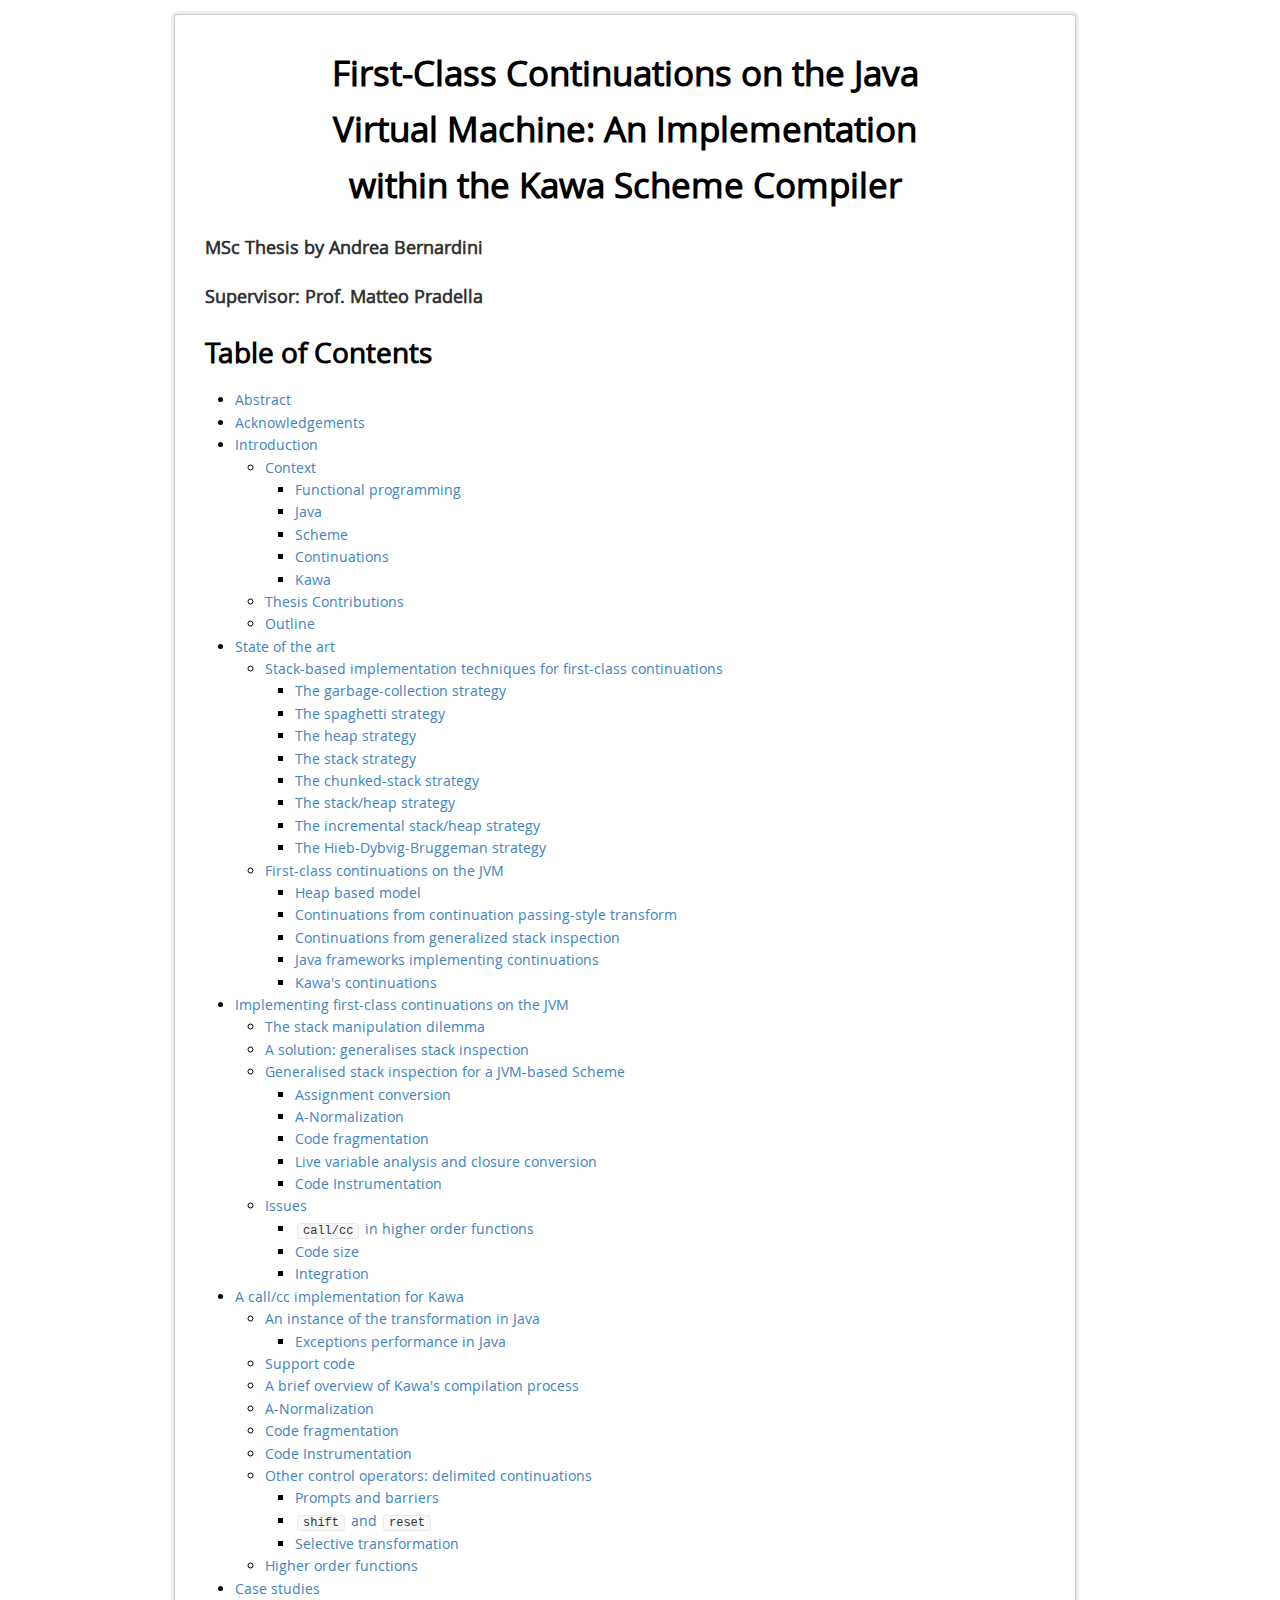
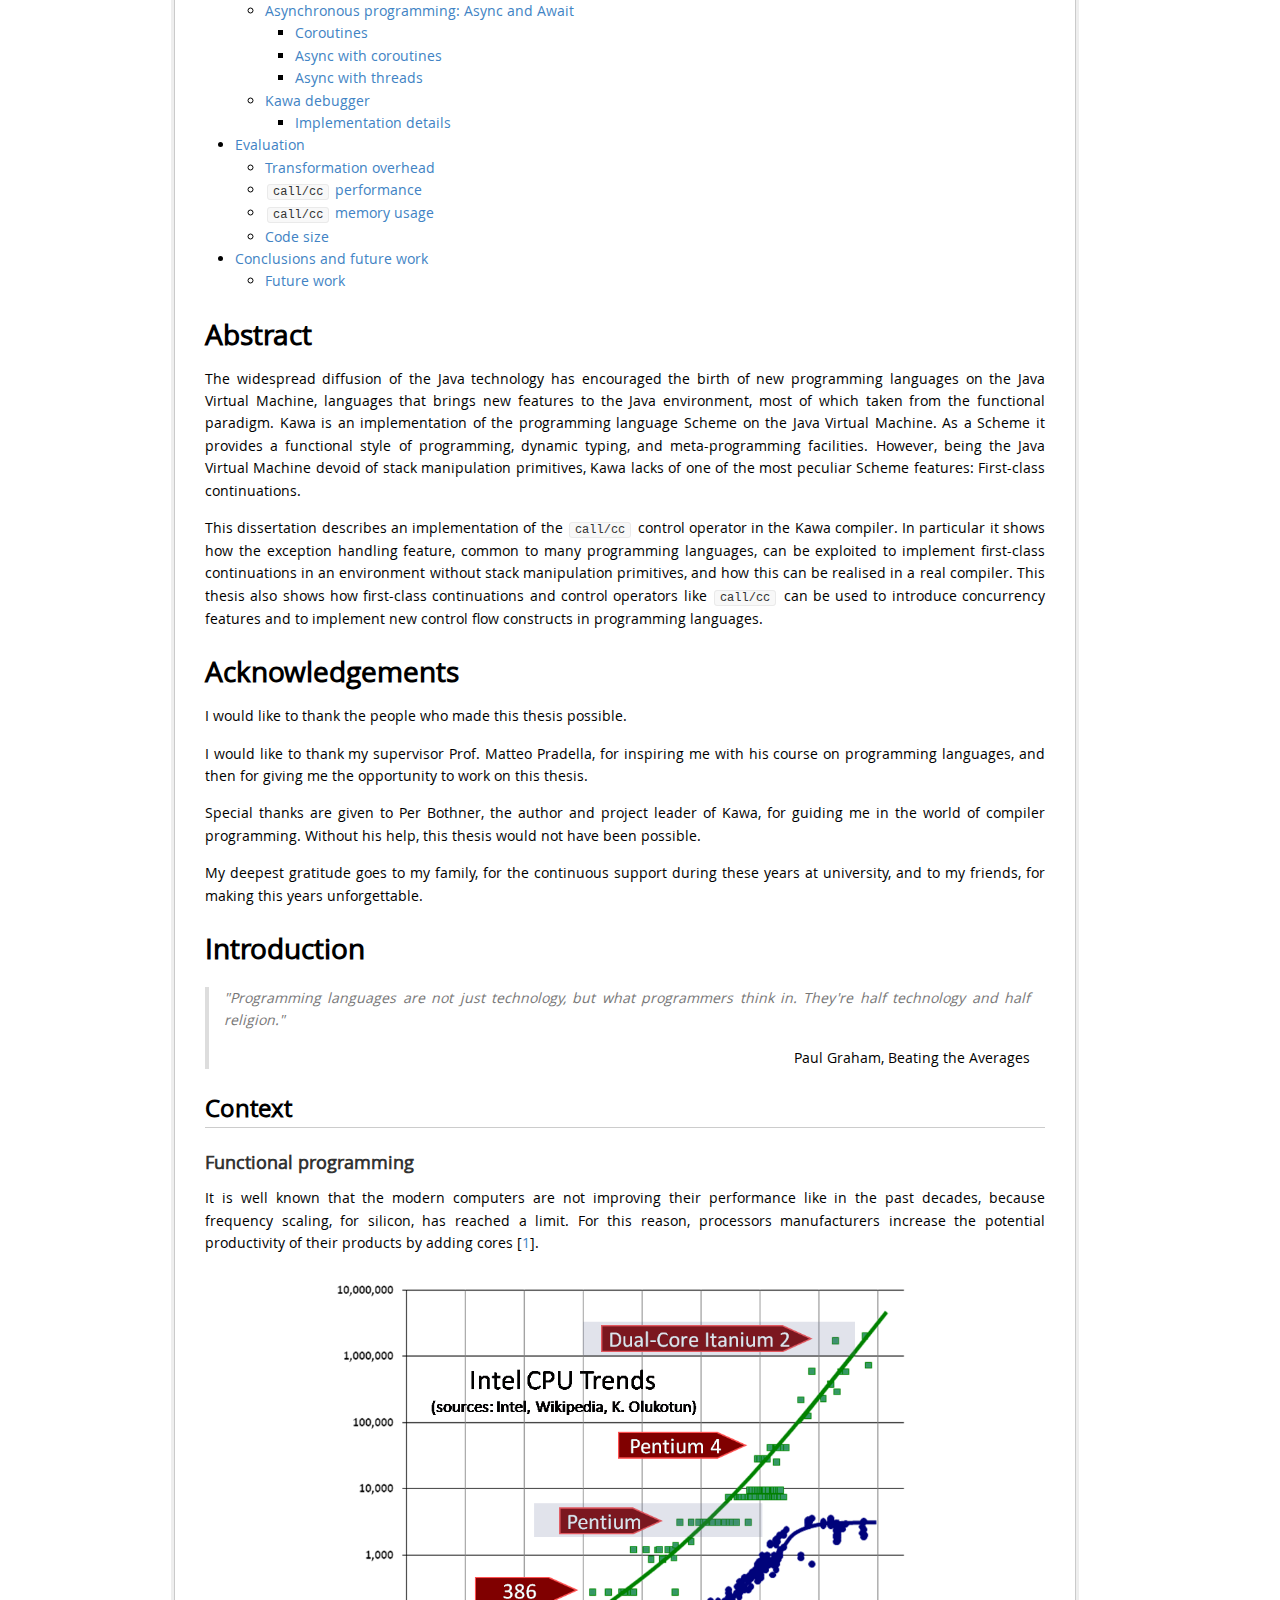
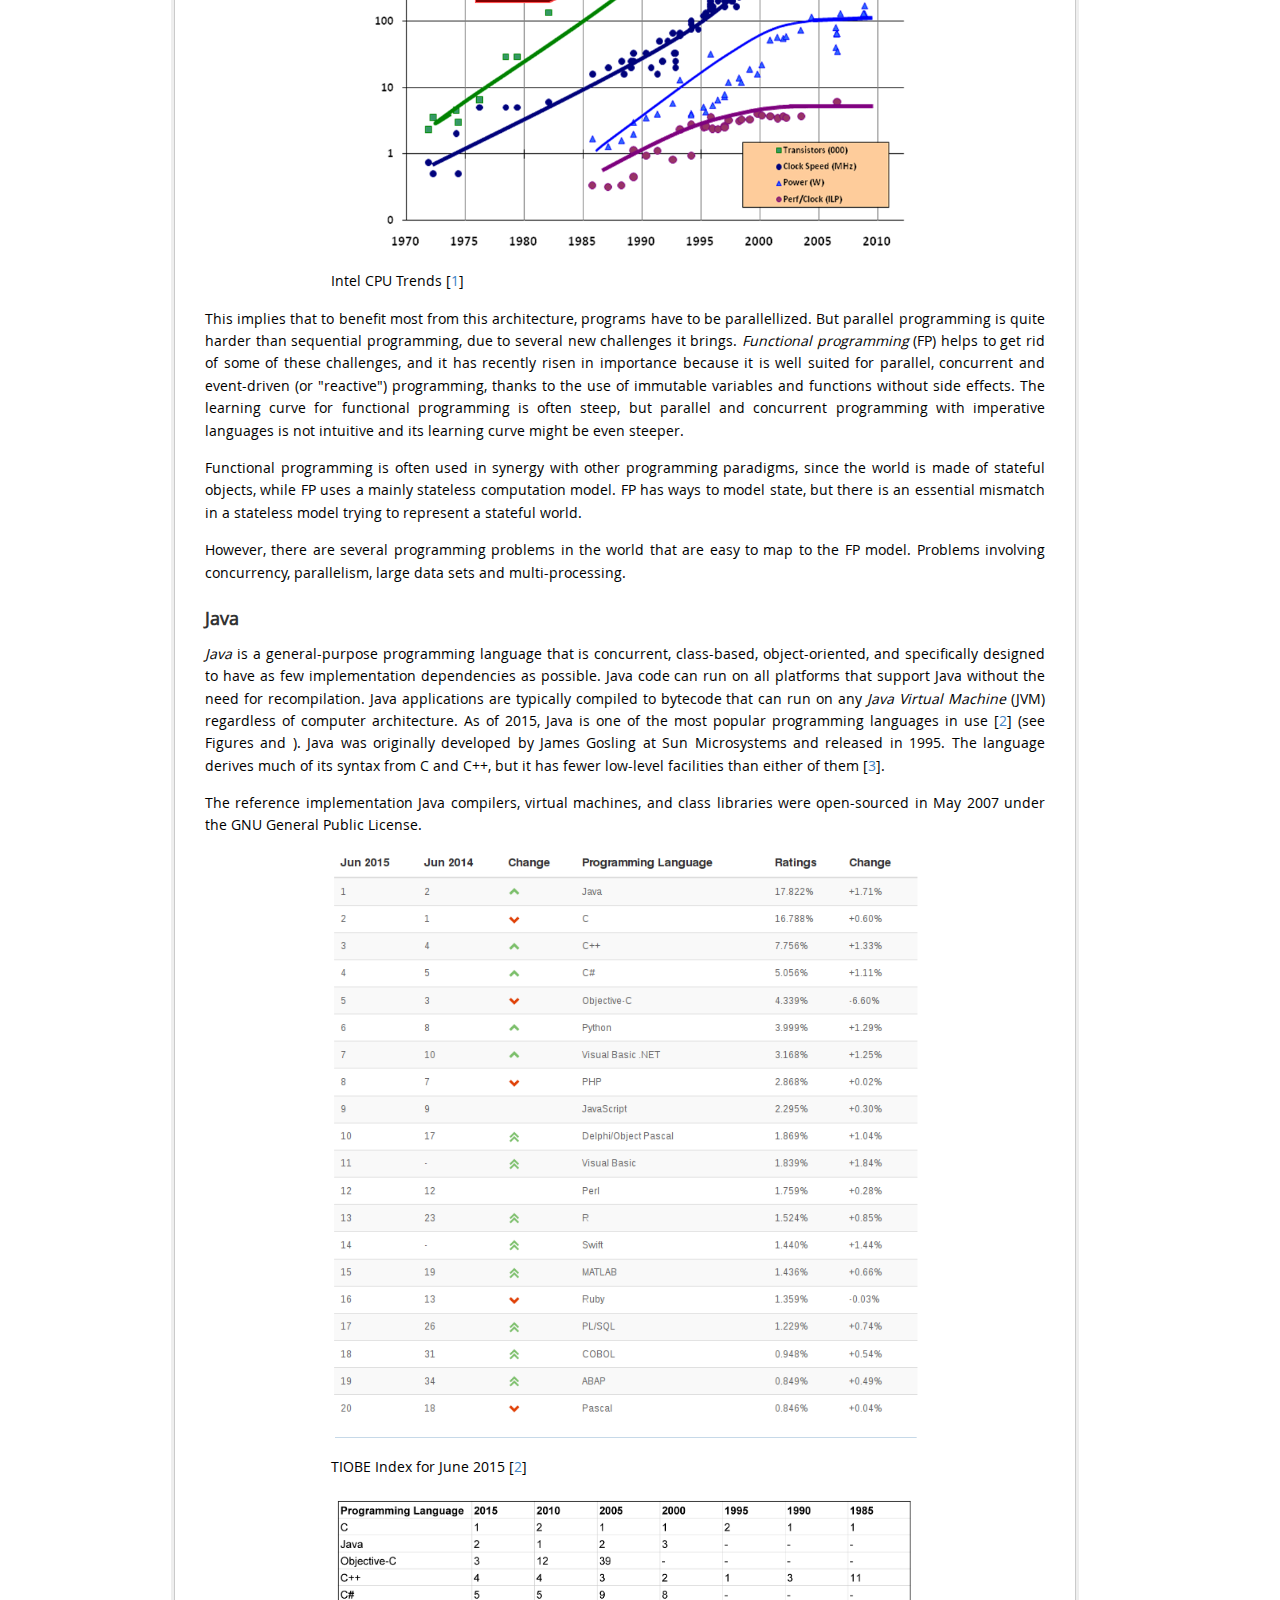
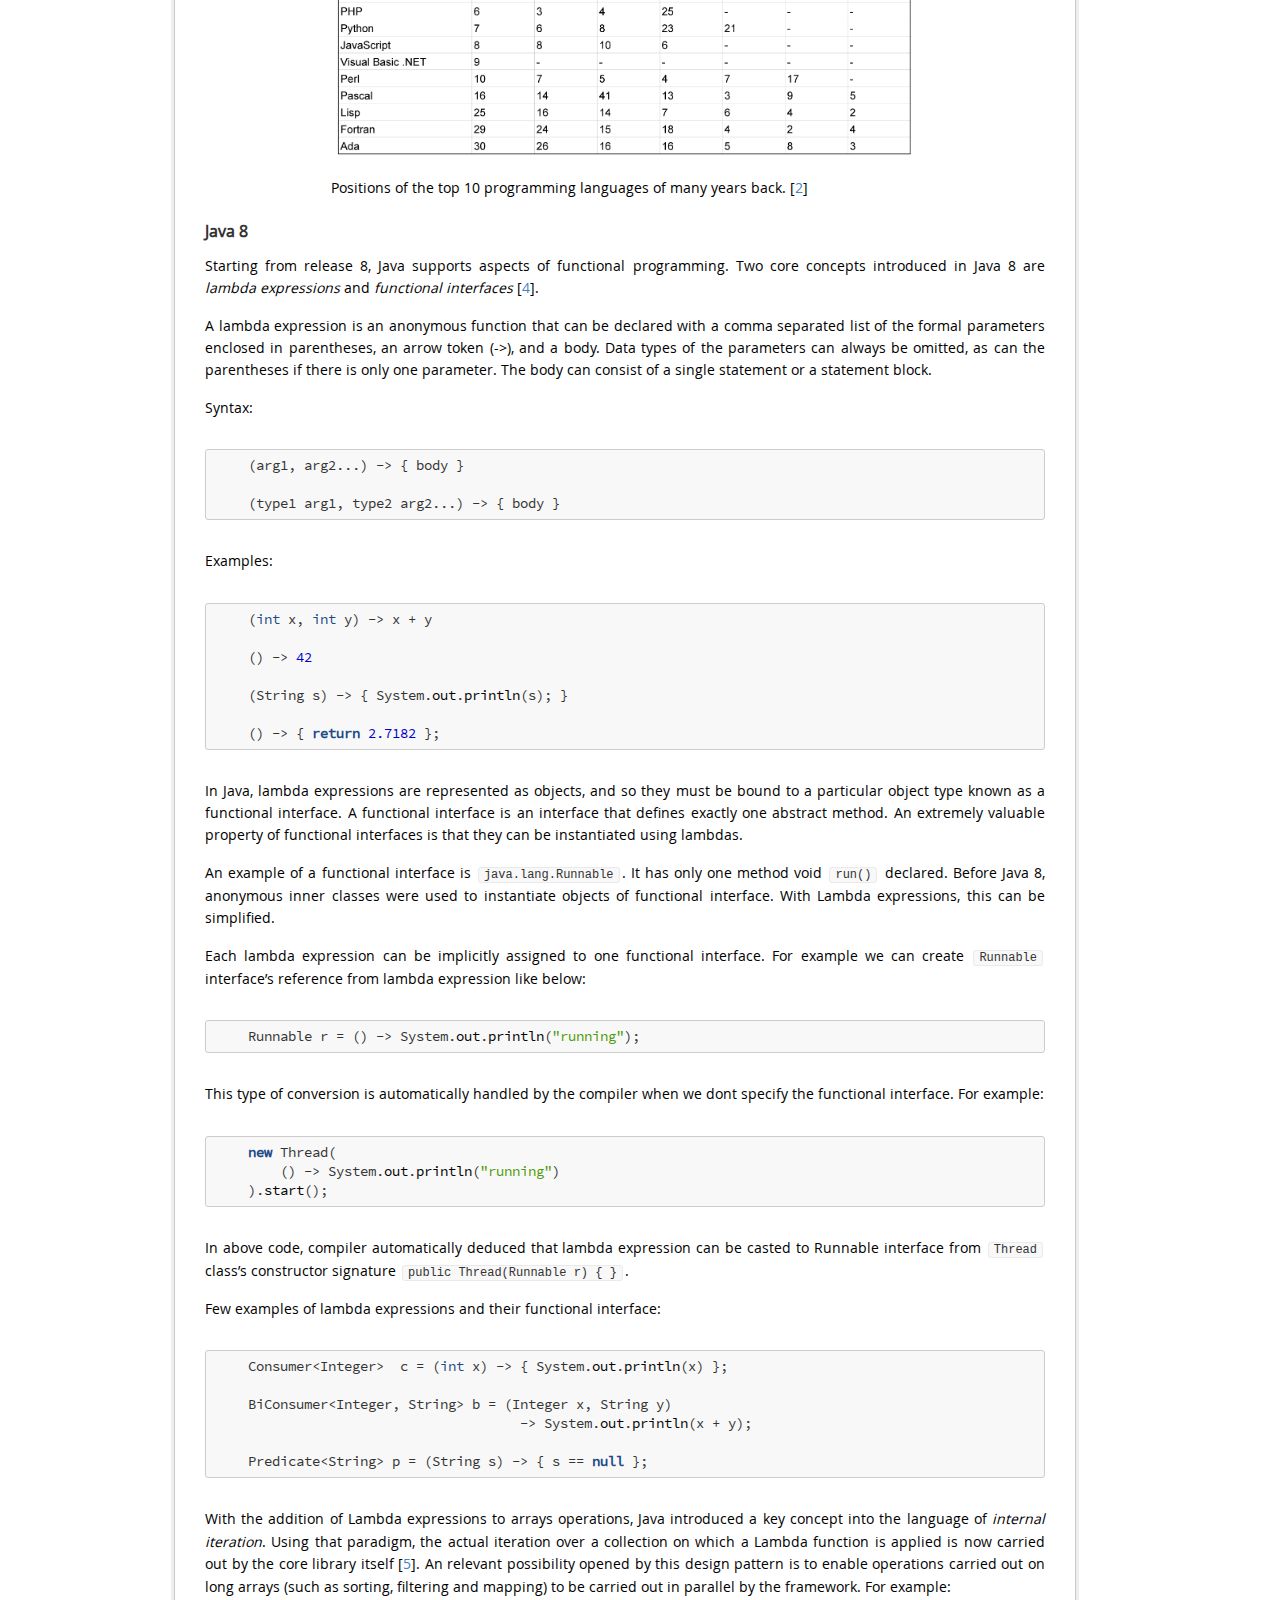
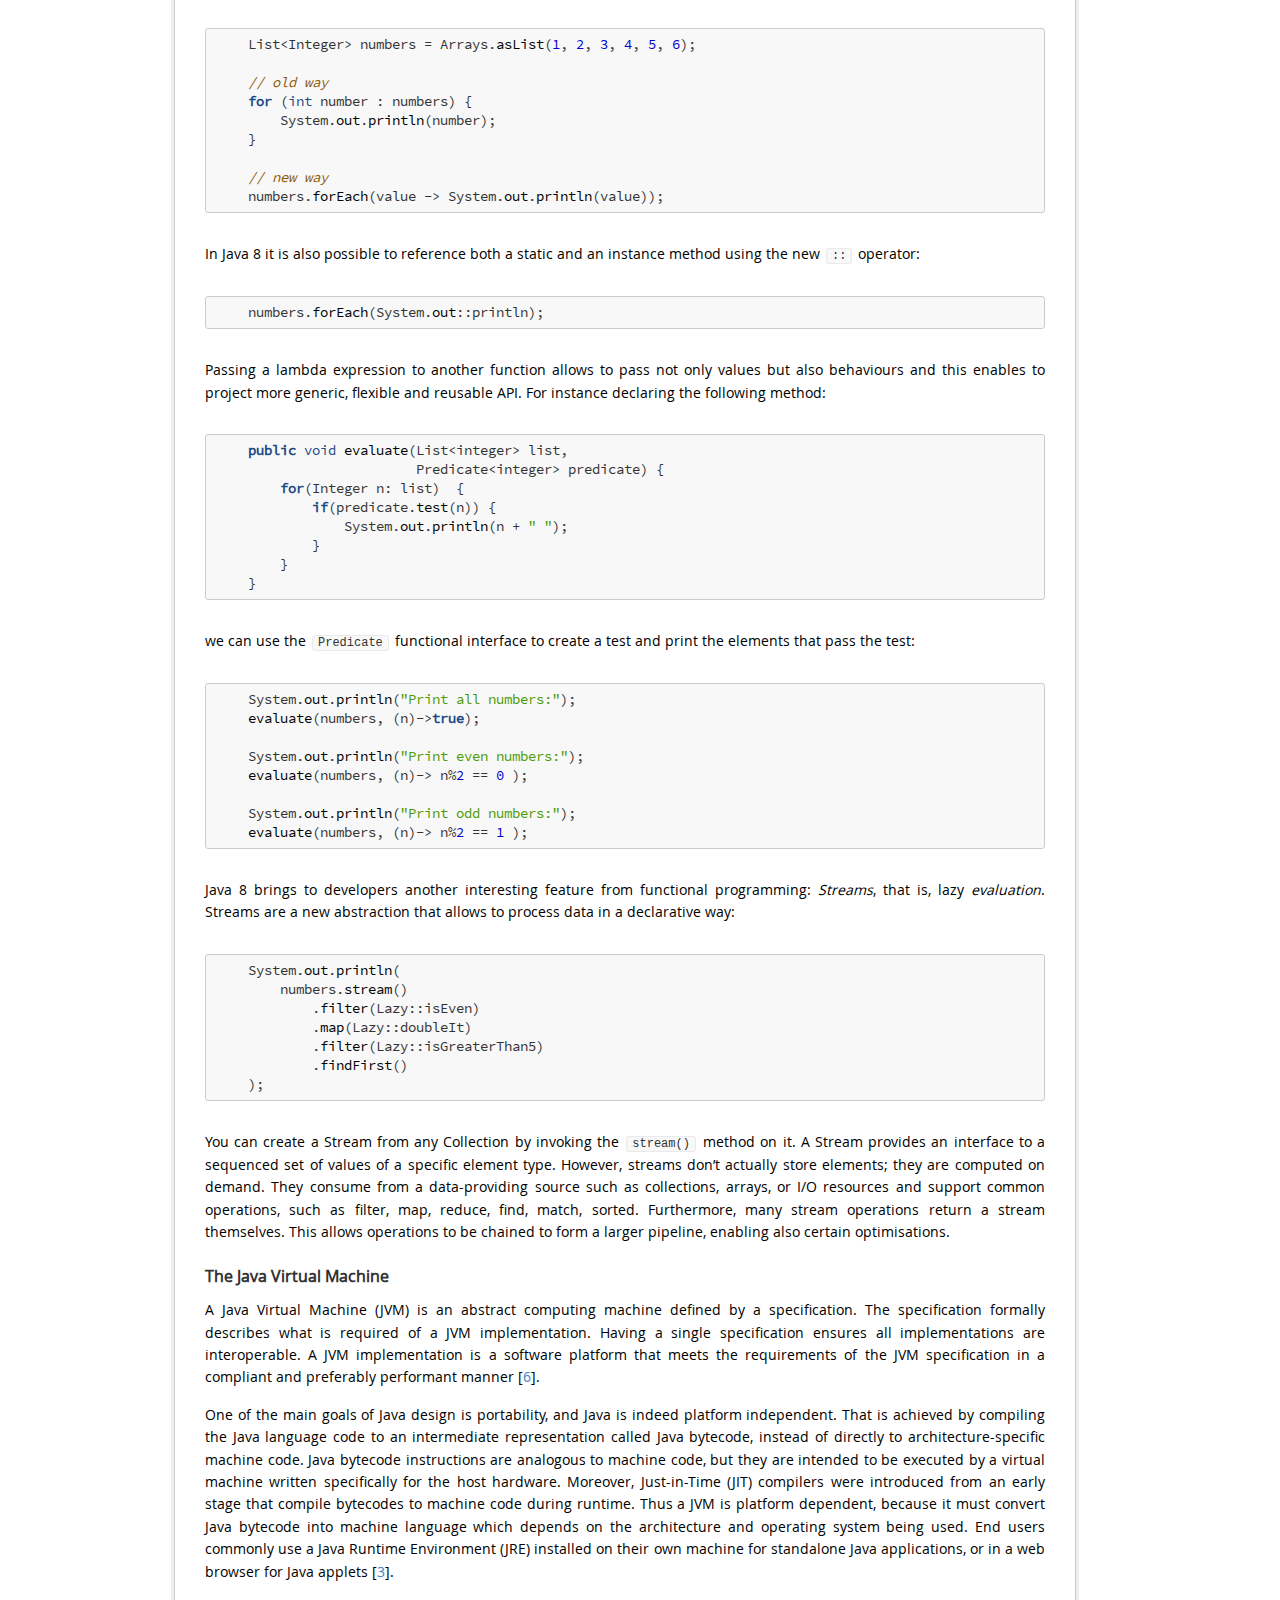
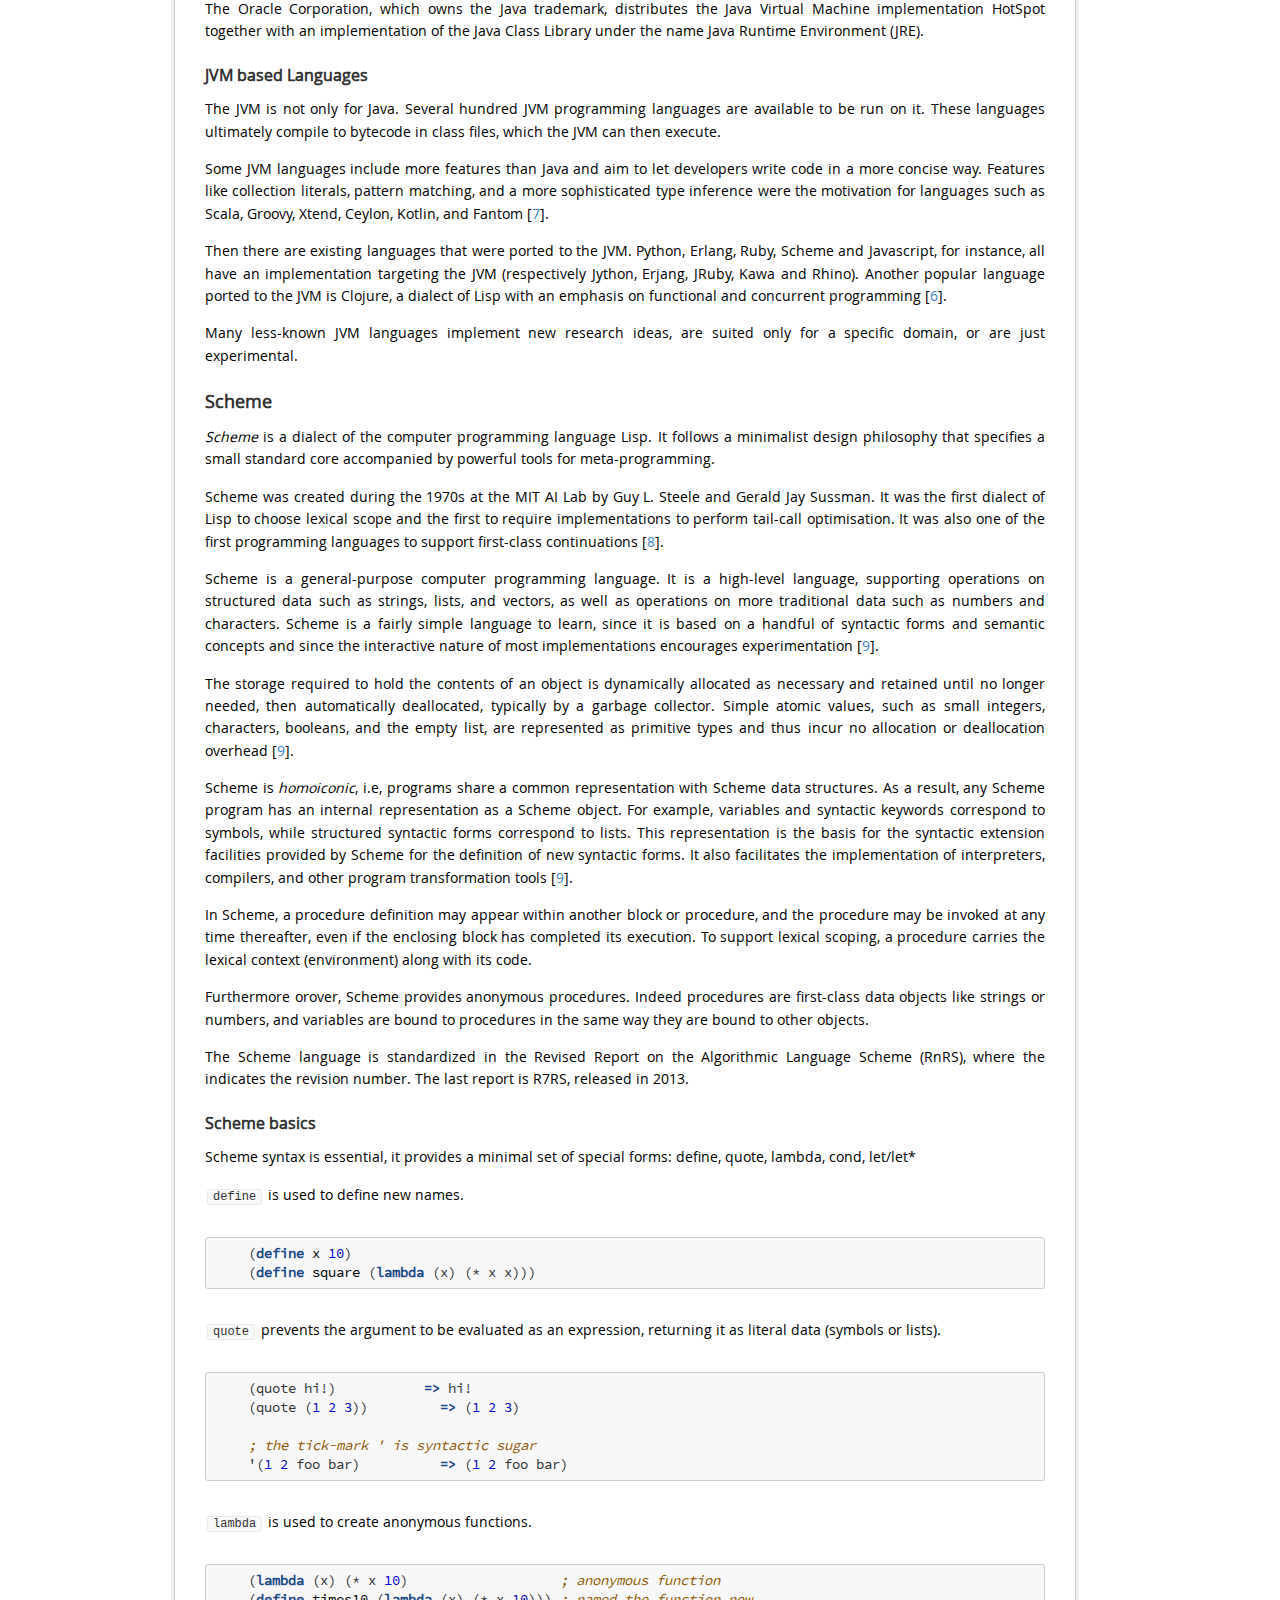
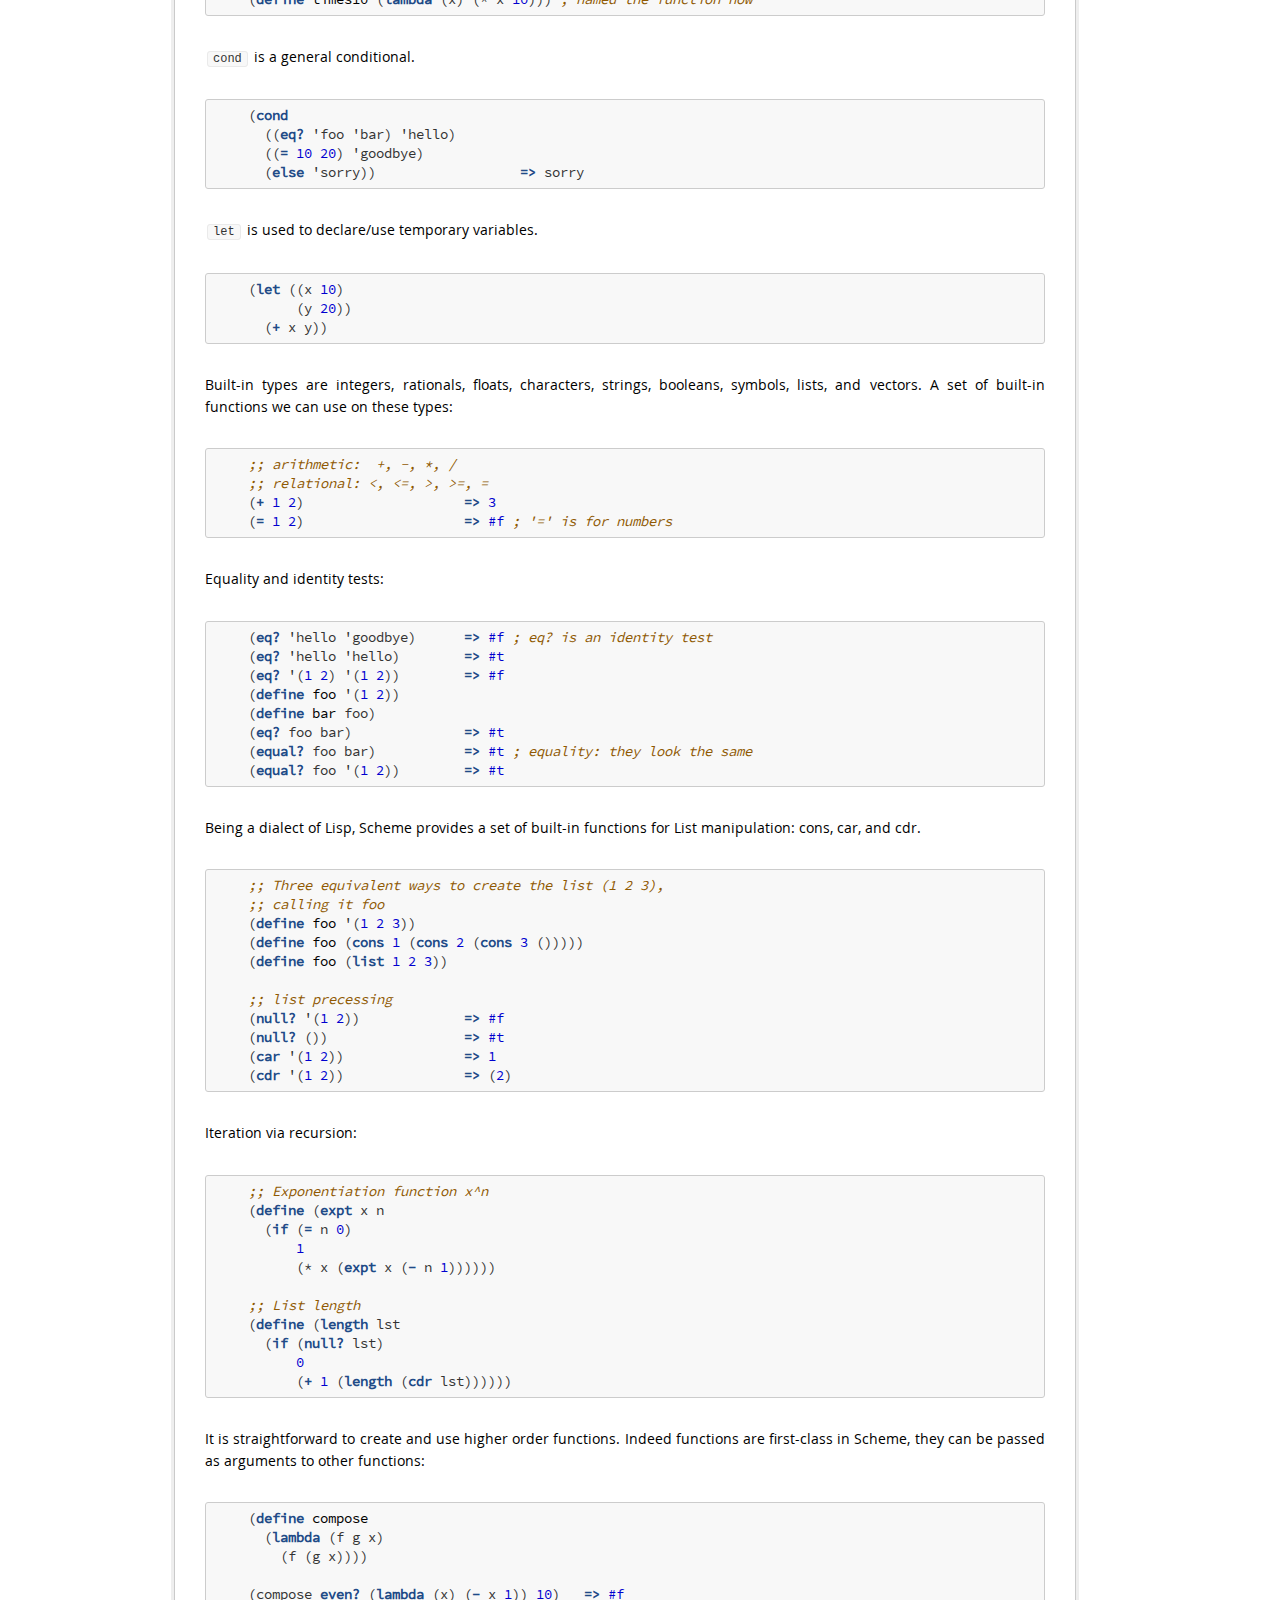
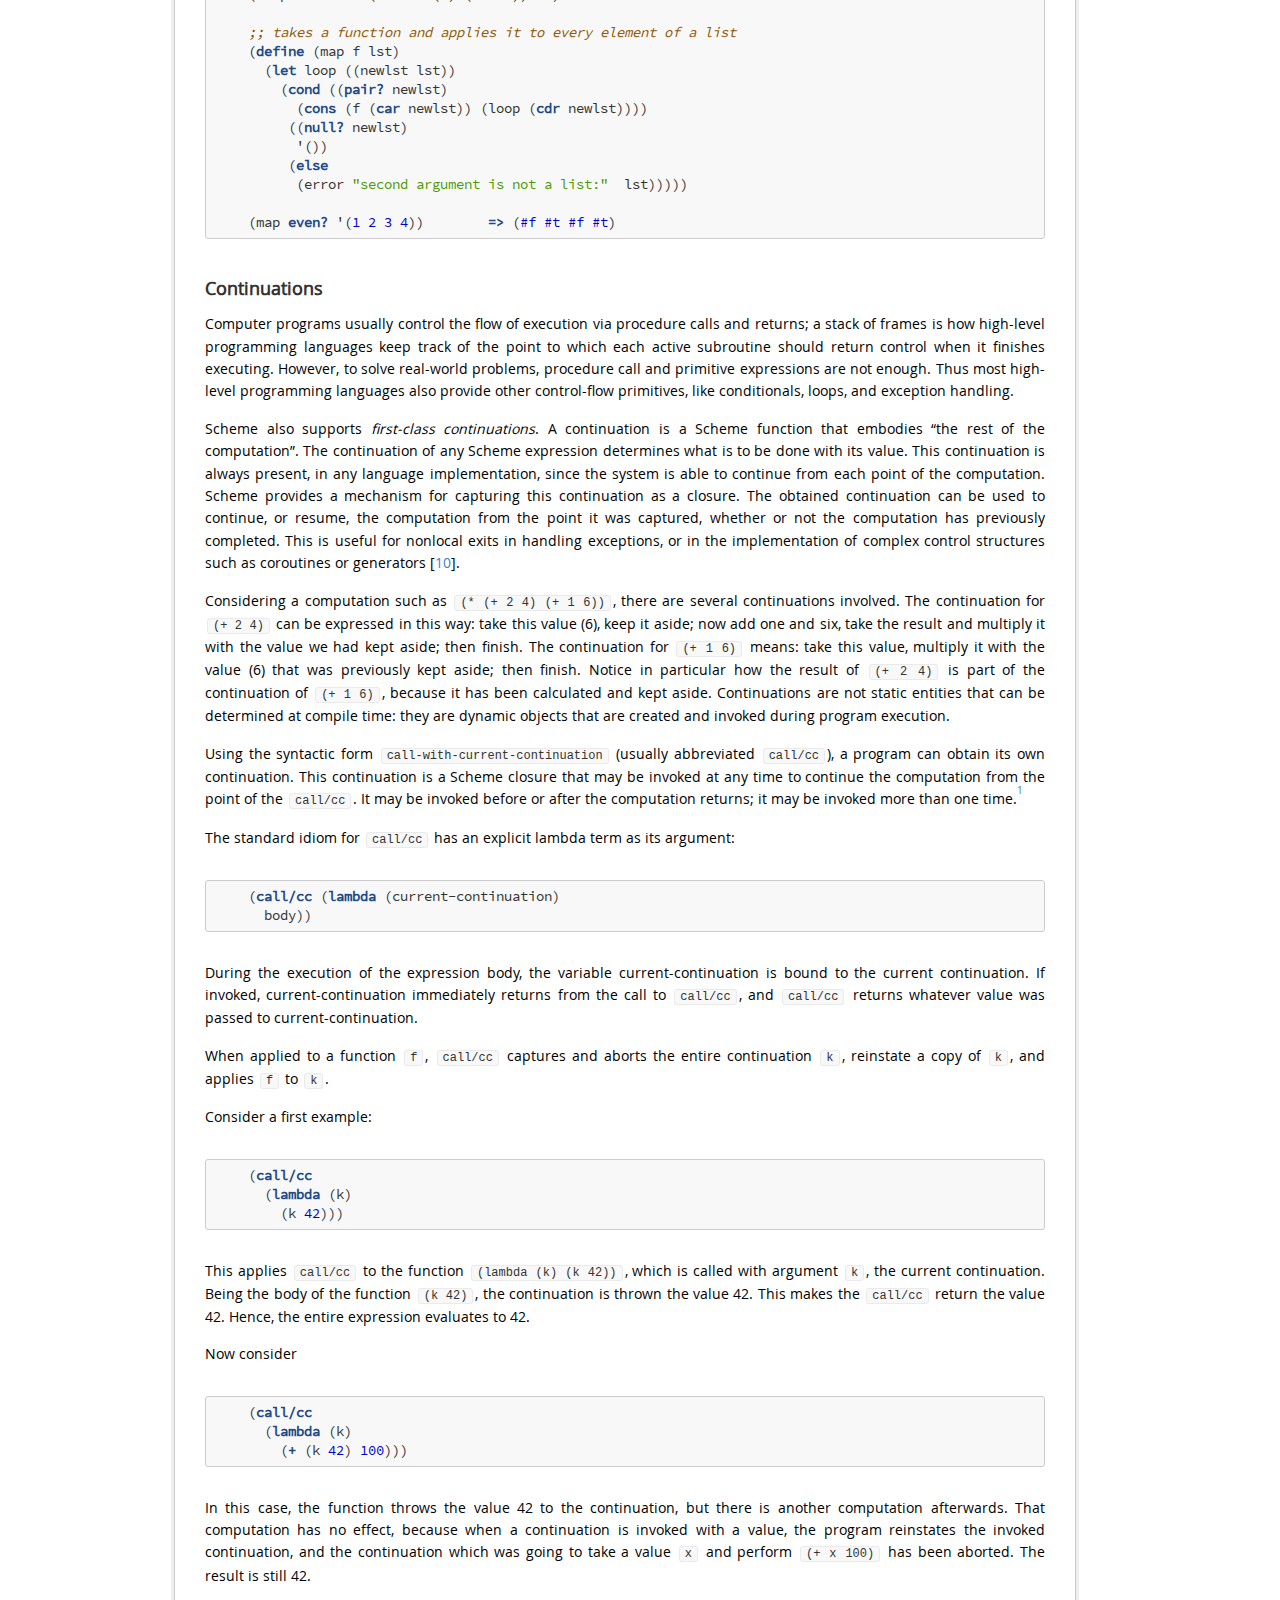
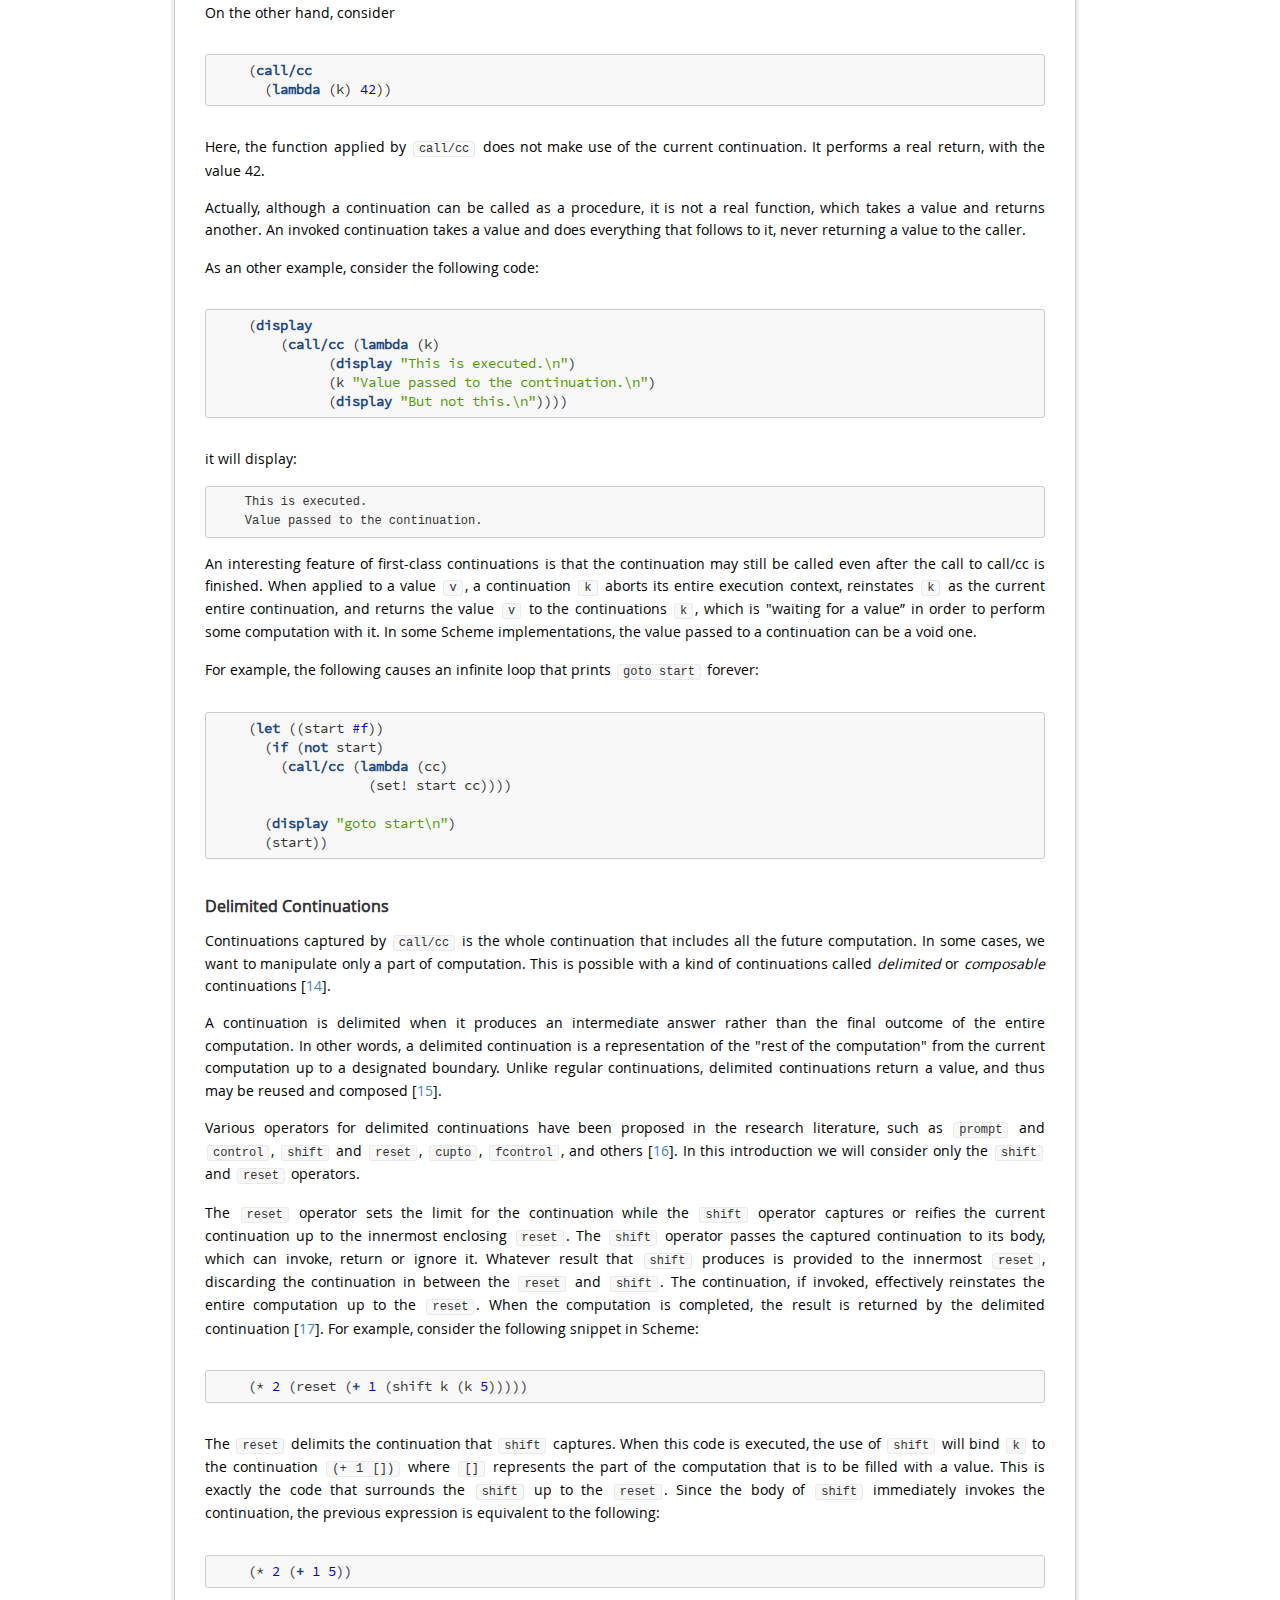
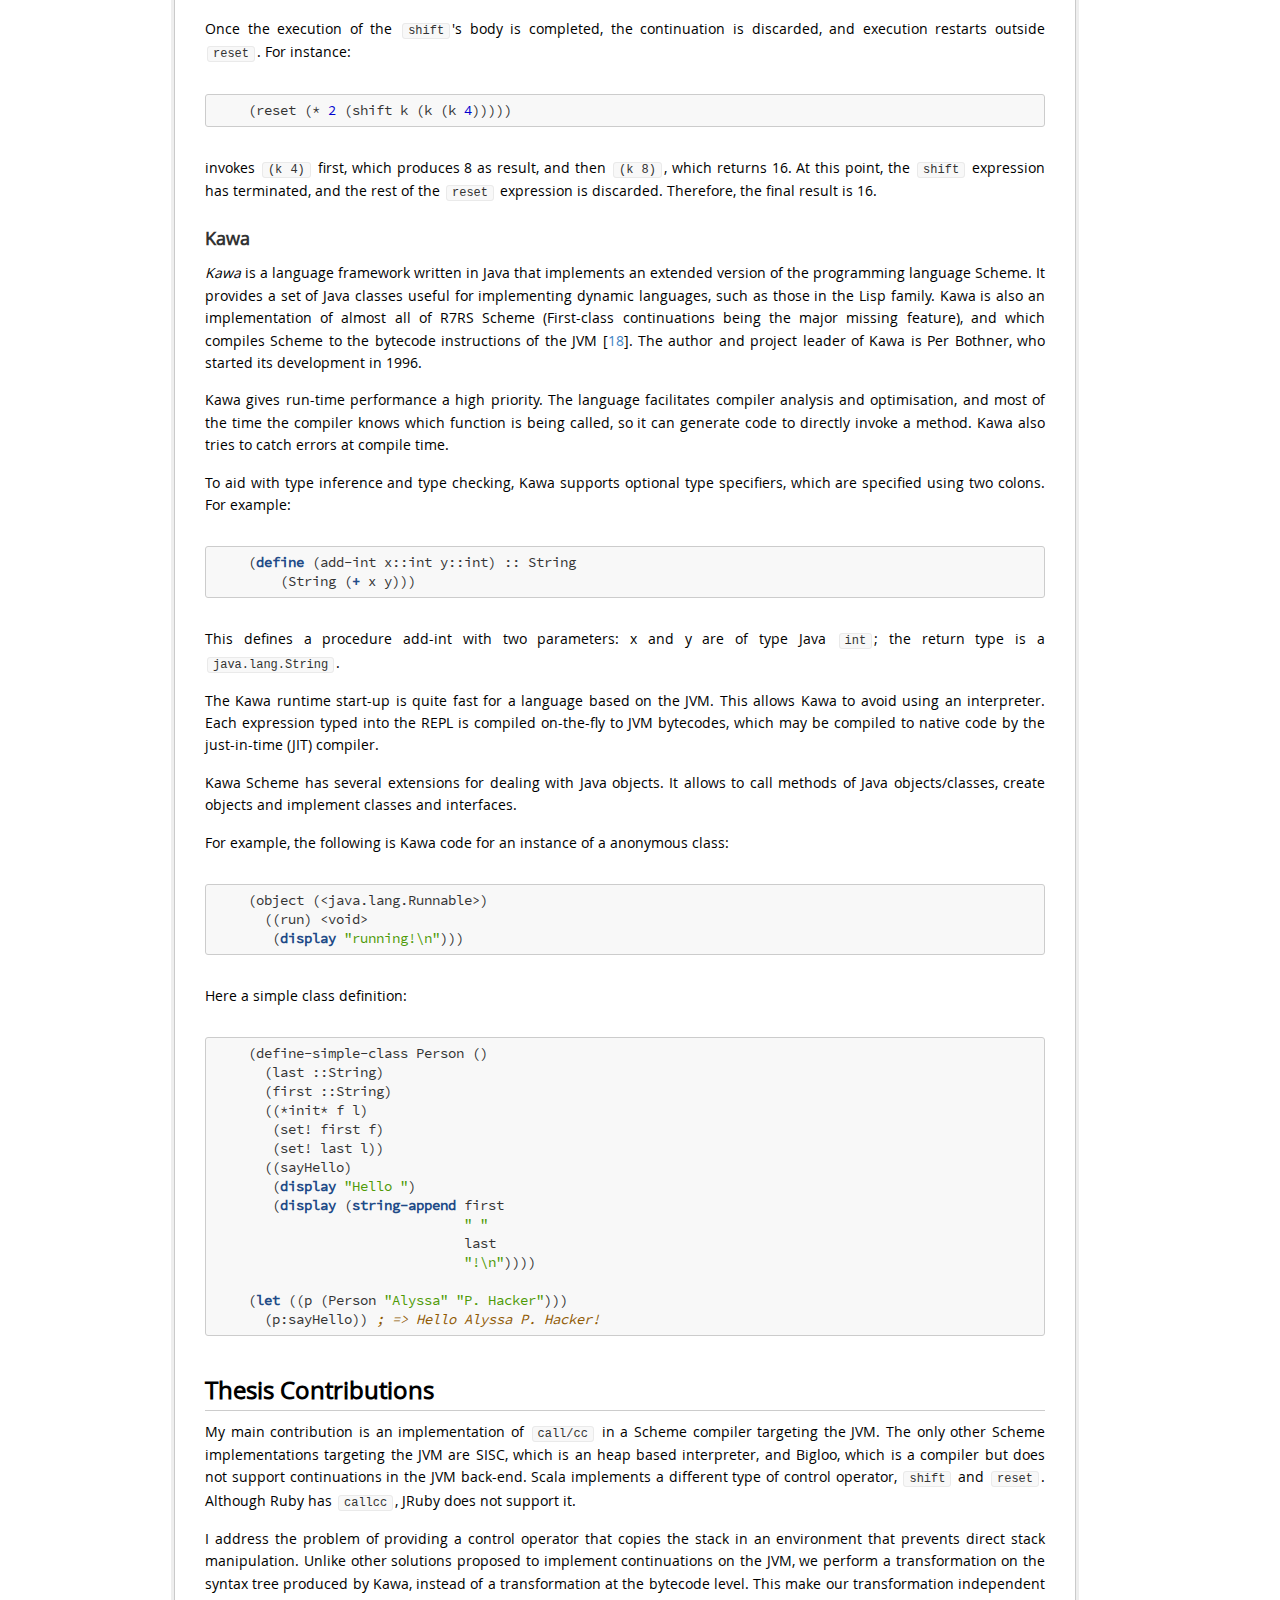
<file: index.html>
<!DOCTYPE html PUBLIC "-//W3C//DTD XHTML 1.0 Transitional//EN" "http://www.w3.org/TR/xhtml1/DTD/xhtml1-transitional.dtd">
<html xmlns="http://www.w3.org/1999/xhtml">
<head>
  <meta http-equiv="Content-Type" content="text/html; charset=utf-8" />
  <meta http-equiv="Content-Style-Type" content="text/css" />
  <meta name="generator" content="pandoc" />
  <title></title>
  <style type="text/css">code{white-space: pre;}</style>
  <style type="text/css">
div.sourceCode { overflow-x: auto; }
table.sourceCode, tr.sourceCode, td.lineNumbers, td.sourceCode {
  margin: 0; padding: 0; vertical-align: baseline; border: none; }
table.sourceCode { width: 100%; line-height: 100%; background-color: #f8f8f8; }
td.lineNumbers { text-align: right; padding-right: 4px; padding-left: 4px; color: #aaaaaa; border-right: 1px solid #aaaaaa; }
td.sourceCode { padding-left: 5px; }
pre, code { background-color: #f8f8f8; }
code > span.kw { color: #204a87; font-weight: bold; } /* Keyword */
code > span.dt { color: #204a87; } /* DataType */
code > span.dv { color: #0000cf; } /* DecVal */
code > span.bn { color: #0000cf; } /* BaseN */
code > span.fl { color: #0000cf; } /* Float */
code > span.ch { color: #4e9a06; } /* Char */
code > span.st { color: #4e9a06; } /* String */
code > span.co { color: #8f5902; font-style: italic; } /* Comment */
code > span.ot { color: #8f5902; } /* Other */
code > span.al { color: #ef2929; } /* Alert */
code > span.fu { color: #000000; } /* Function */
code > span.er { color: #a40000; font-weight: bold; } /* Error */
code > span.wa { color: #8f5902; font-weight: bold; font-style: italic; } /* Warning */
code > span.cn { color: #000000; } /* Constant */
code > span.sc { color: #000000; } /* SpecialChar */
code > span.vs { color: #4e9a06; } /* VerbatimString */
code > span.ss { color: #4e9a06; } /* SpecialString */
code > span.im { } /* Import */
code > span.va { color: #000000; } /* Variable */
code > span.cf { color: #204a87; font-weight: bold; } /* ControlFlow */
code > span.op { color: #ce5c00; font-weight: bold; } /* Operator */
code > span.pp { color: #8f5902; font-style: italic; } /* Preprocessor */
code > span.ex { } /* Extension */
code > span.at { color: #c4a000; } /* Attribute */
code > span.do { color: #8f5902; font-weight: bold; font-style: italic; } /* Documentation */
code > span.an { color: #8f5902; font-weight: bold; font-style: italic; } /* Annotation */
code > span.cv { color: #8f5902; font-weight: bold; font-style: italic; } /* CommentVar */
code > span.in { color: #8f5902; font-weight: bold; font-style: italic; } /* Information */
  </style>
  <link rel="stylesheet" href="css/github-pandoc.css" type="text/css" />
</head>
<body>
<h1 class="title">
First-Class Continuations on the Java Virtual Machine: An Implementation within the Kawa Scheme Compiler
</h1>
<h3>
MSc Thesis by Andrea Bernardini
</h3>
<h3>
Supervisor: Prof. Matteo Pradella
</h3>
<p></p>
<h1>Table of Contents</h1>
<div id="TOC">
<ul>
<li><a href="#abstract">Abstract</a></li>
<li><a href="#acknowledgements">Acknowledgements</a></li>
<li><a href="#introduction">Introduction</a><ul>
<li><a href="#context">Context</a><ul>
<li><a href="#functional-programming">Functional programming</a></li>
<li><a href="#java">Java</a></li>
<li><a href="#scheme">Scheme</a></li>
<li><a href="#continuations">Continuations</a></li>
<li><a href="#kawa">Kawa</a></li>
</ul></li>
<li><a href="#thesis-contributions">Thesis Contributions</a></li>
<li><a href="#outline">Outline</a></li>
</ul></li>
<li><a href="#state-of-the-art">State of the art</a><ul>
<li><a href="#stack-based-implementation-techniques-for-first-class-continuations">Stack-based implementation techniques for first-class continuations</a><ul>
<li><a href="#the-garbage-collection-strategy">The garbage-collection strategy</a></li>
<li><a href="#the-spaghetti-strategy">The spaghetti strategy</a></li>
<li><a href="#the-heap-strategy">The heap strategy</a></li>
<li><a href="#the-stack-strategy">The stack strategy</a></li>
<li><a href="#the-chunked-stack-strategy">The chunked-stack strategy</a></li>
<li><a href="#the-stackheap-strategy">The stack/heap strategy</a></li>
<li><a href="#the-incremental-stackheap-strategy">The incremental stack/heap strategy</a></li>
<li><a href="#the-hieb-dybvig-bruggeman-strategy">The Hieb-Dybvig-Bruggeman strategy</a></li>
</ul></li>
<li><a href="#first-class-continuations-on-the-jvm">First-class continuations on the JVM</a><ul>
<li><a href="#heap-based-model">Heap based model</a></li>
<li><a href="#continuations-from-continuation-passing-style-transform">Continuations from continuation passing-style transform</a></li>
<li><a href="#continuations-from-generalized-stack-inspection">Continuations from generalized stack inspection</a></li>
<li><a href="#java-frameworks-implementing-continuations">Java frameworks implementing continuations</a></li>
<li><a href="#kawas-continuations">Kawa's continuations</a></li>
</ul></li>
</ul></li>
<li><a href="#implementing-first-class-continuations-on-the-jvm">Implementing first-class continuations on the JVM</a><ul>
<li><a href="#the-stack-manipulation-dilemma">The stack manipulation dilemma</a></li>
<li><a href="#a-solution-generalises-stack-inspection">A solution: generalises stack inspection</a></li>
<li><a href="#generalised-stack-inspection-for-a-jvm-based-scheme">Generalised stack inspection for a JVM-based Scheme</a><ul>
<li><a href="#assignment-conversion">Assignment conversion</a></li>
<li><a href="#a-normalization">A-Normalization</a></li>
<li><a href="#code-fragmentation">Code fragmentation</a></li>
<li><a href="#live-variable-analysis-and-closure-conversion">Live variable analysis and closure conversion</a></li>
<li><a href="#code-instrumentation">Code Instrumentation</a></li>
</ul></li>
<li><a href="#issues">Issues</a><ul>
<li><a href="#callcc-in-higher-order-functions"><code>call/cc</code> in higher order functions</a></li>
<li><a href="#code-size">Code size</a></li>
<li><a href="#integration">Integration</a></li>
</ul></li>
</ul></li>
<li><a href="#a-callcc-implementation-for-kawa">A call/cc implementation for Kawa</a><ul>
<li><a href="#an-instance-of-the-transformation-in-java">An instance of the transformation in Java</a><ul>
<li><a href="#exceptions-performance-in-java">Exceptions performance in Java</a></li>
</ul></li>
<li><a href="#support-code">Support code</a></li>
<li><a href="#a-brief-overview-of-kawas-compilation-process">A brief overview of Kawa's compilation process</a></li>
<li><a href="#a-normalization-1">A-Normalization</a></li>
<li><a href="#code-fragmentation-1">Code fragmentation</a></li>
<li><a href="#code-instrumentation-1">Code Instrumentation</a></li>
<li><a href="#other-control-operators-delimited-continuations">Other control operators: delimited continuations</a><ul>
<li><a href="#prompts-and-barriers">Prompts and barriers</a></li>
<li><a href="#shift-and-reset"><code>shift</code> and <code>reset</code></a></li>
<li><a href="#selective-transformation">Selective transformation</a></li>
</ul></li>
<li><a href="#higher-order-functions">Higher order functions</a></li>
</ul></li>
<li><a href="#case-studies">Case studies</a><ul>
<li><a href="#asynchronous-programming-async-and-await">Asynchronous programming: Async and Await</a><ul>
<li><a href="#coroutines">Coroutines</a></li>
<li><a href="#async-with-coroutines">Async with coroutines</a></li>
<li><a href="#async-with-threads">Async with threads</a></li>
</ul></li>
<li><a href="#kawa-debugger">Kawa debugger</a><ul>
<li><a href="#implementation-details">Implementation details</a></li>
</ul></li>
</ul></li>
<li><a href="#evaluation">Evaluation</a><ul>
<li><a href="#transformation-overhead">Transformation overhead</a></li>
<li><a href="#callcc-performance"><code>call/cc</code> performance</a></li>
<li><a href="#callcc-memory-usage"><code>call/cc</code> memory usage</a></li>
<li><a href="#code-size-1">Code size</a></li>
</ul></li>
<li><a href="#conclusions-and-future-work">Conclusions and future work</a><ul>
<li><a href="#future-work">Future work</a></li>
</ul></li>
</ul>
</div>
<h1 id="abstract">Abstract</h1>
<p>The widespread diffusion of the Java technology has encouraged the birth of new programming languages on the Java Virtual Machine, languages that brings new features to the Java environment, most of which taken from the functional paradigm. Kawa is an implementation of the programming language Scheme on the Java Virtual Machine. As a Scheme it provides a functional style of programming, dynamic typing, and meta-programming facilities. However, being the Java Virtual Machine devoid of stack manipulation primitives, Kawa lacks of one of the most peculiar Scheme features: First-class continuations.</p>
<p>This dissertation describes an implementation of the <code>call/cc</code> control operator in the Kawa compiler. In particular it shows how the exception handling feature, common to many programming languages, can be exploited to implement first-class continuations in an environment without stack manipulation primitives, and how this can be realised in a real compiler. This thesis also shows how first-class continuations and control operators like <code>call/cc</code> can be used to introduce concurrency features and to implement new control flow constructs in programming languages.</p>
<h1 id="acknowledgements">Acknowledgements</h1>
<p>I would like to thank the people who made this thesis possible.</p>
<p>I would like to thank my supervisor Prof. Matteo Pradella, for inspiring me with his course on programming languages, and then for giving me the opportunity to work on this thesis.</p>
<p>Special thanks are given to Per Bothner, the author and project leader of Kawa, for guiding me in the world of compiler programming. Without his help, this thesis would not have been possible.</p>
<p>My deepest gratitude goes to my family, for the continuous support during these years at university, and to my friends, for making this years unforgettable.</p>
<p></p>
<p></p>
<h1 id="introduction">Introduction</h1>
<blockquote>
<em>&quot;Programming languages are not just technology, but what programmers think in. They're half technology and half religion.&quot;</em>
<p class="citright">
Paul Graham, Beating the Averages
</p>
</blockquote>
<h2 id="context">Context</h2>
<h3 id="functional-programming">Functional programming</h3>
<p>It is well known that the modern computers are not improving their performance like in the past decades, because frequency scaling, for silicon, has reached a limit. For this reason, processors manufacturers increase the potential productivity of their products by adding cores <span class="citation">[<a href="#ref-TurnConcurrency2015">1</a>]</span>.</p>
<div class="figure">
<img src="figures/cpu-trends.png" alt="Intel CPU Trends [1] " />
<p class="caption">Intel CPU Trends <span class="citation">[<a href="#ref-TurnConcurrency2015">1</a>]</span> </p>
</div>
<p>This implies that to benefit most from this architecture, programs have to be parallellized. But parallel programming is quite harder than sequential programming, due to several new challenges it brings. <em>Functional programming</em> (FP) helps to get rid of some of these challenges, and it has recently risen in importance because it is well suited for parallel, concurrent and event-driven (or &quot;reactive&quot;) programming, thanks to the use of immutable variables and functions without side effects. The learning curve for functional programming is often steep, but parallel and concurrent programming with imperative languages is not intuitive and its learning curve might be even steeper.</p>
<p>Functional programming is often used in synergy with other programming paradigms, since the world is made of stateful objects, while FP uses a mainly stateless computation model. FP has ways to model state, but there is an essential mismatch in a stateless model trying to represent a stateful world.</p>
<p>However, there are several programming problems in the world that are easy to map to the FP model. Problems involving concurrency, parallelism, large data sets and multi-processing.</p>
<h3 id="java">Java</h3>
<p><em>Java</em> is a general-purpose programming language that is concurrent, class-based, object-oriented, and specifically designed to have as few implementation dependencies as possible. Java code can run on all platforms that support Java without the need for recompilation. Java applications are typically compiled to bytecode that can run on any <em>Java Virtual Machine</em> (JVM) regardless of computer architecture. As of 2015, Java is one of the most popular programming languages in use <span class="citation">[<a href="#ref-TIOBEIndex2015">2</a>]</span> (see Figures  and ). Java was originally developed by James Gosling at Sun Microsystems and released in 1995. The language derives much of its syntax from C and C++, but it has fewer low-level facilities than either of them <span class="citation">[<a href="#ref-JavaWiki2015">3</a>]</span>.</p>
<p>The reference implementation Java compilers, virtual machines, and class libraries were open-sourced in May 2007 under the GNU General Public License.</p>
<div class="figure">
<img src="figures/ranking.png" alt="TIOBE Index for June 2015 [2] " />
<p class="caption">TIOBE Index for June 2015 <span class="citation">[<a href="#ref-TIOBEIndex2015">2</a>]</span> </p>
</div>
<div class="figure">
<img src="figures/history_rank.png" alt="Positions of the top 10 programming languages of many years back. [2] " />
<p class="caption">Positions of the top 10 programming languages of many years back. <span class="citation">[<a href="#ref-TIOBEIndex2015">2</a>]</span> </p>
</div>
<h4 id="java-8">Java 8</h4>
<p>Starting from release 8, Java supports aspects of functional programming. Two core concepts introduced in Java 8 are <em>lambda expressions</em> and <em>functional interfaces</em> <span class="citation">[<a href="#ref-OracleLambda2015">4</a>]</span>.</p>
<p>A lambda expression is an anonymous function that can be declared with a comma separated list of the formal parameters enclosed in parentheses, an arrow token (-&gt;), and a body. Data types of the parameters can always be omitted, as can the parentheses if there is only one parameter. The body can consist of a single statement or a statement block.</p>
<p>Syntax:</p>
<div class="sourceCode"><pre class="sourceCode java"><code class="sourceCode java">    (arg1, arg2...) -&gt; { body }

    (type1 arg1, type2 arg2...) -&gt; { body }</code></pre></div>
<p>Examples:</p>
<div class="sourceCode"><pre class="sourceCode java"><code class="sourceCode java">    (<span class="dt">int</span> x, <span class="dt">int</span> y) -&gt; x + y

    () -&gt; <span class="dv">42</span>

    (String s) -&gt; { System.<span class="fu">out</span>.<span class="fu">println</span>(s); }

    () -&gt; { <span class="kw">return</span> <span class="fl">2.7182</span> };</code></pre></div>
<p>In Java, lambda expressions are represented as objects, and so they must be bound to a particular object type known as a functional interface. A functional interface is an interface that defines exactly one abstract method. An extremely valuable property of functional interfaces is that they can be instantiated using lambdas.</p>
<p>An example of a functional interface is <code>java.lang.Runnable</code>. It has only one method void <code>run()</code> declared. Before Java 8, anonymous inner classes were used to instantiate objects of functional interface. With Lambda expressions, this can be simplified.</p>
<p>Each lambda expression can be implicitly assigned to one functional interface. For example we can create <code>Runnable</code> interface’s reference from lambda expression like below:</p>
<div class="sourceCode"><pre class="sourceCode java"><code class="sourceCode java">    Runnable r = () -&gt; System.<span class="fu">out</span>.<span class="fu">println</span>(<span class="st">&quot;running&quot;</span>);</code></pre></div>
<p>This type of conversion is automatically handled by the compiler when we dont specify the functional interface. For example:</p>
<div class="sourceCode"><pre class="sourceCode java"><code class="sourceCode java">    <span class="kw">new</span> Thread(
        () -&gt; System.<span class="fu">out</span>.<span class="fu">println</span>(<span class="st">&quot;running&quot;</span>)
    ).<span class="fu">start</span>();</code></pre></div>
<p>In above code, compiler automatically deduced that lambda expression can be casted to Runnable interface from <code>Thread</code> class’s constructor signature <code>public Thread(Runnable r) { }</code>.</p>
<p>Few examples of lambda expressions and their functional interface:</p>
<div class="sourceCode"><pre class="sourceCode java"><code class="sourceCode java">    Consumer&lt;Integer&gt;  c = (<span class="dt">int</span> x) -&gt; { System.<span class="fu">out</span>.<span class="fu">println</span>(x) };

    BiConsumer&lt;Integer, String&gt; b = (Integer x, String y)
                                      -&gt; System.<span class="fu">out</span>.<span class="fu">println</span>(x + y);

    Predicate&lt;String&gt; p = (String s) -&gt; { s == <span class="kw">null</span> };</code></pre></div>
<p>With the addition of Lambda expressions to arrays operations, Java introduced a key concept into the language of <em>internal iteration</em>. Using that paradigm, the actual iteration over a collection on which a Lambda function is applied is now carried out by the core library itself <span class="citation">[<a href="#ref-WhyLambda2013">5</a>]</span>. An relevant possibility opened by this design pattern is to enable operations carried out on long arrays (such as sorting, filtering and mapping) to be carried out in parallel by the framework. For example:</p>
<div class="sourceCode"><pre class="sourceCode java"><code class="sourceCode java">    List&lt;Integer&gt; numbers = Arrays.<span class="fu">asList</span>(<span class="dv">1</span>, <span class="dv">2</span>, <span class="dv">3</span>, <span class="dv">4</span>, <span class="dv">5</span>, <span class="dv">6</span>);

    <span class="co">// old way</span>
    <span class="kw">for</span> (<span class="dt">int</span> number : numbers) {
        System.<span class="fu">out</span>.<span class="fu">println</span>(number);
    }

    <span class="co">// new way</span>
    numbers.<span class="fu">forEach</span>(value -&gt; System.<span class="fu">out</span>.<span class="fu">println</span>(value));</code></pre></div>
<p>In Java 8 it is also possible to reference both a static and an instance method using the new <code>::</code> operator:</p>
<div class="sourceCode"><pre class="sourceCode java"><code class="sourceCode java">    numbers.<span class="fu">forEach</span>(System.<span class="fu">out</span>::println);</code></pre></div>
<p>Passing a lambda expression to another function allows to pass not only values but also behaviours and this enables to project more generic, flexible and reusable API. For instance declaring the following method:</p>
<div class="sourceCode"><pre class="sourceCode java"><code class="sourceCode java">    <span class="kw">public</span> <span class="dt">void</span> <span class="fu">evaluate</span>(List&lt;integer&gt; list,
                         Predicate&lt;integer&gt; predicate) {
        <span class="kw">for</span>(Integer n: list)  {
            <span class="kw">if</span>(predicate.<span class="fu">test</span>(n)) {
                System.<span class="fu">out</span>.<span class="fu">println</span>(n + <span class="st">&quot; &quot;</span>);
            }
        }
    }</code></pre></div>
<p>we can use the <code>Predicate</code> functional interface to create a test and print the elements that pass the test:</p>
<div class="sourceCode"><pre class="sourceCode java"><code class="sourceCode java">    System.<span class="fu">out</span>.<span class="fu">println</span>(<span class="st">&quot;Print all numbers:&quot;</span>);
    <span class="fu">evaluate</span>(numbers, (n)-&gt;<span class="kw">true</span>);

    System.<span class="fu">out</span>.<span class="fu">println</span>(<span class="st">&quot;Print even numbers:&quot;</span>);
    <span class="fu">evaluate</span>(numbers, (n)-&gt; n%<span class="dv">2</span> == <span class="dv">0</span> );

    System.<span class="fu">out</span>.<span class="fu">println</span>(<span class="st">&quot;Print odd numbers:&quot;</span>);
    <span class="fu">evaluate</span>(numbers, (n)-&gt; n%<span class="dv">2</span> == <span class="dv">1</span> );</code></pre></div>
<p>Java 8 brings to developers another interesting feature from functional programming: <em>Streams</em>, that is, lazy <em>evaluation</em>. Streams are a new abstraction that allows to process data in a declarative way:</p>
<div class="sourceCode"><pre class="sourceCode java"><code class="sourceCode java">    System.<span class="fu">out</span>.<span class="fu">println</span>(
        numbers.<span class="fu">stream</span>()
            .<span class="fu">filter</span>(Lazy::isEven)
            .<span class="fu">map</span>(Lazy::doubleIt)
            .<span class="fu">filter</span>(Lazy::isGreaterThan5)
            .<span class="fu">findFirst</span>()
    );</code></pre></div>
<p>You can create a Stream from any Collection by invoking the <code>stream()</code> method on it. A Stream provides an interface to a sequenced set of values of a specific element type. However, streams don’t actually store elements; they are computed on demand. They consume from a data-providing source such as collections, arrays, or I/O resources and support common operations, such as filter, map, reduce, find, match, sorted. Furthermore, many stream operations return a stream themselves. This allows operations to be chained to form a larger pipeline, enabling also certain optimisations.</p>
<h4 id="the-java-virtual-machine">The Java Virtual Machine</h4>
<p>A Java Virtual Machine (JVM) is an abstract computing machine defined by a specification. The specification formally describes what is required of a JVM implementation. Having a single specification ensures all implementations are interoperable. A JVM implementation is a software platform that meets the requirements of the JVM specification in a compliant and preferably performant manner <span class="citation">[<a href="#ref-JVMWiki2015">6</a>]</span>.</p>
<p>One of the main goals of Java design is portability, and Java is indeed platform independent. That is achieved by compiling the Java language code to an intermediate representation called Java bytecode, instead of directly to architecture-specific machine code. Java bytecode instructions are analogous to machine code, but they are intended to be executed by a virtual machine written specifically for the host hardware. Moreover, Just-in-Time (JIT) compilers were introduced from an early stage that compile bytecodes to machine code during runtime. Thus a JVM is platform dependent, because it must convert Java bytecode into machine language which depends on the architecture and operating system being used. End users commonly use a Java Runtime Environment (JRE) installed on their own machine for standalone Java applications, or in a web browser for Java applets <span class="citation">[<a href="#ref-JavaWiki2015">3</a>]</span>.</p>
<p>The Oracle Corporation, which owns the Java trademark, distributes the Java Virtual Machine implementation HotSpot together with an implementation of the Java Class Library under the name Java Runtime Environment (JRE).</p>
<h4 id="jvm-based-languages">JVM based Languages</h4>
<p>The JVM is not only for Java. Several hundred JVM programming languages are available to be run on it. These languages ultimately compile to bytecode in class files, which the JVM can then execute.</p>
<p>Some JVM languages include more features than Java and aim to let developers write code in a more concise way. Features like collection literals, pattern matching, and a more sophisticated type inference were the motivation for languages such as Scala, Groovy, Xtend, Ceylon, Kotlin, and Fantom <span class="citation">[<a href="#ref-JVMLang2015">7</a>]</span>.</p>
<p>Then there are existing languages that were ported to the JVM. Python, Erlang, Ruby, Scheme and Javascript, for instance, all have an implementation targeting the JVM (respectively Jython, Erjang, JRuby, Kawa and Rhino). Another popular language ported to the JVM is Clojure, a dialect of Lisp with an emphasis on functional and concurrent programming <span class="citation">[<a href="#ref-JVMWiki2015">6</a>]</span>.</p>
<p>Many less-known JVM languages implement new research ideas, are suited only for a specific domain, or are just experimental.</p>
<h3 id="scheme">Scheme</h3>
<p><em>Scheme</em> is a dialect of the computer programming language Lisp. It follows a minimalist design philosophy that specifies a small standard core accompanied by powerful tools for meta-programming.</p>
<p>Scheme was created during the 1970s at the MIT AI Lab by Guy L. Steele and Gerald Jay Sussman. It was the first dialect of Lisp to choose lexical scope and the first to require implementations to perform tail-call optimisation. It was also one of the first programming languages to support first-class continuations <span class="citation">[<a href="#ref-SchemeWiki2015">8</a>]</span>.</p>
<p>Scheme is a general-purpose computer programming language. It is a high-level language, supporting operations on structured data such as strings, lists, and vectors, as well as operations on more traditional data such as numbers and characters. Scheme is a fairly simple language to learn, since it is based on a handful of syntactic forms and semantic concepts and since the interactive nature of most implementations encourages experimentation <span class="citation">[<a href="#ref-dybvig2009scheme">9</a>]</span>.</p>
<p>The storage required to hold the contents of an object is dynamically allocated as necessary and retained until no longer needed, then automatically deallocated, typically by a garbage collector. Simple atomic values, such as small integers, characters, booleans, and the empty list, are represented as primitive types and thus incur no allocation or deallocation overhead <span class="citation">[<a href="#ref-dybvig2009scheme">9</a>]</span>.</p>
<p>Scheme is <em>homoiconic</em>, i.e, programs share a common representation with Scheme data structures. As a result, any Scheme program has an internal representation as a Scheme object. For example, variables and syntactic keywords correspond to symbols, while structured syntactic forms correspond to lists. This representation is the basis for the syntactic extension facilities provided by Scheme for the definition of new syntactic forms. It also facilitates the implementation of interpreters, compilers, and other program transformation tools <span class="citation">[<a href="#ref-dybvig2009scheme">9</a>]</span>.</p>
<p>In Scheme, a procedure definition may appear within another block or procedure, and the procedure may be invoked at any time thereafter, even if the enclosing block has completed its execution. To support lexical scoping, a procedure carries the lexical context (environment) along with its code.</p>
<p>Furthermore orover, Scheme provides anonymous procedures. Indeed procedures are first-class data objects like strings or numbers, and variables are bound to procedures in the same way they are bound to other objects.</p>
<p>The Scheme language is standardized in the Revised Report on the Algorithmic Language Scheme (RnRS), where the  indicates the revision number. The last report is R7RS, released in 2013.</p>
<h4 id="scheme-basics">Scheme basics</h4>
<p>Scheme syntax is essential, it provides a minimal set of special forms: define, quote, lambda, cond, let/let*</p>
<p><code>define</code> is used to define new names.</p>
<div class="sourceCode"><pre class="sourceCode scheme"><code class="sourceCode scheme">    (<span class="kw">define</span><span class="fu"> x </span><span class="dv">10</span>)
    (<span class="kw">define</span><span class="fu"> square </span>(<span class="kw">lambda</span> (x) (* x x)))</code></pre></div>
<p><code>quote</code> prevents the argument to be evaluated as an expression, returning it as literal data (symbols or lists).</p>
<div class="sourceCode"><pre class="sourceCode scheme"><code class="sourceCode scheme">    (quote hi!)           <span class="kw">=&gt;</span> hi!
    (quote (<span class="dv">1</span> <span class="dv">2</span> <span class="dv">3</span>))         <span class="kw">=&gt;</span> (<span class="dv">1</span> <span class="dv">2</span> <span class="dv">3</span>)

    <span class="co">; the tick-mark &#39; is syntactic sugar</span>
    &#39;(<span class="dv">1</span> <span class="dv">2</span> foo bar)          <span class="kw">=&gt;</span> (<span class="dv">1</span> <span class="dv">2</span> foo bar)</code></pre></div>
<p><code>lambda</code> is used to create anonymous functions.</p>
<div class="sourceCode"><pre class="sourceCode scheme"><code class="sourceCode scheme">    (<span class="kw">lambda</span> (x) (* x <span class="dv">10</span>)                   <span class="co">; anonymous function</span>
    (<span class="kw">define</span><span class="fu"> times10 </span>(<span class="kw">lambda</span> (x) (* x <span class="dv">10</span>))) <span class="co">; named the function now</span></code></pre></div>
<p><code>cond</code> is a general conditional.</p>
<div class="sourceCode"><pre class="sourceCode scheme"><code class="sourceCode scheme">    (<span class="kw">cond</span>
      ((<span class="kw">eq?</span> &#39;foo &#39;bar) &#39;hello)
      ((<span class="kw">=</span> <span class="dv">10</span> <span class="dv">20</span>) &#39;goodbye)
      (<span class="kw">else</span> &#39;sorry))                  <span class="kw">=&gt;</span> sorry</code></pre></div>
<p><code>let</code> is used to declare/use temporary variables.</p>
<div class="sourceCode"><pre class="sourceCode scheme"><code class="sourceCode scheme">    (<span class="kw">let</span> ((x <span class="dv">10</span>)
          (y <span class="dv">20</span>))
      (<span class="kw">+</span> x y))</code></pre></div>
<p>Built-in types are integers, rationals, floats, characters, strings, booleans, symbols, lists, and vectors. A set of built-in functions we can use on these types:</p>
<div class="sourceCode"><pre class="sourceCode scheme"><code class="sourceCode scheme">    <span class="co">;; arithmetic:  +, -, *, /</span>
    <span class="co">;; relational: &lt;, &lt;=, &gt;, &gt;=, =</span>
    (<span class="kw">+</span> <span class="dv">1</span> <span class="dv">2</span>)                    <span class="kw">=&gt;</span> <span class="dv">3</span>
    (<span class="kw">=</span> <span class="dv">1</span> <span class="dv">2</span>)                    <span class="kw">=&gt;</span> <span class="dv">#f</span> <span class="co">; &#39;=&#39; is for numbers</span></code></pre></div>
<p>Equality and identity tests:</p>
<div class="sourceCode"><pre class="sourceCode scheme"><code class="sourceCode scheme">    (<span class="kw">eq?</span> &#39;hello &#39;goodbye)      <span class="kw">=&gt;</span> <span class="dv">#f</span> <span class="co">; eq? is an identity test</span>
    (<span class="kw">eq?</span> &#39;hello &#39;hello)        <span class="kw">=&gt;</span> <span class="dv">#t</span>
    (<span class="kw">eq?</span> &#39;(<span class="dv">1</span> <span class="dv">2</span>) &#39;(<span class="dv">1</span> <span class="dv">2</span>))        <span class="kw">=&gt;</span> <span class="dv">#f</span>
    (<span class="kw">define</span><span class="fu"> foo </span>&#39;(<span class="dv">1</span> <span class="dv">2</span>))
    (<span class="kw">define</span><span class="fu"> bar </span>foo)
    (<span class="kw">eq?</span> foo bar)              <span class="kw">=&gt;</span> <span class="dv">#t</span>
    (<span class="kw">equal?</span> foo bar)           <span class="kw">=&gt;</span> <span class="dv">#t</span> <span class="co">; equality: they look the same</span>
    (<span class="kw">equal?</span> foo &#39;(<span class="dv">1</span> <span class="dv">2</span>))        <span class="kw">=&gt;</span> <span class="dv">#t</span></code></pre></div>
<p>Being a dialect of Lisp, Scheme provides a set of built-in functions for List manipulation: cons, car, and cdr.</p>
<div class="sourceCode"><pre class="sourceCode scheme"><code class="sourceCode scheme">    <span class="co">;; Three equivalent ways to create the list (1 2 3),</span>
    <span class="co">;; calling it foo</span>
    (<span class="kw">define</span><span class="fu"> foo </span>&#39;(<span class="dv">1</span> <span class="dv">2</span> <span class="dv">3</span>))
    (<span class="kw">define</span><span class="fu"> foo </span>(<span class="kw">cons</span> <span class="dv">1</span> (<span class="kw">cons</span> <span class="dv">2</span> (<span class="kw">cons</span> <span class="dv">3</span> ()))))
    (<span class="kw">define</span><span class="fu"> foo </span>(<span class="kw">list</span> <span class="dv">1</span> <span class="dv">2</span> <span class="dv">3</span>))

    <span class="co">;; list precessing</span>
    (<span class="kw">null?</span> &#39;(<span class="dv">1</span> <span class="dv">2</span>))             <span class="kw">=&gt;</span> <span class="dv">#f</span>
    (<span class="kw">null?</span> ())                 <span class="kw">=&gt;</span> <span class="dv">#t</span>
    (<span class="kw">car</span> &#39;(<span class="dv">1</span> <span class="dv">2</span>))               <span class="kw">=&gt;</span> <span class="dv">1</span>
    (<span class="kw">cdr</span> &#39;(<span class="dv">1</span> <span class="dv">2</span>))               <span class="kw">=&gt;</span> (<span class="dv">2</span>)</code></pre></div>
<p>Iteration via recursion:</p>
<div class="sourceCode"><pre class="sourceCode scheme"><code class="sourceCode scheme">    <span class="co">;; Exponentiation function x^n</span>
    (<span class="kw">define</span><span class="fu"> </span>(<span class="kw">expt</span> x n
      (<span class="kw">if</span> (<span class="kw">=</span> n <span class="dv">0</span>)
          <span class="dv">1</span>
          (* x (<span class="kw">expt</span> x (<span class="kw">-</span> n <span class="dv">1</span>))))))

    <span class="co">;; List length</span>
    (<span class="kw">define</span><span class="fu"> </span>(<span class="kw">length</span> lst
      (<span class="kw">if</span> (<span class="kw">null?</span> lst)
          <span class="dv">0</span>
          (<span class="kw">+</span> <span class="dv">1</span> (<span class="kw">length</span> (<span class="kw">cdr</span> lst))))))</code></pre></div>
<p>It is straightforward to create and use higher order functions. Indeed functions are first-class in Scheme, they can be passed as arguments to other functions:</p>
<div class="sourceCode"><pre class="sourceCode scheme"><code class="sourceCode scheme">    (<span class="kw">define</span><span class="fu"> compose</span>
      (<span class="kw">lambda</span> (f g x)
        (f (g x))))

    (compose <span class="kw">even?</span> (<span class="kw">lambda</span> (x) (<span class="kw">-</span> x <span class="dv">1</span>)) <span class="dv">10</span>)   <span class="kw">=&gt;</span> <span class="dv">#f</span>

    <span class="co">;; takes a function and applies it to every element of a list</span>
    (<span class="kw">define</span><span class="fu"> </span>(map f lst)
      (<span class="kw">let</span> loop ((newlst lst))
        (<span class="kw">cond</span> ((<span class="kw">pair?</span> newlst)
          (<span class="kw">cons</span> (f (<span class="kw">car</span> newlst)) (loop (<span class="kw">cdr</span> newlst))))
         ((<span class="kw">null?</span> newlst)
          &#39;())
         (<span class="kw">else</span>
          (error <span class="st">&quot;second argument is not a list:&quot;</span>  lst)))))

    (map <span class="kw">even?</span> &#39;(<span class="dv">1</span> <span class="dv">2</span> <span class="dv">3</span> <span class="dv">4</span>))        <span class="kw">=&gt;</span> (<span class="dv">#f</span> <span class="dv">#t</span> <span class="dv">#f</span> <span class="dv">#t</span>)</code></pre></div>
<h3 id="continuations">Continuations</h3>
<p>Computer programs usually control the flow of execution via procedure calls and returns; a stack of frames is how high-level programming languages keep track of the point to which each active subroutine should return control when it finishes executing. However, to solve real-world problems, procedure call and primitive expressions are not enough. Thus most high-level programming languages also provide other control-flow primitives, like conditionals, loops, and exception handling.</p>
<p>Scheme also supports <em>first-class continuations</em>. A continuation is a Scheme function that embodies “the rest of the computation”. The continuation of any Scheme expression determines what is to be done with its value. This continuation is always present, in any language implementation, since the system is able to continue from each point of the computation. Scheme provides a mechanism for capturing this continuation as a closure. The obtained continuation can be used to continue, or resume, the computation from the point it was captured, whether or not the computation has previously completed. This is useful for nonlocal exits in handling exceptions, or in the implementation of complex control structures such as coroutines or generators <span class="citation">[<a href="#ref-dybvig1987three">10</a>]</span>.</p>
<p>Considering a computation such as <code>(* (+ 2 4) (+ 1 6))</code>, there are several continuations involved. The continuation for <code>(+ 2 4)</code> can be expressed in this way: take this value (6), keep it aside; now add one and six, take the result and multiply it with the value we had kept aside; then finish. The continuation for <code>(+ 1 6)</code> means: take this value, multiply it with the value (6) that was previously kept aside; then finish. Notice in particular how the result of <code>(+ 2 4)</code> is part of the continuation of <code>(+ 1 6)</code>, because it has been calculated and kept aside. Continuations are not static entities that can be determined at compile time: they are dynamic objects that are created and invoked during program execution.</p>
<p>Using the syntactic form <code>call-with-current-continuation</code> (usually abbreviated <code>call/cc</code>), a program can obtain its own continuation. This continuation is a Scheme closure that may be invoked at any time to continue the computation from the point of the <code>call/cc</code>. It may be invoked before or after the computation returns; it may be invoked more than one time.<a href="#fn1" class="footnoteRef" id="fnref1"><sup>1</sup></a></p>
<p>The standard idiom for <code>call/cc</code> has an explicit lambda term as its argument:</p>
<div class="sourceCode"><pre class="sourceCode scheme"><code class="sourceCode scheme">    (<span class="kw">call/cc</span> (<span class="kw">lambda</span> (current-continuation)
      body))</code></pre></div>
<p>During the execution of the expression body, the variable current-continuation is bound to the current continuation. If invoked, current-continuation immediately returns from the call to <code>call/cc</code>, and <code>call/cc</code> returns whatever value was passed to current-continuation.</p>
<p>When applied to a function <code>f</code>, <code>call/cc</code> captures and aborts the entire continuation <code>k</code>, reinstate a copy of <code>k</code>, and applies <code>f</code> to <code>k</code>.</p>
<p>Consider a first example:</p>
<div class="sourceCode"><pre class="sourceCode scheme"><code class="sourceCode scheme">    (<span class="kw">call/cc</span>
      (<span class="kw">lambda</span> (k)
        (k <span class="dv">42</span>)))</code></pre></div>
<p>This applies <code>call/cc</code> to the function <code>(lambda (k) (k 42))</code>, which is called with argument <code>k</code>, the current continuation. Being the body of the function <code>(k 42)</code>, the continuation is thrown the value 42. This makes the <code>call/cc</code> return the value 42. Hence, the entire expression evaluates to 42.</p>
<p>Now consider</p>
<div class="sourceCode"><pre class="sourceCode scheme"><code class="sourceCode scheme">    (<span class="kw">call/cc</span>
      (<span class="kw">lambda</span> (k)
        (<span class="kw">+</span> (k <span class="dv">42</span>) <span class="dv">100</span>)))</code></pre></div>
<p>In this case, the function throws the value 42 to the continuation, but there is another computation afterwards. That computation has no effect, because when a continuation is invoked with a value, the program reinstates the invoked continuation, and the continuation which was going to take a value <code>x</code> and perform <code>(+ x 100)</code> has been aborted. The result is still 42.</p>
<p>On the other hand, consider</p>
<div class="sourceCode"><pre class="sourceCode scheme"><code class="sourceCode scheme">    (<span class="kw">call/cc</span>
      (<span class="kw">lambda</span> (k) <span class="dv">42</span>))</code></pre></div>
<p>Here, the function applied by <code>call/cc</code> does not make use of the current continuation. It performs a real return, with the value 42.</p>
<p>Actually, although a continuation can be called as a procedure, it is not a real function, which takes a value and returns another. An invoked continuation takes a value and does everything that follows to it, never returning a value to the caller.</p>
<p>As an other example, consider the following code:</p>
<div class="sourceCode"><pre class="sourceCode scheme"><code class="sourceCode scheme">    (<span class="kw">display</span>
        (<span class="kw">call/cc</span> (<span class="kw">lambda</span> (k)
              (<span class="kw">display</span> <span class="st">&quot;This is executed.\n&quot;</span>)
              (k <span class="st">&quot;Value passed to the continuation.\n&quot;</span>)
              (<span class="kw">display</span> <span class="st">&quot;But not this.\n&quot;</span>))))</code></pre></div>
<p>it will display:</p>
<pre><code>    This is executed.
    Value passed to the continuation.</code></pre>
<p>An interesting feature of first-class continuations is that the continuation may still be called even after the call to call/cc is finished. When applied to a value <code>v</code>, a continuation <code>k</code> aborts its entire execution context, reinstates <code>k</code> as the current entire continuation, and returns the value <code>v</code> to the continuations <code>k</code>, which is &quot;waiting for a value” in order to perform some computation with it. In some Scheme implementations, the value passed to a continuation can be a void one.</p>
<p>For example, the following causes an infinite loop that prints <code>goto start</code> forever:</p>
<div class="sourceCode"><pre class="sourceCode scheme"><code class="sourceCode scheme">    (<span class="kw">let</span> ((start <span class="dv">#f</span>))
      (<span class="kw">if</span> (<span class="kw">not</span> start)
        (<span class="kw">call/cc</span> (<span class="kw">lambda</span> (cc)
                   (set! start cc))))

      (<span class="kw">display</span> <span class="st">&quot;goto start\n&quot;</span>)
      (start))</code></pre></div>
<h4 id="delimited-continuations">Delimited Continuations</h4>
<p>Continuations captured by <code>call/cc</code> is the whole continuation that includes all the future computation. In some cases, we want to manipulate only a part of computation. This is possible with a kind of continuations called <em>delimited</em> or <em>composable</em> continuations <span class="citation">[<a href="#ref-Asai2011">14</a>]</span>.</p>
<p>A continuation is delimited when it produces an intermediate answer rather than the final outcome of the entire computation. In other words, a delimited continuation is a representation of the &quot;rest of the computation&quot; from the current computation up to a designated boundary. Unlike regular continuations, delimited continuations return a value, and thus may be reused and composed <span class="citation">[<a href="#ref-kiselyov2007delimited">15</a>]</span>.</p>
<p>Various operators for delimited continuations have been proposed in the research literature, such as <code>prompt</code> and <code>control</code>, <code>shift</code> and <code>reset</code>, <code>cupto</code>, <code>fcontrol</code>, and others <span class="citation">[<a href="#ref-RacketContinuations2015">16</a>]</span>. In this introduction we will consider only the <code>shift</code> and <code>reset</code> operators.</p>
<p>The <code>reset</code> operator sets the limit for the continuation while the <code>shift</code> operator captures or reifies the current continuation up to the innermost enclosing <code>reset</code>. The <code>shift</code> operator passes the captured continuation to its body, which can invoke, return or ignore it. Whatever result that <code>shift</code> produces is provided to the innermost <code>reset</code>, discarding the continuation in between the <code>reset</code> and <code>shift</code>. The continuation, if invoked, effectively reinstates the entire computation up to the <code>reset</code>. When the computation is completed, the result is returned by the delimited continuation <span class="citation">[<a href="#ref-DelimitedWiki2015">17</a>]</span>. For example, consider the following snippet in Scheme:</p>
<div class="sourceCode"><pre class="sourceCode scheme"><code class="sourceCode scheme">    (* <span class="dv">2</span> (reset (<span class="kw">+</span> <span class="dv">1</span> (shift k (k <span class="dv">5</span>)))))</code></pre></div>
<p>The <code>reset</code> delimits the continuation that <code>shift</code> captures. When this code is executed, the use of <code>shift</code> will bind <code>k</code> to the continuation <code>(+ 1 [])</code> where <code>[]</code> represents the part of the computation that is to be filled with a value. This is exactly the code that surrounds the <code>shift</code> up to the <code>reset</code>. Since the body of <code>shift</code> immediately invokes the continuation, the previous expression is equivalent to the following:</p>
<div class="sourceCode"><pre class="sourceCode scheme"><code class="sourceCode scheme">    (* <span class="dv">2</span> (<span class="kw">+</span> <span class="dv">1</span> <span class="dv">5</span>))</code></pre></div>
<p>Once the execution of the <code>shift</code>'s body is completed, the continuation is discarded, and execution restarts outside <code>reset</code>. For instance:</p>
<div class="sourceCode"><pre class="sourceCode scheme"><code class="sourceCode scheme">    (reset (* <span class="dv">2</span> (shift k (k (k <span class="dv">4</span>)))))</code></pre></div>
<p>invokes <code>(k 4)</code> first, which produces 8 as result, and then <code>(k 8)</code>, which returns 16. At this point, the <code>shift</code> expression has terminated, and the rest of the <code>reset</code> expression is discarded. Therefore, the final result is 16.</p>
<h3 id="kawa">Kawa</h3>
<p><em>Kawa</em> is a language framework written in Java that implements an extended version of the programming language Scheme. It provides a set of Java classes useful for implementing dynamic languages, such as those in the Lisp family. Kawa is also an implementation of almost all of R7RS Scheme (First-class continuations being the major missing feature), and which compiles Scheme to the bytecode instructions of the JVM <span class="citation">[<a href="#ref-Kawa2015">18</a>]</span>. The author and project leader of Kawa is Per Bothner, who started its development in 1996.</p>
<p>Kawa gives run-time performance a high priority. The language facilitates compiler analysis and optimisation, and most of the time the compiler knows which function is being called, so it can generate code to directly invoke a method. Kawa also tries to catch errors at compile time.</p>
<p>To aid with type inference and type checking, Kawa supports optional type specifiers, which are specified using two colons. For example:</p>
<div class="sourceCode"><pre class="sourceCode scheme"><code class="sourceCode scheme">    (<span class="kw">define</span><span class="fu"> </span>(add-int x::int y::int) :: String
        (String (<span class="kw">+</span> x y)))</code></pre></div>
<p>This defines a procedure add-int with two parameters: x and y are of type Java <code>int</code>; the return type is a <code>java.lang.String</code>.</p>
<p>The Kawa runtime start-up is quite fast for a language based on the JVM. This allows Kawa to avoid using an interpreter. Each expression typed into the REPL is compiled on-the-fly to JVM bytecodes, which may be compiled to native code by the just-in-time (JIT) compiler.</p>
<p>Kawa Scheme has several extensions for dealing with Java objects. It allows to call methods of Java objects/classes, create objects and implement classes and interfaces.</p>
<p>For example, the following is Kawa code for an instance of a anonymous class:</p>
<div class="sourceCode"><pre class="sourceCode scheme"><code class="sourceCode scheme">    (object (&lt;java.lang.Runnable&gt;)
      ((run) &lt;void&gt;
       (<span class="kw">display</span> <span class="st">&quot;running!\n&quot;</span>)))</code></pre></div>
<p>Here a simple class definition:</p>
<div class="sourceCode"><pre class="sourceCode scheme"><code class="sourceCode scheme">    (define-simple-class Person ()
      (last ::String)
      (first ::String)
      ((*init* f l)
       (set! first f)
       (set! last l))
      ((sayHello)
       (<span class="kw">display</span> <span class="st">&quot;Hello &quot;</span>)
       (<span class="kw">display</span> (<span class="kw">string-append</span> first
                               <span class="st">&quot; &quot;</span>
                               last
                               <span class="st">&quot;!\n&quot;</span>))))

    (<span class="kw">let</span> ((p (Person <span class="st">&quot;Alyssa&quot;</span> <span class="st">&quot;P. Hacker&quot;</span>)))
      (p:sayHello)) <span class="co">; =&gt; Hello Alyssa P. Hacker!</span></code></pre></div>
<h2 id="thesis-contributions">Thesis Contributions</h2>
<p>My main contribution is an implementation of <code>call/cc</code> in a Scheme compiler targeting the JVM. The only other Scheme implementations targeting the JVM are SISC, which is an heap based interpreter, and Bigloo, which is a compiler but does not support continuations in the JVM back-end. Scala implements a different type of control operator, <code>shift</code> and <code>reset</code>. Although Ruby has <code>callcc</code>, JRuby does not support it.</p>
<p>I address the problem of providing a control operator that copies the stack in an environment that prevents direct stack manipulation. Unlike other solutions proposed to implement continuations on the JVM, we perform a transformation on the syntax tree produced by Kawa, instead of a transformation at the bytecode level. This make our transformation independent of the JVM version.</p>
<p>I present a variant of generalised stack inspection, described by Pettyjohn et al., as an extension of the Kawa compiler. The transformation is global, thus has been developed as an optional compiler pass, to avoid adding overhead to programs that do not use continuations.</p>
<h2 id="outline">Outline</h2>
<p>The following chapters are organized as follows. Chapter 2 provides a survey of related work. It discusses common techniques for implementing <code>call/cc</code> present in literature. Then it also compares different approaches to implement first-class continuations on the JVM.</p>
<p>Chapter 3 presents the issues in delivering first-class continuations on the JVM. It describes the details of the code transformation technique employed to enable the capture and resume of first-class continuations.</p>
<p>Chapter 4 demonstrates the viability of the design by providing an implementation of the entire transformation.</p>
<p>Chapter 5 shows how the proposed implementation can be used to add debugging facilities to Kawa, and to implement new control flow constructs.</p>
<p>Chapter 6 provides a performance evaluation and discusses some issues related this approach. The advantages and limitations of this approach are also discussed in detail.</p>
<p>Finally, Chapter 7 summarizes the contributions of this thesis and discusses possible future work.</p>
<h1 id="state-of-the-art">State of the art</h1>
<blockquote>
<em>&quot;Objective reality is a synthetic construct, dealing with a hypothetical universalization of a multitude of subjective realities.&quot;</em>
<p class="citright">
Philip K. Dick, The Electric Ant
</p>
</blockquote>
<h2 id="stack-based-implementation-techniques-for-first-class-continuations">Stack-based implementation techniques for first-class continuations</h2>
<p>The most common approach to implement first-class continuations is to use a stack-based execution architecture and to reify the current continuation by making a copy of the stack, which is reinstated when the continuation is invoked. This is the approach taken by many language implementations that are in direct control of the runtime system. This section describes the most used implementation strategies for first class continuations.</p>
<h3 id="the-garbage-collection-strategy">The garbage-collection strategy</h3>
<p>The simplest strategy for ensuring that continuations have unlimited extent is to allocate them in the heap and to rely on garbage collection to recover their storage. This is called the gc strategy. The gc strategy is not a zero-overhead strategy and it is optimised for programs in which every continuation frame is captured. Few real programs capture all continuations, however, so the gc strategy may not perform as well as a zero-overhead strategy. The most important indirect cost of the gc strategy is that the compiler must allocate a separate continuation frame for each non-tail call, unless the compiler can prove that the continuation will not be captured during the non-tail call. The gc strategy also suffers more cache misses than the other strategies described in this section <span class="citation">[<a href="#ref-Clinger1999">19</a>]</span>.</p>
<h3 id="the-spaghetti-strategy">The spaghetti strategy</h3>
<p>This is a variation of the gc strategy. The spaghetti stack is in effect a separate heap in which storage is reclaimed by reference counting rather than garbage collection. Though complex, the spaghetti stack was at one time more efficient than using a gc strategy with a non-generational garbage collector, because the spaghetti stack’s storage management is optimised to support procedure call, return, and a host of related operations. When all frames have dynamic extent, the spaghetti stack behaves as a conventional stack. When a fast garbage collector is available, the spaghetti strategy is probably slower than the gc strategy. Moreover captures and throws require updating the reference counts, thus appears that the gc strategy should always perform better than the spaghetti strategy <span class="citation">[<a href="#ref-Clinger1999">19</a>]</span>.</p>
<h3 id="the-heap-strategy">The heap strategy</h3>
<p>In the heap strategy, a one-bit reference count in each frame indicates whether the frame has been captured. Continuation frames are allocated in a garbage-collected heap, as in the gc strategy, but a free list of uncaptured frames is also used. When a frame is needed by a procedure call, it is taken from the free list unless the free list is empty. If the free list is empty, then the frame is allocated from the heap. When a frame is returned through, it is linked onto the free list if its reference count indicates that it has not been captured. Otherwise it is left for the garbage collector to reclaim. The heap strategy is not a zero-overhead strategy and it is most practical if all continuation frames are the same size; otherwise multiple free lists may be required. This is an indirect cost of the heap strategy. Another indirect cost is that, like the gc strategy, the heap strategy makes it difficult to reuse a continuation frame for multiple non-tail calls <span class="citation">[<a href="#ref-Clinger1999">19</a>]</span>.</p>
<h3 id="the-stack-strategy">The stack strategy</h3>
<p>In the stack strategy, the active continuation is represented as a contiguous stack in an area of storage called the stack cache. Non-tail calls push continuation frames onto this stack cache, and returns pop frames from the stack cache, just as in an ordinary stack-based implementation. When a continuation is captured, however, a copy of the entire stack cache is made and stored in the heap. When a continuation is thrown to, the stack cache is cleared and the continuation is copied back into the stack cache. A first-class continuation thus resides in the heap, but is cached in the stack cache whenever it is the active continuation. The stack strategy is a zero-overhead strategy. Capturing, recapturing, and throwing to a continuation take time proportional to the size of the continuation. An indirect cost of the stack strategy is introduced by the fact that it repeatedly copies the same continuation from the stack cache to the heap. This can increase the asymptotic storage space required. The stack strategy prevents a compiler from allocating storage for mutable variables within a continuation frame, because there are other copies of it. Mutable variables must generally be allocated in registers or in the heap, that is another indirect cost of the stack strategy <span class="citation">[<a href="#ref-Clinger1999">19</a>]</span>.</p>
<h3 id="the-chunked-stack-strategy">The chunked-stack strategy</h3>
<p>By maintaining a small bound on the size of the stack cache, and copying portions of the stack cache into the heap or back again as the stack-cache overflows and underflows, the chunked-stack strategy reduces the worst-case latency of captures and throws. This strategy works well with generational garbage collection because limiting the size of the stack cache limits the size of the root set that the garbage collector must scan on each garbage collection. The portion of the continuation that resides in the heap will be scanned only when its generation is collected. The chunked-stack strategy is a zero-overhead strategy, because the cost of stack-cache overflows and underflows is usually negligible. On the other hand, the chunked-stack strategy requires a stack cache that is large enough to avoid stack-cache overflows and underflows, that degrade performance <span class="citation">[<a href="#ref-Clinger1999">19</a>]</span>.</p>
<h3 id="the-stackheap-strategy">The stack/heap strategy</h3>
<p>The stack/heap strategy is similar to the stack strategy. All continuation frames are allocated in the stack cache. When a continuation is captured, however, the contents of the stack cache are moved into the heap and the stack cache is cleared. When a continuation is thrown to, the new active continuation is left in the heap and the stack cache is cleared; this can be done in constant time. Since the current continuation may reside in either the stack cache or in the heap, each procedure return must test to see whether the frame should be popped off the stack cache. The stack/heap strategy makes throwing and recapturing a previously captured continuation very fast. A disadvantage of the stack/heap strategy is that it prevents the compiler from reusing a single continuation frame for multiple non-tail calls <span class="citation">[<a href="#ref-Clinger1999">19</a>]</span>.</p>
<h3 id="the-incremental-stackheap-strategy">The incremental stack/heap strategy</h3>
<p>The incremental stack/heap strategy is a variation of the stack/heap strategy: When returning through a continuation frame that isn’t in the stack cache, a trap occurs and copies the frame into the stack cache. The trap can be implemented by maintaining a permanent continuation frame at the bottom of the stack cache. This frame’s return address points to system code that copies one or more frames from the heap into the stack cache, and immediately returns through the first of those continuation frames. The incremental stack/heap strategy is a zero-overhead strategy, with the same calling sequence as the stack strategy. Since the incremental stack/heap strategy copies frames from the heap into the stack cache, mutable variables cannot be kept within a continuation frame <span class="citation">[<a href="#ref-Clinger1999">19</a>]</span>.</p>
<h3 id="the-hieb-dybvig-bruggeman-strategy">The Hieb-Dybvig-Bruggeman strategy</h3>
<p>A variation of the incremental stack/heap strategy that uses multiple stack segments that are allocated in the heap. The stack segment that contains the current continuation serves as the stack cache. When the stack cache overflows, a new stack cache is allocated and linked to the old one. Stack-cache underflow is handled by an underflow frame, as in the incremental stack/heap strategy. When a continuation is captured, the stack cache is split by allocating a small data structure representing the captured continuation. The data structure points to the current continuation frame within the stack cache. The unused portion of the stack cache becomes the new stack cache, and an underflow frame is installed at its base. A throw is handled as in the incremental stack/heap strategy: the current stack cache is cleared, and some number of continuation frames are copied into it. The underflow frame at the base of the stack cache is linked to the portion of the new continuation that was not copied. This is a zero-overhead strategy, in which mutable variables generally cannot be allocated within a continuation frame, but continuation frames may be reused for multiple non-tail calls <span class="citation">[<a href="#ref-Clinger1999">19</a>]</span>.</p>
<h2 id="first-class-continuations-on-the-jvm">First-class continuations on the JVM</h2>
<p>The implementations described in the previous section require to directly manipulate the stack, thus they are not suitable for being used on the Java Virtual Machine, which do not permit direct access or modification of stack contents. This section describes some implementation designed to implement first class continuations on the Java Virtual Machine.</p>
<h3 id="heap-based-model">Heap based model</h3>
<p>In a typical implementation of a programming language, a true stack is used to record call frames. Each call frame consists at least of a return address, variable bindings and a link to the previous frame. The variable bindings are the actual parameters and local variables used by the called procedure. A call frame is typically built by the calling procedure (caller). The caller pushes on the stack the actual parameters, a link to its stack frame and the return address, then jumps to the called procedure (callee). The callee augments the frame by pushing values of local variables. If the callee in turn calls another routine, it creates a new stack frame in the same way. When the callee has reached the end of its code, it returns to the caller by resetting the frame link, removing the frame, and jumping to the saved return address. The state of each active call is recorded on the stack, and it is destroyed once the call has been completed <span class="citation">[<a href="#ref-dybvig1987three">10</a>]</span>.</p>
<p>Because of restricted access of stack content on the JVM, for languages that support first-class continuations this structure is not sufficient. First-class continuations require heap allocation of the call frames as well as the environment. This is because the natural implementation of a continuation is to retain a pointer into the call stack. Because the continuation is a first-class object, there is no restriction on when it may be invoked. In particular, it may be invoked even after control has returned from the point where it was obtained. If so, the stack may have since grown, overwriting some of the stack frames in the continuation. The natural solution, then, is to maintain a linked list of heap-allocated stack frames. As the stack grows, a new frame is allocated in an unused portion of the heap so that the old stack frames remain intact <span class="citation">[<a href="#ref-dybvig1987three">10</a>]</span>.</p>
<p>The main disadvantage of heap allocation of call frames and environments is the overhead associated with the use of a heap. This overhead includes the additional cost of finding space in the heap when building the call frames and environments, the cost of storage reclamation to deallocate those frames and environments and the cost of following links instead of indexing a stack or frame pointer. The overhead also includes the indirect cost of using excessive amounts of memory. Furthermore, use of the heap rather than a stack prevents the use of some hardware-optimised or microcode-supported instructions for managing the stack <span class="citation">[<a href="#ref-dybvig1987three">10</a>]</span>.</p>
<p>The heap-based model has been used by several implementations, including Smalltalk, StacklessPython, Ruby, SML. On the JVM, this technique has been utilised by SISC <span class="citation">[<a href="#ref-Miller2002">20</a>]</span>, a fully R5RS compliant interpreter of Scheme, with proper tail-recursion and first-class continuations.</p>
<h3 id="continuations-from-continuation-passing-style-transform">Continuations from continuation passing-style transform</h3>
<p>An other approach to implement first-class continuations is to transform programs into continuation passing-style (CPS) <span class="citation">[<a href="#ref-appel2006compiling">21</a>, <a href="#ref-adams1986orbit">22</a>]</span>. The standard CPS-transform is a whole-program transformation, in which all explicit or implicit return statements are replaced by function calls and all state is kept in closures. One effect of CPS is that the stack is completely bypassed during execution, and this is not ideal for a stack-based architecture like the JVM.</p>
<p>Considering that manually written CPS code shows that only a small number of functions in a program actually need to pass along continuations, Tiark Rompf et al. developed a selective CPS transform for the Scala programming language <span class="citation">[<a href="#ref-Rompf2009">23</a>]</span> that is applied only where it is actually needed, and allows to maintain a stack-based runtime discipline for the majority of code. Thus, they made use of Scala’s pluggable typing facilities and introduce a type annotation, so that the CPS transform could be carried out by the compiler on the basis of expression types (i.e. it is type-directed). An advantage of this technique is that by design it avoids the performance problems associated with implementations of delimited continuations in terms of undelimited ones. However, there are some drawbacks. Because of the global transformation performed by the continuations compiler plugin, there are some control constructs that can not be used when calling a CPS function. For instance, using return statements in a CPS function may cause type mismatch compiler errors, thus is better to avoid using them. The compiler plugin does not handle <code>try</code> blocks, so it is not possible to catch exceptions within CPS code <span class="citation">[<a href="#ref-McBeath2010">24</a>]</span>.</p>
<p>There are also some issues with looping constructs. Capturing delimited continuations inside a while loop turns the loop into a general recursive function. Therefore each invocation of <code>shift</code> within a looping construct allocates another stack frame, so after many iterations it is possible to run into a stack overflow. Moreover, some looping constructs can not be used with a <code>shift</code> inside them, because everything on the call path between a <code>shift</code> and its enclosing <code>reset</code> must be CPS-transformed. That means that a <code>shift</code> cannot be used into the regular foreach, map and filter methods, because they are not CPS-transformed <span class="citation">[<a href="#ref-McBeath2010">24</a>]</span>.</p>
<h3 id="continuations-from-generalized-stack-inspection">Continuations from generalized stack inspection</h3>
<p>In <span class="citation">[<a href="#ref-Pettyjohn2005">25</a>]</span>, Pettyjohn et al. show how to translate a program into a form that allows it to capture and restore its own stack without requiring stack manipulation primitives. They demonstrate that the native exception handling mechanism can be used to propagate captured control state down the stack. Their work is an extension of previous work by Sekiguchi et al. <span class="citation">[<a href="#ref-Sekiguchi2001">26</a>]</span> and Tao <span class="citation">[<a href="#ref-tao2001portable">27</a>]</span>. Variants of this technique has been described in <span class="citation">[<a href="#ref-Loitsch2007">28</a>]</span> for JavaScript, in <span class="citation">[<a href="#ref-Marshall2009">29</a>]</span> for a Scheme interpreter targeting the .NET CLR and in Kilim <span class="citation">[<a href="#ref-Srinivasan2006">30</a>, <a href="#ref-Bolton2000">31</a>]</span>, a message-passing framework for Java. The basic idea is to break up the code into fragments (as top level methods) where the last instruction of any fragment is a call to the next fragment in the chain. To achieve this result, they have specialised continuation objects that maintain the state needed for each fragment and an overridden <code>Invoke</code> method to invoke the corresponding fragment. Each fragment knows exactly which fragment to invoke next <span class="citation">[<a href="#ref-Srinivasan2006">30</a>]</span>. The transform differs from continuation passing-style in that the call/return stack continues to be the primary mechanism for representing continuations; a heap representation of the continuation is only constructed when necessary. This may result in better performance than CPS-conversion for those programs that make only occasional use of first-class continuations <span class="citation">[<a href="#ref-StackHack2005">32</a>]</span>.</p>
<p>This transformation preserves the calling signature of a procedure, but it augments the behavior of the procedure when a continuation is to be captured <span class="citation">[<a href="#ref-StackHack2005">32</a>]</span>. We therefore introduce into each method an additional control path that extracts the dynamic state of the method and appends it to a data structure. To capture a continuation, we throw a special exception to return control to the method along the alternate control path. After appending the dynamic state, the method re-throws the exception. This causes the entire stack to be emptied and the corresponding chain of reified frames to be built. A handler installed at the base of the stack is the ultimate receiver of the exception and it creates a first-class continuation object in the heap using the chain of reified frames <span class="citation">[<a href="#ref-Marshall2009">29</a>]</span>.</p>
<p>This implementation technique is substantially equivalent to the stack strategy described in the first section of this chapter <span class="citation">[<a href="#ref-StackHack2005">32</a>]</span>. Moreover, it can nearly be a zero-overhead technique, for platforms in which exception handlers are not expensive, especially when no exception is thrown. This is the case for the Java Virtual Machine <span class="citation">[<a href="#ref-Longjumps2015">33</a>]</span>.</p>
<p>The process consists of six steps <span class="citation">[<a href="#ref-Marshall2009">29</a>, <a href="#ref-StackHack2005">32</a>]</span>:</p>
<ol style="list-style-type: decimal">
<li><p>Assignment Conversion - Capturing and re-instating a continuation will cause variables to be unbound and rebound multiple times. Variable bindings that are part of a lexical closure must not be unshared when this occurs. To avoid problems with unsharing that may occur when the stack is reified, assignment conversion converts assigned variables into explicit heap-allocated boxes, thereby avoiding problems with duplication of values. This conversion is best explained by showing it in Scheme source code:</p>
<div class="sourceCode"><pre class="sourceCode scheme"><code class="sourceCode scheme">(<span class="kw">lambda</span> (x) ... x ... (set! x value) ...)
    <span class="kw">=&gt;</span>
(<span class="kw">lambda</span> (x)
    (<span class="kw">let</span> ((y (make-cell x)))
        ... (contents y) ... (set-contents! y value) ...))</code></pre></div>
<p>where <code>(make-cell x)</code> returns a new <code>cell</code> containing the value <code>x</code>, <code>(contents cell)</code> returns the value in <code>cell</code>, and <code>(set-contents! cell val)</code> updates <code>cell</code> with the new value <code>val</code>. After assignment conversion, the values of variables can no longer be altered - all side-effects are to data structures. This greatly simplifies the code transformation, because values may now be freely substituted for variables without having to first check to see whether they are assigned <span class="citation">[<a href="#ref-adams1986orbit">22</a>]</span>.</p></li>
<li><p>ANF Conversion - The code is converted to <em>administrative normal form</em> (A-normal form or ANF). Converting the code into A-normal form <span class="citation">[<a href="#ref-Flanagan1993">34</a>]</span> gives names to the temporary values and linearizes the control flow by replacing compound expressions with an equivalent sequence of primitive expressions and variable bindings. After ANF conversion, all procedure calls will either be the right-hand side of an assignment statement or a return statement. For instance, the following Scheme code shows the ANF transformation of a very simple expression:</p>
<div class="sourceCode"><pre class="sourceCode scheme"><code class="sourceCode scheme">(f (g x) (h y))
    <span class="kw">=&gt;</span>
(<span class="kw">let</span> ((v0 (g x)))
    (<span class="kw">let</span> ((v1 (h y)))
        (f v0 v1)))</code></pre></div>
<p>The following snippet shows the transformation for a fibonacci function in Java, considering as primitive subexpressions that can be evaluated without a method call:</p>
<div class="sourceCode"><pre class="sourceCode java"><code class="sourceCode java"><span class="dt">int</span> <span class="fu">fib</span> (<span class="dt">int</span> x) {
    <span class="kw">if</span> (x &lt; <span class="dv">2</span>)
        <span class="kw">return</span> x;
    <span class="kw">else</span>
        <span class="kw">return</span> <span class="fu">fib</span> (x - <span class="dv">2</span>) + <span class="fu">fib</span> (x - <span class="dv">1</span>);
}
    =&gt;
<span class="dt">int</span> <span class="fu">fib_an</span> (<span class="dt">int</span> x) {
    <span class="kw">if</span> (x &lt; <span class="dv">2</span>)
        <span class="kw">return</span> x;
    <span class="kw">else</span> {
        <span class="dt">int</span> temp0 = <span class="fu">fib_an</span> (x - <span class="dv">2</span>);
        <span class="dt">int</span> temp1 = <span class="fu">fib_an</span> (x - <span class="dv">1</span>);
        <span class="kw">return</span> temp0 + temp1;
    }
}</code></pre></div></li>
<li><p>Live variable analysis - We need to identify what variables are live at each continuation, i.e. at each fragment call. We are only interested in those variables that are live after a procedure or method call returns. For instance, in the previous code snippet, just before the last statement, <code>temp0</code> and <code>temp1</code> are alive, because they are used to compute the result to be returned. Conversely, <code>x</code> is no more live (is dead) as it is not used in the last statement. Unused or dead variables are not copied when the continuation is captured.</p></li>
<li><p>Procedure Fragmentation - For each actual procedure, we create a number of procedures each of which has the effect of continuing in the middle of the original procedure. This allows to restart execution right after each call site. Each procedure fragment will make a tail-recursive call to the next fragment. Fragmentation also replaces iteration constructs with procedure calls.</p>
<div class="sourceCode"><pre class="sourceCode java"><code class="sourceCode java"><span class="dt">int</span> <span class="fu">fib_an</span> (<span class="dt">int</span> x) {
    <span class="kw">if</span> (x &lt; <span class="dv">2</span>)
        <span class="kw">return</span> x;
    <span class="kw">else</span> {
        <span class="dt">int</span> temp0 = <span class="fu">fib_an</span> (x - <span class="dv">2</span>);
        <span class="kw">return</span> <span class="fu">fib_an0</span> (temp0, x);
    }
}

<span class="dt">int</span> <span class="fu">fib_an0</span> (<span class="dt">int</span> temp0, <span class="dt">int</span> x) {
    <span class="dt">int</span> temp1 = <span class="fu">fib_an</span> (x - <span class="dv">1</span>);
    <span class="kw">return</span> <span class="fu">fib_an1</span> (temp1, temp0);
}

<span class="dt">int</span> <span class="fu">fib_an1</span> (<span class="dt">int</span> temp1, <span class="dt">int</span> temp0) {
    <span class="kw">return</span> temp0 + temp1;
}</code></pre></div></li>
<li><p>Closure conversion - A continuation is composed of a series of frames, that are closed over the live variables in the original procedure. Each frame also has a method that accepts a single value (the argument to the continuation) and invokes the appropriate procedure fragment. These closures can be automatically generated if the underlying language were to support anonymous methods.</p>
<div class="sourceCode"><pre class="sourceCode java"><code class="sourceCode java"><span class="kw">abstract</span> <span class="kw">class</span> Frame {

    <span class="kw">abstract</span> Object <span class="fu">invoke</span>(Object arg)
        <span class="kw">throws</span> Throwable;
}

<span class="kw">class</span> fib_frame0 <span class="kw">extends</span> Frame {

    <span class="dt">int</span> x;

    <span class="fu">fib_frame0</span>(<span class="dt">int</span> x) {
        <span class="kw">this</span>.<span class="fu">x</span> = x;
    }

    <span class="fu">@Override</span>
    Object <span class="fu">invoke</span>(Object return_value)
        <span class="kw">throws</span> ContinuationException, Throwable {
        <span class="kw">return</span> <span class="fu">fib_an0</span>(x);
    }

}</code></pre></div></li>
<li><p>Code annotation - The fragmented code is annotated so that it can save its state in the appropriate continuation frame. Each procedure call is surrounded by an exception handler. This intercepts the special exception thrown for reifying the stack, constructs the closure object from the live variables, appends it to the list of frames contained by the special exception, and re-throws the exception. The calls in tail position are not annotated.</p>
<div class="sourceCode"><pre class="sourceCode java"><code class="sourceCode java"><span class="dt">int</span> <span class="fu">fib_an</span> (<span class="dt">int</span> x) {
    <span class="kw">if</span> (x &lt; <span class="dv">2</span>)
        <span class="kw">return</span> x;
    <span class="kw">else</span> {
        <span class="dt">int</span> temp0;
        <span class="kw">try</span> {
            temp0 = <span class="fu">fib_an</span> (x - <span class="dv">2</span>);
        } <span class="kw">catch</span> (ContinuationException sce) {
            sce.<span class="fu">extend</span> (<span class="kw">new</span> <span class="fu">fib_frame0</span> (x));
            <span class="kw">throw</span> sce;
        }
        <span class="kw">return</span> <span class="fu">fib_an0</span> (temp0, x);
    }
}

<span class="dt">int</span> <span class="fu">fib_an0</span> (<span class="dt">int</span> temp0, <span class="dt">int</span> x) {
    <span class="dt">int</span> temp1;
    <span class="kw">try</span> {
        temp1 = <span class="fu">fib_an</span> (x - <span class="dv">1</span>);
    } <span class="kw">catch</span> (ContinuationException sce) {
        sce.<span class="fu">extend</span> (<span class="kw">new</span> <span class="fu">fib_frame1</span> (temp0));
        <span class="kw">throw</span> sce;
    }
    <span class="kw">return</span> <span class="fu">fib_an1</span> (temp1, temp0);
}

<span class="dt">int</span> <span class="fu">fib_an1</span> (<span class="dt">int</span> temp1, <span class="dt">int</span> temp0) {
    <span class="kw">return</span> temp0 + temp1;
}</code></pre></div></li>
</ol>
<h3 id="java-frameworks-implementing-continuations">Java frameworks implementing continuations</h3>
<h4 id="kilim">Kilim</h4>
<p>The Kilim framework <span class="citation">[<a href="#ref-Srinivasan2006">30</a>, <a href="#ref-Bolton2000">31</a>]</span> provides lightweight actors, a type system that guarantees memory isolation between threads and a library with I/O support and synchronisation constructs and schedulers. It uses a restricted form of continuations that always transfers control to its caller but maintain an independent stack. Kilim implements a variant of generalized stack inspection <span class="citation">[<a href="#ref-Pettyjohn2005">25</a>]</span>. It transforms compiled programs at the bytecode-level, inserting copy and restore instructions to save the stack contents into a separate data structure (called a <em>fiber</em>) when a continuation is to be accessed. Its implementation is based on threee main architectural choices:</p>
<h5 id="suspend-resume">Suspend-Resume</h5>
<p>Kilim preserves the standard call stack, but provides a way to pause (suspend) the current stack and to store it in a continuation object called fiber. The fiber is resumed at some future time. Calling <code>Fiber.pause()</code> pops activation frames until it reaches the method that initiated <code>resume()</code>. This pair of calls is similar to the <code>shift</code> and <code>reset</code> operator from the literature on delimited continuations; they delimit the section of the stack to be saved.</p>
<h5 id="schedulable-continuations">Schedulable Continuations</h5>
<p>Kilim actors are essentially thread-safe wrappers around Fibers. A scheduler chooses which Actor to resume on which kernel thread. Kernel threads are treated as virtual processors while actors are viewed as agents that can migrate between kernel threads.</p>
<h5 id="generators">Generators</h5>
<p>Generators are essentially iterators that returns a stream of values. Each time we call a generator it gives us the next element. Kilim Generators are intended to be used by a single actor at a time, and run on the thread-stack of that actor. Even if the actor is running, it is prevented from executing any of its code until the generator yields the next element.</p>
<h4 id="javaflow">JavaFlow</h4>
<p>The Apache Commons JavaFlow <span class="citation">[<a href="#ref-Javaflow2015">35</a>]</span> is a library providing a continuations API for Java, accomplished via bytecode instrumentation which modifies the ordinary control flow of method calls to accomodate the ability to suspend and resume code execution at arbitrary points. JavaFlow transforms a method if it can reach a suspend() invocation. It transforms all non-pausable methods reachable from there as well, that are modified such that they can distinguish between normal execution, continuation capturing, and continuation resuming. This leads to inefficiencies, even when no continuations are used <span class="citation">[<a href="#ref-Stadler2009">36</a>]</span>. The instrumentation can be performed in advance or by a special class loader, which adds complexity either to the build process or to the application itself <span class="citation">[<a href="#ref-Srinivasan2006">30</a>, <a href="#ref-Bolton2000">31</a>]</span>.</p>
<h4 id="rife">RIFE</h4>
<p>RIFE <span class="citation">[<a href="#ref-RIFE2015">37</a>]</span> is Java web application framework which allows web applications to benefit from first-class continuations. RIFE's pure Java continuation engine, which uses Java bytecode manipulation to implement continuations, has been extracted into a standalone Java library. It works similar to the Javaflow library, but it allows continuation capturing only within a specific method (<code>processElement</code>), so that there is always only one activation frame per continuation <span class="citation">[<a href="#ref-Stadler2009">36</a>]</span>.</p>
<h4 id="picothreads">PicoThreads</h4>
<p>A PicoThread is a lightweight, user-level Java thread that can be cooperatively-scheduled, dispatched and suspended <span class="citation">[<a href="#ref-begel2000picothreads">38</a>]</span>. PicoThreads are implemented in the Java bytecode language via a Java class-to-class translation. The translation produces threaded programs that yield control and a continuation sufficient to restart the thread where it left off. A PicoThread continuation is a Java object which contains a reference to the object and method in which it was created. Since Java’s procedure call stacks do not have dynamic extent, PicoThread continuations also contain extra state to store a method’s local variables. PicoThread continuations extend Java exceptions, so that they can take advantage of Java’s zero-cost exception mechanism to pass continuations from method to method. However the authors PicoThreads were unable to find a Java implementation fast enough to use the library effectively.</p>
<h4 id="matthias-manns-continuations-library">Matthias Mann’s continuations library</h4>
<p>Matthias Mann’s continuations library implements continuations in Java using the ASM bytecode manipulation and analysis framework. The library provides an API allows to write coroutines and iterators in a sequential way <span class="citation">[<a href="#ref-ContinuationsLib2015">39</a>]</span>.</p>
<h3 id="kawas-continuations">Kawa's continuations</h3>
<p>Kawa provides a restricted type of continuations, that are implemented using Java exceptions, and can be used for early exit, but not to implement coroutines or generators <span class="citation">[<a href="#ref-Bothner1998">40</a>]</span>. The following code, though different from the actual implementation, explains the concept:</p>
<div class="sourceCode"><pre class="sourceCode java"><code class="sourceCode java">    <span class="kw">class</span> callcc <span class="kw">extends</span> Procedure1 {
        ...;
        <span class="kw">public</span> Object <span class="fu">apply1</span>(CallContext ctx) {
            Procedure proc = (Procedure) ctx.<span class="fu">value1</span>;
            Continuation cont
                = <span class="kw">new</span> <span class="fu">Continuation</span> (ctx);
            <span class="kw">try</span> {
                <span class="kw">return</span> proc.<span class="fu">apply1</span>(ctx);
                cont.<span class="fu">invoked</span> = <span class="kw">true</span>;
            } <span class="kw">catch</span> (CalledContinuation ex) {
                <span class="kw">if</span> (ex.<span class="fu">continuation</span> != cont)
                    <span class="kw">throw</span> ex;  <span class="co">// Re-throw.</span>
                <span class="kw">return</span> ex.<span class="fu">value</span>;
            }
        }
    }</code></pre></div>
<p>The <code>Procedure</code> that implements <code>call-with-current-continuation</code> creates a continuation object <code>cont</code>, that represents the current continuation, and passes it to the incoming Procedure <code>proc</code>. If <code>callcc</code> catches a <code>CalledContinuation</code> exception it means that <code>proc</code> invoked some <code>Continuation</code>. If it is the continuation of the current <code>callcc</code> instance, the code returns the value passed to the continuation; otherwise it re-throws the exception until a matching handler is reached.</p>
<p>The continuation is marked as <code>invoked</code>, to detect unsupported invocation of cont after <code>callcc</code> returns. (A complete implementation of continuations would instead copy the stack to the heap, so it can be accessed at a later time.)</p>
<div class="sourceCode"><pre class="sourceCode java"><code class="sourceCode java">    <span class="kw">class</span> Continuation <span class="kw">extends</span> Procedure1 {
        ...;
        <span class="kw">public</span> Object <span class="fu">apply1</span>(CallContext ctx) {
            <span class="kw">if</span> (invoked)
                <span class="kw">throw</span> <span class="kw">new</span> GenericError
                    (<span class="st">&quot;Continuation can only be used once&quot;</span>);
            <span class="kw">throw</span> <span class="kw">new</span> <span class="fu">CalledContinuation</span> (ctx.<span class="fu">values</span>, <span class="kw">this</span>, ctx);
        }
    }</code></pre></div>
<p>A <code>Continuation</code> is the actual continuation object that is passed to <code>callcc</code>; when it is invoked, it throws a <code>CalledContinuation</code> that contains the continuation and the value returned.</p>
<div class="sourceCode"><pre class="sourceCode java"><code class="sourceCode java">    <span class="kw">class</span> CalledContinuation
        <span class="kw">extends</span> RuntimeException {
        ...;
        Object value;
        Continuation continuation;
        CallContext ctx;
        <span class="kw">public</span> CalledContinuation
            (Object value, Continuation cont, CallContext ctx) {
            <span class="kw">this</span>.<span class="fu">value</span> = value;
            <span class="kw">this</span>.<span class="fu">continuation</span> = cont;
            <span class="kw">this</span>.<span class="fu">ctx</span> = ctx;
        }
    }</code></pre></div>
<h1 id="implementing-first-class-continuations-on-the-jvm">Implementing first-class continuations on the JVM</h1>
<blockquote>
<em>&quot;I don't care what anything was designed to do. I care about what it can do.&quot;</em>
<p class="citright">
Apollo 13 (film, 1995)
</p>
</blockquote>
<h2 id="the-stack-manipulation-dilemma">The stack manipulation dilemma</h2>
<p>The use of virtual machines for the implementation of programming languages has become common in recent compiler developments. Unlike low-level languages, such as C, that permit access to the stack through use of pointer arithmetic, higher level languages, such as Java or C# do not provide instructions for installing and saving the run-time stack. Compiling Scheme, or any other language that uses first-class continuations, to the JVM thus poses a challenging problem. At first glance, the implementers must either give up implementing continuations or manage a heap-stored stack. The former choice limits the programmers of these languages, besides automatically making the Scheme implementation non standard-compliant. The latter choice precludes many of the advantages that these machines supposedly offer. Indeed, the major problem with heap allocation of call frames and environments is the overhead associated with the use of a heap. This overhead includes the direct cost of allocating objects in the heap when building the call frames and environments, and of following references instead of increasing and decreasing a stack or frame pointer when accessing pieces of the frame or environment. The overhead also includes the indirect cost of garbage collection to manage stack frames and environments and the indirect cost of using significant amounts of memory. Furthermore, the use of the heap rather than a stack prevents the exploitation of commonly available hardware or microcode-supported stack push, pop and index instructions and the use of function call and return instructions.</p>
<h2 id="a-solution-generalises-stack-inspection">A solution: generalises stack inspection</h2>
<p>The idea is to fragment the original program in a sequence of atomic computations, then to throw an exception to unwind the stack, and use the same exception to store the list of computations that constitute the stack portion to be captured. This list of computations can be later used to restate the entire continuation. As an example, consider the stack of nested function calls in Figure . At top level we call <code>topLevel</code>, that in turn calls <code>f</code>, which calls <code>g</code>, which call <code>call/cc</code> with <code>h</code> as argument. <code>h</code> is a function that takes one argument. Each call is enclosed in an exception handler that catches a <code>ContinuationException</code>.</p>
<div class="figure">
<img src="figures/stack.png" alt="" />
<p class="caption"></p>
</div>
<p>When the <code>call/cc</code> is called, it creates a new <code>ContinuationException</code> object, adds the computation associated to <code>h</code> to the list, and throws the exception. Just after the <code>throw</code>, the execution stops and the JVM searches routines in the stack for an exception handler. The first <code>try</code>/<code>catch</code> expression found, that is in <code>g</code>, extends the list with an other computation and re-throws the exception.</p>
<div class="figure">
<img src="figures/stack_mod.png" alt="" />
<p class="caption"></p>
</div>
<p>The exception goes past the try block to try blocks in an outer scope. At each step a new computation is added to the <code>ContinuationException</code>, until the control goes to the top level exception handler, which assembles the actual exception object. Searching in outer scopes for exception handlers is called a <em>stack walk</em>. While the stack unwinds, the JVM pops the stack frames off of the stack, destroying all the stack allocated variables. However, as all the computation steps are saved in the <code>ContinuationException</code>, a copy of the stack is progressively created on the heap. The exception always maintains a reference to the list of computations during the stack walk, so that the continuation is not garbage-collected.</p>
<p>The top level handler, besides assembling the continuation object, resumes the execution of <code>h</code>, the function passed to the <code>call/cc</code>, passing to it the continuation as argument. If <code>h</code> does not invoke the continuation, the top level handler resumes the continuation after <code>h</code> returns. Figure  illustrates the process.</p>
<div class="figure">
<img src="figures/frames.png" alt="Stack and heap during a continuation capture " />
<p class="caption">Stack and heap during a continuation capture </p>
</div>
<p>Figure  shows what happens in the stack and in the heap when a continuation is captured by <code>call/cc</code>. When <code>call/cc</code> is called the stack frames belonging to the continuation are under the <code>call/cc</code>'s one (assuming the stack growing bottom-up). Throwing the <code>ContinuationException</code>, <code>call/cc</code> starts to unwind the stack, and consequently the heap starts to be populated by the continuation frames. When top level is reached, the handler creates the continuation object. At the end of the process, the <code>h</code> function is resumed with the continuation object bound to its single argument.</p>
<div class="figure">
<img src="figures/frames-call.png" alt="Stack and heap when reinstating a continuation " />
<p class="caption">Stack and heap when reinstating a continuation </p>
</div>
<p>An interesting property of first-class continuations is that they can be invoked at any time, provided that they are saved in an accessible variable. When a continuation is invoked, it throws an <code>ExitException</code>. This causes the stack to be unwind, as in the capture case. The top level handler in this case resumes the continuation frames stored in the continuation object. The final result is that the execution restart where it was suspended by the call/cc, while the heap continues to store the continuation object. This can be accessed other times, or can be garbage-collected if it is no more used.</p>
<h2 id="generalised-stack-inspection-for-a-jvm-based-scheme">Generalised stack inspection for a JVM-based Scheme</h2>
<p>This section shows how the generalised stack inspection technique described by Pettyjohn et al. can be adapted to be used on the JVM, and how it can be included in a Scheme compiler. We will see also how some issues leaved open by the original paper have been tackled.</p>
<h3 id="assignment-conversion">Assignment conversion</h3>
<p>In our case, this step is not necessary. Indeed, management of shared variable bindings is an orthogonal issue with respect to our global transformation, and it is shared between all the languages that provide lexical closures. Kawa already supports lexical closures, so has its way of managing variable bindings. For each closure, Kawa creates a new class to represent a function together with the environment of captured variables.</p>
<h3 id="a-normalization">A-Normalization</h3>
<p>The first step of the process is to transform the source to A-normal form. ANF was introduced by Flanagan et al. in <span class="citation">[<a href="#ref-Flanagan1993">34</a>]</span> as an intermediate representation for compilers. It encodes data flow explicitly by naming all sub-expressions within the program and permitting only a single definition of any particular variable. The paper by Flanagan et al. also presents a basic linear-time A-normalization algorithm for a subset of Scheme. The algorithm can be easily extended to handle top-level defines and side effects <span class="citation">[<a href="#ref-ANFMight2015">41</a>]</span>. Being Kawa a super-set of R7RS Scheme and having also many Java related extensions, the code of the original A-normalizer must be further extended. Instead of performing the transformation directly on the Scheme source, I opted for performing it on the abstract syntax tree, as it already uses a reduced set of expression types.</p>
<p>The following code shows an instance of the transformation in three steps. The <em>return</em> operation corresponds to the identity function, while the <em>bind</em> operation is a function that constructs let bindings to make every atomic computation explicit (the bind here has the same purpose as the <code>normalizeName</code> function in the Flanagan et al. paper).</p>
<p>The syntax tree is traversed starting from the root, and each non-atomic expression is passed to the <code>bind</code> with another parameter, called <em>context</em> (the very first context is the identity function that returns its argument). The context is a function that can be invoked. When the visiting process reaches a non-atomic expression a new context is created, and the passed context is called only inside the new one. The <code>bind</code> function has two purposes:</p>
<ol style="list-style-type: decimal">
<li>to create a context, that generates a <code>let</code> expression to let-bind the expression next to come in the traversing process;</li>
<li>to visit the passed expression, to continue the syntax tree traversing.</li>
</ol>
<p>This chain finish when a leaf (an atomic expression) is encountered in the tree, in this case the passed context is invoked (which in turn will invoke the previous context and so on). At this point the chain of context invocations starts to wrap each expression in a <code>let</code> binding, processing the expressions backward, and enclosing them step by step in nested <code>let</code> expressions. This backward traversing stops when the context called is the identity function. This happens in the leaves.</p>
<p>When the expression to normalize is a conditional, the <code>bind</code> is used on each branch expression. Instead of creating a let binding for each branch, as they cannot be evaluated before the test outcome, <code>bind</code> calls the visit method with the identity context, restarting the normalization in each branch.</p>
<p>The following code shows the a-normalization process for a simple Scheme expression. Note that the internal <code>if</code> expression should be further normalized, but we consider it atomic here, to keep the example short. The algoritm performs a monadic transformation combining three steps:</p>
<ol style="list-style-type: decimal">
<li>Monadic conversion:</li>
</ol>
<div class="sourceCode"><pre class="sourceCode scheme"><code class="sourceCode scheme">   (<span class="kw">+</span> <span class="dv">1</span>                             (bind (<span class="kw">if</span> (<span class="kw">&gt;=</span> x <span class="dv">0</span>)
      (<span class="kw">if</span> (<span class="kw">&gt;=</span> x <span class="dv">0</span>)                            (f x)
          (f x)             --&gt;               (return <span class="dv">0</span>))
          <span class="dv">0</span>))                             (<span class="kw">lambda</span> (t) (<span class="kw">+</span> <span class="dv">1</span> t)))</code></pre></div>
<ol start="2" style="list-style-type: decimal">
<li>The result is interpreted in the identity monad:</li>
</ol>
<div class="sourceCode"><pre class="sourceCode scheme"><code class="sourceCode scheme">                (return a)  <span class="kw">=&gt;</span>  a

   (bind a (<span class="kw">lambda</span> (x) b))  <span class="kw">=&gt;</span>  (<span class="kw">let</span> ((x a)) b)


   (bind (<span class="kw">if</span> (<span class="kw">&gt;=</span> x <span class="dv">0</span>)               (<span class="kw">let</span> ((t (<span class="kw">if</span> (<span class="kw">&gt;=</span> x <span class="dv">0</span>)
             (f x)          --&gt;                  (f x)
             (return <span class="dv">0</span>))                         (return <span class="dv">0</span>))))
          (<span class="kw">lambda</span> (t) (<span class="kw">+</span> <span class="dv">1</span> t)))        (<span class="kw">+</span> <span class="dv">1</span> t))</code></pre></div>
<ol start="3" style="list-style-type: decimal">
<li>Nested let are flattened:</li>
</ol>
<div class="sourceCode"><pre class="sourceCode scheme"><code class="sourceCode scheme">   (<span class="kw">let</span> ((x (<span class="kw">let</span> ((y a))               (<span class="kw">let</span> ((y a))
              b)))          --&gt;          (<span class="kw">let</span> ((x b))
     c)                                    c))</code></pre></div>
<h3 id="code-fragmentation">Code fragmentation</h3>
<p>This transformation, working on code previously A-normalized, fragments the code in a sequence of function calls. Each let-bind expression is enclosed in a lambda closure that accepts one argument. The argument is an other lambda closure that has in the body the call to the next code fragment. In this way the original source is rewritten as a sequence of function calls, each call representing a computation step. This way of fragmenting the source allows to avoid defining many top level procedures, that would also require an additional pass to perform live variable analysis.</p>
<p>An example of the entire transformation is showed below:</p>
<ol style="list-style-type: decimal">
<li>original source</li>
</ol>
<div class="sourceCode"><pre class="sourceCode scheme"><code class="sourceCode scheme">    (<span class="kw">define</span><span class="fu"> incr </span><span class="dv">#f</span>)

    (<span class="kw">+</span> (<span class="kw">call/cc</span>
          (<span class="kw">lambda</span> (k)
              (set! incr k)
              <span class="dv">0</span>))
      <span class="dv">1</span>) <span class="co">; =&gt; 1</span></code></pre></div>
<ol start="2" style="list-style-type: decimal">
<li>after A-normalization</li>
</ol>
<div class="sourceCode"><pre class="sourceCode scheme"><code class="sourceCode scheme">    (<span class="kw">let</span> ((v1 (<span class="kw">lambda</span> (k)              <span class="co">; computation #1</span>
            (<span class="kw">let</span> ((v0 (set! incr k)))
              <span class="dv">0</span>))))
     (<span class="kw">let</span> ((v2 (<span class="kw">call/cc</span> v1)))          <span class="co">; computation #2</span>
       (<span class="kw">+</span> v2 <span class="dv">1</span>))))                     <span class="co">; computation #3</span></code></pre></div>
<ol start="3" style="list-style-type: decimal">
<li>after fragmentation</li>
</ol>
<div class="sourceCode"><pre class="sourceCode scheme"><code class="sourceCode scheme">    ((<span class="kw">lambda</span> (incr_an1)                <span class="co">; fragment #1</span>
      (<span class="kw">let</span> ((v1 (<span class="kw">lambda</span> (k)
                  (<span class="kw">let</span> ((v0 (set! incr k)))
                    <span class="dv">0</span>))))
         (incr_an1 v1)))
     (<span class="kw">lambda</span> (v1)
       ((<span class="kw">lambda</span> (incr_an2)             <span class="co">; fragment #2</span>
          (<span class="kw">let</span> ((v2 (<span class="kw">call/cc</span> v1)))
            (incr_an2 v2)))
        (<span class="kw">lambda</span> (v2)
          (<span class="kw">+</span> v2 <span class="dv">1</span>)))))                 <span class="co">; fragment #3</span></code></pre></div>
<h3 id="live-variable-analysis-and-closure-conversion">Live variable analysis and closure conversion</h3>
<p>Kawa's support for lexical closures allows to completely avoid these steps. Each fragment, created as described in the previous section, is closed over the values of the variables that are live at that point.</p>
<p>A continuation will be composed of a series of frames. A <em>frame</em> is an object with a method that accepts a single value (the argument to the continuation) and invokes the appropriate procedure fragment, to continue the computation from the capture point. Also these frames will be closed over the next fragment to call.</p>
<h3 id="code-instrumentation">Code Instrumentation</h3>
<p>Beside fragmentation, instrumentation is performed for installing exception handlers around each computation step to enable the capture and resume of continuations. Kawa supports <code>try-catch</code> expressions, which are translated directly to native <code>try/catch</code> statements in Java bytecode. A <code>try-catch</code> expression is created around each computation to capture a possible <code>ContinuationException</code>. The installed exception handler adds a new frame (an invokable object enclosing a call the next computation step) to the list of frames included inside the <code>ContinuationException</code> object, then rethrows the exception.</p>
<p>The following code resembles the final result after instrumentation:</p>
<div class="sourceCode"><pre class="sourceCode scheme"><code class="sourceCode scheme">    ((<span class="kw">lambda</span> (incr_an1)
      (<span class="kw">let</span> ((v1 (<span class="kw">lambda</span> (k)
                  (<span class="kw">let</span> ((v0 (set! incr k)))
                    <span class="dv">0</span>))))
         (incr_an1 v1)))
     (<span class="kw">lambda</span> (v1)
       ((<span class="kw">lambda</span> (incr_an2)
          (<span class="kw">let</span> ((v2 (try-catch (<span class="kw">call/cc</span> v1)             <span class="co">; try/catch</span>
                      (cex &lt;ContinuationException&gt;      <span class="co">; handler</span>
                         (<span class="kw">let</span> ((f (<span class="kw">lambda</span> (continue-value)
                                    (incr_an2 continue-value))))
                         (cex:extend (&lt;ContinuationFrame&gt; f))
                         (throw cex))))))               <span class="co">; re-throw</span>
            (incr_an2 v2)))
        (<span class="kw">lambda</span> (v2)
          (<span class="kw">+</span> v2 <span class="dv">1</span>)))))</code></pre></div>
<h2 id="issues">Issues</h2>
<h3 id="callcc-in-higher-order-functions"><code>call/cc</code> in higher order functions</h3>
<p>Since Kawa optimise some built-in procedures (like <code>map</code>, <code>foreach</code> and <code>filter</code>) implementing them as Java methods, and because of the global transformation needed by the <code>call/cc</code>, continuations cannot be captured inside functions passed to those higher order functions. Indeed, the Java implementation of map (<code>gnu.kawa.functions.Map</code>) is not 'aware' of continuations, thus when you use <code>call/cc</code> inside the lambda passed to <code>map</code>, it will not be able to handle a <code>ContinuationException</code>, resulting in a runtime error.</p>
<p>In the next chapter, we will see a possible solution to this problem.</p>
<h3 id="code-size">Code size</h3>
<p>The creation of fragments will introduce a number of extra code. Although the overhead should be small, there will be an increase in code size proportional to the number of code fragments.</p>
<p>Code instrumentation introduces a number of <code>try/catch</code> blocks. This will also increase code size proportional to the number of code fragments. Chapter 6 will present an estimate of the code size increase.</p>
<h3 id="integration">Integration</h3>
<p>Given that the code transformation needed to support continuations adds a overhead to the compilation process and the generated bytecode, it is necessary to implement A-normalization and instrumentation as optional passes, that can be enabled only when we want to use <code>call/cc</code>. This adds the challenge of integrating such a global transformation in Kawa, avoiding to make too many changes to the compiler.</p>
<h1 id="a-callcc-implementation-for-kawa">A call/cc implementation for Kawa</h1>
<blockquote>
<em>&quot;Do... or do not. There is no try.&quot;</em>
<p class="citright">
The Empire Strikes Back (film, 1980)
</p>
</blockquote>
<h2 id="an-instance-of-the-transformation-in-java">An instance of the transformation in Java</h2>
<p>As a first preliminary step, I ported the C# code in <span class="citation">[<a href="#ref-StackHack2005">32</a>]</span> to Java, to study the feasibility of the technique on the JVM. The code represents a single instance of the transformation for a simple fibonacci function, and implements some support functions and data structures. Given that the global transformation fragments the original source in many function calls, I produced four versions of the transformed code, to compare the performance of different type of calls on the JVM:</p>
<ol style="list-style-type: decimal">
<li>The first one uses nested static classes to implement the continuation frames of the function to be run:</li>
</ol>
<div class="sourceCode"><pre class="sourceCode java"><code class="sourceCode java">    <span class="kw">class</span> fib_frame0 <span class="kw">extends</span> Frame {

        <span class="dt">int</span> x;

        <span class="kw">public</span> <span class="fu">fib_frame0</span>(<span class="dt">int</span> x) { <span class="kw">this</span>.<span class="fu">x</span> = x; }
        <span class="fu">@Override</span>
        <span class="kw">public</span> Object <span class="fu">invoke</span>(Object return_value)
                <span class="kw">throws</span> ContinuationException, Throwable {
            <span class="co">// call to the next fragment</span>
            <span class="kw">return</span> <span class="fu">fib_an0</span>(x);
        }
    }

    <span class="kw">public</span> <span class="dt">int</span> <span class="fu">fib_an</span>(<span class="dt">int</span> x)
          <span class="kw">throws</span> ContinuationException, Throwable {
        <span class="kw">try</span> {
            <span class="fu">pause</span>();
        } <span class="kw">catch</span> (ContinuationException sce) {
            sce.<span class="fu">extend</span>(<span class="kw">new</span> <span class="fu">ContinuationFrame</span>(<span class="kw">new</span> <span class="fu">fib_frame0</span>(x)));
            <span class="kw">throw</span> sce;
        }

        <span class="kw">return</span> <span class="fu">fib_an0</span>(x);
    }</code></pre></div>
<ol start="2" style="list-style-type: decimal">
<li>the second version uses <code>MethodHandle</code>s, that were introduced in Java 7. A <code>MethodHandle</code> is a typed, directly executable reference to an underlying method, constructor or field:</li>
</ol>
<div class="sourceCode"><pre class="sourceCode java"><code class="sourceCode java">    <span class="dt">static</span> Object <span class="fu">fib_frame0_invoke</span>(Object x, Object continue_value)
            <span class="kw">throws</span> SaveContinuationException, Exception {
         <span class="kw">return</span> <span class="fu">fib_an0</span> ((<span class="dt">int</span>) x);
    }

    <span class="dt">static</span> MethodHandle <span class="fu">fib_frame0</span>(<span class="dt">int</span> x)
            <span class="kw">throws</span> Exception {
        MethodType mt = MethodType.<span class="fu">methodType</span>(Object.<span class="fu">class</span>,
                                              Object.<span class="fu">class</span>,
                                              Object.<span class="fu">class</span>);
        MethodHandle handle = lookup.<span class="fu">findStatic</span>(fib_mh.<span class="fu">class</span>,
                                                <span class="st">&quot;fib_frame0_invoke&quot;</span>,
                                                mt);

        <span class="kw">return</span> handle.<span class="fu">bindTo</span>(x);
    }

    <span class="kw">public</span> <span class="dt">static</span> <span class="dt">int</span> <span class="fu">fib_an</span>(<span class="dt">int</span> x)
           <span class="kw">throws</span> SaveContinuationException, Exception {
        <span class="kw">try</span> {
            <span class="fu">pause</span>();
        } <span class="kw">catch</span> (SaveContinuationException sce) {
            sce.<span class="fu">Extend</span>(<span class="kw">new</span> <span class="fu">ContinuationFrame</span>(<span class="fu">fib_frame0</span>(x)));
            <span class="kw">throw</span> sce;
        }

        <span class="kw">return</span> <span class="fu">fib_an0</span>(x);
    }</code></pre></div>
<ol start="3" style="list-style-type: decimal">
<li>the third version uses Java 8 lambdas, specified with the new Java syntax:</li>
</ol>
<div class="sourceCode"><pre class="sourceCode java"><code class="sourceCode java">    <span class="dt">static</span> Object <span class="fu">fib_frame0_invoke</span>(Object x, Object continue_value)
            <span class="kw">throws</span> SaveContinuationException, Exception {
         <span class="kw">return</span> <span class="fu">fib_an0</span> ((<span class="dt">int</span>) x);
    }

    <span class="dt">static</span> Frame <span class="fu">fib_frame0</span>(<span class="dt">int</span> x)
            <span class="kw">throws</span> Exception {
        Frame f = (Object continue_value)
                   -&gt; {
                        <span class="kw">return</span> <span class="fu">fib_frame0_invoke</span>(x, continue_value);
                      };
        <span class="kw">return</span> f;
    }

    <span class="kw">public</span> <span class="dt">static</span> <span class="dt">int</span> <span class="fu">fib_an</span>(<span class="dt">int</span> x)
            <span class="kw">throws</span> SaveContinuationException, Exception {
        <span class="kw">try</span> {
            <span class="fu">pause</span>();
        } <span class="kw">catch</span> (SaveContinuationException sce) {
            sce.<span class="fu">Extend</span>(<span class="kw">new</span> <span class="fu">ContinuationFrame</span>(<span class="fu">fib_frame0</span>(x)));
            <span class="kw">throw</span> sce;
        }

        <span class="kw">return</span> <span class="fu">fib_an0</span>(x);
    }</code></pre></div>
<ol start="4" style="list-style-type: decimal">
<li>the last version generates lambdas explicitly using LambdaMetafactory, an API introduced in Java 8 to facilitate the creation of simple function objects.</li>
</ol>
<div class="sourceCode"><pre class="sourceCode java"><code class="sourceCode java">    fib_frame0_factory
        = LambdaMetafactory
            .<span class="fu">metafactory</span>(lookup,
                         <span class="st">&quot;invoke&quot;</span>,
                         invokedType,
                         methodType,
                         lookup.<span class="fu">findStatic</span>(fib_meta.<span class="fu">class</span>,
                                           <span class="st">&quot;fib_frame0_invoke&quot;</span>,
                                           implType),
                         methodType).<span class="fu">dynamicInvoker</span>();

    <span class="dt">static</span> Object <span class="fu">fib_frame0_invoke</span>(Object x, Object continue_value)
            <span class="kw">throws</span> SaveContinuationException, Throwable {
         <span class="kw">return</span> <span class="fu">fib_an0</span> ((<span class="dt">int</span>) x);
    }

    <span class="dt">static</span> Frame <span class="fu">fib_frame0</span>(<span class="dt">int</span> x)
            <span class="kw">throws</span> Throwable {
        <span class="kw">return</span> (Frame) fib_frame0_factory.<span class="fu">invoke</span>(x);
    }</code></pre></div>
<p>I tested each type of method call with JMH <span class="citation">[<a href="#ref-jmh2015">42</a>, <a href="#ref-BenchmarkingJVM2015">43</a>]</span>, a benchmarking framework for the JVM. Figures  ,  show the results. The lambda case is quite fast, if compared with MethodHandles, but also the explicit use of LambdaMetafactory gives good results, provided that the call to LambdaMetafactory.metafactory is cached in a static field. However, the difference in performance between lambda calls and regular method calls is negligible. Thus is not worth to re-design a significant part of the compiler, and to loose the compatibility with previous version of the JVM, for such a small improvement.</p>
<div class="figure">
<img src="figures/calls-table.png" alt="Performance comparison of different types of call in Java " />
<p class="caption">Performance comparison of different types of call in Java </p>
</div>
<div class="figure">
<img src="figures/calls.png" alt="Performance comparison of different types of call in Java " />
<p class="caption">Performance comparison of different types of call in Java </p>
</div>
<h3 id="exceptions-performance-in-java">Exceptions performance in Java</h3>
<p>The capture of a continuation, and in particular the stack copying mechanism, is driven by exception throwing and exception handling. Therefore, is crucial to understand how the installation of exception handlers and the construction of an Exception object impact the performance.</p>
<p>In Java, when throwing an exception, the most expensive operation is the construction of the stack trace, that is useful for debugging reasons. As well as we are not using exceptions with they original purpose, we can have rid of the stack trace construction and optimise the <code>Exception</code> object. It is sufficient to override the <code>fillInStackTrace</code> method of <code>Throwable</code>:</p>
<div class="sourceCode"><pre class="sourceCode java"><code class="sourceCode java">    <span class="kw">public</span> <span class="dt">static</span> <span class="kw">class</span> FastException <span class="kw">extends</span> Exception {

        <span class="fu">@Override</span>
        <span class="kw">public</span> Throwable <span class="fu">fillInStackTrace</span>() {
            <span class="kw">return</span> <span class="kw">this</span>;
        }
    }</code></pre></div>
<p>I performed a straightforward benchmark, comparing the time spent by a regular method call, a method call surrounded by an exception handler, a method call throwing a caught exception and a method call throwing a <code>FastException</code>.</p>
<div class="sourceCode"><pre class="sourceCode java"><code class="sourceCode java">        <span class="co">// case 1</span>
        t.<span class="fu">method1</span>(i);

        <span class="co">// case 2</span>
        <span class="kw">try</span> {
            t.<span class="fu">method2</span>(i);
        } <span class="kw">catch</span> (Exception e) {
            <span class="co">// We will *never* get here</span>
        }

        <span class="co">// case 3</span>
        <span class="kw">try</span> {
            t.<span class="fu">method3</span>(i);
        } <span class="kw">catch</span> (Exception e) {
            <span class="co">// We will get here</span>
        }

        <span class="co">// case 4</span>
        <span class="kw">try</span> {
            t.<span class="fu">method4</span>(i);
        } <span class="kw">catch</span> (FastException e) {
            <span class="co">// We will get here</span>
        }</code></pre></div>
<p>The results from 10 million iterations are shown in the following table.</p>
<table>
<thead>
<tr class="header">
<th align="left"></th>
<th align="left">time (ms)</th>
</tr>
</thead>
<tbody>
<tr class="odd">
<td align="left">regular</td>
<td align="left">1225</td>
</tr>
<tr class="even">
<td align="left">no caught exception</td>
<td align="left">1240</td>
</tr>
<tr class="odd">
<td align="left">caught exception</td>
<td align="left">35482</td>
</tr>
<tr class="even">
<td align="left">caught, optimised</td>
<td align="left">1330</td>
</tr>
</tbody>
</table>
<p>As you can see, to catch a <code>FastException</code> introduces a negligible overhead, while instantiating an <code>Exception</code> with its stack trace is more than an order of magnitude more expensive.</p>
<h2 id="support-code">Support code</h2>
<p>For capturing and resuming continuations we need a framework to support all the required operations, such as construct an object that models the continuation, and turn a continuation object back into an actual continuation.</p>
<div class="sourceCode"><pre class="sourceCode java"><code class="sourceCode java">    <span class="kw">public</span> <span class="dt">static</span> <span class="kw">class</span> ContinuationFrame {

        Procedure computation;
        ArrayList&lt;ContinuationFrame&gt; continuation;

        <span class="kw">public</span> <span class="fu">ContinuationFrame</span>(Procedure frame) {
            computation = frame;
        }
    }</code></pre></div>
<p>The basic blocks of a continuation are its <code>ContinuationFrame</code>s. A <code>ContinuationFr-</code> <code>ame</code> (for brevity, a frame) is a simple data structure which contains a single computation (a <code>Procedure</code> that takes one argument), and a list of <code>ContinuationFrame</code>s. The list is used by the next capture of a continuation. All the frames needed to assemble a continuation are collected using a <code>ContinuationException</code>. This class extends <code>FastException</code> and stores the list of frames which is extended step by step by the chain of throws. It contains also a list of frames that have been already reloaded by a previously call to <code>call/cc</code>. When the exception reaches the top level exception handler, this calls the method <code>toContinuation</code> that builds a new <code>Continuation</code> object using the two lists.</p>
<div class="sourceCode"><pre class="sourceCode java"><code class="sourceCode java"><span class="kw">public</span> <span class="dt">static</span> <span class="kw">class</span> ContinuationException <span class="kw">extends</span> FastException {

    ArrayList&lt;ContinuationFrame&gt;
    newCapturedFrames = <span class="kw">new</span> ArrayList&lt;ContinuationFrame&gt;();

    ArrayList&lt;ContinuationFrame&gt; reloadedFrames;

    <span class="kw">public</span> <span class="dt">void</span> <span class="fu">extend</span>(ContinuationFrame extension) {
        newCapturedFrames.<span class="fu">add</span>(extension);
    }

    <span class="kw">public</span> <span class="dt">void</span> <span class="fu">append</span>(ArrayList&lt;ContinuationFrame&gt; oldFrames) {
        reloadedFrames = oldFrames;
    }

    <span class="kw">public</span> Continuation <span class="fu">toContinuation</span>() <span class="kw">throws</span> Exception {
        <span class="kw">return</span> <span class="kw">new</span> <span class="fu">Continuation</span>(newCapturedFrames,
                                reloadedFrames);
    }
}</code></pre></div>
<p>The <code>Continuation</code> constructor takes the two lists and assembles the continuation.</p>
<div class="sourceCode"><pre class="sourceCode java"><code class="sourceCode java"><span class="kw">public</span> <span class="kw">class</span> Continuation <span class="kw">extends</span> Procedure0or1 {

    ArrayList&lt;ContinuationFrame&gt; frames;

    <span class="kw">public</span> <span class="fu">Continuation</span>(ArrayList&lt;ContinuationFrame&gt; newFrames,
                        ArrayList&lt;ContinuationFrame&gt; oldFrames) {

        frames = (oldFrames != <span class="kw">null</span>)
                 ? <span class="kw">new</span> ArrayList&lt;ContinuationFrame&gt;(oldFrames)
                 : <span class="kw">new</span> ArrayList&lt;ContinuationFrame&gt;();

        <span class="kw">for</span>(<span class="dt">int</span> i = newFrames.<span class="fu">size</span>()-<span class="dv">1</span>; i &gt;= <span class="dv">0</span>; i--) {
            ContinuationFrame newFrame = newFrames.<span class="fu">get</span>(i);
            <span class="kw">if</span> (newFrame.<span class="fu">continuation</span> != <span class="kw">null</span>) {
               <span class="kw">throw</span> <span class="kw">new</span> Error(<span class="st">&quot;Continuation should be empty here&quot;</span>);
            }
            newFrame.<span class="fu">continuation</span>
               = <span class="kw">new</span> ArrayList&lt;ContinuationFrame&gt;(frames);
            frames.<span class="fu">add</span>(newFrame);
        }
    }</code></pre></div>
<p>When a continuation is invoked, we actually call the <code>apply</code> method of <code>Continuation</code>. Here we create a new procedure which, when called, resumes the continuation. We wrap the procedure in an exception so that, throwing it, we unload the <em>current</em> continuation. The top level handler will receive this exception and will use it to resume the <em>invoked</em> continuation.</p>
<div class="sourceCode"><pre class="sourceCode java"><code class="sourceCode java">    <span class="kw">public</span> Object <span class="fu">apply0</span>() <span class="kw">throws</span> Throwable {
        <span class="kw">return</span> <span class="fu">apply1</span>(Values.<span class="fu">empty</span>);
    }

    <span class="kw">public</span> Object <span class="fu">apply1</span>(<span class="dt">final</span> Object val) <span class="kw">throws</span> Throwable {

        Procedure t = <span class="kw">new</span> <span class="fu">Procedure1</span>() {

            <span class="kw">public</span> Object <span class="fu">apply1</span>(Object ignored) <span class="kw">throws</span> Throwable {
                <span class="kw">return</span> <span class="fu">reloadFrames</span>(frames.<span class="fu">size</span>()-<span class="dv">2</span>, val);
            }
        };

        <span class="kw">throw</span> <span class="kw">new</span> <span class="fu">ExitException</span>(t);
    }</code></pre></div>
<p>The <code>Continuation</code> object also contains the method to resume the continuation. <code>reloadFrames</code> iterates over the list of frames in reverse order to re-establish the saved continuation reconstructing the stack. The topmost frame gets the restart value passed into it.</p>
<div class="sourceCode"><pre class="sourceCode java"><code class="sourceCode java">    Object <span class="fu">resume</span>(<span class="dt">final</span> Object restartValue) <span class="kw">throws</span> Throwable {
        <span class="kw">return</span> <span class="fu">reloadFrames</span>(frames.<span class="fu">size</span>()-<span class="dv">1</span>, restartValue);
    }

    Object <span class="fu">reloadFrames</span>(<span class="dt">int</span> endIndex, Object restartValue)
    <span class="kw">throws</span> Throwable {
        Object continueValue = restartValue;
        <span class="kw">for</span> (<span class="dt">int</span> i = endIndex; i &gt;= <span class="dv">0</span>; i -= <span class="dv">1</span>) {
            ContinuationFrame frame = frames.<span class="fu">get</span>(i);
            <span class="kw">try</span> {
                continueValue = frame.<span class="fu">computation</span>
                                        .<span class="fu">apply1</span>(continueValue);
            } <span class="kw">catch</span> (ContinuationException sce) {
                sce.<span class="fu">append</span>(frame.<span class="fu">continuation</span>);
                <span class="kw">throw</span> sce;
            }
        }
        <span class="kw">return</span> continueValue;
    }

}</code></pre></div>
<p><code>TopLevelHandler</code> deals with running top level calls in an exception handler that catches instances of <code>ContinuationException</code>, thrown by <code>call/cc</code>, and <code>ExitException</code>, thrown by a continuation invocation. In the first case it creates a continuation object and resumes the execution of the function passed to <code>call/cc</code>. In the second case it calls the function enclosed in the <code>ExitException</code>, which reinstates the continuation.</p>
<div class="sourceCode"><pre class="sourceCode java"><code class="sourceCode java"><span class="kw">public</span> <span class="kw">class</span> TopLevelHandler <span class="kw">extends</span> Procedure1 {

    <span class="kw">public</span> Object <span class="fu">apply1</span>(Object arg1) <span class="kw">throws</span> Throwable {
        <span class="kw">return</span> <span class="fu">runInTopLevelHandler</span>((Procedure) arg1);
    }

    <span class="kw">public</span> <span class="dt">void</span> <span class="fu">compile</span>(...) { <span class="kw">... </span>}

    <span class="kw">public</span> <span class="dt">static</span> Object <span class="fu">runInTopLevelHandler</span>(Procedure initialFrame)
    <span class="kw">throws</span> Throwable {
        <span class="kw">while</span> (<span class="kw">true</span>) {
            <span class="kw">try</span> {
                <span class="kw">return</span> <span class="fu">invokeFrame</span>(initialFrame);
            } <span class="kw">catch</span> (ExitException rce) {
                initialFrame = rce.<span class="fu">thunk</span>;
            }
        }
    }

    <span class="kw">private</span> <span class="dt">static</span> Object <span class="fu">invokeFrame</span>(<span class="dt">final</span> Procedure initialFrame)
    <span class="kw">throws</span> Throwable {
        <span class="kw">try</span> {
            <span class="kw">return</span> initialFrame.<span class="fu">apply1</span>(<span class="kw">null</span>);
        } <span class="kw">catch</span> (ContinuationException sce) {
            <span class="dt">final</span> Continuation k = sce.<span class="fu">toContinuation</span>();

            Procedure f = <span class="kw">new</span> <span class="fu">Procedure1</span>() {

                <span class="kw">public</span> Object <span class="fu">apply1</span>(Object arg) <span class="kw">throws</span> Throwable {
                    <span class="kw">return</span> k.<span class="fu">resume</span>(k);
                }
            };

            <span class="kw">throw</span> <span class="kw">new</span> <span class="fu">ExitException</span>(f);
        }
    }
}</code></pre></div>
<p>The <code>CallCC</code> procedure implements <code>call/cc</code>. It throws a new <code>ContinuationException</code>, saving in it the <code>call/cc</code> argument (a <code>Procedure</code> object).</p>
<div class="sourceCode"><pre class="sourceCode java"><code class="sourceCode java"><span class="kw">public</span> <span class="kw">class</span> CallCC <span class="kw">extends</span> Procedure1 {

    <span class="kw">public</span> Object <span class="fu">apply1</span>(Object arg1) <span class="kw">throws</span> Throwable {
        <span class="kw">return</span> <span class="fu">call_cc</span>((Procedure) arg1);
    }

    <span class="kw">public</span> <span class="dt">void</span> <span class="fu">compile</span>(...) { <span class="kw">... </span>}

    <span class="kw">public</span> <span class="dt">static</span> Object <span class="fu">call_cc</span>(<span class="dt">final</span> Procedure receiver)
    <span class="kw">throws</span> ContinuationException {
        <span class="kw">try</span> {
            <span class="kw">throw</span> <span class="kw">new</span> <span class="fu">ContinuationException</span>();
        } <span class="kw">catch</span> (ContinuationException sce) {
            sce.<span class="fu">extend</span>(<span class="kw">new</span> <span class="fu">ContinuationFrame</span>(receiver));
            <span class="kw">throw</span> sce;
        }
    }
}</code></pre></div>
<p>A significant variation with respect to the implementation proposed by Pettyjohn et al. is that the function that resumes the stack frames is implemented using iteration instead of recursion. This avoids using too much stack, as the JVM, differently from the C# MSIL, does not support tail call optimisation. Another difference is in the representation of the list of frames. Instead of using a linked list adding elements at the beginning, I used a Java <code>ArrayList</code>, adding elements at the end of the list. This allows to avoid reversing a list at every capture, and saves an object allocation at each list extension.</p>

<h2 id="a-brief-overview-of-kawas-compilation-process">A brief overview of Kawa's compilation process</h2>
<p>In Kawa there are mainly five compilation stages <span class="citation">[<a href="#ref-Bothner1998">40</a>]</span>:</p>
<ol style="list-style-type: decimal">
<li><p>Syntactic analysis - the first compilation stage reads the source input. The result is one or more Scheme forms (S-expressions), represented as lists.</p></li>
<li><p>Semantic analysis - the main source form is rewritten into a set of nested <code>Expression</code> objects, which represents Kawa's <em>abstract syntax tree</em> (AST). For instance, a <code>QuoteExp</code> represents a literal, or a quoted form, a <code>ReferenceExp</code> is a reference to a named variable, an <code>ApplyExp</code> is an application of a procedure func to an argument list and a <code>LetExp</code> is used for let binding forms. The Scheme primitive syntax lambda is translated into a <code>LambdaExp</code>. Other sub-classes of <code>Expression</code> are <code>IfExp</code>, used for conditional expressions, <code>BeginExp</code>, used for compound expressions and <code>SetExp</code>, used for assignments. The top-level <code>Expression</code> object is a <code>ModuleExp</code> and can be considered the root of the AST. This stage also handles macro expansion and lexical name binding.</p></li>
<li><p>Optimisation - an intermediate pass performs type-inference and various optimisation, such as constant folding, dead code elimination and function inlining.</p></li>
<li><p>Code generation - the <code>ModuleExp</code> object is translated into one or more byte-coded classes. This is done by invoking a <code>compile</code> method recursively on the <code>Expression</code>s, which generates JVM instructions using the bytecode package, writing out the resulting class files.</p></li>
<li><p>Loading - if the code is compiled and then immediately executed, the compiled code can be immediately turned into Java classes using the Java <code>ClassLoader</code> feature. Then the bytecode can be loaded into the Kawa run-time.</p></li>
</ol>
<h2 id="a-normalization-1">A-Normalization</h2>
<p>I created a new <code>ExpVisitor</code> that manipulates the syntax tree implementing the transformation to ANF, already described in chapter 3. An <code>ExpVisitor</code> is Java class that can be extended to implement code that traverses the AST to apply a certain transformation. The new visitor, called <code>ANormalize</code>, performs the A-normalization pass just before the optimisation stage of the compiler.</p>
<div class="sourceCode"><pre class="sourceCode java"><code class="sourceCode java">[<span class="kw">... </span>parsing ...]

ANormalize.<span class="fu">aNormalize</span>(mexp, <span class="kw">this</span>); <span class="co">// &lt;-- A-normalization</span>
InlineCalls.<span class="fu">inlineCalls</span>(mexp, <span class="kw">this</span>);
ChainLambdas.<span class="fu">chainLambdas</span>(mexp, <span class="kw">this</span>);
FindTailCalls.<span class="fu">findTailCalls</span>(mexp, <span class="kw">this</span>);

[<span class="kw">... </span>code generation  ...]</code></pre></div>
<p>At first, we call the visit function on root of the AST, passing as context the identity function.</p>
<div class="sourceCode"><pre class="sourceCode java"><code class="sourceCode java"><span class="kw">public</span> <span class="dt">static</span> <span class="dt">void</span> <span class="fu">aNormalize</span>(Expression exp, Compilation comp) {
    [...]
    visitor.<span class="fu">visit</span>(exp, identity);
}</code></pre></div>
<p>The core of the A-normalizer is the <code>bind</code> function, already introduced in Chapter 3, here called <code>normalizeName</code>. <code>normalizeName</code> creates a new context, then it will visit the expression with this new context. If the passed expression is atomic (cannot be further normalized), like a literal or an identifier, the new context calls the old context with the expression as input. Otherwise it creates a new <code>let</code> expression, binds the expression to a new variable in the <code>let</code> (with <code>genLetDeclaration</code>), then replaces every occurrence of the expression in the code with a reference to the just created variable (with <code>context.invoke(new ReferenceExp(decl))</code>).</p>
<div class="sourceCode"><pre class="sourceCode java"><code class="sourceCode java"><span class="kw">protected</span> Expression <span class="fu">normalizeName</span>(Expression exp,
                                   <span class="dt">final</span> Context context) {
    Context newContext = <span class="kw">new</span> Context() {
        <span class="fu">@Override</span>
        Expression <span class="fu">invoke</span>(Expression expr) {
            <span class="kw">if</span> (<span class="fu">isAtomic</span>(expr))
                <span class="kw">return</span> context.<span class="fu">invoke</span>(expr);
            <span class="kw">else</span> {
                <span class="co">// create a new Let</span>
                LetExp newlet = <span class="kw">new</span> <span class="fu">LetExp</span>();

                <span class="co">// create a new declaration in the let, using</span>
                <span class="co">// the new expression value</span>
                Declaration decl = <span class="fu">genLetDeclaration</span>(expr, newlet);

                <span class="co">// occurrences of expr in the next computation are</span>
                <span class="co">// referenced using the new declaration</span>
                newlet.<span class="fu">body</span> = context.<span class="fu">invoke</span>(<span class="kw">new</span> <span class="fu">ReferenceExp</span>(decl));
                <span class="kw">return</span> newlet;
            }
        }
    };

    <span class="kw">return</span> <span class="fu">visit</span>(exp, newContext);
}</code></pre></div>
<p>When the expression to normalize is a conditional, as its branches cannot be evaluated before the test outcome, we use <code>normalizeName</code> on each branch expression. Instead of creating a new variable for each branch, we restart the normalization in each branch.</p>
<div class="sourceCode"><pre class="sourceCode java"><code class="sourceCode java"><span class="kw">protected</span> Expression <span class="fu">visitIfExp</span>(<span class="dt">final</span> IfExp exp,
                                <span class="dt">final</span> Context context) {
    Context newContext = <span class="kw">new</span> Context() {

        <span class="fu">@Override</span>
        Expression <span class="fu">invoke</span>(Expression expr) {
            exp.<span class="fu">then_clause</span> = <span class="fu">normalizeTerm</span>(exp.<span class="fu">then_clause</span>);
            exp.<span class="fu">else_clause</span> = (exp.<span class="fu">else_clause</span> != <span class="kw">null</span>)
                              ? <span class="fu">normalizeTerm</span>(exp.<span class="fu">else_clause</span>)
                              : <span class="kw">null</span>;

            exp.<span class="fu">test</span> = expr;

            <span class="kw">return</span> context.<span class="fu">invoke</span>(exp);
        }
    };
    <span class="kw">return</span> <span class="fu">normalizeName</span>(exp.<span class="fu">test</span>, newContext);
}</code></pre></div>
<p>When an atomic expression is encountered in the tree, the passed context is directly invoked with expression passed as argument. At this point the chain of context invocations starts to wrap each expression in a let binding, traversing the AST backward, nesting each non atomic expression in a new <code>let</code>.</p>
<div class="sourceCode"><pre class="sourceCode java"><code class="sourceCode java"><span class="kw">protected</span> Expression <span class="fu">visitQuoteExp</span>(QuoteExp exp,
                                   Context context) {
    <span class="kw">return</span> context.<span class="fu">invoke</span>(exp);
}

<span class="kw">protected</span> Expression <span class="fu">visitReferenceExp</span>(ReferenceExp exp,
                                       Context context) {
    <span class="kw">return</span> context.<span class="fu">invoke</span>(exp);
}</code></pre></div>
<h2 id="code-fragmentation-1">Code fragmentation</h2>
<p>Another <code>ExpVisitor</code>, <code>FragmentAndInstrument</code>, performs the fragmentation and the instrumentation. As described in Chapter 3, the new visitor transforms the code in a sequence function calls. At the same time it wraps in a <code>try-catch</code> expression every atomic computation it encounters in the traversing. This stage is inserted between the A-normalization and the optimisation pass.</p>
<div class="sourceCode"><pre class="sourceCode java"><code class="sourceCode java">[<span class="kw">... </span>parsing ...]

ANormalize.<span class="fu">aNormalize</span>(mexp, <span class="kw">this</span>);
FragmentAndInstrument.<span class="fu">fragmentCode</span>(mexp, <span class="kw">this</span>);<span class="co">// &lt;-- fragmentation</span>
                                              <span class="co">//and instrumentation</span>
InlineCalls.<span class="fu">inlineCalls</span>(mexp, <span class="kw">this</span>);
ChainLambdas.<span class="fu">chainLambdas</span>(mexp, <span class="kw">this</span>);
FindTailCalls.<span class="fu">findTailCalls</span>(mexp, <span class="kw">this</span>);

[<span class="kw">... </span>code generation ...]</code></pre></div>
<p>The transformation starts at the root of the AST (a <code>ModuleExp</code>), and continues analysing each node of the tree recursively. The most relevant method in <code>FragmentAndInstrument</code> is <code>visitLetExp</code>, which deals with the transformation of <code>let</code> expressions.</p>
<div class="sourceCode"><pre class="sourceCode java"><code class="sourceCode java"><span class="kw">protected</span> Expression <span class="fu">visitLetExp</span>(LetExp exp, Void ignored) {
    Declaration letDecl = exp.<span class="fu">firstDecl</span>();
    Expression nextExp = exp.<span class="fu">body</span>;
    Expression continueValue = letDecl.<span class="fu">getInitValue</span>();</code></pre></div>
<p>After A-normalization the code is mainly made by nested <code>let</code> expression that bind to a variable every atomic computation. <code>visitLetExp</code> takes a <code>LetExp</code> and transforms it in two closures, applying the first to the second one. The former closure executes an atomic computation and calls the latter closure. The latter closure contains the original body of the <code>let</code> expression, which will be further fragmented. Using the example from Chapter 3:</p>
<div class="sourceCode"><pre class="sourceCode scheme"><code class="sourceCode scheme">    ((<span class="kw">lambda</span> (incr_an1)        <span class="co">;   &lt;--   closure #1</span>
      (<span class="kw">let</span> ((v1 (<span class="kw">lambda</span> (k)
                  (<span class="kw">let</span> ((v0 (set! incr k)))
                    <span class="dv">0</span>))))
         (incr_an1 v1)))
     (<span class="kw">lambda</span> (v1)              <span class="co">;  &lt;--   closure #2</span>
       ((<span class="kw">lambda</span> (incr_an2)
          (<span class="kw">let</span> ((v2 (<span class="kw">call/cc</span> v1)))
            (incr_an2 v2)))
        (<span class="kw">lambda</span> (v2)
          (<span class="kw">+</span> v2 <span class="dv">1</span>)))))</code></pre></div>
<p>The following code creates the first closure. It simply generates a new lambda expression that takes an argument. The original <code>LetExp</code> becomes the body of the lambda.</p>
<div class="sourceCode"><pre class="sourceCode java"><code class="sourceCode java">Declaration nextFragmentDecl = <span class="kw">new</span> <span class="fu">Declaration</span>(<span class="st">&quot;continue-fragment&quot;</span>);
LambdaExp fragment = <span class="kw">new</span> <span class="fu">LambdaExp</span>(<span class="dv">1</span>);
fragment.<span class="fu">body</span> = exp;
fragment.<span class="fu">addDeclaration</span>(nextFragmentDecl);</code></pre></div>
<p>We replace the let body with the call to the next fragment, that is <code>(incr_an1 v1)</code> in the previous Scheme example.</p>
<div class="sourceCode"><pre class="sourceCode java"><code class="sourceCode java">exp.<span class="fu">body</span> = <span class="kw">new</span> <span class="fu">ApplyExp</span>(applyRef,
                        <span class="kw">new</span> <span class="fu">ReferenceExp</span>(nextFragmentDecl),
                        <span class="kw">new</span> <span class="fu">ReferenceExp</span>(letDecl));</code></pre></div>
<p>The code that creates the second closure is very similar to which that generates the first one. It is another new lambda expression that takes an argument. The body this time is the body of the original <code>LetExp</code>.</p>
<div class="sourceCode"><pre class="sourceCode java"><code class="sourceCode java">Declaration continueValueDecl = <span class="kw">new</span> <span class="fu">Declaration</span>(<span class="st">&quot;continue-value&quot;</span>);
LambdaExp nextFragment = <span class="kw">new</span> <span class="fu">LambdaExp</span>(<span class="dv">1</span>);
nextFragment.<span class="fu">body</span> = nextExp;
nextFragment.<span class="fu">addDeclaration</span>(continueValueDecl);</code></pre></div>
<p>We create a new function call, which applies the first lambda to the second one.</p>
<div class="sourceCode"><pre class="sourceCode scheme"><code class="sourceCode scheme">    ((<span class="kw">lambda</span> (incr_an1)        <span class="co">;   &lt;--   closure #1</span>
      ...)
     (<span class="kw">lambda</span> (v1)              <span class="co">;  &lt;--   closure #2</span>
       ...))</code></pre></div>
<div class="sourceCode"><pre class="sourceCode java"><code class="sourceCode java">ApplyExp fragmentCall = <span class="kw">new</span> <span class="fu">ApplyExp</span>(fragment,
                                     nextFragment);</code></pre></div>
<p>Then we can move one to annotate with a <code>try-catch</code> the <code>let</code> binding (see next section), and to traverse the rest of the tree calling visit on the body of the second lambda.</p>
<div class="sourceCode"><pre class="sourceCode java"><code class="sourceCode java">Expression annotatedExp = <span class="fu">visitAndAnnotate</span>(continueValue,
                                           nextFragmentDecl);
letDecl.<span class="fu">setInitValue</span>(annotatedExp);

<span class="co">// visit the rest of the code.</span>
nextFragment.<span class="fu">body</span> = <span class="fu">visit</span>(nextFragment.<span class="fu">body</span>, ignored);

<span class="kw">return</span> fragmentCall;</code></pre></div>
<h2 id="code-instrumentation-1">Code Instrumentation</h2>
<p>First of all, each top level expression is wrapped inside a <code>TopLevelHandler</code> call, which surrounds the expression with an exception handler, as seen in Chapter 3.</p>
<div class="sourceCode"><pre class="sourceCode java"><code class="sourceCode java"><span class="kw">protected</span> Expression <span class="fu">visitModuleExp</span>(ModuleExp exp, Void ignored) {

    <span class="kw">if</span> (exp.<span class="fu">body</span> <span class="kw">instanceof</span> ApplyExp
        &amp;&amp; ((ApplyExp)exp.<span class="fu">body</span>).<span class="fu">isAppendValues</span>()) {
        ApplyExp body = ((ApplyExp)exp.<span class="fu">body</span>);
        <span class="kw">for</span> (<span class="dt">int</span> i = <span class="dv">0</span>; i &lt; body.<span class="fu">args</span>.<span class="fu">length</span>; i++) {
            body.<span class="fu">args</span>[i] = <span class="fu">installTopLevelHandler</span>(<span class="fu">visit</span>(body.<span class="fu">args</span>[i],
                                                        ignored));
        }
        <span class="kw">return</span> exp;
    }

    exp.<span class="fu">body</span> = <span class="fu">installTopLevelHandler</span>(<span class="fu">visit</span>(exp.<span class="fu">body</span>, ignored));

    <span class="kw">return</span> exp;
}</code></pre></div>
<p>Then we perform the main part of instrumentation in the <code>visitAndAnnotate</code> method, which we call on every <code>let</code> binding, as shown in the previous section. In <code>visitAndAnnotate</code>, we create a <code>TryExp</code> and an exception handler that catches <code>ContinuationException</code>s.</p>
<div class="sourceCode"><pre class="sourceCode java"><code class="sourceCode java"><span class="kw">private</span> Expression <span class="fu">visitAndAnnotate</span>(Expression exp,
                                    Declaration nextFragmentDecl) {
    TryExp annotatedExp = <span class="kw">new</span> <span class="fu">TryExp</span>(exp, <span class="kw">null</span>);
    Declaration handlerDecl = <span class="kw">new</span> <span class="fu">Declaration</span>((Object) <span class="kw">null</span>,
                                              contExpceptionType);
    ReferenceExp handlerDeclRef = <span class="kw">new</span> <span class="fu">ReferenceExp</span>(handlerDecl);</code></pre></div>
<p>We also create the frame needed to extend the <code>ContinuationException</code>. The frame computation is a lambda which contains the call to the next fragment. Then we can generate the code to create a <code>ContinuationFrame</code> with the lambda just created. The lambda will be translated to a <code>Procedure</code> object at runtime.</p>
<div class="sourceCode"><pre class="sourceCode scheme"><code class="sourceCode scheme">(try-catch (<span class="kw">call/cc</span> v1)             <span class="co">; try/catch</span>
  (cex &lt;ContinuationException&gt;      <span class="co">; handler</span>
    (<span class="kw">let</span> ((f (<span class="kw">lambda</span> (continue-value)
               (incr_an2 continue-value))))
      (cex:extend (&lt;ContinuationFrame&gt; f))
      (throw cex))))                <span class="co">; re-throw</span></code></pre></div>
<div class="sourceCode"><pre class="sourceCode java"><code class="sourceCode java">Declaration argDecl = <span class="kw">new</span> <span class="fu">Declaration</span>(<span class="st">&quot;continue-value&quot;</span>);
ApplyExp nextFragmentCall = <span class="kw">new</span> ApplyExp
                                 (<span class="kw">new</span> <span class="fu">ReferenceExp</span>(nextFragmentDecl),
                                  <span class="kw">new</span> <span class="fu">ReferenceExp</span>(argDecl));

Expression frame = <span class="fu">createFrame</span>(argDecl, nextFragmentCall);

ApplyExp cframe = <span class="kw">new</span> <span class="fu">ApplyExp</span>(contFrameClass,
                               frame);
ApplyExp extend = <span class="kw">new</span> <span class="fu">ApplyExp</span>(<span class="kw">new</span> <span class="fu">PrimProcedure</span>(<span class="st">&quot;Helpers&quot;</span>,
                                                 <span class="st">&quot;extend&quot;</span>, <span class="dv">2</span>),
                               handlerDeclRef,
                               cframe);</code></pre></div>
<p>The last thing to generate is the re-throw instruction for the caught <code>ContinuationException</code>. Eventually, we visit the annotated exp to continue the tree traversing.</p>
<div class="sourceCode"><pre class="sourceCode java"><code class="sourceCode java">ApplyExp throwApply = <span class="kw">new</span> <span class="fu">ApplyExp</span>(primitiveThrow,
                                   handlerDeclRef);
Expression begin = <span class="kw">new</span> <span class="fu">BeginExp</span>(extend, throwApply);
annotatedExp.<span class="fu">addCatchClause</span>(handlerDecl, begin);

<span class="co">// visit the wrapped expression</span>
annotatedExp.<span class="fu">try_clause</span> = <span class="fu">visit</span>(annotatedExp.<span class="fu">try_clause</span>, <span class="kw">null</span>);
<span class="kw">return</span> annotatedExp;</code></pre></div>
<h2 id="other-control-operators-delimited-continuations">Other control operators: delimited continuations</h2>
<p>The transformation and the support code described in this Chapter is not only suitable to implement <code>call/cc</code>, but it can also be employed to implement other control operators.</p>
<h3 id="prompts-and-barriers">Prompts and barriers</h3>
<p>A <em>prompt</em> is a special kind of continuation frame that is annotated with a specific tag. Some operations allow to save continuation frames from the capture position out to the nearest enclosing prompt; such a continuation is sometimes called a delimited continuation <span class="citation">[<a href="#ref-EvaluationRacket2015">44</a>]</span>.</p>
<p>A <em>continuation barrier</em> is another kind of continuation frame that prohibits certain replacements of the current continuation with another. A continuation can be replaced by another only when the replacement does not introduce any continuation barriers. A continuation barrier thus prevents to jump into a continuation that is protected by a barrier <span class="citation">[<a href="#ref-EvaluationRacket2015">44</a>]</span>.</p>
<h4 id="call-with-continuation-prompt"><code>call-with-continuation-prompt</code></h4>
<p>I implemented a simple version of the <code>call-with-continuation-prompt</code> procedure. This function installs a prompt, and then it evaluates a given thunk under the prompt. During the dynamic extent of the call to thunk, if a user calls <code>call/cc</code>, the stack will be unwind until the prompt. Thus <code>call/cc</code> will capture a delimited continuation, because it is not the whole continuation of the program; rather, just the computation initiated by the call to <code>call-with-continuation-prompt</code>.</p>
<p>As an example, consider this simple expression:</p>
<div class="sourceCode"><pre class="sourceCode scheme"><code class="sourceCode scheme">    (<span class="kw">define</span><span class="fu"> c </span><span class="dv">#f</span>)

    (* <span class="dv">2</span>
     (<span class="kw">+</span> <span class="dv">3</span> <span class="dv">4</span>
        (<span class="kw">call/cc</span>
         (<span class="kw">lambda</span> (k)
           (set! c k)
           <span class="dv">0</span>)))) <span class="co">; =&gt; 14</span></code></pre></div>
<p>This code is straightforward, it captures a continuation and stores it in the global binding <code>c</code>. The saved continuation looks like this:</p>
<div class="sourceCode"><pre class="sourceCode scheme"><code class="sourceCode scheme">    (* <span class="dv">2</span> (<span class="kw">+</span> <span class="dv">3</span> <span class="dv">4</span> _))</code></pre></div>
<p>We can apply the continuation as usual:</p>
<div class="sourceCode"><pre class="sourceCode scheme"><code class="sourceCode scheme">    (c <span class="dv">3</span>) <span class="co">; =&gt; 20</span></code></pre></div>
<p>To capture part of the continuation we can use a prompt. For instance, if we want capture only <code>(+ 3 4 _)</code>:</p>
<div class="sourceCode"><pre class="sourceCode scheme"><code class="sourceCode scheme">    (* <span class="dv">2</span>
      (call-with-continuation-prompt
        (<span class="kw">lambda</span> ()
          (<span class="kw">+</span> <span class="dv">3</span> <span class="dv">4</span>
            (<span class="kw">call/cc</span>
              (<span class="kw">lambda</span> (k)
                (set! c k)
                <span class="dv">0</span>)))))) <span class="co">; =&gt; 14</span></code></pre></div>
<div class="sourceCode"><pre class="sourceCode scheme"><code class="sourceCode scheme">    (c <span class="dv">3</span>) <span class="co">; =&gt; 10</span></code></pre></div>
<p>The <code>call-with-continuation-prompt</code> procedure is semantically equivalent to the <code>TopLevelHandler</code> previously described as part of the Kawa <code>call/cc</code> implementation, and can be expressed with a simple macro:</p>
<div class="sourceCode"><pre class="sourceCode scheme"><code class="sourceCode scheme">    (define-namespace &lt;TLH&gt;
        &lt;gnu.expr.continuations.TopLevelHandler&gt;)

    (<span class="kw">define</span><span class="fu"> </span>(%tlh f)
      (&lt;TLH&gt;:runInTopLevelHandler f))

    (<span class="kw">define-syntax</span><span class="fu"> call-with-continuation-prompt</span>
      (<span class="kw">syntax-rules</span> ()
        ((_ f)
         (%tlh (<span class="kw">lambda</span> (x) (f))))))</code></pre></div>
<p>Other Scheme implementations, such as Racket or Guile, provides an extended version of this procedure that allows to set prompt tags and handlers. That extended version could be in theory implemented in Kawa modifying <code>TopLevelHandler</code> to support custom handlers.</p>
<h4 id="call-with-continuation-barrier"><code>call-with-continuation-barrier</code></h4>
<p>Another procedure that we can provide is <code>call-with-continuation-barrier</code>. It applies a function with a continuation barrier between the application and the current continuation, then returns the result of the function call. Morover, it do not allow the invocation of continuations that would leave or enter the dynamic extent of the call to <code>call-with-continuation-barrier</code>. Such an attempt causes an exception to be thrown.</p>
<div class="sourceCode"><pre class="sourceCode scheme"><code class="sourceCode scheme">    (define-namespace &lt;CH&gt;
       &lt;gnu.expr.continuations.Helpers&gt;)

    (<span class="kw">define-syntax</span><span class="fu"> call-with-continuation-barrier</span>
      (<span class="kw">syntax-rules</span> ()
        ((_ f)
         (try-catch (f)
           (cex &lt;CH&gt;:ContinuationException
             (cex:extend (&lt;CH&gt;:ContinuationFrame
                             (<span class="kw">lambda</span> (x)
                               (throw (java.lang.Exception
                                        <span class="st">&quot;attempt to cross a</span>
<span class="st">                                         continuation barrier&quot;</span>)))))
             (throw cex))))))</code></pre></div>
<p>The macro replaces the call to <code>call-with-continuation-barrier</code> with an exception handler that intercepts <code>ContinuationException</code>s. The exception handler extends the continuation with a new frame that when invoked throws an exception. Then re-throws the original <code>ContinuationException</code> so that the original <code>call/cc</code> call is not affected.</p>
<p>If we try the previous example using this time a continuation barrier, we get an error:</p>
<div class="sourceCode"><pre class="sourceCode scheme"><code class="sourceCode scheme">    (* <span class="dv">2</span>
      (call-with-continuation-barrier
        (<span class="kw">lambda</span> ()
          (<span class="kw">+</span> <span class="dv">3</span> <span class="dv">4</span>
            (<span class="kw">call/cc</span>
              (<span class="kw">lambda</span> (k)
                (set! c k)
                <span class="dv">0</span>)))))) <span class="co">; =&gt; 14</span></code></pre></div>
<div class="sourceCode"><pre class="sourceCode scheme"><code class="sourceCode scheme">    (c <span class="dv">3</span>) <span class="co">; =&gt; java.lang.Exception: attempt to cross a</span>
          <span class="co">;                          continuation barrier</span></code></pre></div>
<h3 id="shift-and-reset"><code>shift</code> and <code>reset</code></h3>
<p>I introduced <code>shift</code> and <code>reset</code> operators and delimited continuations in Chapter 1. <code>call/cc</code> can be used to implement those two operators, as shown by Filinsky et al. in <span class="citation">[<a href="#ref-Filinski1994">45</a>]</span>. The following code is a port of their SML/NJ implementation:</p>
<div class="sourceCode"><pre class="sourceCode scheme"><code class="sourceCode scheme">    (<span class="kw">define</span><span class="fu"> </span>(escape f)
      (<span class="kw">call/cc</span> (<span class="kw">lambda</span> (k)
                 (f (<span class="kw">lambda</span> x
                      (apply k x))))))

    (<span class="kw">define</span><span class="fu"> mk </span><span class="dv">#f</span>)

    (<span class="kw">define</span><span class="fu"> </span>(abort x) (mk x))

    (<span class="kw">define</span><span class="fu"> </span>(%reset t)
      (escape (<span class="kw">lambda</span> (k)
                (<span class="kw">let</span> ((m mk))
                  (set! mk (<span class="kw">lambda</span> (r)
                             (set! mk m)
                             (k r)))
                  (abort (t))))))

    (<span class="kw">define</span><span class="fu"> </span>(shift h)
      (escape (<span class="kw">lambda</span> (k)
                (abort (h (<span class="kw">lambda</span> v
                            (%reset (<span class="kw">lambda</span> ()
                                      (apply k v)))))))))

    (<span class="kw">define-syntax</span><span class="fu"> reset</span>
      (<span class="kw">syntax-rules</span> ()
        ((reset <span class="kw">exp</span> ...)
         (%reset (<span class="kw">lambda</span> () <span class="kw">exp</span> ...)))))</code></pre></div>
<h4 id="native-shift-and-reset">Native <code>shift</code> and <code>reset</code></h4>
<p>Although we can implement delimited continuations using <code>call/cc</code>, we can avoid unnecessary overhead implementing <code>shift</code> and <code>reset</code> in Java, modifying the existing <code>call/cc</code> implementation.</p>
<p>The <code>reset</code> function is semantically similar to the <code>TopLevelHandler</code>, while the <code>shift</code> can be seen as a kind of <code>call/cc</code>. The main difference is that the continuation captured by the <code>shift</code> has a limited extent and behaves as an actual function, returning a value. So invoking the continuation inside the <code>shift</code> call does not have the effect of escaping from the procedure.</p>
<div class="sourceCode"><pre class="sourceCode java"><code class="sourceCode java"><span class="kw">public</span> <span class="kw">class</span> Shift <span class="kw">extends</span> Procedure1 {

    [...]

    <span class="kw">public</span> <span class="dt">static</span> Object <span class="fu">shift</span>(<span class="dt">final</span> Procedure receiver)
        <span class="kw">throws</span> ContinuationException {
        <span class="kw">try</span> {
            <span class="co">// begin unwind the stack</span>
            <span class="kw">throw</span> <span class="kw">new</span> <span class="fu">DelimitedContinuationException</span>();
        } <span class="kw">catch</span> (DelimitedContinuationException sce) {
            sce.<span class="fu">extend</span>(<span class="kw">new</span> <span class="fu">ContinuationFrame</span>(receiver));
            <span class="kw">throw</span> sce;
        }
    }
}</code></pre></div>
<p>The <code>Shift</code> class works like the <code>CallCC</code> one, bu it throws a different type of exception, i.e. a <code>DelimitedContinuationException</code>, that does not interfere with the <code>call/cc</code> calls.</p>
<p>The <code>Reset</code> extends <code>TopLevelHandler</code> to implement its functionality. In this case there is no need to run the <code>try</code>/<code>catch</code> block in a loop, because of the different nature of delimited continuations. As they can be considered regular functions this handler does not need to catch an <code>ExitException</code>, it only need to manage the <code>DelimitedContinuationException</code> thrown by the <code>shift</code> call.</p>
<div class="sourceCode"><pre class="sourceCode java"><code class="sourceCode java"><span class="kw">public</span> <span class="kw">class</span> Reset <span class="kw">extends</span> TopLevelHandler {

    [...]

    <span class="kw">public</span> <span class="dt">static</span> Object <span class="fu">runInTopLevelHandler</span>(Procedure initialFrame)
        <span class="kw">throws</span> Throwable {
        <span class="kw">try</span> {
            <span class="kw">return</span> initialFrame.<span class="fu">apply1</span>(<span class="kw">null</span>);
        } <span class="kw">catch</span> (DelimitedContinuationException dce) {
            <span class="dt">final</span> Continuation k = dce.<span class="fu">toContinuation</span>();
            <span class="kw">return</span> k.<span class="fu">resume</span>(k);
        }
    }
}</code></pre></div>
<p>The <code>DelimitedContinuation</code> object is different from a <code>Continuation</code> in that it does not throw an exception, but it returns a value. Moreover, the apply method reloads the frames inside a <code>reset</code> to handle possible future calls of <code>shift</code> inside the original outer <code>reset</code>.</p>
<div class="sourceCode"><pre class="sourceCode java"><code class="sourceCode java"><span class="kw">public</span> <span class="kw">class</span> DelimitedContinuation <span class="kw">extends</span> Continuation {

    [...]

    <span class="kw">public</span> Object <span class="fu">apply1</span>(<span class="dt">final</span> Object val) <span class="kw">throws</span> Throwable {
        Procedure1 t = <span class="kw">new</span> <span class="fu">Procedure1</span>() {

            <span class="fu">@Override</span>
            <span class="kw">public</span> Object <span class="fu">apply1</span>(Object arg1) <span class="kw">throws</span> Throwable {
                <span class="kw">return</span> <span class="fu">reloadFrames</span>(<span class="dv">0</span>, frames.<span class="fu">size</span>() - <span class="dv">2</span>, val);
            }
        };

        <span class="kw">return</span> Reset.<span class="fu">runInTopLevelHandler</span>(t);
    }</code></pre></div>
<h3 id="selective-transformation">Selective transformation</h3>
<p>Using delimited continuations instead of un-delimited ones, gives us the chance to avoid transforming the whole source code. For instance, if we use <code>reset</code>/<code>shift</code> in a small portion of a program, we can transform only that portion an leave the rest untouched.</p>
<p>The following code is a basic implementation of this idea. The two macros transform the code starting from a <code>call-with-continuation-prompt</code> call. The first macro marks the code to be processed by a successive pass. Then the <code>call/cc-rewrite</code> macro operates on the syntax tree performing the A-normalization pass and the instrumentation pass on the expression. This gives us continuation-enabled code enclosed in the <code>call-with-continuation-prompt</code>.</p>
<div class="sourceCode"><pre class="sourceCode scheme"><code class="sourceCode scheme">    (define-namespace &lt;TLH&gt; &lt;gnu.expr.continuations.TopLevelHandler&gt;)
    (define-namespace &lt;ANF&gt; &lt;gnu.expr.ANormalize&gt;)
    (define-namespace &lt;FAI&gt; &lt;gnu.expr.FragmentAndInstrument&gt;)
    (define-namespace &lt;COMP&gt; &lt;gnu.expr.Compilation&gt;)

    (<span class="kw">define</span><span class="fu"> </span>(%tlh f)
      (&lt;TLH&gt;:runInTopLevelHandler f))

    (<span class="kw">define-syntax</span><span class="fu"> call-with-continuation-prompt</span>
      (<span class="kw">syntax-rules</span> ()
        ((_ f)
         (%tlh (call/cc-rewrite (<span class="kw">lambda</span> (x) (f)))))))

    (define-rewrite-syntax call/cc-rewrite
      (<span class="kw">lambda</span> (x)
        (syntax-case x ()
          ((_ sexp)
           (<span class="kw">let</span> ((<span class="kw">exp</span> (syntax-&gt;expression (syntax sexp))))
             (&lt;ANF&gt;:aNormalize <span class="kw">exp</span> (&lt;COMP&gt;:getCurrent))
             (&lt;FAI&gt;:fragmentCode <span class="kw">exp</span> (&lt;COMP&gt;:getCurrent))
             <span class="kw">exp</span>)))))</code></pre></div>
<p>This concept can be further developed, to support nested prompts, and to achieve something similar to what Rompf et al. did in <span class="citation">[<a href="#ref-Rompf2009">23</a>]</span> for the Scala compiler.</p>
<h2 id="higher-order-functions">Higher order functions</h2>
<p>To support the capture of continuations inside higher order functions, it is possible to add them, or at least the most common ones, in a module that is transformed for <code>call/cc</code> support end included in the compiler. I defined a Scheme version of <code>map</code> and <code>for-each</code>, which I added in the standard library of Kawa to experiment the applicability of this technique. The module in which those functions are implemented is compiled with the continuations transformation enabled (this can be done using <code>(module-compile-options full-continuations: #t)</code>). Moreover, when a Scheme source file is compiled with the full <code>call/cc</code> enabled, the compiler replaces the higher order functions with the instrumented version. This allows to capture continuations inside those functions.</p>
<h1 id="case-studies">Case studies</h1>
<blockquote>
<em>“Who controls the past controls the future. He who controls the present controls the past.”</em>
<p class="citright">
George Orwell, 1984
</p>
</blockquote>
<h2 id="asynchronous-programming-async-and-await">Asynchronous programming: Async and Await</h2>
<p>Asynchronous programming is a programming paradigm that facilitates fast and responsive applications. Asynchronous programming is crucial to avoid the inefficiencies caused by blocking activities, such as accesses to the web. Access to a web resource or to a huge database can be slow or delayed. If such an activity is blocked within a synchronous process, the entire application is stuck. You can avoid performance bottlenecks and enhance the responsiveness of your application by using asynchronous programming. In an asynchronous process, the application can continue with other work that does not depend on the resource to be accessed until the potentially blocking task finishes. However, traditional techniques for writing asynchronous applications can be complicated, making them difficult to write, debug, and maintain. In this section, I propose a syntax similar to the <code>async</code>/<code>await</code> construct already introduced in C#, that allows to execute asynchronous tasks during the normal execution of the program.</p>
<div class="sourceCode"><pre class="sourceCode scheme"><code class="sourceCode scheme">    (<span class="kw">define</span><span class="fu"> </span>(&lt;async-call&gt; &lt;arg&gt;*)
      ... long running operation
          that returns an int ...)

    (async (&lt;async-call&gt; &lt;arg&gt;*)
      ... work independent to the
          int result here  ...
      (await &lt;var&gt; <span class="co">; &lt;- wait for the result</span>
        ... here you can use ...
        ... the result, contained in &lt;var&gt; ...))</code></pre></div>
<p>We will also see how asynchronous programming features can be added to Scheme using coroutines and delimited continuations.</p>
<h3 id="coroutines">Coroutines</h3>
<p>Coroutines are functions that can be paused and later resumed. They are necessary to build lightweight threads because they provide the ability to change execution context. Coroutines are considered challenging to implement on the JVM, as they are usually implemented using bytecode instrumentation. However, first-class continuations makes painless to implement coroutines. They can indeed be obtained with few lines of code in Scheme. The following code is a port of safe-for-space cooperative threads presented by Biagioni et al. in <span class="citation">[<a href="#ref-biagioni1998safe">46</a>]</span>, where the code for managing a queue has been omitted for brevity:</p>
<p></p>
<div class="sourceCode"><pre class="sourceCode scheme"><code class="sourceCode scheme">(<span class="kw">define</span><span class="fu"> process-queue</span>
           (make-queue))
(<span class="kw">define</span><span class="fu"> sync-cont </span><span class="dv">#f</span>)

(<span class="kw">define</span><span class="fu"> </span>(coroutine thunk)
  (enqueue! process-queue thunk))

(<span class="kw">define</span><span class="fu"> </span>(dispatch)
  (<span class="kw">if</span> (<span class="kw">null?</span> (<span class="kw">car</span> process-queue))
    (when sync-cont
        (sync-cont))
    ((dequeue! process-queue))))


(<span class="kw">define</span><span class="fu"> </span>(exit)
  (dispatch))

(<span class="kw">define</span><span class="fu"> </span>(sync)
  (<span class="kw">call/cc</span>
   (<span class="kw">lambda</span> (k)
     (set! sync-cont k)
     (dispatch))))</code></pre></div>
<p></p>
<div class="sourceCode"><pre class="sourceCode scheme"><code class="sourceCode scheme">  (<span class="kw">define</span><span class="fu"> </span>(yield)
    (<span class="kw">call/cc</span>
     (<span class="kw">lambda</span> (parent)
       (coroutine (<span class="kw">lambda</span> ()
                    (parent <span class="dv">#f</span>)))
       (dispatch))))

  (<span class="kw">define</span><span class="fu"> </span>(thread-activator)
    (<span class="kw">call/cc</span>
     (<span class="kw">lambda</span> (parent)
       (<span class="kw">let</span> ((f (<span class="kw">call/cc</span>
                 (<span class="kw">lambda</span> (fc)
                  (parent fc)))))
         (f)
         (exit)))))

  (<span class="kw">define</span><span class="fu"> </span>(fork f)
    (<span class="kw">call/cc</span>
     (<span class="kw">lambda</span> (parent)
       (coroutine (<span class="kw">lambda</span> ()
                    (parent <span class="dv">#f</span>)))
       ((thread-activator) f))))</code></pre></div>
<p></p>
<p>The function <code>coroutine</code> establishes a context for running the passed thunk; the <code>fork</code> function starts the execution of a new coroutine. The implementation uses an internal prompt (<code>thread-activator</code>) to establish the scope of the coroutine. The state of a running coroutine is saved as a function in the queue when doing a <code>yield</code>, then the next coroutine in the queue is started by <code>dispatch</code>. To end a process, we can call the <code>exit</code> function, which calls <code>dispatch</code> without saving the current process in the queue. <code>sync</code> allows to wait until all the processes are finished.</p>
<p>Control operators like <code>call/cc</code> make the implementation of coroutines simpler because one can separate the management of queues from the processes. Coroutines are used in different applications, because they make certain concurrent computations much easier to express and easier to understand, and because, when the number of threads is high, the can give a significant performance improvement over native threads.</p>
<h3 id="async-with-coroutines">Async with coroutines</h3>
<p>With the availability of coroutines and <code>reset</code>/<code>shift</code> we can implement an <code>async</code>/<code>await</code> expression in Scheme with few lines of code:</p>
<div class="sourceCode"><pre class="sourceCode scheme"><code class="sourceCode scheme">    (<span class="kw">define-syntax</span><span class="fu"> async</span>
      (<span class="kw">syntax-rules</span> (await)
        ((async call during-exp ...
           (await var after-exp ...))
         (<span class="kw">let</span> ((var <span class="dv">#f</span>))
            (reset
              (shift (<span class="kw">lambda</span> (k)
                      (k)
                      (fork (<span class="kw">lambda</span> () <span class="co">; &lt;- start coroutine</span>
                              (set! var call)
                              (exit)))))
              (fork (<span class="kw">lambda</span> () during-exp ... (exit))))
            (sync) <span class="co">; &lt;- wait until all coroutines finish</span>
            after-exp ...))))</code></pre></div>
<p>Consider the following example. We need to execute a time consuming function call, which can be a loop or a recursive function processing some data, but we would like to do something else in the meantime.</p>
<div class="sourceCode"><pre class="sourceCode scheme"><code class="sourceCode scheme">    (<span class="kw">define</span><span class="fu"> </span>(long-call)
      (<span class="kw">let</span> loop ((x <span class="dv">1</span>))
        (<span class="kw">if</span> (<span class="kw">&lt;</span> x <span class="dv">100</span>)
          (<span class="kw">begin</span> (yield)
                 (<span class="kw">display</span> x)
                 (<span class="kw">newline</span>)
                 (loop (<span class="kw">+</span> x <span class="dv">1</span>)))
          <span class="dv">42</span>)))</code></pre></div>
<p>Calling the long call with the <code>async</code> syntax it is possible to execute other code in a concurrent way. We can put <code>(yield)</code> call inside the loop to suspend the execution and resume the next coroutine in the queue. We do the same in the code to be executed at the same time. The effect is that of running two tasks at the same time. The <code>await</code> keyword allows to wait for the result of the long call, which is bound to the specified variable (<code>x</code> in this example).</p>
<p>The logic is implemented using coroutines, the two expressions to be run concurrently are launched using a <code>fork</code>, while the result is awaited using <code>sync</code>. <code>reset</code>/<code>shift</code> allows us to delimit the extent of the continuation to be captured, and to change the order of the executed code.</p>
<div class="sourceCode"><pre class="sourceCode scheme"><code class="sourceCode scheme">    (<span class="kw">display</span> <span class="st">&quot;start async call&quot;</span>)
    (<span class="kw">newline</span>)
    (async (long-call)
           (<span class="kw">display</span> <span class="st">&quot;do other things in the meantime...&quot;</span>)
           (<span class="kw">newline</span>)
           (<span class="kw">let</span> loop ((x <span class="dv">0</span>))
             (when (<span class="kw">&lt;</span> x <span class="dv">100</span>)
               (<span class="kw">begin</span> (yield)
                      (<span class="kw">display</span> (<span class="kw">-</span> x))
                      (<span class="kw">newline</span>)
                      (loop (<span class="kw">+</span> x <span class="dv">1</span>)))))
           (<span class="kw">newline</span>)
      (await x
        (<span class="kw">display</span> <span class="st">&quot;result -&gt; &quot;</span>)
        (<span class="kw">display</span> x)
        (<span class="kw">newline</span>)))</code></pre></div>
<p>The above code prints:</p>
<pre><code>    start async call
    do other things in the meantime...
    0
    1
    -1
    2
    -2
    [...]
    98
    -98
    99
    -99

    result -&gt; 42
</code></pre>
<h3 id="async-with-threads">Async with threads</h3>
<p>Using threads instead of coroutine we can avoid adding <code>(yield)</code> calls in our code, maintaining the same syntax. Kawa provides a simple interface to create parallel threads: <code>(future expression)</code> creates a new thread that evaluates <code>expression</code>, while <code>(force thread)</code> waits for the thread’s expression to finish executing, and returns the result. Kawa threads are implemented using Java threads.</p>
<p>Thus we can remove <code>(yield)</code> calls from our code and redefine the <code>async</code>/<code>await</code> syntax to use Kawa threads:</p>
<div class="sourceCode"><pre class="sourceCode scheme"><code class="sourceCode scheme">    (<span class="kw">define-syntax</span><span class="fu"> async</span>
      (<span class="kw">syntax-rules</span> (await)
        ((async call during-exp ...
           (await var after-exp ...))
         (<span class="kw">let</span> ((var <span class="dv">#f</span>))
            (reset
             (shift (<span class="kw">lambda</span> (k)
                  (set! var (future call)) <span class="co">; &lt;- start thread</span>
                  (k)))
             during-exp ...)
            (set! var (<span class="kw">force</span> var)) <span class="co">; &lt;- wait for result</span>
            after-exp ...))))</code></pre></div>
<p>Now the two tasks are run in parallel, and their printed output is not deterministic:</p>
<pre><code>    start async call
    do other things in the meantime...
    0
    -1
    1
    2
    -2
    [...]
    98
    99
    -98
    -99

    result -&gt; 42
</code></pre>

<h2 id="kawa-debugger">Kawa debugger</h2>
<p>Instrumentation allows to suspend the execution of a program, store its state, and resume it, even multiple times. Thus, we can exploit the instrumentation performed to obtain first-class continuations in Kawa to implement debugging features. I extended the technique described in Chapters 3-4 to implement a simple debugger.</p>
<p>When you enable the debugging mode, the compiler instruments each atomic expression with debugging calls, and generates code to store variable bindings in an internal table. When the resulting code runs, it stops at breakpoints and lets you step through the program and inspect variables.</p>
<p>As an example, suppose we need to debug this snippet of code:</p>
<div class="sourceCode"><pre class="sourceCode scheme"><code class="sourceCode scheme">    <span class="dv">1</span> (<span class="kw">define</span><span class="fu"> </span>(get-first pred lst)
    <span class="dv">2</span>   (<span class="kw">call/cc</span>
    <span class="dv">3</span>     (<span class="kw">lambda</span> (return)
    <span class="dv">4</span>       (<span class="kw">for-each</span> (<span class="kw">lambda</span> (x)
    <span class="dv">5</span>                   (<span class="kw">if</span> (pred x)
    <span class="dv">6</span>                     (return x)))
    <span class="dv">7</span>                     lst)
    <span class="dv">8</span>     <span class="dv">#f</span>)))
    <span class="dv">9</span>
   <span class="dv">10</span> (get-first <span class="kw">negative?</span> &#39;(<span class="dv">1</span> <span class="dv">2</span> <span class="dv">3</span> <span class="dv">4</span> -<span class="dv">5</span> <span class="dv">6</span> <span class="dv">7</span> <span class="dv">8</span> <span class="dv">9</span>)) <span class="co">; =&gt; -5</span></code></pre></div>
<p>We can add a pausing instruction simply calling the <code>breakpoint</code> function, as you can see below:</p>
<div class="sourceCode"><pre class="sourceCode scheme"><code class="sourceCode scheme">    ...
        (<span class="kw">for-each</span> (<span class="kw">lambda</span> (x)
                     (breakpoint) <span class="co">; &lt;--</span>
                     (<span class="kw">if</span> (pred x)
    ...</code></pre></div>
<p>Once the program is run the execution stops at the breakpoint line, opening a terminal that accepts some predefined commands. The following commands are supported:</p>
<table>
<thead>
<tr class="header">
<th align="left">command</th>
<th align="left">result</th>
</tr>
</thead>
<tbody>
<tr class="odd">
<td align="left">s(tep)</td>
<td align="left">run for one step</td>
</tr>
<tr class="even">
<td align="left">c(ontinue)</td>
<td align="left">run until the next breakpoint</td>
</tr>
<tr class="odd">
<td align="left">p(rint) [var]</td>
<td align="left">print a variable</td>
</tr>
<tr class="even">
<td align="left">q(uit)</td>
<td align="left">exit the program</td>
</tr>
</tbody>
</table>
<p>The following listing shows a session of the debugger. In this case the user prints some variable values, then steps forward two times, executing one atomic expression at each step, then continues to stop at the breakpoint at each cycle of the <code>for-each</code> until the function returns:</p>
<div class="sourceCode"><pre class="sourceCode scheme"><code class="sourceCode scheme">    ### suspended at line <span class="dv">5</span> ###
    <span class="kw">&gt;</span> print x
    | x: <span class="dv">1</span>
    <span class="kw">&gt;</span> print return
    | return: #&lt;continuation&gt;
    <span class="kw">&gt;</span> step
    ### suspended at line <span class="dv">6</span> ###
    ### after expression
    (Apply line:<span class="dv">6</span>:<span class="dv">8</span> (Ref/<span class="dv">24</span>/Declaration[applyToArgs/<span class="dv">2</span>])
      (Ref/<span class="dv">23</span>/Declaration[pred/<span class="dv">101</span>])
      (Ref/<span class="dv">25</span>/Declaration[x/<span class="dv">135</span>]))
    ###
    <span class="kw">&gt;</span> step
    ### suspended at line <span class="dv">5</span> ###
    <span class="kw">&gt;</span> print x
    | x: <span class="dv">2</span>
    <span class="kw">&gt;</span> <span class="kw">continue</span>
    ### suspended at line <span class="dv">5</span> ###
    <span class="kw">&gt;</span> <span class="kw">continue</span>
    ### suspended at line <span class="dv">5</span> ###
    <span class="kw">&gt;</span> print x
    | x: <span class="dv">4</span>
    <span class="kw">&gt;</span> print #all
    | get-first: #&lt;procedure get-first&gt;
    | pred: #&lt;procedure negative?&gt;
    | x: <span class="dv">4</span>
    | lst: (<span class="dv">1</span> <span class="dv">2</span> <span class="dv">3</span> <span class="dv">4</span> -<span class="dv">5</span> <span class="dv">6</span> <span class="dv">7</span> <span class="dv">8</span> <span class="dv">9</span>)
    | return: #&lt;continuation&gt;
    ### suspended at line <span class="dv">5</span> ###
    <span class="kw">&gt;</span> <span class="kw">continue</span>
    -<span class="dv">5</span></code></pre></div>
<h3 id="implementation-details">Implementation details</h3>
<p>The debugger works adding suspension instruction between each atomic expression. After A-normalisation the code is already transformed in a form suitable for instrumentation. During the fragmentation and instrumentation pass, needed by <code>call/cc</code>, the syntax tree visitor adds the debug instructions. When the execution reaches a breakpoint call the program is suspended and the user can insert his commands.</p>
<p>The breakpoint call also enables the step mode. Suspension instructions between atomic expressions are disabled during the normal execution, but they are activated when the user gives the <code>step</code> command. When the step mode is on, the program stops at each atomic instruction running a simple REPL. When the user gives the <code>continue</code> command, the step mode is disabled and the programs can run until the next breakpoint call.</p>
<div class="sourceCode"><pre class="sourceCode scheme"><code class="sourceCode scheme">    (<span class="kw">define</span><span class="fu"> </span>(breakpoint . args)
      (dbg:enableStepMode)
      (suspend (<span class="kw">car</span> args) (<span class="kw">cadr</span> args)))

    (<span class="kw">define</span><span class="fu"> </span>(suspend line sourceLine)
      (when dbg:stepMode
        (<span class="kw">begin</span>
          (dbg:printInfo line sourceLine (<span class="kw">current-output-port</span>))
          (<span class="kw">let</span> loop ()
            (<span class="kw">let*</span> ((in (read-line))
                   (cmds ((in:toString):split <span class="st">&quot; &quot;</span>))
                   (cmd (<span class="kw">string-&gt;symbol</span> (cmds <span class="dv">0</span>))))
              (<span class="kw">case</span> cmd
                ((c <span class="kw">continue</span>) (dbg:disableStepMode))
                ((p print)
                 (<span class="kw">if</span> (<span class="kw">&gt;</span> cmds:length <span class="dv">1</span>)
                   (<span class="kw">begin</span>
                     (print (<span class="kw">string-&gt;symbol</span> (cmds <span class="dv">1</span>)))
                     (loop))))
                ((s step) (void))
                ((q quit exit) (exit))
                (<span class="kw">else</span> (<span class="kw">display</span> (<span class="kw">string-append</span>
                                   <span class="st">&quot;unknown command &quot;</span>
                                   (cmds <span class="dv">0</span>)))
                      (<span class="kw">newline</span>)
                      (loop))))))))</code></pre></div>
<p>Regarding the debugging instrumentation, the main part is performed in the <code>visitLetExp</code> method. I generate a new suspend expression, besides another instruction to add the value of the bind variable to the debugger table at runtime. For each let-bind expression, when the user calls the <code>print</code> command, he gets the last value of that variable from the table.</p>
<div class="sourceCode"><pre class="sourceCode java"><code class="sourceCode java"><span class="kw">protected</span> Expression <span class="fu">visitLetExp</span>(LetExp exp, Void ignored) {
    Declaration letDecl = exp.<span class="fu">firstDecl</span>();
    Expression continueValue = letDecl.<span class="fu">getInitValue</span>();
    String symbol = letDecl.<span class="fu">getName</span>();

    <span class="kw">if</span> (Compilation.<span class="fu">enableDebugger</span>) {
        <span class="dt">int</span> lnum = continueValue.<span class="fu">getLineNumber</span>();
        String codeLine = continueValue.<span class="fu">print</span>();;

        <span class="co">// suspension instruction</span>
        ApplyExp suspend = <span class="kw">new</span> <span class="fu">ApplyExp</span>(applyRef,
                                       suspendProc,
                                       <span class="kw">new</span> <span class="fu">QuoteExp</span>(lnum),
                                       <span class="kw">new</span> <span class="fu">QuoteExp</span>(codeLine));

        <span class="co">// add binding to the debugger binding table</span>
        ApplyExp addVar = <span class="kw">new</span> <span class="fu">ApplyExp</span>(applyRef,
                                       addBindingProc,
                                       QuoteExp.<span class="fu">getInstance</span>(symbol),
                                       <span class="kw">new</span> <span class="fu">ReferenceExp</span>(letDecl));

        exp.<span class="fu">body</span> = <span class="kw">new</span> <span class="fu">BeginExp</span>(<span class="kw">new</span> Expression[]{addVar,
                                                 suspend,
                                                 exp.<span class="fu">body</span>});
    }

    ...</code></pre></div>
<h1 id="evaluation">Evaluation</h1>
<blockquote>
<em>“Extraordinary claims require extraordinary evidence.”</em>
<p class="citright">
Carl Sagan, Encyclopedia Galactica
</p>
</blockquote>
<h2 id="transformation-overhead">Transformation overhead</h2>
<p>We saw in the previous chapters how we can implement <code>call/cc</code> in a JVM targeting compiler, performing a transformation on the whole source to instrument the original code. We would like to know how this global transformation impacts the overall performances of the program when no continuations are captured. We already observed that exception handlers are not expensive on the JVM, but there are other variables to take in consideration. The code fragmentation implies an increase on the number of function calls, which can reduce performance.</p>
<p>I used a set of benchmarks to analyse the behaviour of the running code in the case of both transformed code and non-transformed code. All the benchmarks were executed on an Intel i5 dual-core processor with 4GB of RAM (i5-2410M , 2.30GHz).The operating system was Debian GNU/Linux. The table in Figure  and the chart in Figure  show the results.</p>
<div class="figure">
<img src="figures/overhead-table.png" alt="Transformed vs non-transformed code, 10 iterations, values in seconds " />
<p class="caption">Transformed vs non-transformed code, 10 iterations, values in seconds </p>
</div>
<p>The <code>fib</code> benchmark runs a simple Fibonacci function with 30 as input. <code>tak</code> implements the Takeuchi function and runs it with 18, 12, 6. <code>cpstak</code> is a version of <code>tak</code> rewritten in continuation passing style. We can observe that the transformation introduces a considerable overhead, especially in the <code>fib</code> benchmark.</p>
<div class="figure">
<img src="figures/overhead.png" alt="Transformed vs non-transformed code, performance comparison " />
<p class="caption">Transformed vs non-transformed code, performance comparison </p>
</div>
<p>To understand from where this overhead comes from, I profiled the execution of the fib benchmark using HPROF, a profiling tool provided by the Java platform <span class="citation">[<a href="#ref-HPROF2015">47</a>]</span>. Considering the cpu usage data (Figure ), we can observe that approximately 10% of the cpu time is spent allocating <code>Proceure</code> objects (<code>gnu.mapping.Procedure.&lt;init&gt;</code> and <code>gnu.expr.ModuleMethod.&lt;init&gt;</code>).</p>
<div class="figure">
<img src="figures/cpu.png" alt="Most called Java methods in the fib benchmark " />
<p class="caption">Most called Java methods in the <code>fib</code> benchmark </p>
</div>
<div class="figure">
<img src="figures/heap.png" alt="Most allocated Java object during the execution of the fib benchmark " />
<p class="caption">Most allocated Java object during the execution of the <code>fib</code> benchmark </p>
</div>
<p>We can reach the same conclusions analysing the heap usage. Figure  shows which objects are more often allocated during the execution of <code>fib</code>.</p>
<div class="figure">
<img src="figures/mem-overhead-table.png" alt="memory usage in transformed vs non-transformed code, values in Kbytes  " />
<p class="caption">memory usage in transformed vs non-transformed code, values in Kbytes  </p>
</div>
<p>Almost 40% of the heap is used to store object of type <code>ModuleMethodWithContext</code>, that is the runtime object in which closures are allocated. This is not unexpected, as the transformed code is fragmented in a set of closures. However, this suggest that a possible improvement for the technique can be obtained optimising closure allocation.</p>
<div class="figure">
<img src="figures/mem-overhead.png" alt="Transformed vs non-transformed code, memory usage comparison " />
<p class="caption">Transformed vs non-transformed code, memory usage comparison </p>
</div>
<h2 id="callcc-performance"><code>call/cc</code> performance</h2>
<p>I tested the new <code>call/cc</code> implementation on five continuation-intensive benchmarks. <code>fibc</code> is a variation of <code>fib</code> with continuations. The <code>loop2</code> benchmark corresponds to a non-local-exit scenario in which a tight loop repeatedly throws to the same continuation. The <code>ctak</code> benchmark is a continuation-intensive variation of the call-intensive <code>tak</code> benchmark. The <code>ctak</code> benchmark captures a continuation on every procedure call and throws a continuation on every return. In addition to <code>fibc</code> <code>loop2</code> and <code>ctak</code>, already used in <span class="citation">[<a href="#ref-Clinger1999">19</a>]</span>, I used a benchmark based on coroutines, and another implementing a generator.</p>
<p>I compared the modified version of Kawa with other Scheme implementations with an interpreter or JIT compiler, targeting either native machine code or an internal VM:</p>
<ul>
<li><p>Petite Chez Scheme is a sibling version of Chez Scheme, a proprietary Scheme implementation. Petite is a threaded interpreter and can be used free of charge.</p></li>
<li><p>Chicken is a Scheme to C compiler, but also an interpreter.</p></li>
<li><p>Gambit is a Scheme implementation, which has both and interpreter and a compiler that produces C code.</p></li>
<li><p>Guile is an interpreter and compiler for Scheme, using a virtual machine that executes a portable instruction set generated by its optimizing compiler, and integrates very easily with C and C++ application code.</p></li>
<li><p>Racket is a programming language based on standard Scheme, but includes way more features in the base language. It also offers an IDE and a large number of built in libraries and tools.</p></li>
<li><p>SISC is a Scheme interpreter written in Java, and running on the JVM. SISC is also the only other JVM Scheme supporting <code>call/cc</code>.</p></li>
</ul>
<div class="figure">
<img src="figures/interpreted-table.png" alt="Capturing benchmark (interpreted code), 10 iterations, values in seconds " />
<p class="caption">Capturing benchmark (interpreted code), 10 iterations, values in seconds </p>
</div>
<div class="figure">
<img src="figures/interpreted.png" alt="Capturing benchmark (interpreted code), 10 iterations " />
<p class="caption">Capturing benchmark (interpreted code), 10 iterations </p>
</div>
<p>Some of the Scheme implementations introduced above can pre-compile code to a bytecode or binary format, which can be later executed without paying the cost for translation. Figures  and  compares the execution time of code compiled by five compilers, including the modified version of Kawa.</p>
<div class="figure">
<img src="figures/compiled-table.png" alt="Capturing benchmark (pre-compiled code), 10 iterations, values in seconds " />
<p class="caption">Capturing benchmark (pre-compiled code), 10 iterations, values in seconds </p>
</div>
<div class="figure">
<img src="figures/compiled.png" alt="Capturing benchmark (pre-compiled code), 10 iterations " />
<p class="caption">Capturing benchmark (pre-compiled code), 10 iterations </p>
</div>
<p>Looking at the benchmarks' outcome we can see that Kawa with first-class continuations (Kawa fcc), despite the overhead we measured in the previous section, performs slightly better then SISC. As expected, Kawa fcc performances are far from the Scheme to C compilers, however, when compared with Guile and Racket they are within the same order of magnitude.</p>
<h2 id="callcc-memory-usage"><code>call/cc</code> memory usage</h2>
<p>I measured peak memory usage of the same five benchmarks introduced in the performance section, testing the same range of compilers. This time Kawa fcc performs similarly to SISC, except for the <code>fibc</code> benchmark. Kawa fcc also uses a similar amount of memory similar to Racket in the <code>coroutines</code>, <code>generators</code> and <code>ctak</code> benchmarks. Chez and Scheme to C compilers have performances unreachable for implementations using a VM, both in interpreted and compiled modes.</p>
<div class="figure">
<img src="figures/mem-interpreted-table.png" alt="Peak memory usage (interpreted code), 10 iterations, values in Kbytes " />
<p class="caption">Peak memory usage (interpreted code), 10 iterations, values in Kbytes </p>
</div>
<div class="figure">
<img src="figures/mem-interpreted.png" alt="Peak memory usage (interpreted code), 10 iterations " />
<p class="caption">Peak memory usage (interpreted code), 10 iterations </p>
</div>
<p>I repeated the same benchmarks using pre-compiled code. However, with relation to memory usage, the differences between interpreted vs compiled code is negligible.</p>
<div class="figure">
<img src="figures/mem-compiled-table.png" alt="Peak memory usage (pre-compiled code), 10 iterations, values in Kbytes " />
<p class="caption">Peak memory usage (pre-compiled code), 10 iterations, values in Kbytes </p>
</div>
<div class="figure">
<img src="figures/mem-compiled.png" alt="Peak memory usage (pre-compiled code), 10 iterations " />
<p class="caption">Peak memory usage (pre-compiled code), 10 iterations </p>
</div>
<h2 id="code-size-1">Code size</h2>
<p>We saw in Chapter 3 that we expect an increase in code size proportional to the number of code fragments, so we want to measure the actual difference in size between a regular class file and an instrumented one. Figure  shows a comparison of regular code and transformed code.</p>
<div class="figure">
<img src="figures/codesize-table.png" alt="Code size comparison, values in bytes " />
<p class="caption">Code size comparison, values in bytes </p>
</div>
<p>We can observe that the size of transformed code can be 10 times larger than the code compiled without first-class continuations enabled. Even if the code size increase is proportional to the number of fragments, the difference in size is significant. This indicates that would be better to limit the use of transformed code to modules that needs <code>call/cc</code>, and use <code>call/cc</code> enabled code in combination with non-transformed code.</p>
<div class="figure">
<img src="figures/codesize.png" alt="Size of compiled classes in bytes " />
<p class="caption">Size of compiled classes in bytes </p>
</div>
<h1 id="conclusions-and-future-work">Conclusions and future work</h1>
<p>This dissertation has presented an implementation of the <code>call/cc</code> control operator in Kawa, a Scheme compiler targeting the JVM. Although the problem was delineated in some works in literature, there was not a compiler providing first-class continuations on the JVM in terms of <code>call/cc</code>.</p>
<p>I developed a variant of generalised stack inspection in the Kawa compiler, addressing the problem of defining an A-normalisation algorithm for the Kawa super-set of Scheme, and realising a fragmentation and instrumentation pass using the existing Kawa framework. The whole transformation has been designed to be optional and separated from the existing passes, so that it does not add unnecessary overhead to modules without continuations.</p>
<p>I explored variations of the technique to implement other control operators, such as <code>shift</code>/<code>reset</code> and prompts, as well as continuation barriers. Moreover, the two passes are flexible enough that could be used on a portion of the syntax tree, instead of the entire program.</p>
<p>I showed the opportunities opened by the availability of <code>call/cc</code>, developing a syntax for asynchronous programming, and exploiting the A-normalisation of the syntax tree to create a simple debugger.</p>
<p>The evaluation of performance and memory usage revealed that this technique can be a valid alternative to heap-based implementations of <code>call/cc</code>. Benchmarks also showed that the bottleneck of the technique is not exception handling, but closure allocation, leaving room for improvement.</p>
<h2 id="future-work">Future work</h2>
<p>This work can be further developed in several interesting directions. I will outline a few possible applications and extensions, which can be based on this contribution to implement new features and obtain improvements in other programming languages or framework.</p>
<ul>
<li><p>Variants of this technique can be employed in other JVM languages to implement first-class delimited and un-delimited continuations and control operators. Languages like Clojure, JRuby, Groovy, Bigloo and others could take advantage of this work.</p></li>
<li><p>The transformation described in the previous pages uses an intermediate A-normalisation pass. ANF has been related in other works to Static Single Assignment (SSA) form <span class="citation">[<a href="#ref-Chakravarty2004">48</a>]</span>. It is possible to exploit the formal properties of ANF to implement in the compiler many optimisation present in literature.</p></li>
<li><p>In the past few years several frameworks for concurrency appeared on the Java scene. Many of them use bytecode instrumentation to implement coroutines and provide lightweight threads with low memory and task-switching overhead. Quasar <span class="citation">[<a href="#ref-QuasarAkka2015">49</a>]</span>, for instance, deliver the actor model on the JVM using bytecode instrumentation. The transformation presented in this document can give an alternative for those frameworks that aim to provide a concurrency API for Java or JVM languages.</p></li>
<li><p>Research has been done on the use of continuations in the context of web applications <span class="citation">[<a href="#ref-Matthews2004">50</a>, <a href="#ref-Queinnec2004">51</a>]</span>. The support for first-class continuations developed in the context of this thesis, can be utilised to implement continuation based web frameworks in Kawa or in Java.</p></li>
<li><p>The research field of Dynamic Software Updating (DSU) pertains to upgrading programs while they are running <span class="citation">[<a href="#ref-gregersen2014state">52</a>, <a href="#ref-Makris2009">53</a>]</span>. Different approaches for DSU has been developed, nevertheless it is not currently widely used in industry. Some of the approaches use a stack reconstruction technique similar in many aspects to the <code>call/cc</code> implementation described in this dissertation <span class="citation">[<a href="#ref-Buisson2008">54</a>]</span>. Future work can start from the achievements of this work to explore an alternative implementation of DSU on the JVM.</p></li>
</ul>
<p></p>
<div class="references">
<h1 id="references" class="unnumbered">References</h1>
<div id="ref-TurnConcurrency2015">
<p>[1] H. Sutter, “The Free Lunch Is Over: A Fundamental Turn Toward Concurrency in Software.” [Online]. Available: <a href="http://www.gotw.ca/publications/concurrency-ddj.htm" class="uri">http://www.gotw.ca/publications/concurrency-ddj.htm</a>. [Accessed: 14-Jun-2015]</p>
</div>
<div id="ref-TIOBEIndex2015">
<p>[2] “TIOBE Software: Tiobe Index.” [Online]. Available: <a href="http://www.tiobe.com/index.php/content/paperinfo/tpci/index.html" class="uri">http://www.tiobe.com/index.php/content/paperinfo/tpci/index.html</a>. [Accessed: 11-Jun-2015]</p>
</div>
<div id="ref-JavaWiki2015">
<p>[3] “Java (programming language) - Wikipedia, the free encyclopedia.” [Online]. Available: <a href="https://en.wikipedia.org/wiki/Java_(programming_language)" class="uri">https://en.wikipedia.org/wiki/Java_(programming_language)</a>. [Accessed: 13-Jun-2015]</p>
</div>
<div id="ref-OracleLambda2015">
<p>[4] “Lambda Expressions (The Java™ Tutorials).” Oracle [Online]. Available: <a href="https://docs.oracle.com/javase/tutorial/java/javaOO/lambdaexpressions.html" class="uri">https://docs.oracle.com/javase/tutorial/java/javaOO/lambdaexpressions.html</a>. [Accessed: 15-Jun-2015]</p>
</div>
<div id="ref-WhyLambda2013">
<p>[5] M. Fusco, “Why We Need Lambda Expressions in Java | Javalobby.” 27-Mar-2013 [Online]. Available: <a href="http://java.dzone.com/articles/why-we-need-lambda-expressions" class="uri">http://java.dzone.com/articles/why-we-need-lambda-expressions</a>. [Accessed: 13-Jun-2015]</p>
</div>
<div id="ref-JVMWiki2015">
<p>[6] “Java virtual machine - Wikipedia, the free encyclopedia.” [Online]. Available: <a href="https://en.wikipedia.org/wiki/Java_virtual_machine" class="uri">https://en.wikipedia.org/wiki/Java_virtual_machine</a>. [Accessed: 13-Jun-2015]</p>
</div>
<div id="ref-JVMLang2015">
<p>[7] “Alternative Languages for the JVM.” [Online]. Available: <a href="http://www.oracle.com/technetwork/articles/java/architect-languages-2266279.html" class="uri">http://www.oracle.com/technetwork/articles/java/architect-languages-2266279.html</a>. [Accessed: 14-Jun-2015]</p>
</div>
<div id="ref-SchemeWiki2015">
<p>[8] “Scheme (programming language) - Wikipedia, the free encyclopedia.” [Online]. Available: <a href="https://en.wikipedia.org/wiki/Scheme_(programming_language)" class="uri">https://en.wikipedia.org/wiki/Scheme_(programming_language)</a>. [Accessed: 15-Jun-2015]</p>
</div>
<div id="ref-dybvig2009scheme">
<p>[9] R. K. Dybvig, <em>The Scheme programming language, Fourth Edition</em>. 2009 [Online]. Available: <a href="http://www.scheme.com/tspl4/" class="uri">http://www.scheme.com/tspl4/</a></p>
</div>
<div id="ref-dybvig1987three">
<p>[10] R. K. Dybvig, “Three implementation models for scheme,” PhD thesis, University of North Carolina at Chapel Hill, 1987 [Online]. Available: <a href="http://www.cs.indiana.edu/~dyb/pubs/3imp.pdf" class="uri">http://www.cs.indiana.edu/~dyb/pubs/3imp.pdf</a></p>
</div>
<div id="ref-ContByExample2015">
<p>[11] M. Might, “Continuations by example.” [Online]. Available: <a href="http://goo.gl/ECRA5r" class="uri">http://goo.gl/ECRA5r</a>. [Accessed: 15-Jun-2015]</p>
</div>
<div id="ref-WhyContCool2015">
<p>[12] D. Martins, “Why Are Continuations So Darn Cool?” [Online]. Available: <a href="http://danielmartins.ninja/posts/why-are-continuations-so-darn-cool.html" class="uri">http://danielmartins.ninja/posts/why-are-continuations-so-darn-cool.html</a>. [Accessed: 15-Jun-2015]</p>
</div>
<div id="ref-PageCallcc2015">
<p>[13] D. Madore, “A page about call/cc.” [Online]. Available: <a href="http://www.madore.org/~david/computers/callcc.html" class="uri">http://www.madore.org/~david/computers/callcc.html</a>. [Accessed: 15-Jun-2015]</p>
</div>
<div id="ref-Asai2011">
<p>[14] K. Asai and O. Kiselyov, <em>Introduction to Programming with Shift and Reset</em>. 2011 [Online]. Available: <a href="http://www.is.ocha.ac.jp/~asai/cw2011tutorial/main-e.pdf" class="uri">http://www.is.ocha.ac.jp/~asai/cw2011tutorial/main-e.pdf</a></p>
</div>
<div id="ref-kiselyov2007delimited">
<p>[15] O. Kiselyov and C.-c. Shan, “Delimited continuations in operating systems,” in <em>Modeling and Using Context</em>, Springer, 2007, pp. 291–302 [Online]. Available: <a href="http://www.okmij.org/ftp/continuations/ZFS/context-OS.pdf" class="uri">http://www.okmij.org/ftp/continuations/ZFS/context-OS.pdf</a></p>
</div>
<div id="ref-RacketContinuations2015">
<p>[16] “Continuations - Racket Documentation.” [Online]. Available: <a href="http://docs.racket-lang.org/reference/cont.html#(part._.Classical_.Control_.Operators)" class="uri">http://docs.racket-lang.org/reference/cont.html#(part._.Classical_.Control_.Operators)</a>. [Accessed: 14-Jun-2015]</p>
</div>
<div id="ref-DelimitedWiki2015">
<p>[17] “Delimited continuation - Wikipedia, the free encyclopedia.” [Online]. Available: <a href="https://en.wikipedia.org/wiki/Delimited_continuation" class="uri">https://en.wikipedia.org/wiki/Delimited_continuation</a>. [Accessed: 14-Jun-2015]</p>
</div>
<div id="ref-Kawa2015">
<p>[18] “Kawa: The Kawa Scheme language.” [Online]. Available: <a href="http://www.gnu.org/software/kawa/index.html" class="uri">http://www.gnu.org/software/kawa/index.html</a>. [Accessed: 15-Jun-2015]</p>
</div>
<div id="ref-Clinger1999">
<p>[19] W. D. Clinger, A. H. Hartheimer, and E. M. Ost, “Implementation strategies for first-class continuations,” <em>Higher-Order and Symbolic Computation</em>, vol. 12, no. 1, pp. 7–45, 1999 [Online]. Available: <a href="http://link.springer.com/article/10.1023/A:1010016816429" class="uri">http://link.springer.com/article/10.1023/A:1010016816429</a></p>
</div>
<div id="ref-Miller2002">
<p>[20] S. G. Miller, “SISC: A complete scheme interpreter in java,” Technical Report, Jan, 2002 [Online]. Available: <a href="http://sisc-scheme.org/sisc.pdf" class="uri">http://sisc-scheme.org/sisc.pdf</a></p>
</div>
<div id="ref-appel2006compiling">
<p>[21] A. W. Appel, <em>Compiling with continuations</em>. Cambridge University Press, 2006. </p>
</div>
<div id="ref-adams1986orbit">
<p>[22] N. Adams, D. Kranz, R. Kelsey, J. Rees, P. Hudak, and J. Philbin, <em>Orbit: An optimizing compiler for Scheme</em>, vol. 21. ACM, 1986 [Online]. Available: <a href="http://dl.acm.org/citation.cfm?id=13333" class="uri">http://dl.acm.org/citation.cfm?id=13333</a></p>
</div>
<div id="ref-Rompf2009">
<p>[23] T. Rompf, I. Maier, and M. Odersky, “Implementing first-class polymorphic delimited continuations by a type-directed selective CPS-transform,” in <em>Proceedings of the 14th ACM SIGPLAN international conference on Functional programming - ICFP ’09</em>, 2009, p. 317 [Online]. Available: <a href="http://dl.acm.org/citation.cfm?doid=1596550.1596596" class="uri">http://dl.acm.org/citation.cfm?doid=1596550.1596596</a></p>
</div>
<div id="ref-McBeath2010">
<p>[24] J. McBeath, “Delimited Continuations.” August-2010 [Online]. Available: <a href="http://jim-mcbeath.blogspot.co.uk/2010/08/delimited-continuations.html" class="uri">http://jim-mcbeath.blogspot.co.uk/2010/08/delimited-continuations.html</a></p>
</div>
<div id="ref-Pettyjohn2005">
<p>[25] G. Pettyjohn, J. Clements, J. Marshall, S. Krishnamurthi, and M. Felleisen, “Continuations from generalized stack inspection,” in <em>Proceedings of the tenth ACM SIGPLAN international conference on Functional programming - ICFP ’05</em>, 2005, p. 216 [Online]. Available: <a href="http://portal.acm.org/citation.cfm?doid=1086365.1086393" class="uri">http://portal.acm.org/citation.cfm?doid=1086365.1086393</a></p>
</div>
<div id="ref-Sekiguchi2001">
<p>[26] T. Sekiguchi, T. Sakamoto, and A. Yonezawa, “Advances in Exception Handling Techniques,” A. Romanovsky, C. Dony, J. L. Knudsen, and A. Tripathi, Eds. Springer Berlin Heidelberg, 2001, pp. 217–233 [Online]. Available: <a href="http://dx.doi.org/10.1007/3-540-45407-1_14" class="uri">http://dx.doi.org/10.1007/3-540-45407-1_14</a></p>
</div>
<div id="ref-tao2001portable">
<p>[27] W. Tao, “A portable mechanism for thread persistence and migration,” PhD thesis, School of Computing, University of Utah, 2001 [Online]. Available: <a href="http://www.cs.utah.edu/~tao/research/" class="uri">http://www.cs.utah.edu/~tao/research/</a></p>
</div>
<div id="ref-Loitsch2007">
<p>[28] F. Loitsch, <em>Exceptional continuations in JavaScript</em>. 2007 [Online]. Available: <a href="http://repository.readscheme.org/ftp/papers/sw2007/04-loitsch.pdf" class="uri">http://repository.readscheme.org/ftp/papers/sw2007/04-loitsch.pdf</a></p>
</div>
<div id="ref-Marshall2009">
<p>[29] J. Marshall, “An Unexceptional Implementation of First-Class Continuations,” in <em>Proceedings of the 2009 International Lisp Conference</em>, 2009, pp. 36–40 [Online]. Available: <a href="https://drive.google.com/file/d/0B4zj6rF-PmISMTNjYWVhYmYtZTQ1MC00YTg4LWFiYTQtYzJiZjQwMzQyMjA1/view?ddrp=1&amp;hl=en" class="uri">https://drive.google.com/file/d/0B4zj6rF-PmISMTNjYWVhYmYtZTQ1MC00YTg4LWFiYTQtYzJiZjQwMzQyMjA1/view?ddrp=1&amp;hl=en</a></p>
</div>
<div id="ref-Srinivasan2006">
<p>[30] S. Srinivasan, <em>A thread of one’s own</em>, vol. 4. 2006 [Online]. Available: <a href="http://malhar.net/sriram/kilim/thread_of_ones_own.pdf" class="uri">http://malhar.net/sriram/kilim/thread_of_ones_own.pdf</a></p>
</div>
<div id="ref-Bolton2000">
<p>[31] L. Bolton, “Kilim: a server framework with lightweight actors, isolation types, and zero-copy messaging,” <em>The Contemporary Pacific</em>, vol. 12, no. 2, pp. 561–563, 2000 [Online]. Available: <a href="http://muse.jhu.edu/content/crossref/journals/contemporary\_pacific/v012/12.2bolton.html" class="uri">http://muse.jhu.edu/content/crossref/journals/contemporary\_pacific/v012/12.2bolton.html</a></p>
</div>
<div id="ref-StackHack2005">
<p>[32] G. Pettyjohn, J. Clements, J. Marshall, S. Krishnamurthi, and M. Felleisen, “A Technique for Implementing First-Class Continuations.” 2005 [Online]. Available: <a href="http://www.ccs.neu.edu/racket/pubs/stackhack4.html" class="uri">http://www.ccs.neu.edu/racket/pubs/stackhack4.html</a></p>
</div>
<div id="ref-Longjumps2015">
<p>[33] J. Rose, “Longjumps Considered Inexpensive.” 10-May-2007 [Online]. Available: <a href="https://blogs.oracle.com/jrose/entry/longjumps_considered_inexpensive" class="uri">https://blogs.oracle.com/jrose/entry/longjumps_considered_inexpensive</a>. [Accessed: 09-Jun-2015]</p>
</div>
<div id="ref-Flanagan1993">
<p>[34] C. Flanagan, A. Sabry, B. F. Duba, and M. Felleisen, “The essence of compiling with continuations,” in <em>Proceedings of the ACM SIGPLAN 1993 conference on Programming language design and implementation - PLDI ’93</em>, 1993, pp. 237–247 [Online]. Available: <a href="http://portal.acm.org/citation.cfm?doid=155090.155113" class="uri">http://portal.acm.org/citation.cfm?doid=155090.155113</a></p>
</div>
<div id="ref-Javaflow2015">
<p>[35] “Commons Javaflow - Overview.” [Online]. Available: <a href="http://commons.apache.org/sandbox/commons-javaflow/" class="uri">http://commons.apache.org/sandbox/commons-javaflow/</a>. [Accessed: 09-Jun-2015]</p>
</div>
<div id="ref-Stadler2009">
<p>[36] L. Stadler, C. Wimmer, T. Würthinger, H. Mössenböck, and J. Rose, “Lazy continuations for Java virtual machines,” in <em>Proceedings of the 7th International Conference on Principles and Practice of Programming in Java - PPPJ ’09</em>, 2009, p. 143 [Online]. Available: <a href="http://portal.acm.org/citation.cfm?doid=1596655.1596679" class="uri">http://portal.acm.org/citation.cfm?doid=1596655.1596679</a></p>
</div>
<div id="ref-RIFE2015">
<p>[37] “RIFE : About.” [Online]. Available: <a href="http://rifers.org/" class="uri">http://rifers.org/</a>. [Accessed: 09-Jun-2015]</p>
</div>
<div id="ref-begel2000picothreads">
<p>[38] A. Begel, J. MacDonald, and M. Shilman, “PicoThreads: Lightweight threads in Java,” <em>Department of Electrical Engineering &amp; Computer Sciences University of California, Berkeley</em>, 2000 [Online]. Available: <a href="http://research.microsoft.com/en-us/um/people/abegel/cs262/picothreads.pdf" class="uri">http://research.microsoft.com/en-us/um/people/abegel/cs262/picothreads.pdf</a></p>
</div>
<div id="ref-ContinuationsLib2015">
<p>[39] M. Mann, “Continuations Library.” [Online]. Available: <a href="http://www.matthiasmann.de/content/view/24/26/" class="uri">http://www.matthiasmann.de/content/view/24/26/</a>. [Accessed: 09-Jun-2015]</p>
</div>
<div id="ref-Bothner1998">
<p>[40] P. Bothner, “Kawa internals: Compiling Scheme to Java.” 17-November-1998 [Online]. Available: <a href="http://www.gnu.org/software/kawa/internals/index.html" class="uri">http://www.gnu.org/software/kawa/internals/index.html</a></p>
</div>
<div id="ref-ANFMight2015">
<p>[41] M. Might, “A-Normalization: Why and How.” [Online]. Available: <a href="http://matt.might.net/articles/a-normalization/" class="uri">http://matt.might.net/articles/a-normalization/</a>. [Accessed: 17-Jun-2015]</p>
</div>
<div id="ref-jmh2015">
<p>[42] “OpenJDK: jmh.” [Online]. Available: <a href="http://openjdk.java.net/projects/code-tools/jmh/" class="uri">http://openjdk.java.net/projects/code-tools/jmh/</a>. [Accessed: 23-Jun-2015]</p>
</div>
<div id="ref-BenchmarkingJVM2015">
<p>[43] J. Ponge, “Avoiding Benchmarking Pitfalls on the JVM.” [Online]. Available: <a href="http://www.oracle.com/technetwork/articles/java/architect-benchmarking-2266277.html" class="uri">http://www.oracle.com/technetwork/articles/java/architect-benchmarking-2266277.html</a>. [Accessed: 23-Jun-2015]</p>
</div>
<div id="ref-EvaluationRacket2015">
<p>[44] “1.1 Evaluation Model.” [Online]. Available: <a href="http://docs.racket-lang.org/reference/eval-model.html#%28part._prompt-model%29">http://docs.racket-lang.org/reference/eval-model.html#%28part._prompt-model%29</a>. [Accessed: 28-Jun-2015]</p>
</div>
<div id="ref-Filinski1994">
<p>[45] A. Filinski, “Representing monads,” in <em>Proceedings of the 21st ACM SIGPLAN-SIGACT symposium on Principles of programming languages - POPL ’94</em>, 1994, pp. 446–457 [Online]. Available: <a href="http://portal.acm.org/citation.cfm?doid=174675.178047" class="uri">http://portal.acm.org/citation.cfm?doid=174675.178047</a></p>
</div>
<div id="ref-biagioni1998safe">
<p>[46] E. Biagioni, K. Cline, P. Lee, C. Okasaki, and C. Stone, “Safe-for-space threads in Standard ML,” <em>Higher-Order and Symbolic Computation</em>, vol. 11, no. 2, pp. 209–225, 1998 [Online]. Available: <a href="http://link.springer.com/article/10.1023/A:1010016600604" class="uri">http://link.springer.com/article/10.1023/A:1010016600604</a></p>
</div>
<div id="ref-HPROF2015">
<p>[47] “HPROF: A Heap/CPU Profiling Tool.” Oracle [Online]. Available: <a href="http://docs.oracle.com/javase/8/docs/technotes/samples/hprof.html" class="uri">http://docs.oracle.com/javase/8/docs/technotes/samples/hprof.html</a>. [Accessed: 26-Jun-2015]</p>
</div>
<div id="ref-Chakravarty2004">
<p>[48] M. M. Chakravarty, G. Keller, and P. Zadarnowski, “A Functional Perspective on SSA Optimisation Algorithms,” <em>Electronic Notes in Theoretical Computer Science</em>, vol. 82, no. 2, pp. 347–361, Apr 2004 [Online]. Available: <a href="http://dx.doi.org/10.1016/S1571-0661(05)82596-4" class="uri">http://dx.doi.org/10.1016/S1571-0661(05)82596-4</a></p>
</div>
<div id="ref-QuasarAkka2015">
<p>[49] “Parallel Universe.” Parallel Universe [Online]. Available: <a href="http://blog.paralleluniverse.co/2015/05/21/quasar-vs-akka/" class="uri">http://blog.paralleluniverse.co/2015/05/21/quasar-vs-akka/</a>. [Accessed: 29-Jun-2015]</p>
</div>
<div id="ref-Matthews2004">
<p>[50] J. Matthews, R. B. Findler, P. Graunke, S. Krishnamurthi, and M. Felleisen, “Automatically Restructuring Programs for the Web,” <em>Automated Software Engineering</em>, vol. 11, no. 4, pp. 337–364, Oct 2004 [Online]. Available: <a href="http://dx.doi.org/10.1023/B:AUSE.0000038936.09009.69" class="uri">http://dx.doi.org/10.1023/B:AUSE.0000038936.09009.69</a></p>
</div>
<div id="ref-Queinnec2004">
<p>[51] C. Queinnec, “Continuations and Web Servers,” vol. 17, no. 4, pp. 277–295, Dec 2004 [Online]. Available: <a href="http://dx.doi.org/10.1007/s10990-004-4866-z" class="uri">http://dx.doi.org/10.1007/s10990-004-4866-z</a></p>
</div>
<div id="ref-gregersen2014state">
<p>[52] A. R. Gregersen, M. Rasmussen, and B. N. Jørgensen, “State of the Art of Dynamic Software Updating in Java,” in <em>Software Technologies</em>, Springer, 2014, pp. 99–113 [Online]. Available: <a href="http://link.springer.com/chapter/10.1007%2F978-3-662-44920-2_7">http://link.springer.com/chapter/10.1007%2F978-3-662-44920-2_7</a></p>
</div>
<div id="ref-Makris2009">
<p>[53] K. Makris and R. A. Bazzi, <em>Immediate Multi-Threaded Dynamic Software Updates Using Stack Reconstruction.</em>, vol. 2009. 2009 [Online]. Available: <a href="http://static.usenix.org/legacy/events/usenix09/tech/full_papers/makris/makris.pdf" class="uri">http://static.usenix.org/legacy/events/usenix09/tech/full_papers/makris/makris.pdf</a></p>
</div>
<div id="ref-Buisson2008">
<p>[54] J. Buisson and F. Dagnat, “Introspecting continuations in order to update active code,” in <em>Proceedings of the 1st International Workshop on Hot Topics in Software Upgrades - HotSWUp ’08</em>, 2008, p. 1 [Online]. Available: <a href="http://portal.acm.org/citation.cfm?doid=1490283.1490289" class="uri">http://portal.acm.org/citation.cfm?doid=1490283.1490289</a></p>
</div>
</div>
<div class="footnotes">
<hr />
<ol>
<li id="fn1"><p>For more explanation and examples on continuations see <span class="citation">[<a href="#ref-ContByExample2015">11</a>–<a href="#ref-PageCallcc2015">13</a>]</span>.<a href="#fnref1">↩</a></p></li>
</ol>
</div>
</body>
</html>
</file>
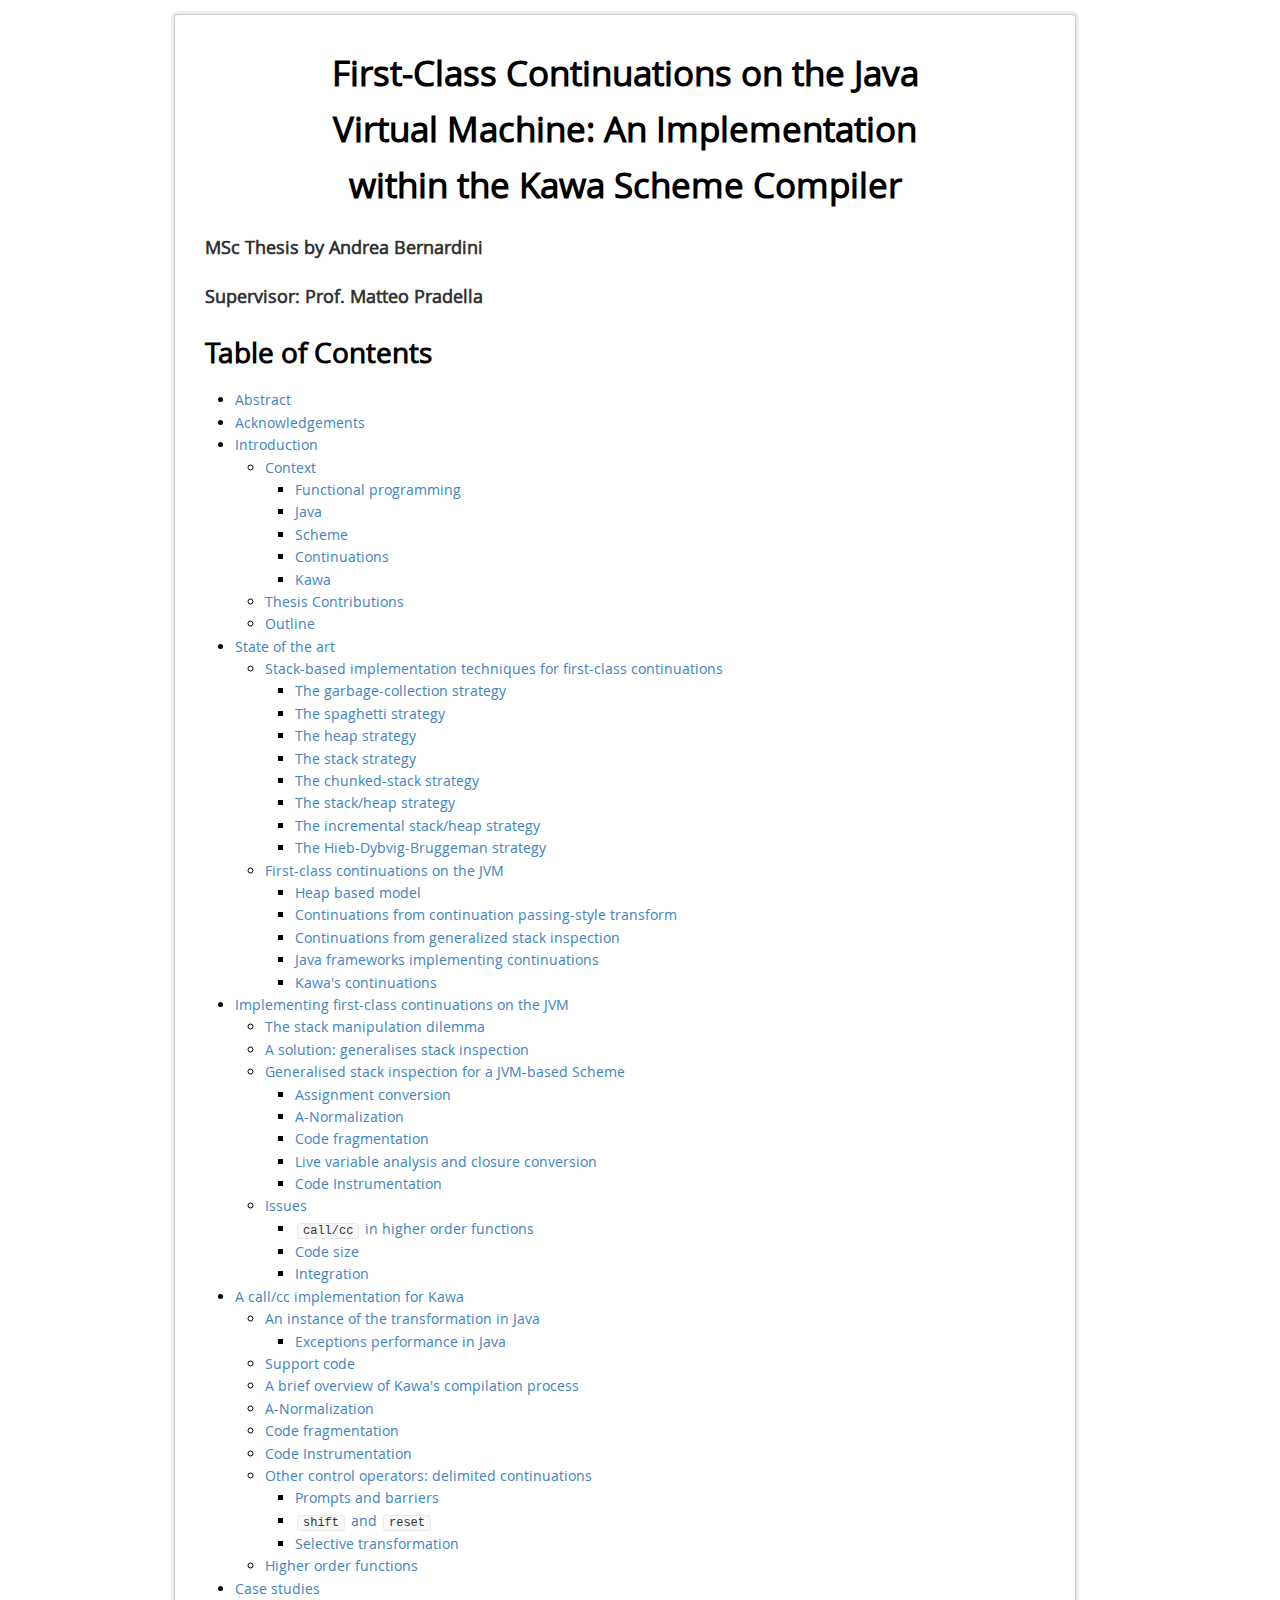
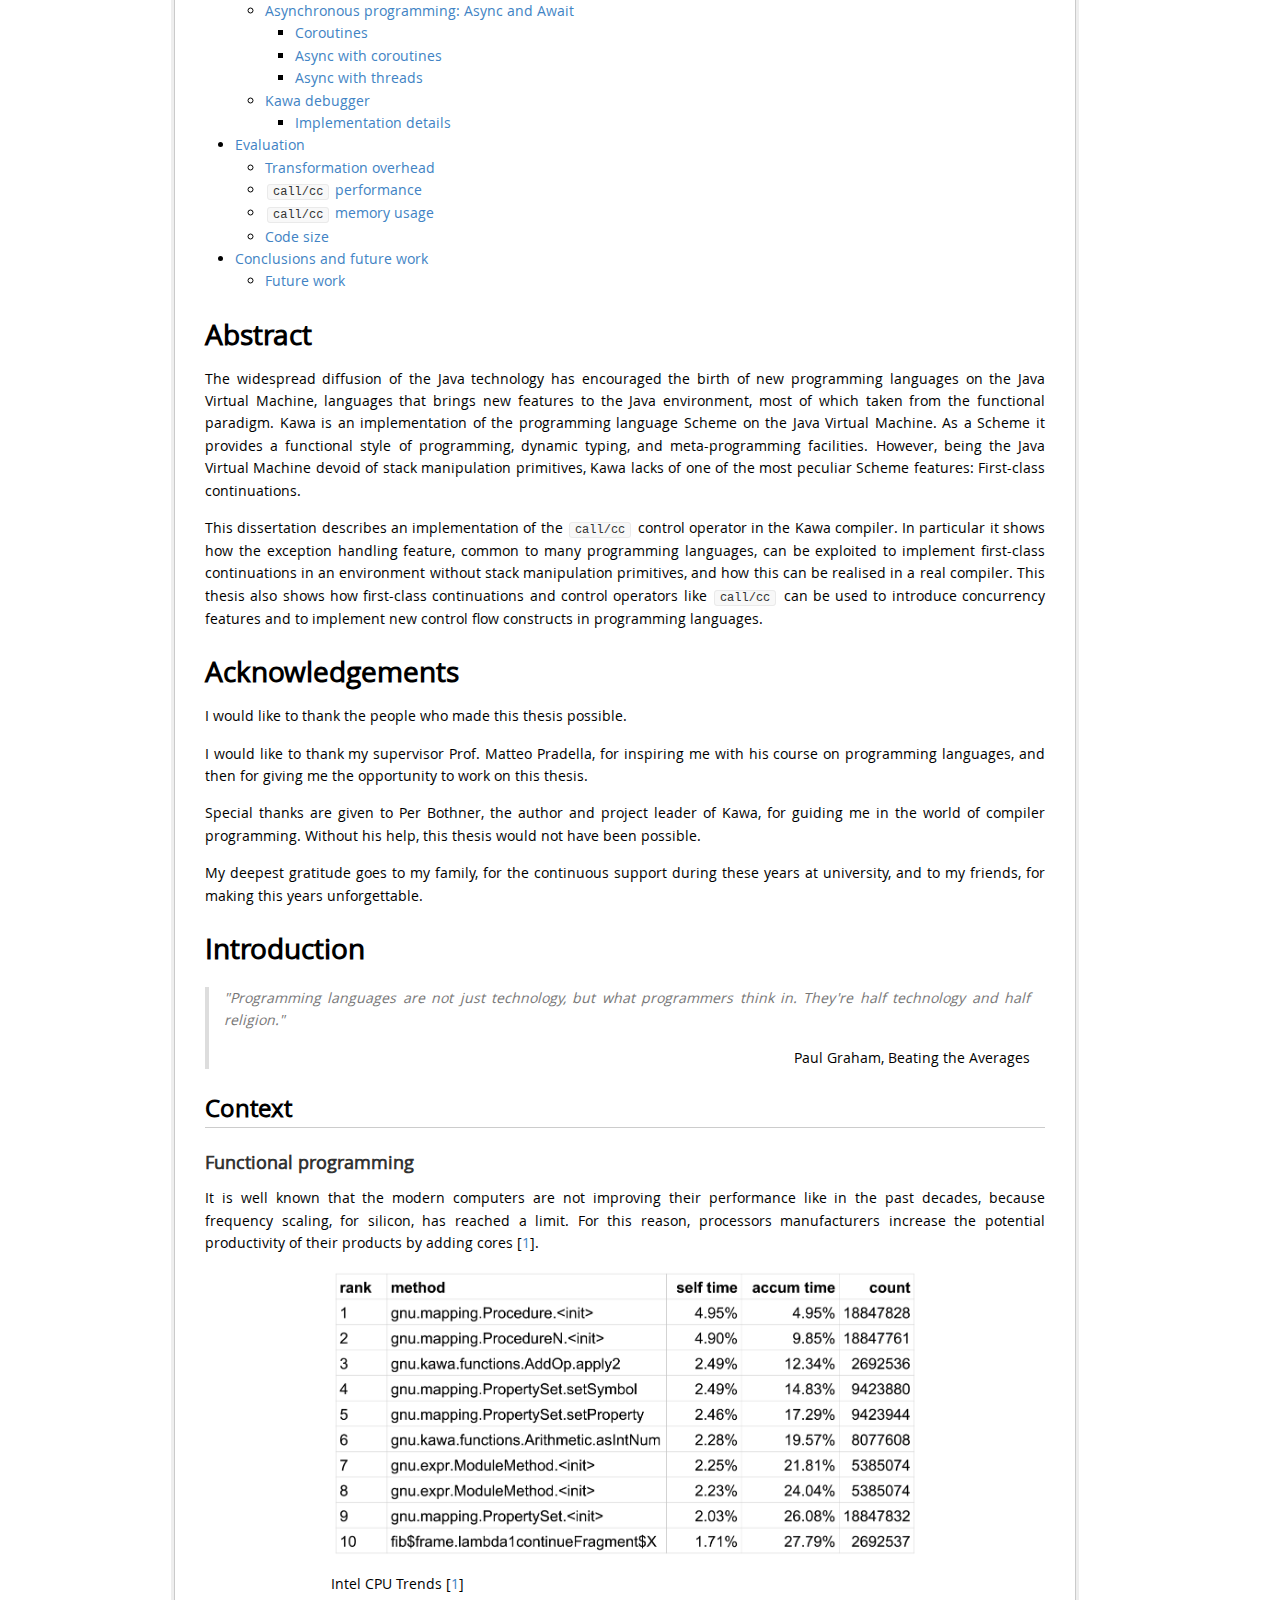
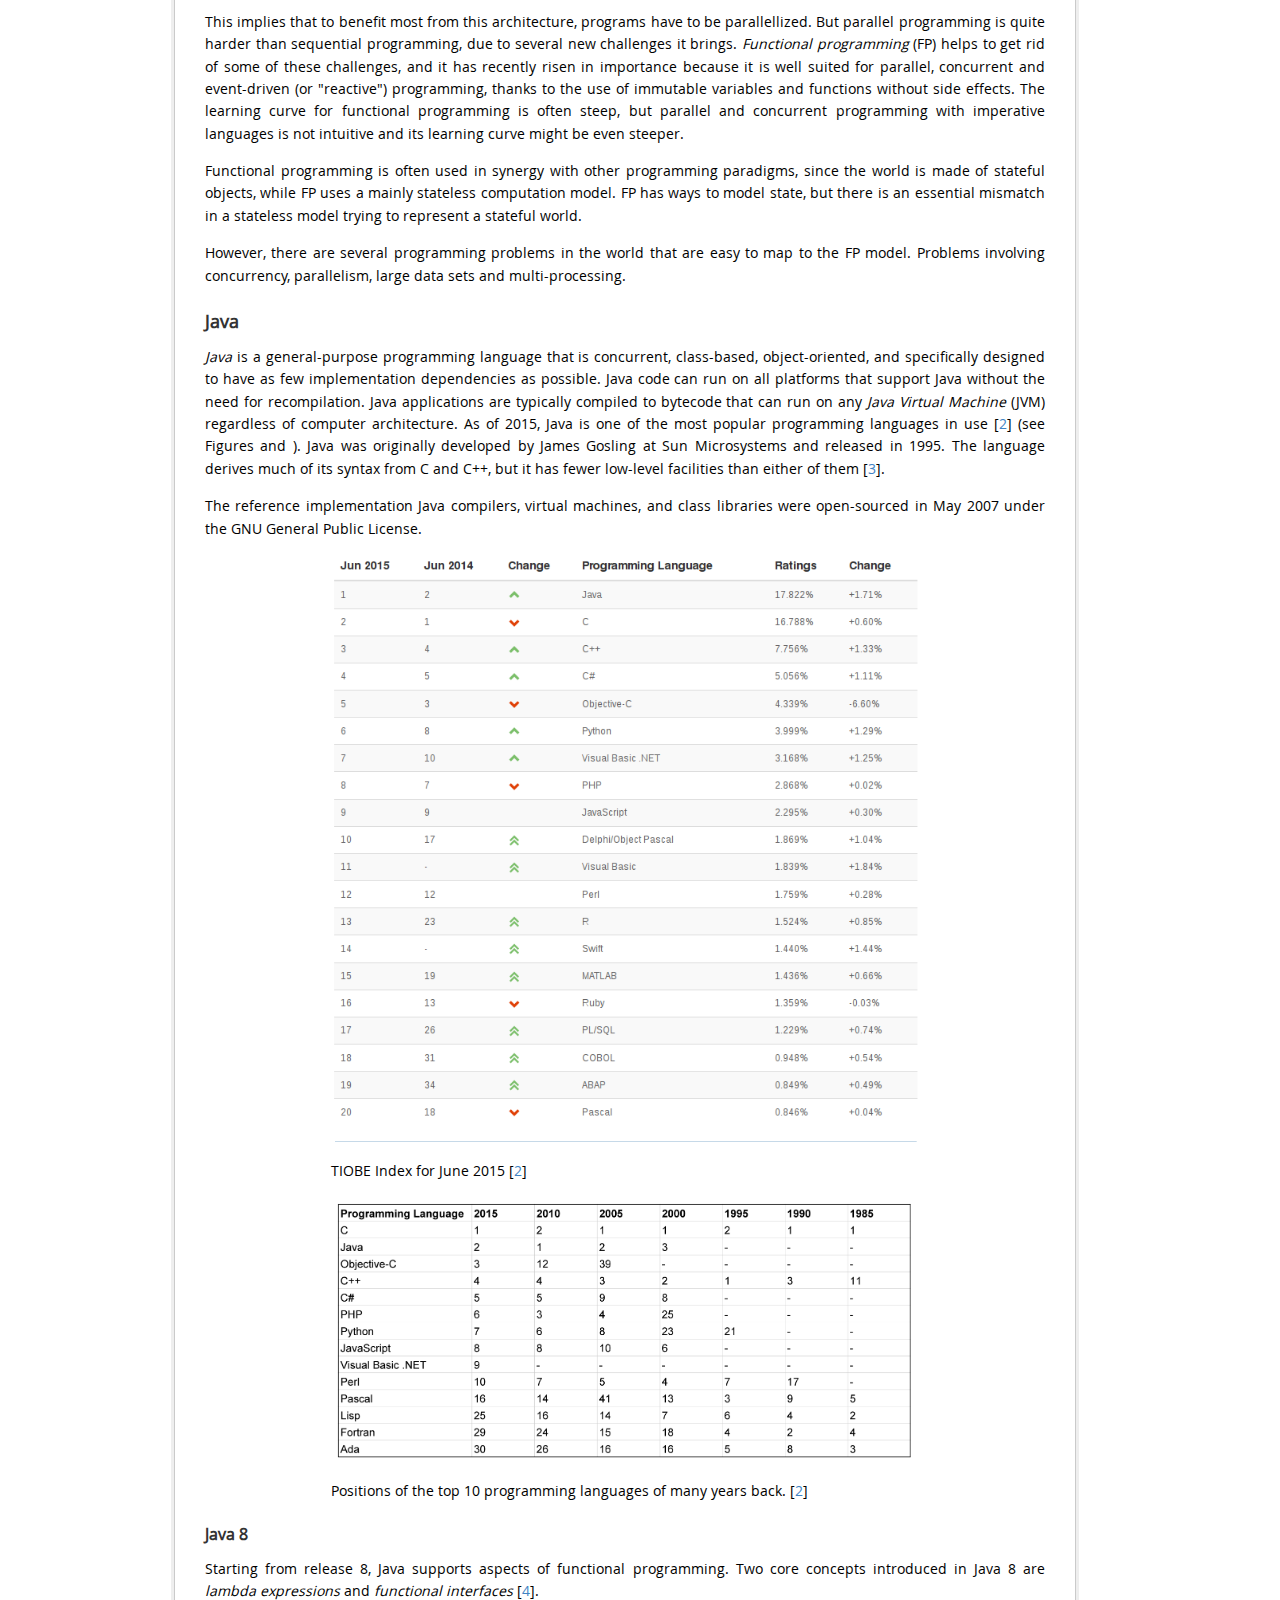
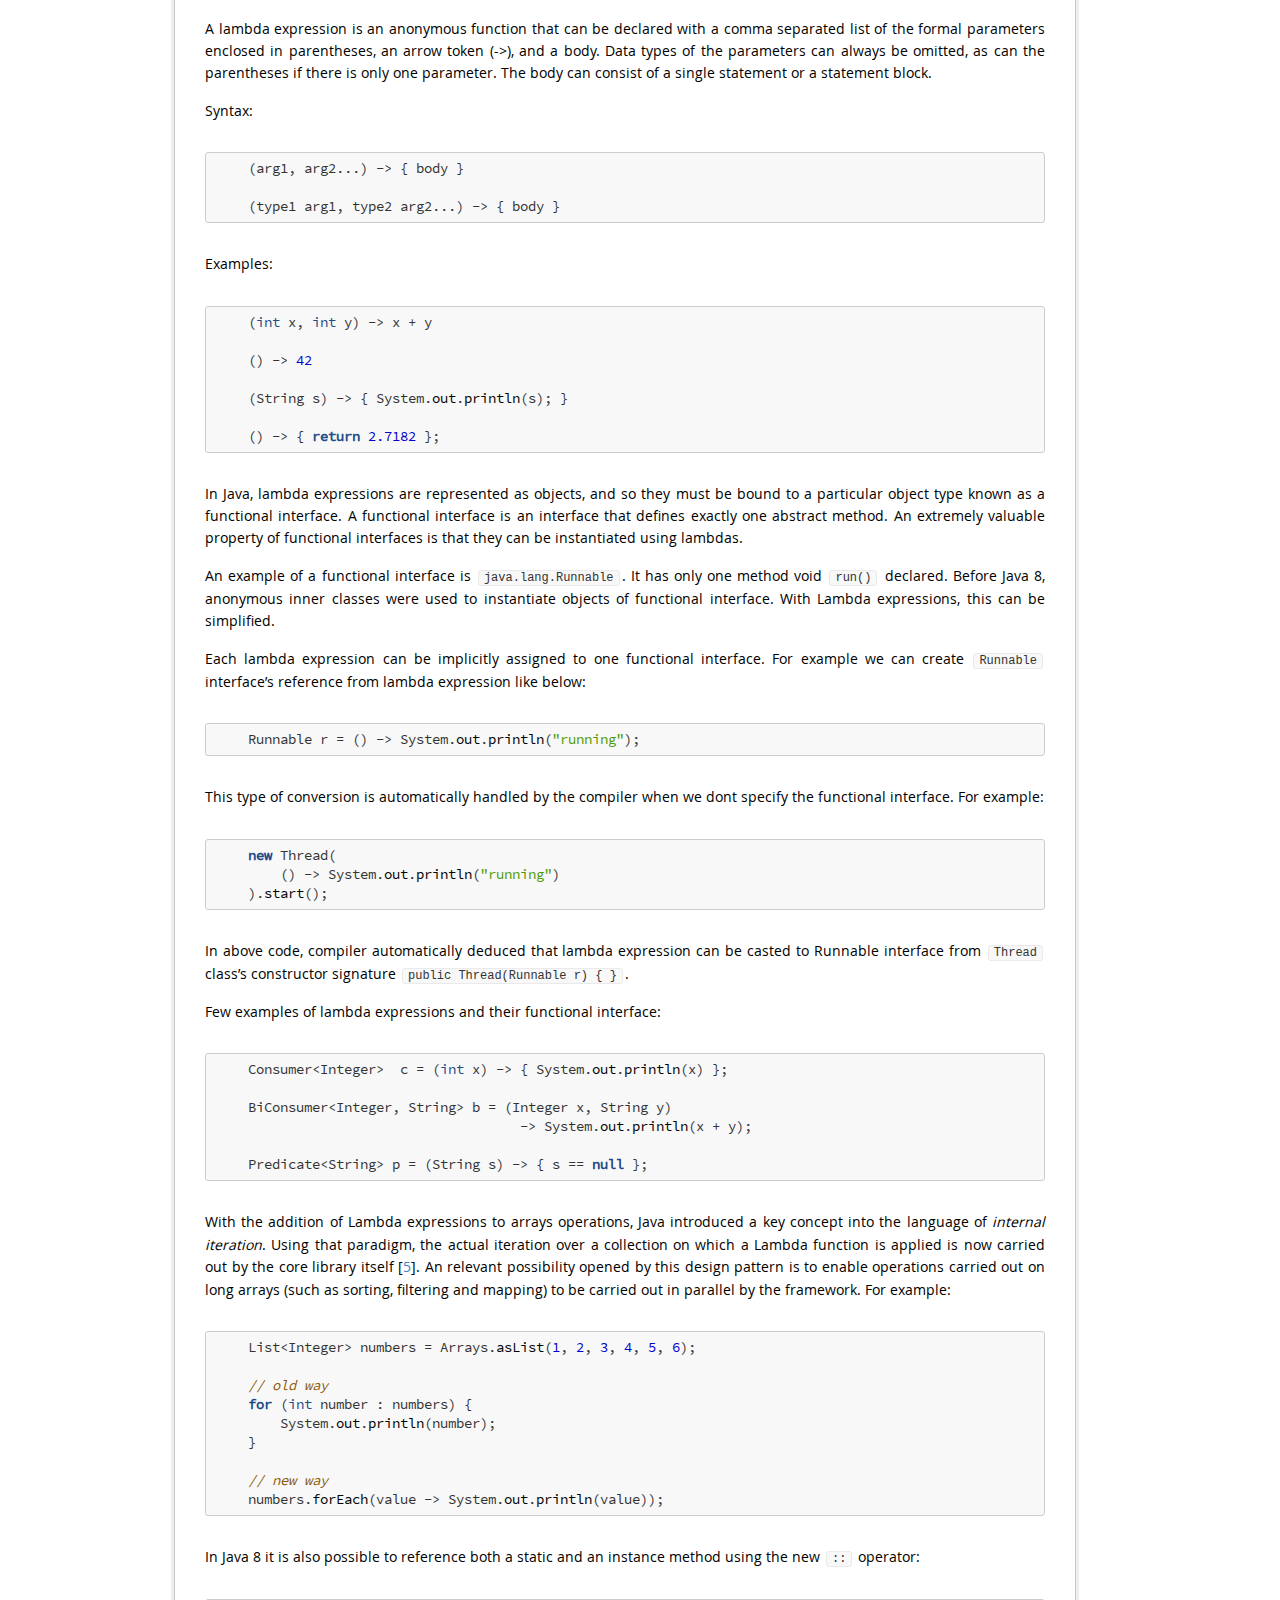
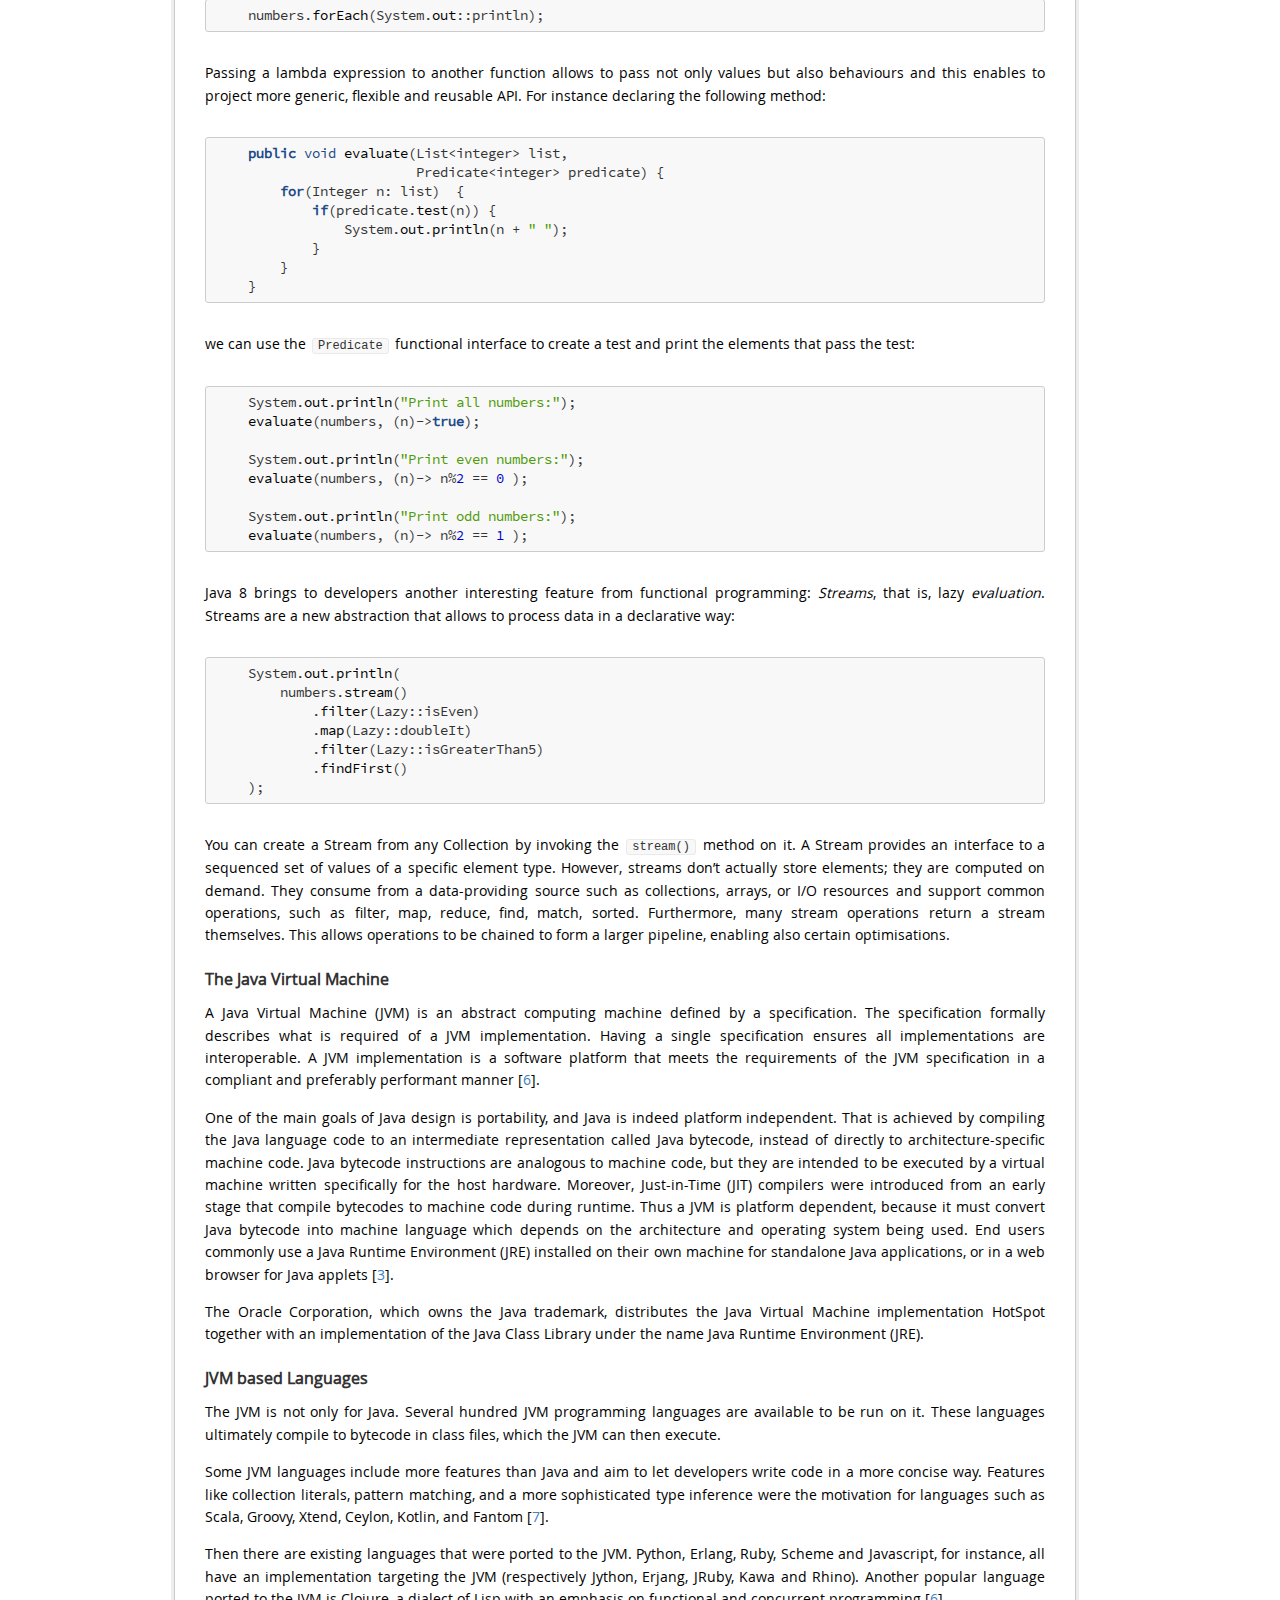
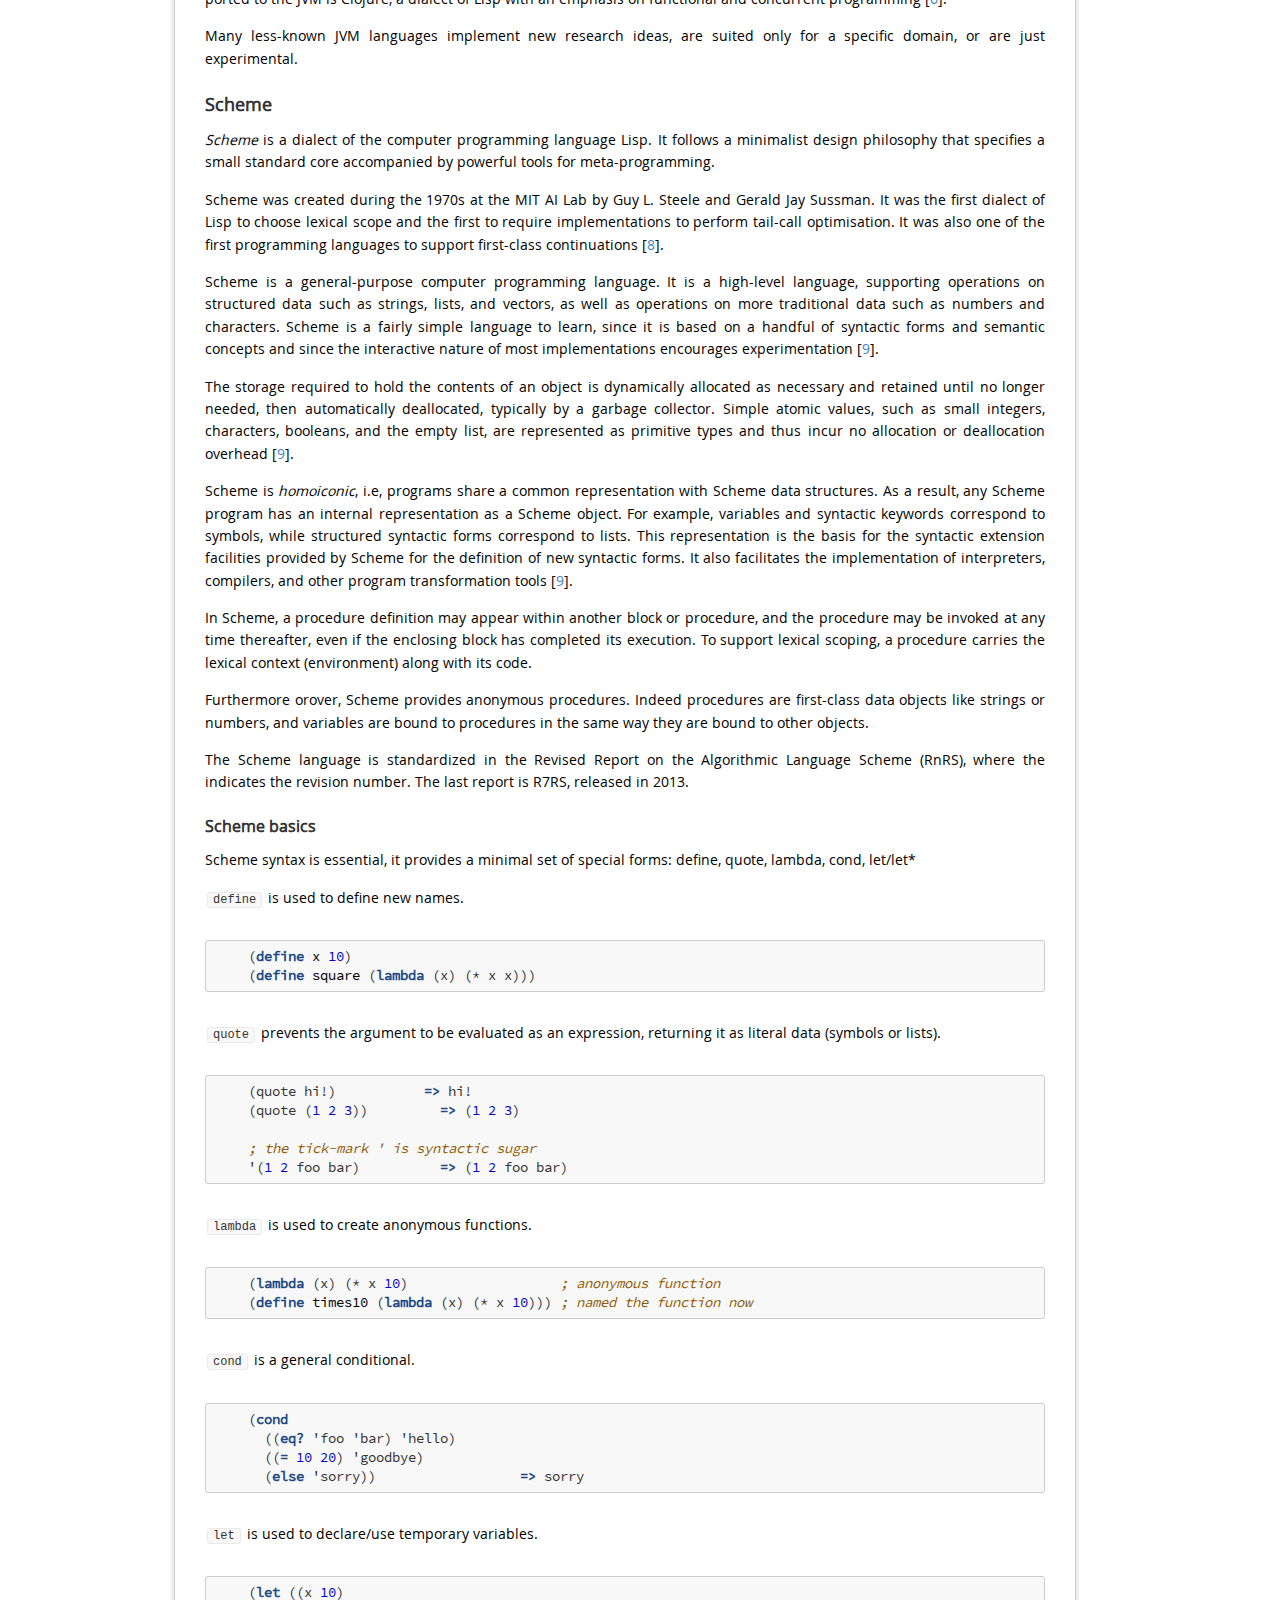
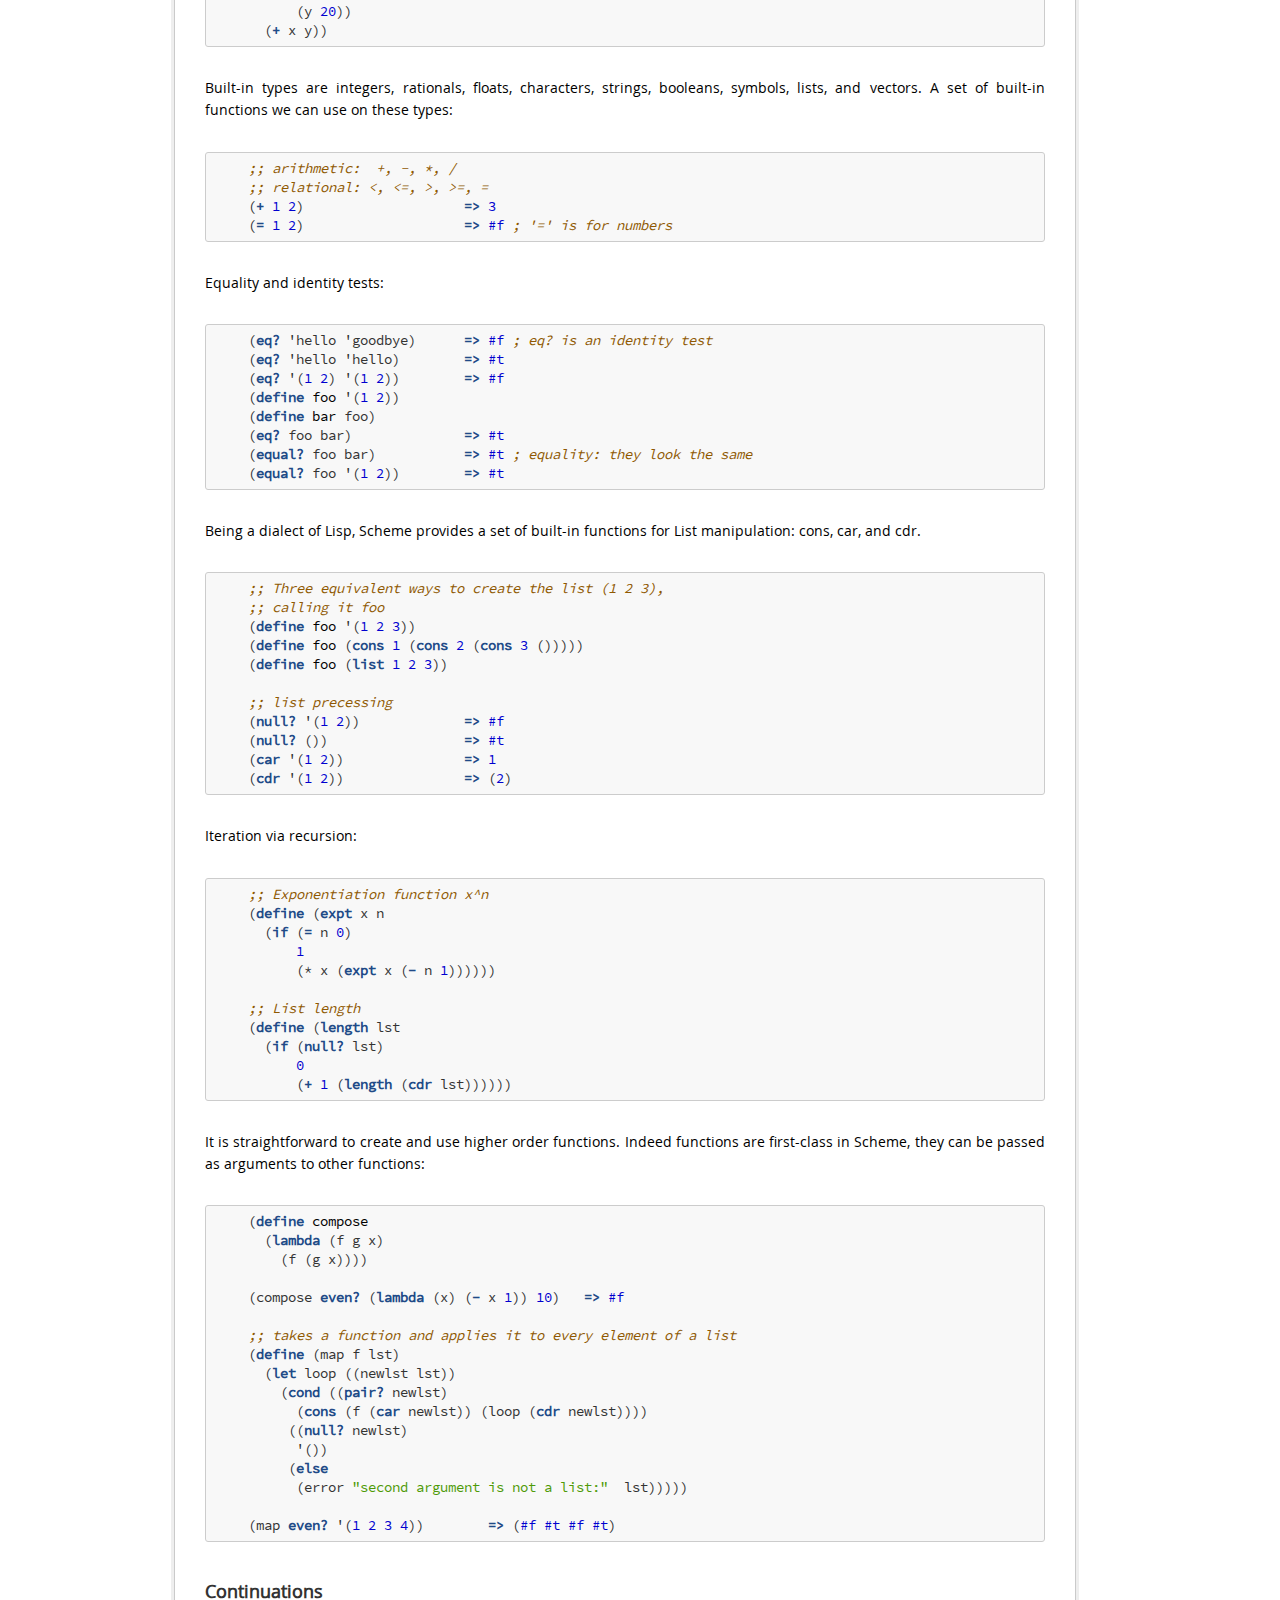
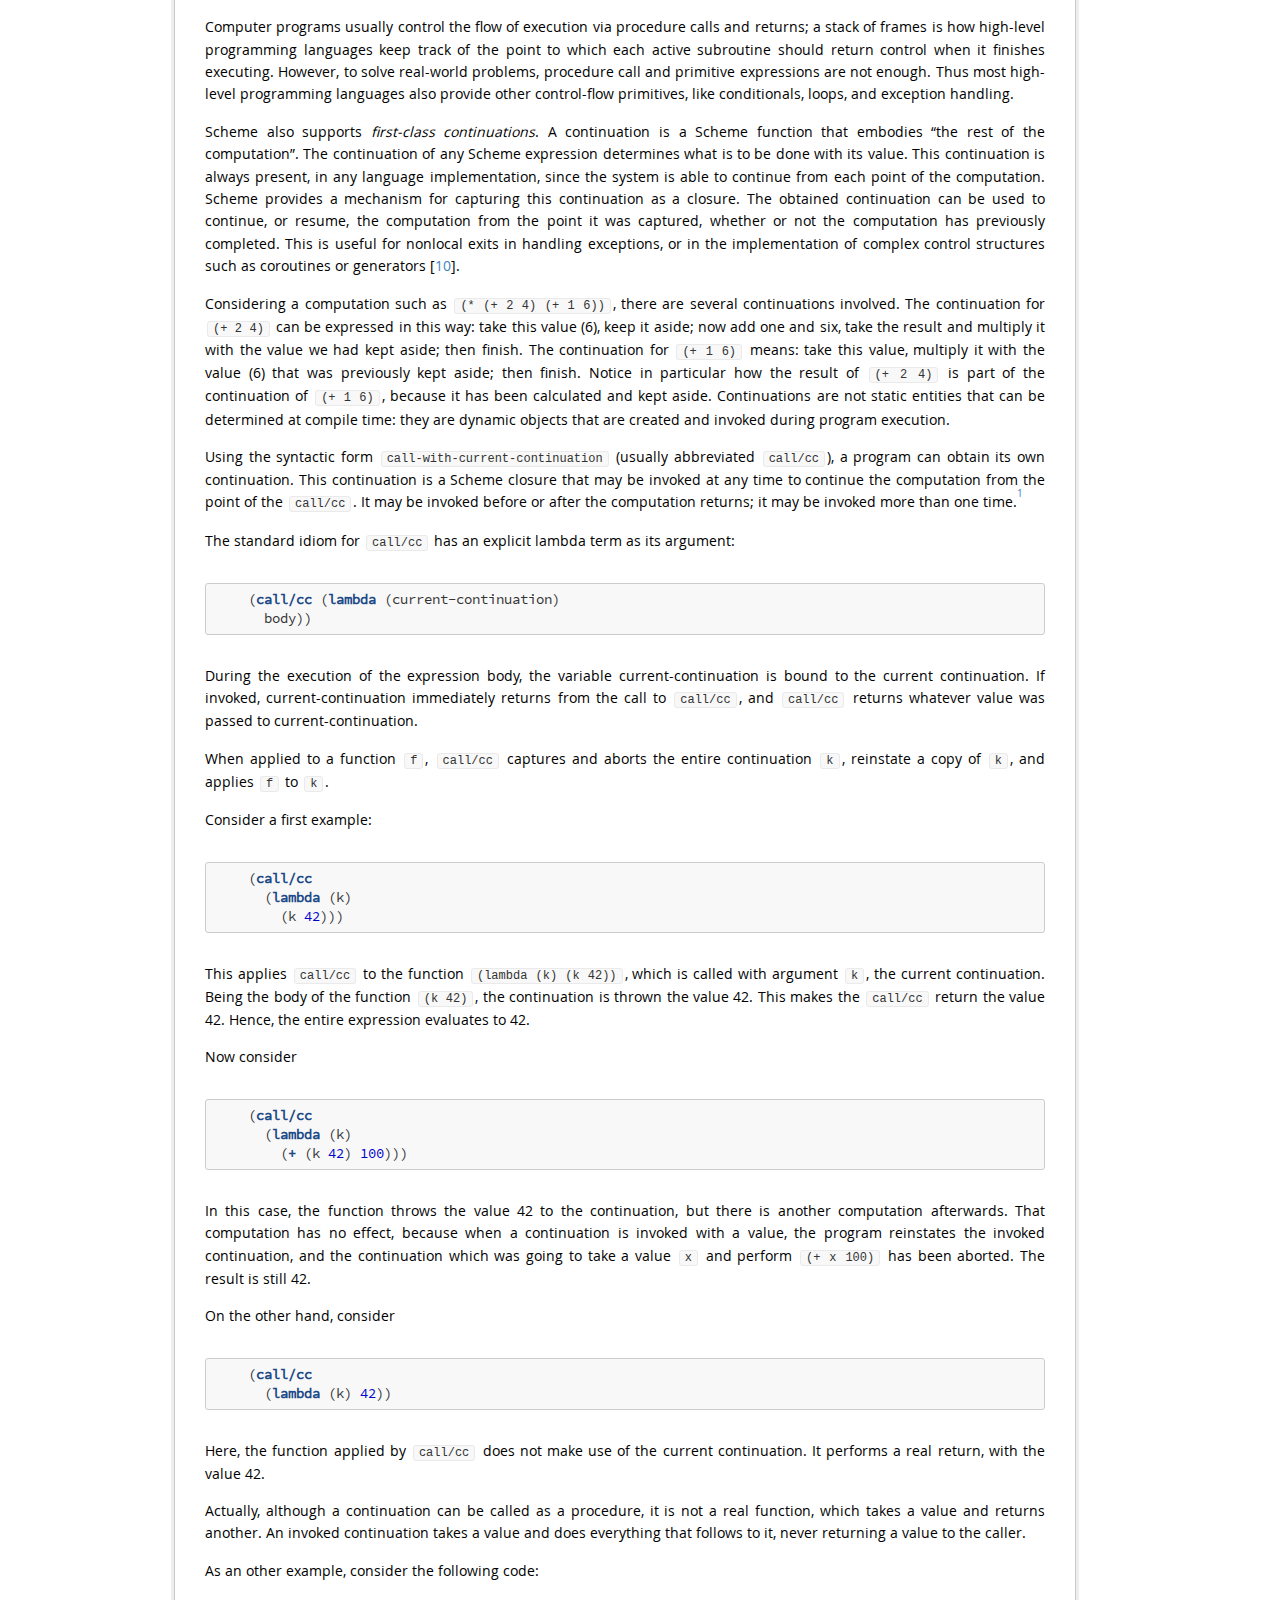
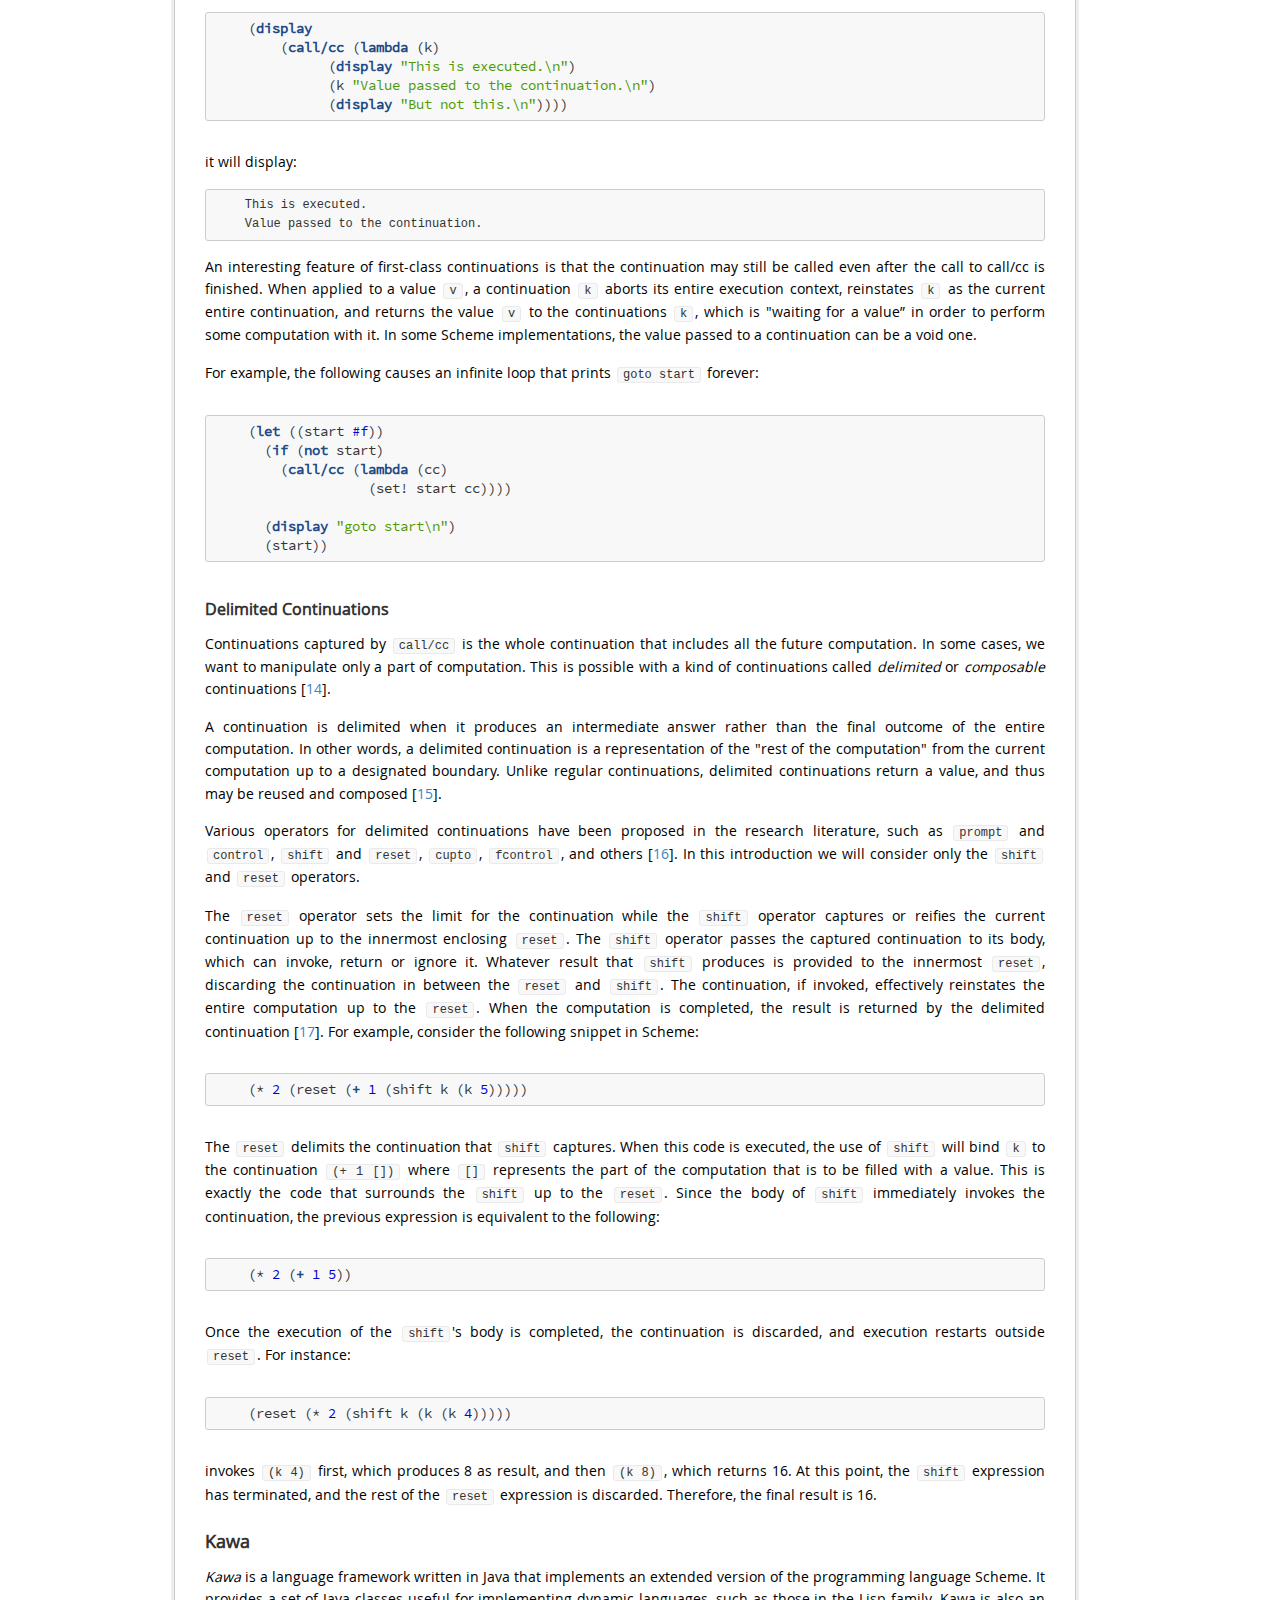
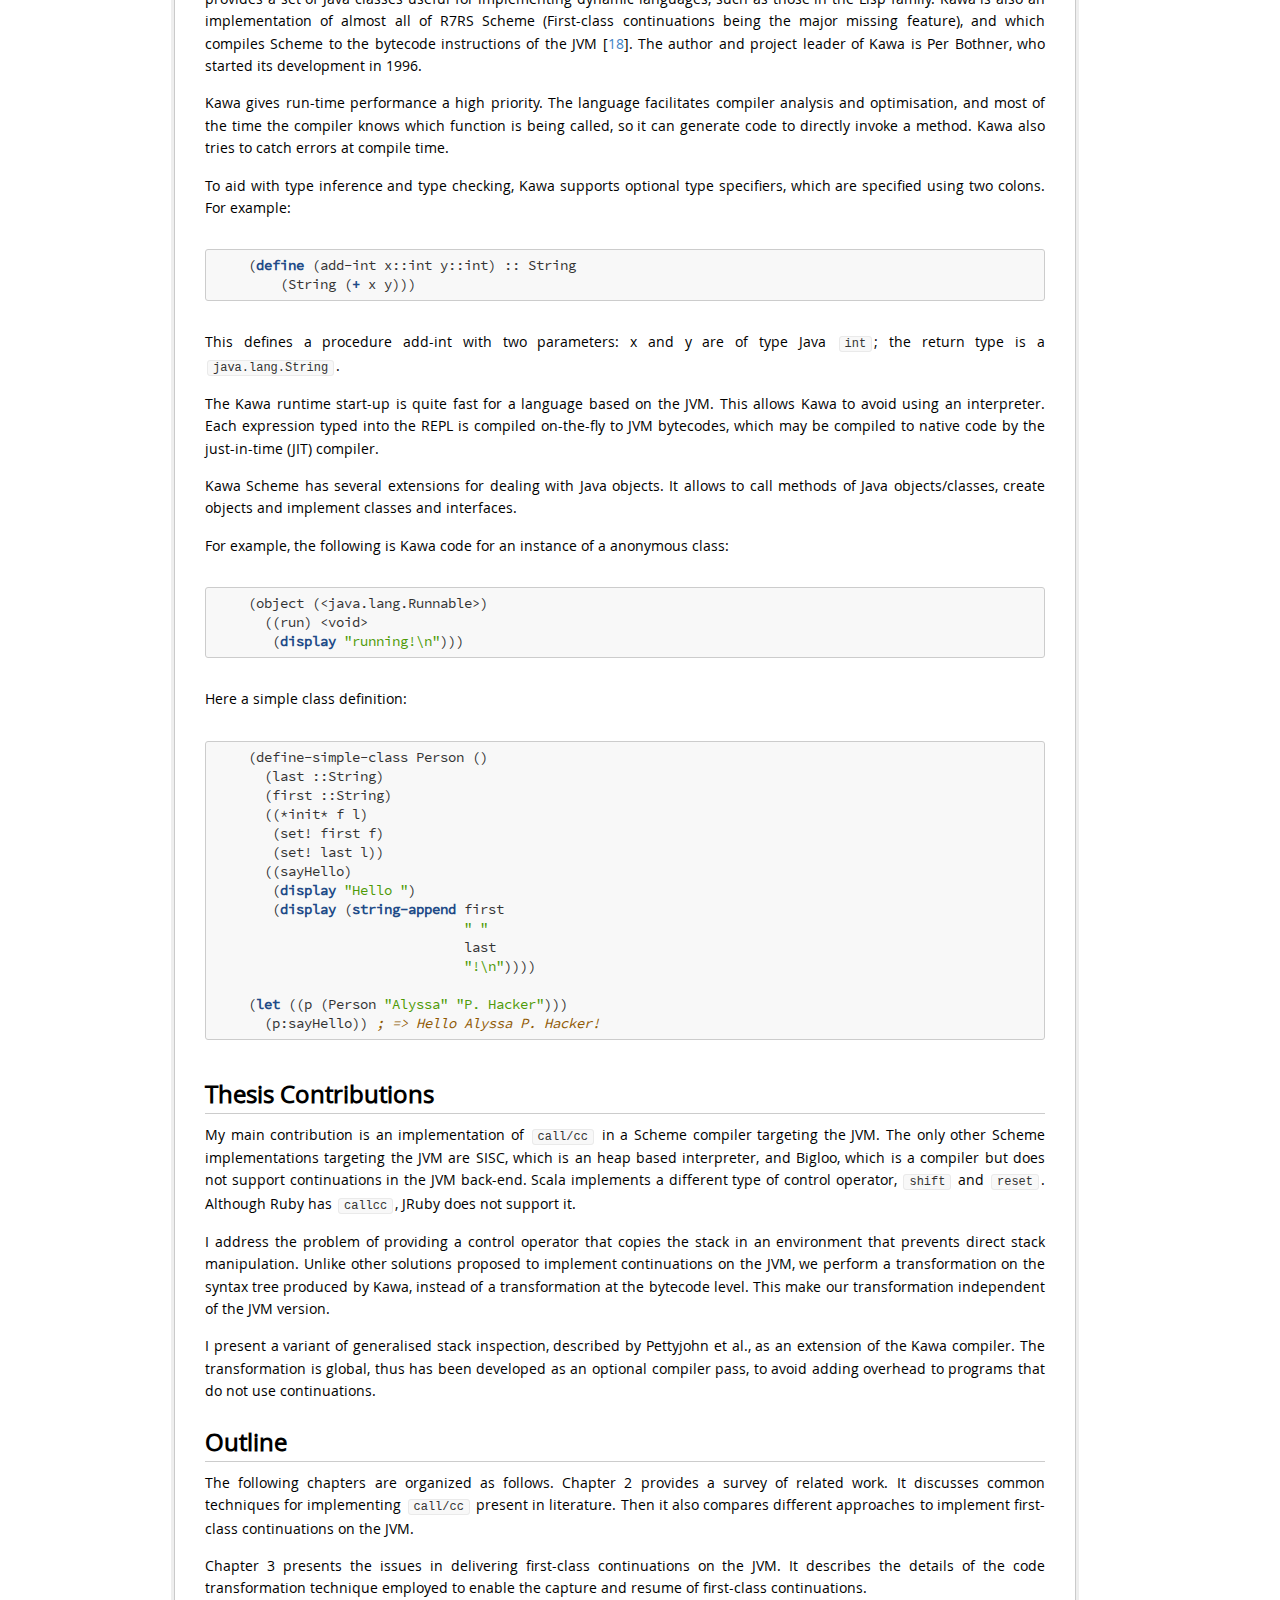
<file: thesis.html>
<!DOCTYPE html PUBLIC "-//W3C//DTD XHTML 1.0 Transitional//EN" "http://www.w3.org/TR/xhtml1/DTD/xhtml1-transitional.dtd">
<html xmlns="http://www.w3.org/1999/xhtml">
<head>
  <meta http-equiv="Content-Type" content="text/html; charset=utf-8" />
  <meta http-equiv="Content-Style-Type" content="text/css" />
  <meta name="generator" content="pandoc" />
  <title></title>
  <style type="text/css">code{white-space: pre;}</style>
  <style type="text/css">
div.sourceCode { overflow-x: auto; }
table.sourceCode, tr.sourceCode, td.lineNumbers, td.sourceCode {
  margin: 0; padding: 0; vertical-align: baseline; border: none; }
table.sourceCode { width: 100%; line-height: 100%; background-color: #f8f8f8; }
td.lineNumbers { text-align: right; padding-right: 4px; padding-left: 4px; color: #aaaaaa; border-right: 1px solid #aaaaaa; }
td.sourceCode { padding-left: 5px; }
pre, code { background-color: #f8f8f8; }
code > span.kw { color: #204a87; font-weight: bold; } /* Keyword */
code > span.dt { color: #204a87; } /* DataType */
code > span.dv { color: #0000cf; } /* DecVal */
code > span.bn { color: #0000cf; } /* BaseN */
code > span.fl { color: #0000cf; } /* Float */
code > span.ch { color: #4e9a06; } /* Char */
code > span.st { color: #4e9a06; } /* String */
code > span.co { color: #8f5902; font-style: italic; } /* Comment */
code > span.ot { color: #8f5902; } /* Other */
code > span.al { color: #ef2929; } /* Alert */
code > span.fu { color: #000000; } /* Function */
code > span.er { color: #a40000; font-weight: bold; } /* Error */
code > span.wa { color: #8f5902; font-weight: bold; font-style: italic; } /* Warning */
code > span.cn { color: #000000; } /* Constant */
code > span.sc { color: #000000; } /* SpecialChar */
code > span.vs { color: #4e9a06; } /* VerbatimString */
code > span.ss { color: #4e9a06; } /* SpecialString */
code > span.im { } /* Import */
code > span.va { color: #000000; } /* Variable */
code > span.cf { color: #204a87; font-weight: bold; } /* ControlFlow */
code > span.op { color: #ce5c00; font-weight: bold; } /* Operator */
code > span.pp { color: #8f5902; font-style: italic; } /* Preprocessor */
code > span.ex { } /* Extension */
code > span.at { color: #c4a000; } /* Attribute */
code > span.do { color: #8f5902; font-weight: bold; font-style: italic; } /* Documentation */
code > span.an { color: #8f5902; font-weight: bold; font-style: italic; } /* Annotation */
code > span.cv { color: #8f5902; font-weight: bold; font-style: italic; } /* CommentVar */
code > span.in { color: #8f5902; font-weight: bold; font-style: italic; } /* Information */
  </style>
  <link rel="stylesheet" href="css/github-pandoc.css" type="text/css" />
</head>
<body>
<h1 class="title">
First-Class Continuations on the Java Virtual Machine: An Implementation within the Kawa Scheme Compiler
</h1>
<h3>
MSc Thesis by Andrea Bernardini
</h3>
<h3>
Supervisor: Prof. Matteo Pradella
</h3>
<p></p>
<h1>Table of Contents</h1>
<div id="TOC">
<ul>
<li><a href="#abstract">Abstract</a></li>
<li><a href="#acknowledgements">Acknowledgements</a></li>
<li><a href="#introduction">Introduction</a><ul>
<li><a href="#context">Context</a><ul>
<li><a href="#functional-programming">Functional programming</a></li>
<li><a href="#java">Java</a></li>
<li><a href="#scheme">Scheme</a></li>
<li><a href="#continuations">Continuations</a></li>
<li><a href="#kawa">Kawa</a></li>
</ul></li>
<li><a href="#thesis-contributions">Thesis Contributions</a></li>
<li><a href="#outline">Outline</a></li>
</ul></li>
<li><a href="#state-of-the-art">State of the art</a><ul>
<li><a href="#stack-based-implementation-techniques-for-first-class-continuations">Stack-based implementation techniques for first-class continuations</a><ul>
<li><a href="#the-garbage-collection-strategy">The garbage-collection strategy</a></li>
<li><a href="#the-spaghetti-strategy">The spaghetti strategy</a></li>
<li><a href="#the-heap-strategy">The heap strategy</a></li>
<li><a href="#the-stack-strategy">The stack strategy</a></li>
<li><a href="#the-chunked-stack-strategy">The chunked-stack strategy</a></li>
<li><a href="#the-stackheap-strategy">The stack/heap strategy</a></li>
<li><a href="#the-incremental-stackheap-strategy">The incremental stack/heap strategy</a></li>
<li><a href="#the-hieb-dybvig-bruggeman-strategy">The Hieb-Dybvig-Bruggeman strategy</a></li>
</ul></li>
<li><a href="#first-class-continuations-on-the-jvm">First-class continuations on the JVM</a><ul>
<li><a href="#heap-based-model">Heap based model</a></li>
<li><a href="#continuations-from-continuation-passing-style-transform">Continuations from continuation passing-style transform</a></li>
<li><a href="#continuations-from-generalized-stack-inspection">Continuations from generalized stack inspection</a></li>
<li><a href="#java-frameworks-implementing-continuations">Java frameworks implementing continuations</a></li>
<li><a href="#kawas-continuations">Kawa's continuations</a></li>
</ul></li>
</ul></li>
<li><a href="#implementing-first-class-continuations-on-the-jvm">Implementing first-class continuations on the JVM</a><ul>
<li><a href="#the-stack-manipulation-dilemma">The stack manipulation dilemma</a></li>
<li><a href="#a-solution-generalises-stack-inspection">A solution: generalises stack inspection</a></li>
<li><a href="#generalised-stack-inspection-for-a-jvm-based-scheme">Generalised stack inspection for a JVM-based Scheme</a><ul>
<li><a href="#assignment-conversion">Assignment conversion</a></li>
<li><a href="#a-normalization">A-Normalization</a></li>
<li><a href="#code-fragmentation">Code fragmentation</a></li>
<li><a href="#live-variable-analysis-and-closure-conversion">Live variable analysis and closure conversion</a></li>
<li><a href="#code-instrumentation">Code Instrumentation</a></li>
</ul></li>
<li><a href="#issues">Issues</a><ul>
<li><a href="#callcc-in-higher-order-functions"><code>call/cc</code> in higher order functions</a></li>
<li><a href="#code-size">Code size</a></li>
<li><a href="#integration">Integration</a></li>
</ul></li>
</ul></li>
<li><a href="#a-callcc-implementation-for-kawa">A call/cc implementation for Kawa</a><ul>
<li><a href="#an-instance-of-the-transformation-in-java">An instance of the transformation in Java</a><ul>
<li><a href="#exceptions-performance-in-java">Exceptions performance in Java</a></li>
</ul></li>
<li><a href="#support-code">Support code</a></li>
<li><a href="#a-brief-overview-of-kawas-compilation-process">A brief overview of Kawa's compilation process</a></li>
<li><a href="#a-normalization-1">A-Normalization</a></li>
<li><a href="#code-fragmentation-1">Code fragmentation</a></li>
<li><a href="#code-instrumentation-1">Code Instrumentation</a></li>
<li><a href="#other-control-operators-delimited-continuations">Other control operators: delimited continuations</a><ul>
<li><a href="#prompts-and-barriers">Prompts and barriers</a></li>
<li><a href="#shift-and-reset"><code>shift</code> and <code>reset</code></a></li>
<li><a href="#selective-transformation">Selective transformation</a></li>
</ul></li>
<li><a href="#higher-order-functions">Higher order functions</a></li>
</ul></li>
<li><a href="#case-studies">Case studies</a><ul>
<li><a href="#asynchronous-programming-async-and-await">Asynchronous programming: Async and Await</a><ul>
<li><a href="#coroutines">Coroutines</a></li>
<li><a href="#async-with-coroutines">Async with coroutines</a></li>
<li><a href="#async-with-threads">Async with threads</a></li>
</ul></li>
<li><a href="#kawa-debugger">Kawa debugger</a><ul>
<li><a href="#implementation-details">Implementation details</a></li>
</ul></li>
</ul></li>
<li><a href="#evaluation">Evaluation</a><ul>
<li><a href="#transformation-overhead">Transformation overhead</a></li>
<li><a href="#callcc-performance"><code>call/cc</code> performance</a></li>
<li><a href="#callcc-memory-usage"><code>call/cc</code> memory usage</a></li>
<li><a href="#code-size-1">Code size</a></li>
</ul></li>
<li><a href="#conclusions-and-future-work">Conclusions and future work</a><ul>
<li><a href="#future-work">Future work</a></li>
</ul></li>
</ul>
</div>
<h1 id="abstract">Abstract</h1>
<p>The widespread diffusion of the Java technology has encouraged the birth of new programming languages on the Java Virtual Machine, languages that brings new features to the Java environment, most of which taken from the functional paradigm. Kawa is an implementation of the programming language Scheme on the Java Virtual Machine. As a Scheme it provides a functional style of programming, dynamic typing, and meta-programming facilities. However, being the Java Virtual Machine devoid of stack manipulation primitives, Kawa lacks of one of the most peculiar Scheme features: First-class continuations.</p>
<p>This dissertation describes an implementation of the <code>call/cc</code> control operator in the Kawa compiler. In particular it shows how the exception handling feature, common to many programming languages, can be exploited to implement first-class continuations in an environment without stack manipulation primitives, and how this can be realised in a real compiler. This thesis also shows how first-class continuations and control operators like <code>call/cc</code> can be used to introduce concurrency features and to implement new control flow constructs in programming languages.</p>
<h1 id="acknowledgements">Acknowledgements</h1>
<p>I would like to thank the people who made this thesis possible.</p>
<p>I would like to thank my supervisor Prof. Matteo Pradella, for inspiring me with his course on programming languages, and then for giving me the opportunity to work on this thesis.</p>
<p>Special thanks are given to Per Bothner, the author and project leader of Kawa, for guiding me in the world of compiler programming. Without his help, this thesis would not have been possible.</p>
<p>My deepest gratitude goes to my family, for the continuous support during these years at university, and to my friends, for making this years unforgettable.</p>
<p></p>
<p></p>
<h1 id="introduction">Introduction</h1>
<blockquote>
<em>&quot;Programming languages are not just technology, but what programmers think in. They're half technology and half religion.&quot;</em>
<p class="citright">
Paul Graham, Beating the Averages
</p>
</blockquote>
<h2 id="context">Context</h2>
<h3 id="functional-programming">Functional programming</h3>
<p>It is well known that the modern computers are not improving their performance like in the past decades, because frequency scaling, for silicon, has reached a limit. For this reason, processors manufacturers increase the potential productivity of their products by adding cores <span class="citation">[<a href="#ref-TurnConcurrency2015">1</a>]</span>.</p>
<div class="figure">
<img src="figures/cpu.png" alt="Intel CPU Trends [1] " />
<p class="caption">Intel CPU Trends <span class="citation">[<a href="#ref-TurnConcurrency2015">1</a>]</span> </p>
</div>
<p>This implies that to benefit most from this architecture, programs have to be parallellized. But parallel programming is quite harder than sequential programming, due to several new challenges it brings. <em>Functional programming</em> (FP) helps to get rid of some of these challenges, and it has recently risen in importance because it is well suited for parallel, concurrent and event-driven (or &quot;reactive&quot;) programming, thanks to the use of immutable variables and functions without side effects. The learning curve for functional programming is often steep, but parallel and concurrent programming with imperative languages is not intuitive and its learning curve might be even steeper.</p>
<p>Functional programming is often used in synergy with other programming paradigms, since the world is made of stateful objects, while FP uses a mainly stateless computation model. FP has ways to model state, but there is an essential mismatch in a stateless model trying to represent a stateful world.</p>
<p>However, there are several programming problems in the world that are easy to map to the FP model. Problems involving concurrency, parallelism, large data sets and multi-processing.</p>
<h3 id="java">Java</h3>
<p><em>Java</em> is a general-purpose programming language that is concurrent, class-based, object-oriented, and specifically designed to have as few implementation dependencies as possible. Java code can run on all platforms that support Java without the need for recompilation. Java applications are typically compiled to bytecode that can run on any <em>Java Virtual Machine</em> (JVM) regardless of computer architecture. As of 2015, Java is one of the most popular programming languages in use <span class="citation">[<a href="#ref-TIOBEIndex2015">2</a>]</span> (see Figures  and ). Java was originally developed by James Gosling at Sun Microsystems and released in 1995. The language derives much of its syntax from C and C++, but it has fewer low-level facilities than either of them <span class="citation">[<a href="#ref-JavaWiki2015">3</a>]</span>.</p>
<p>The reference implementation Java compilers, virtual machines, and class libraries were open-sourced in May 2007 under the GNU General Public License.</p>
<div class="figure">
<img src="figures/ranking.png" alt="TIOBE Index for June 2015 [2] " />
<p class="caption">TIOBE Index for June 2015 <span class="citation">[<a href="#ref-TIOBEIndex2015">2</a>]</span> </p>
</div>
<div class="figure">
<img src="figures/history_rank.png" alt="Positions of the top 10 programming languages of many years back. [2] " />
<p class="caption">Positions of the top 10 programming languages of many years back. <span class="citation">[<a href="#ref-TIOBEIndex2015">2</a>]</span> </p>
</div>
<h4 id="java-8">Java 8</h4>
<p>Starting from release 8, Java supports aspects of functional programming. Two core concepts introduced in Java 8 are <em>lambda expressions</em> and <em>functional interfaces</em> <span class="citation">[<a href="#ref-OracleLambda2015">4</a>]</span>.</p>
<p>A lambda expression is an anonymous function that can be declared with a comma separated list of the formal parameters enclosed in parentheses, an arrow token (-&gt;), and a body. Data types of the parameters can always be omitted, as can the parentheses if there is only one parameter. The body can consist of a single statement or a statement block.</p>
<p>Syntax:</p>
<div class="sourceCode"><pre class="sourceCode java"><code class="sourceCode java">    (arg1, arg2...) -&gt; { body }

    (type1 arg1, type2 arg2...) -&gt; { body }</code></pre></div>
<p>Examples:</p>
<div class="sourceCode"><pre class="sourceCode java"><code class="sourceCode java">    (<span class="dt">int</span> x, <span class="dt">int</span> y) -&gt; x + y

    () -&gt; <span class="dv">42</span>

    (String s) -&gt; { System.<span class="fu">out</span>.<span class="fu">println</span>(s); }

    () -&gt; { <span class="kw">return</span> <span class="fl">2.7182</span> };</code></pre></div>
<p>In Java, lambda expressions are represented as objects, and so they must be bound to a particular object type known as a functional interface. A functional interface is an interface that defines exactly one abstract method. An extremely valuable property of functional interfaces is that they can be instantiated using lambdas.</p>
<p>An example of a functional interface is <code>java.lang.Runnable</code>. It has only one method void <code>run()</code> declared. Before Java 8, anonymous inner classes were used to instantiate objects of functional interface. With Lambda expressions, this can be simplified.</p>
<p>Each lambda expression can be implicitly assigned to one functional interface. For example we can create <code>Runnable</code> interface’s reference from lambda expression like below:</p>
<div class="sourceCode"><pre class="sourceCode java"><code class="sourceCode java">    Runnable r = () -&gt; System.<span class="fu">out</span>.<span class="fu">println</span>(<span class="st">&quot;running&quot;</span>);</code></pre></div>
<p>This type of conversion is automatically handled by the compiler when we dont specify the functional interface. For example:</p>
<div class="sourceCode"><pre class="sourceCode java"><code class="sourceCode java">    <span class="kw">new</span> Thread(
        () -&gt; System.<span class="fu">out</span>.<span class="fu">println</span>(<span class="st">&quot;running&quot;</span>)
    ).<span class="fu">start</span>();</code></pre></div>
<p>In above code, compiler automatically deduced that lambda expression can be casted to Runnable interface from <code>Thread</code> class’s constructor signature <code>public Thread(Runnable r) { }</code>.</p>
<p>Few examples of lambda expressions and their functional interface:</p>
<div class="sourceCode"><pre class="sourceCode java"><code class="sourceCode java">    Consumer&lt;Integer&gt;  c = (<span class="dt">int</span> x) -&gt; { System.<span class="fu">out</span>.<span class="fu">println</span>(x) };

    BiConsumer&lt;Integer, String&gt; b = (Integer x, String y)
                                      -&gt; System.<span class="fu">out</span>.<span class="fu">println</span>(x + y);

    Predicate&lt;String&gt; p = (String s) -&gt; { s == <span class="kw">null</span> };</code></pre></div>
<p>With the addition of Lambda expressions to arrays operations, Java introduced a key concept into the language of <em>internal iteration</em>. Using that paradigm, the actual iteration over a collection on which a Lambda function is applied is now carried out by the core library itself <span class="citation">[<a href="#ref-WhyLambda2013">5</a>]</span>. An relevant possibility opened by this design pattern is to enable operations carried out on long arrays (such as sorting, filtering and mapping) to be carried out in parallel by the framework. For example:</p>
<div class="sourceCode"><pre class="sourceCode java"><code class="sourceCode java">    List&lt;Integer&gt; numbers = Arrays.<span class="fu">asList</span>(<span class="dv">1</span>, <span class="dv">2</span>, <span class="dv">3</span>, <span class="dv">4</span>, <span class="dv">5</span>, <span class="dv">6</span>);

    <span class="co">// old way</span>
    <span class="kw">for</span> (<span class="dt">int</span> number : numbers) {
        System.<span class="fu">out</span>.<span class="fu">println</span>(number);
    }

    <span class="co">// new way</span>
    numbers.<span class="fu">forEach</span>(value -&gt; System.<span class="fu">out</span>.<span class="fu">println</span>(value));</code></pre></div>
<p>In Java 8 it is also possible to reference both a static and an instance method using the new <code>::</code> operator:</p>
<div class="sourceCode"><pre class="sourceCode java"><code class="sourceCode java">    numbers.<span class="fu">forEach</span>(System.<span class="fu">out</span>::println);</code></pre></div>
<p>Passing a lambda expression to another function allows to pass not only values but also behaviours and this enables to project more generic, flexible and reusable API. For instance declaring the following method:</p>
<div class="sourceCode"><pre class="sourceCode java"><code class="sourceCode java">    <span class="kw">public</span> <span class="dt">void</span> <span class="fu">evaluate</span>(List&lt;integer&gt; list,
                         Predicate&lt;integer&gt; predicate) {
        <span class="kw">for</span>(Integer n: list)  {
            <span class="kw">if</span>(predicate.<span class="fu">test</span>(n)) {
                System.<span class="fu">out</span>.<span class="fu">println</span>(n + <span class="st">&quot; &quot;</span>);
            }
        }
    }</code></pre></div>
<p>we can use the <code>Predicate</code> functional interface to create a test and print the elements that pass the test:</p>
<div class="sourceCode"><pre class="sourceCode java"><code class="sourceCode java">    System.<span class="fu">out</span>.<span class="fu">println</span>(<span class="st">&quot;Print all numbers:&quot;</span>);
    <span class="fu">evaluate</span>(numbers, (n)-&gt;<span class="kw">true</span>);

    System.<span class="fu">out</span>.<span class="fu">println</span>(<span class="st">&quot;Print even numbers:&quot;</span>);
    <span class="fu">evaluate</span>(numbers, (n)-&gt; n%<span class="dv">2</span> == <span class="dv">0</span> );

    System.<span class="fu">out</span>.<span class="fu">println</span>(<span class="st">&quot;Print odd numbers:&quot;</span>);
    <span class="fu">evaluate</span>(numbers, (n)-&gt; n%<span class="dv">2</span> == <span class="dv">1</span> );</code></pre></div>
<p>Java 8 brings to developers another interesting feature from functional programming: <em>Streams</em>, that is, lazy <em>evaluation</em>. Streams are a new abstraction that allows to process data in a declarative way:</p>
<div class="sourceCode"><pre class="sourceCode java"><code class="sourceCode java">    System.<span class="fu">out</span>.<span class="fu">println</span>(
        numbers.<span class="fu">stream</span>()
            .<span class="fu">filter</span>(Lazy::isEven)
            .<span class="fu">map</span>(Lazy::doubleIt)
            .<span class="fu">filter</span>(Lazy::isGreaterThan5)
            .<span class="fu">findFirst</span>()
    );</code></pre></div>
<p>You can create a Stream from any Collection by invoking the <code>stream()</code> method on it. A Stream provides an interface to a sequenced set of values of a specific element type. However, streams don’t actually store elements; they are computed on demand. They consume from a data-providing source such as collections, arrays, or I/O resources and support common operations, such as filter, map, reduce, find, match, sorted. Furthermore, many stream operations return a stream themselves. This allows operations to be chained to form a larger pipeline, enabling also certain optimisations.</p>
<h4 id="the-java-virtual-machine">The Java Virtual Machine</h4>
<p>A Java Virtual Machine (JVM) is an abstract computing machine defined by a specification. The specification formally describes what is required of a JVM implementation. Having a single specification ensures all implementations are interoperable. A JVM implementation is a software platform that meets the requirements of the JVM specification in a compliant and preferably performant manner <span class="citation">[<a href="#ref-JVMWiki2015">6</a>]</span>.</p>
<p>One of the main goals of Java design is portability, and Java is indeed platform independent. That is achieved by compiling the Java language code to an intermediate representation called Java bytecode, instead of directly to architecture-specific machine code. Java bytecode instructions are analogous to machine code, but they are intended to be executed by a virtual machine written specifically for the host hardware. Moreover, Just-in-Time (JIT) compilers were introduced from an early stage that compile bytecodes to machine code during runtime. Thus a JVM is platform dependent, because it must convert Java bytecode into machine language which depends on the architecture and operating system being used. End users commonly use a Java Runtime Environment (JRE) installed on their own machine for standalone Java applications, or in a web browser for Java applets <span class="citation">[<a href="#ref-JavaWiki2015">3</a>]</span>.</p>
<p>The Oracle Corporation, which owns the Java trademark, distributes the Java Virtual Machine implementation HotSpot together with an implementation of the Java Class Library under the name Java Runtime Environment (JRE).</p>
<h4 id="jvm-based-languages">JVM based Languages</h4>
<p>The JVM is not only for Java. Several hundred JVM programming languages are available to be run on it. These languages ultimately compile to bytecode in class files, which the JVM can then execute.</p>
<p>Some JVM languages include more features than Java and aim to let developers write code in a more concise way. Features like collection literals, pattern matching, and a more sophisticated type inference were the motivation for languages such as Scala, Groovy, Xtend, Ceylon, Kotlin, and Fantom <span class="citation">[<a href="#ref-JVMLang2015">7</a>]</span>.</p>
<p>Then there are existing languages that were ported to the JVM. Python, Erlang, Ruby, Scheme and Javascript, for instance, all have an implementation targeting the JVM (respectively Jython, Erjang, JRuby, Kawa and Rhino). Another popular language ported to the JVM is Clojure, a dialect of Lisp with an emphasis on functional and concurrent programming <span class="citation">[<a href="#ref-JVMWiki2015">6</a>]</span>.</p>
<p>Many less-known JVM languages implement new research ideas, are suited only for a specific domain, or are just experimental.</p>
<h3 id="scheme">Scheme</h3>
<p><em>Scheme</em> is a dialect of the computer programming language Lisp. It follows a minimalist design philosophy that specifies a small standard core accompanied by powerful tools for meta-programming.</p>
<p>Scheme was created during the 1970s at the MIT AI Lab by Guy L. Steele and Gerald Jay Sussman. It was the first dialect of Lisp to choose lexical scope and the first to require implementations to perform tail-call optimisation. It was also one of the first programming languages to support first-class continuations <span class="citation">[<a href="#ref-SchemeWiki2015">8</a>]</span>.</p>
<p>Scheme is a general-purpose computer programming language. It is a high-level language, supporting operations on structured data such as strings, lists, and vectors, as well as operations on more traditional data such as numbers and characters. Scheme is a fairly simple language to learn, since it is based on a handful of syntactic forms and semantic concepts and since the interactive nature of most implementations encourages experimentation <span class="citation">[<a href="#ref-dybvig2009scheme">9</a>]</span>.</p>
<p>The storage required to hold the contents of an object is dynamically allocated as necessary and retained until no longer needed, then automatically deallocated, typically by a garbage collector. Simple atomic values, such as small integers, characters, booleans, and the empty list, are represented as primitive types and thus incur no allocation or deallocation overhead <span class="citation">[<a href="#ref-dybvig2009scheme">9</a>]</span>.</p>
<p>Scheme is <em>homoiconic</em>, i.e, programs share a common representation with Scheme data structures. As a result, any Scheme program has an internal representation as a Scheme object. For example, variables and syntactic keywords correspond to symbols, while structured syntactic forms correspond to lists. This representation is the basis for the syntactic extension facilities provided by Scheme for the definition of new syntactic forms. It also facilitates the implementation of interpreters, compilers, and other program transformation tools <span class="citation">[<a href="#ref-dybvig2009scheme">9</a>]</span>.</p>
<p>In Scheme, a procedure definition may appear within another block or procedure, and the procedure may be invoked at any time thereafter, even if the enclosing block has completed its execution. To support lexical scoping, a procedure carries the lexical context (environment) along with its code.</p>
<p>Furthermore orover, Scheme provides anonymous procedures. Indeed procedures are first-class data objects like strings or numbers, and variables are bound to procedures in the same way they are bound to other objects.</p>
<p>The Scheme language is standardized in the Revised Report on the Algorithmic Language Scheme (RnRS), where the  indicates the revision number. The last report is R7RS, released in 2013.</p>
<h4 id="scheme-basics">Scheme basics</h4>
<p>Scheme syntax is essential, it provides a minimal set of special forms: define, quote, lambda, cond, let/let*</p>
<p><code>define</code> is used to define new names.</p>
<div class="sourceCode"><pre class="sourceCode scheme"><code class="sourceCode scheme">    (<span class="kw">define</span><span class="fu"> x </span><span class="dv">10</span>)
    (<span class="kw">define</span><span class="fu"> square </span>(<span class="kw">lambda</span> (x) (* x x)))</code></pre></div>
<p><code>quote</code> prevents the argument to be evaluated as an expression, returning it as literal data (symbols or lists).</p>
<div class="sourceCode"><pre class="sourceCode scheme"><code class="sourceCode scheme">    (quote hi!)           <span class="kw">=&gt;</span> hi!
    (quote (<span class="dv">1</span> <span class="dv">2</span> <span class="dv">3</span>))         <span class="kw">=&gt;</span> (<span class="dv">1</span> <span class="dv">2</span> <span class="dv">3</span>)

    <span class="co">; the tick-mark &#39; is syntactic sugar</span>
    &#39;(<span class="dv">1</span> <span class="dv">2</span> foo bar)          <span class="kw">=&gt;</span> (<span class="dv">1</span> <span class="dv">2</span> foo bar)</code></pre></div>
<p><code>lambda</code> is used to create anonymous functions.</p>
<div class="sourceCode"><pre class="sourceCode scheme"><code class="sourceCode scheme">    (<span class="kw">lambda</span> (x) (* x <span class="dv">10</span>)                   <span class="co">; anonymous function</span>
    (<span class="kw">define</span><span class="fu"> times10 </span>(<span class="kw">lambda</span> (x) (* x <span class="dv">10</span>))) <span class="co">; named the function now</span></code></pre></div>
<p><code>cond</code> is a general conditional.</p>
<div class="sourceCode"><pre class="sourceCode scheme"><code class="sourceCode scheme">    (<span class="kw">cond</span>
      ((<span class="kw">eq?</span> &#39;foo &#39;bar) &#39;hello)
      ((<span class="kw">=</span> <span class="dv">10</span> <span class="dv">20</span>) &#39;goodbye)
      (<span class="kw">else</span> &#39;sorry))                  <span class="kw">=&gt;</span> sorry</code></pre></div>
<p><code>let</code> is used to declare/use temporary variables.</p>
<div class="sourceCode"><pre class="sourceCode scheme"><code class="sourceCode scheme">    (<span class="kw">let</span> ((x <span class="dv">10</span>)
          (y <span class="dv">20</span>))
      (<span class="kw">+</span> x y))</code></pre></div>
<p>Built-in types are integers, rationals, floats, characters, strings, booleans, symbols, lists, and vectors. A set of built-in functions we can use on these types:</p>
<div class="sourceCode"><pre class="sourceCode scheme"><code class="sourceCode scheme">    <span class="co">;; arithmetic:  +, -, *, /</span>
    <span class="co">;; relational: &lt;, &lt;=, &gt;, &gt;=, =</span>
    (<span class="kw">+</span> <span class="dv">1</span> <span class="dv">2</span>)                    <span class="kw">=&gt;</span> <span class="dv">3</span>
    (<span class="kw">=</span> <span class="dv">1</span> <span class="dv">2</span>)                    <span class="kw">=&gt;</span> <span class="dv">#f</span> <span class="co">; &#39;=&#39; is for numbers</span></code></pre></div>
<p>Equality and identity tests:</p>
<div class="sourceCode"><pre class="sourceCode scheme"><code class="sourceCode scheme">    (<span class="kw">eq?</span> &#39;hello &#39;goodbye)      <span class="kw">=&gt;</span> <span class="dv">#f</span> <span class="co">; eq? is an identity test</span>
    (<span class="kw">eq?</span> &#39;hello &#39;hello)        <span class="kw">=&gt;</span> <span class="dv">#t</span>
    (<span class="kw">eq?</span> &#39;(<span class="dv">1</span> <span class="dv">2</span>) &#39;(<span class="dv">1</span> <span class="dv">2</span>))        <span class="kw">=&gt;</span> <span class="dv">#f</span>
    (<span class="kw">define</span><span class="fu"> foo </span>&#39;(<span class="dv">1</span> <span class="dv">2</span>))
    (<span class="kw">define</span><span class="fu"> bar </span>foo)
    (<span class="kw">eq?</span> foo bar)              <span class="kw">=&gt;</span> <span class="dv">#t</span>
    (<span class="kw">equal?</span> foo bar)           <span class="kw">=&gt;</span> <span class="dv">#t</span> <span class="co">; equality: they look the same</span>
    (<span class="kw">equal?</span> foo &#39;(<span class="dv">1</span> <span class="dv">2</span>))        <span class="kw">=&gt;</span> <span class="dv">#t</span></code></pre></div>
<p>Being a dialect of Lisp, Scheme provides a set of built-in functions for List manipulation: cons, car, and cdr.</p>
<div class="sourceCode"><pre class="sourceCode scheme"><code class="sourceCode scheme">    <span class="co">;; Three equivalent ways to create the list (1 2 3),</span>
    <span class="co">;; calling it foo</span>
    (<span class="kw">define</span><span class="fu"> foo </span>&#39;(<span class="dv">1</span> <span class="dv">2</span> <span class="dv">3</span>))
    (<span class="kw">define</span><span class="fu"> foo </span>(<span class="kw">cons</span> <span class="dv">1</span> (<span class="kw">cons</span> <span class="dv">2</span> (<span class="kw">cons</span> <span class="dv">3</span> ()))))
    (<span class="kw">define</span><span class="fu"> foo </span>(<span class="kw">list</span> <span class="dv">1</span> <span class="dv">2</span> <span class="dv">3</span>))

    <span class="co">;; list precessing</span>
    (<span class="kw">null?</span> &#39;(<span class="dv">1</span> <span class="dv">2</span>))             <span class="kw">=&gt;</span> <span class="dv">#f</span>
    (<span class="kw">null?</span> ())                 <span class="kw">=&gt;</span> <span class="dv">#t</span>
    (<span class="kw">car</span> &#39;(<span class="dv">1</span> <span class="dv">2</span>))               <span class="kw">=&gt;</span> <span class="dv">1</span>
    (<span class="kw">cdr</span> &#39;(<span class="dv">1</span> <span class="dv">2</span>))               <span class="kw">=&gt;</span> (<span class="dv">2</span>)</code></pre></div>
<p>Iteration via recursion:</p>
<div class="sourceCode"><pre class="sourceCode scheme"><code class="sourceCode scheme">    <span class="co">;; Exponentiation function x^n</span>
    (<span class="kw">define</span><span class="fu"> </span>(<span class="kw">expt</span> x n
      (<span class="kw">if</span> (<span class="kw">=</span> n <span class="dv">0</span>)
          <span class="dv">1</span>
          (* x (<span class="kw">expt</span> x (<span class="kw">-</span> n <span class="dv">1</span>))))))

    <span class="co">;; List length</span>
    (<span class="kw">define</span><span class="fu"> </span>(<span class="kw">length</span> lst
      (<span class="kw">if</span> (<span class="kw">null?</span> lst)
          <span class="dv">0</span>
          (<span class="kw">+</span> <span class="dv">1</span> (<span class="kw">length</span> (<span class="kw">cdr</span> lst))))))</code></pre></div>
<p>It is straightforward to create and use higher order functions. Indeed functions are first-class in Scheme, they can be passed as arguments to other functions:</p>
<div class="sourceCode"><pre class="sourceCode scheme"><code class="sourceCode scheme">    (<span class="kw">define</span><span class="fu"> compose</span>
      (<span class="kw">lambda</span> (f g x)
        (f (g x))))

    (compose <span class="kw">even?</span> (<span class="kw">lambda</span> (x) (<span class="kw">-</span> x <span class="dv">1</span>)) <span class="dv">10</span>)   <span class="kw">=&gt;</span> <span class="dv">#f</span>

    <span class="co">;; takes a function and applies it to every element of a list</span>
    (<span class="kw">define</span><span class="fu"> </span>(map f lst)
      (<span class="kw">let</span> loop ((newlst lst))
        (<span class="kw">cond</span> ((<span class="kw">pair?</span> newlst)
          (<span class="kw">cons</span> (f (<span class="kw">car</span> newlst)) (loop (<span class="kw">cdr</span> newlst))))
         ((<span class="kw">null?</span> newlst)
          &#39;())
         (<span class="kw">else</span>
          (error <span class="st">&quot;second argument is not a list:&quot;</span>  lst)))))

    (map <span class="kw">even?</span> &#39;(<span class="dv">1</span> <span class="dv">2</span> <span class="dv">3</span> <span class="dv">4</span>))        <span class="kw">=&gt;</span> (<span class="dv">#f</span> <span class="dv">#t</span> <span class="dv">#f</span> <span class="dv">#t</span>)</code></pre></div>
<h3 id="continuations">Continuations</h3>
<p>Computer programs usually control the flow of execution via procedure calls and returns; a stack of frames is how high-level programming languages keep track of the point to which each active subroutine should return control when it finishes executing. However, to solve real-world problems, procedure call and primitive expressions are not enough. Thus most high-level programming languages also provide other control-flow primitives, like conditionals, loops, and exception handling.</p>
<p>Scheme also supports <em>first-class continuations</em>. A continuation is a Scheme function that embodies “the rest of the computation”. The continuation of any Scheme expression determines what is to be done with its value. This continuation is always present, in any language implementation, since the system is able to continue from each point of the computation. Scheme provides a mechanism for capturing this continuation as a closure. The obtained continuation can be used to continue, or resume, the computation from the point it was captured, whether or not the computation has previously completed. This is useful for nonlocal exits in handling exceptions, or in the implementation of complex control structures such as coroutines or generators <span class="citation">[<a href="#ref-dybvig1987three">10</a>]</span>.</p>
<p>Considering a computation such as <code>(* (+ 2 4) (+ 1 6))</code>, there are several continuations involved. The continuation for <code>(+ 2 4)</code> can be expressed in this way: take this value (6), keep it aside; now add one and six, take the result and multiply it with the value we had kept aside; then finish. The continuation for <code>(+ 1 6)</code> means: take this value, multiply it with the value (6) that was previously kept aside; then finish. Notice in particular how the result of <code>(+ 2 4)</code> is part of the continuation of <code>(+ 1 6)</code>, because it has been calculated and kept aside. Continuations are not static entities that can be determined at compile time: they are dynamic objects that are created and invoked during program execution.</p>
<p>Using the syntactic form <code>call-with-current-continuation</code> (usually abbreviated <code>call/cc</code>), a program can obtain its own continuation. This continuation is a Scheme closure that may be invoked at any time to continue the computation from the point of the <code>call/cc</code>. It may be invoked before or after the computation returns; it may be invoked more than one time.<a href="#fn1" class="footnoteRef" id="fnref1"><sup>1</sup></a></p>
<p>The standard idiom for <code>call/cc</code> has an explicit lambda term as its argument:</p>
<div class="sourceCode"><pre class="sourceCode scheme"><code class="sourceCode scheme">    (<span class="kw">call/cc</span> (<span class="kw">lambda</span> (current-continuation)
      body))</code></pre></div>
<p>During the execution of the expression body, the variable current-continuation is bound to the current continuation. If invoked, current-continuation immediately returns from the call to <code>call/cc</code>, and <code>call/cc</code> returns whatever value was passed to current-continuation.</p>
<p>When applied to a function <code>f</code>, <code>call/cc</code> captures and aborts the entire continuation <code>k</code>, reinstate a copy of <code>k</code>, and applies <code>f</code> to <code>k</code>.</p>
<p>Consider a first example:</p>
<div class="sourceCode"><pre class="sourceCode scheme"><code class="sourceCode scheme">    (<span class="kw">call/cc</span>
      (<span class="kw">lambda</span> (k)
        (k <span class="dv">42</span>)))</code></pre></div>
<p>This applies <code>call/cc</code> to the function <code>(lambda (k) (k 42))</code>, which is called with argument <code>k</code>, the current continuation. Being the body of the function <code>(k 42)</code>, the continuation is thrown the value 42. This makes the <code>call/cc</code> return the value 42. Hence, the entire expression evaluates to 42.</p>
<p>Now consider</p>
<div class="sourceCode"><pre class="sourceCode scheme"><code class="sourceCode scheme">    (<span class="kw">call/cc</span>
      (<span class="kw">lambda</span> (k)
        (<span class="kw">+</span> (k <span class="dv">42</span>) <span class="dv">100</span>)))</code></pre></div>
<p>In this case, the function throws the value 42 to the continuation, but there is another computation afterwards. That computation has no effect, because when a continuation is invoked with a value, the program reinstates the invoked continuation, and the continuation which was going to take a value <code>x</code> and perform <code>(+ x 100)</code> has been aborted. The result is still 42.</p>
<p>On the other hand, consider</p>
<div class="sourceCode"><pre class="sourceCode scheme"><code class="sourceCode scheme">    (<span class="kw">call/cc</span>
      (<span class="kw">lambda</span> (k) <span class="dv">42</span>))</code></pre></div>
<p>Here, the function applied by <code>call/cc</code> does not make use of the current continuation. It performs a real return, with the value 42.</p>
<p>Actually, although a continuation can be called as a procedure, it is not a real function, which takes a value and returns another. An invoked continuation takes a value and does everything that follows to it, never returning a value to the caller.</p>
<p>As an other example, consider the following code:</p>
<div class="sourceCode"><pre class="sourceCode scheme"><code class="sourceCode scheme">    (<span class="kw">display</span>
        (<span class="kw">call/cc</span> (<span class="kw">lambda</span> (k)
              (<span class="kw">display</span> <span class="st">&quot;This is executed.\n&quot;</span>)
              (k <span class="st">&quot;Value passed to the continuation.\n&quot;</span>)
              (<span class="kw">display</span> <span class="st">&quot;But not this.\n&quot;</span>))))</code></pre></div>
<p>it will display:</p>
<pre><code>    This is executed.
    Value passed to the continuation.</code></pre>
<p>An interesting feature of first-class continuations is that the continuation may still be called even after the call to call/cc is finished. When applied to a value <code>v</code>, a continuation <code>k</code> aborts its entire execution context, reinstates <code>k</code> as the current entire continuation, and returns the value <code>v</code> to the continuations <code>k</code>, which is &quot;waiting for a value” in order to perform some computation with it. In some Scheme implementations, the value passed to a continuation can be a void one.</p>
<p>For example, the following causes an infinite loop that prints <code>goto start</code> forever:</p>
<div class="sourceCode"><pre class="sourceCode scheme"><code class="sourceCode scheme">    (<span class="kw">let</span> ((start <span class="dv">#f</span>))
      (<span class="kw">if</span> (<span class="kw">not</span> start)
        (<span class="kw">call/cc</span> (<span class="kw">lambda</span> (cc)
                   (set! start cc))))

      (<span class="kw">display</span> <span class="st">&quot;goto start\n&quot;</span>)
      (start))</code></pre></div>
<h4 id="delimited-continuations">Delimited Continuations</h4>
<p>Continuations captured by <code>call/cc</code> is the whole continuation that includes all the future computation. In some cases, we want to manipulate only a part of computation. This is possible with a kind of continuations called <em>delimited</em> or <em>composable</em> continuations <span class="citation">[<a href="#ref-Asai2011">14</a>]</span>.</p>
<p>A continuation is delimited when it produces an intermediate answer rather than the final outcome of the entire computation. In other words, a delimited continuation is a representation of the &quot;rest of the computation&quot; from the current computation up to a designated boundary. Unlike regular continuations, delimited continuations return a value, and thus may be reused and composed <span class="citation">[<a href="#ref-kiselyov2007delimited">15</a>]</span>.</p>
<p>Various operators for delimited continuations have been proposed in the research literature, such as <code>prompt</code> and <code>control</code>, <code>shift</code> and <code>reset</code>, <code>cupto</code>, <code>fcontrol</code>, and others <span class="citation">[<a href="#ref-RacketContinuations2015">16</a>]</span>. In this introduction we will consider only the <code>shift</code> and <code>reset</code> operators.</p>
<p>The <code>reset</code> operator sets the limit for the continuation while the <code>shift</code> operator captures or reifies the current continuation up to the innermost enclosing <code>reset</code>. The <code>shift</code> operator passes the captured continuation to its body, which can invoke, return or ignore it. Whatever result that <code>shift</code> produces is provided to the innermost <code>reset</code>, discarding the continuation in between the <code>reset</code> and <code>shift</code>. The continuation, if invoked, effectively reinstates the entire computation up to the <code>reset</code>. When the computation is completed, the result is returned by the delimited continuation <span class="citation">[<a href="#ref-DelimitedWiki2015">17</a>]</span>. For example, consider the following snippet in Scheme:</p>
<div class="sourceCode"><pre class="sourceCode scheme"><code class="sourceCode scheme">    (* <span class="dv">2</span> (reset (<span class="kw">+</span> <span class="dv">1</span> (shift k (k <span class="dv">5</span>)))))</code></pre></div>
<p>The <code>reset</code> delimits the continuation that <code>shift</code> captures. When this code is executed, the use of <code>shift</code> will bind <code>k</code> to the continuation <code>(+ 1 [])</code> where <code>[]</code> represents the part of the computation that is to be filled with a value. This is exactly the code that surrounds the <code>shift</code> up to the <code>reset</code>. Since the body of <code>shift</code> immediately invokes the continuation, the previous expression is equivalent to the following:</p>
<div class="sourceCode"><pre class="sourceCode scheme"><code class="sourceCode scheme">    (* <span class="dv">2</span> (<span class="kw">+</span> <span class="dv">1</span> <span class="dv">5</span>))</code></pre></div>
<p>Once the execution of the <code>shift</code>'s body is completed, the continuation is discarded, and execution restarts outside <code>reset</code>. For instance:</p>
<div class="sourceCode"><pre class="sourceCode scheme"><code class="sourceCode scheme">    (reset (* <span class="dv">2</span> (shift k (k (k <span class="dv">4</span>)))))</code></pre></div>
<p>invokes <code>(k 4)</code> first, which produces 8 as result, and then <code>(k 8)</code>, which returns 16. At this point, the <code>shift</code> expression has terminated, and the rest of the <code>reset</code> expression is discarded. Therefore, the final result is 16.</p>
<h3 id="kawa">Kawa</h3>
<p><em>Kawa</em> is a language framework written in Java that implements an extended version of the programming language Scheme. It provides a set of Java classes useful for implementing dynamic languages, such as those in the Lisp family. Kawa is also an implementation of almost all of R7RS Scheme (First-class continuations being the major missing feature), and which compiles Scheme to the bytecode instructions of the JVM <span class="citation">[<a href="#ref-Kawa2015">18</a>]</span>. The author and project leader of Kawa is Per Bothner, who started its development in 1996.</p>
<p>Kawa gives run-time performance a high priority. The language facilitates compiler analysis and optimisation, and most of the time the compiler knows which function is being called, so it can generate code to directly invoke a method. Kawa also tries to catch errors at compile time.</p>
<p>To aid with type inference and type checking, Kawa supports optional type specifiers, which are specified using two colons. For example:</p>
<div class="sourceCode"><pre class="sourceCode scheme"><code class="sourceCode scheme">    (<span class="kw">define</span><span class="fu"> </span>(add-int x::int y::int) :: String
        (String (<span class="kw">+</span> x y)))</code></pre></div>
<p>This defines a procedure add-int with two parameters: x and y are of type Java <code>int</code>; the return type is a <code>java.lang.String</code>.</p>
<p>The Kawa runtime start-up is quite fast for a language based on the JVM. This allows Kawa to avoid using an interpreter. Each expression typed into the REPL is compiled on-the-fly to JVM bytecodes, which may be compiled to native code by the just-in-time (JIT) compiler.</p>
<p>Kawa Scheme has several extensions for dealing with Java objects. It allows to call methods of Java objects/classes, create objects and implement classes and interfaces.</p>
<p>For example, the following is Kawa code for an instance of a anonymous class:</p>
<div class="sourceCode"><pre class="sourceCode scheme"><code class="sourceCode scheme">    (object (&lt;java.lang.Runnable&gt;)
      ((run) &lt;void&gt;
       (<span class="kw">display</span> <span class="st">&quot;running!\n&quot;</span>)))</code></pre></div>
<p>Here a simple class definition:</p>
<div class="sourceCode"><pre class="sourceCode scheme"><code class="sourceCode scheme">    (define-simple-class Person ()
      (last ::String)
      (first ::String)
      ((*init* f l)
       (set! first f)
       (set! last l))
      ((sayHello)
       (<span class="kw">display</span> <span class="st">&quot;Hello &quot;</span>)
       (<span class="kw">display</span> (<span class="kw">string-append</span> first
                               <span class="st">&quot; &quot;</span>
                               last
                               <span class="st">&quot;!\n&quot;</span>))))

    (<span class="kw">let</span> ((p (Person <span class="st">&quot;Alyssa&quot;</span> <span class="st">&quot;P. Hacker&quot;</span>)))
      (p:sayHello)) <span class="co">; =&gt; Hello Alyssa P. Hacker!</span></code></pre></div>
<h2 id="thesis-contributions">Thesis Contributions</h2>
<p>My main contribution is an implementation of <code>call/cc</code> in a Scheme compiler targeting the JVM. The only other Scheme implementations targeting the JVM are SISC, which is an heap based interpreter, and Bigloo, which is a compiler but does not support continuations in the JVM back-end. Scala implements a different type of control operator, <code>shift</code> and <code>reset</code>. Although Ruby has <code>callcc</code>, JRuby does not support it.</p>
<p>I address the problem of providing a control operator that copies the stack in an environment that prevents direct stack manipulation. Unlike other solutions proposed to implement continuations on the JVM, we perform a transformation on the syntax tree produced by Kawa, instead of a transformation at the bytecode level. This make our transformation independent of the JVM version.</p>
<p>I present a variant of generalised stack inspection, described by Pettyjohn et al., as an extension of the Kawa compiler. The transformation is global, thus has been developed as an optional compiler pass, to avoid adding overhead to programs that do not use continuations.</p>
<h2 id="outline">Outline</h2>
<p>The following chapters are organized as follows. Chapter 2 provides a survey of related work. It discusses common techniques for implementing <code>call/cc</code> present in literature. Then it also compares different approaches to implement first-class continuations on the JVM.</p>
<p>Chapter 3 presents the issues in delivering first-class continuations on the JVM. It describes the details of the code transformation technique employed to enable the capture and resume of first-class continuations.</p>
<p>Chapter 4 demonstrates the viability of the design by providing an implementation of the entire transformation.</p>
<p>Chapter 5 shows how the proposed implementation can be used to add debugging facilities to Kawa, and to implement new control flow constructs.</p>
<p>Chapter 6 provides a performance evaluation and discusses some issues related this approach. The advantages and limitations of this approach are also discussed in detail.</p>
<p>Finally, Chapter 7 summarizes the contributions of this thesis and discusses possible future work.</p>
<h1 id="state-of-the-art">State of the art</h1>
<blockquote>
<em>&quot;Objective reality is a synthetic construct, dealing with a hypothetical universalization of a multitude of subjective realities.&quot;</em>
<p class="citright">
Philip K. Dick, The Electric Ant
</p>
</blockquote>
<h2 id="stack-based-implementation-techniques-for-first-class-continuations">Stack-based implementation techniques for first-class continuations</h2>
<p>The most common approach to implement first-class continuations is to use a stack-based execution architecture and to reify the current continuation by making a copy of the stack, which is reinstated when the continuation is invoked. This is the approach taken by many language implementations that are in direct control of the runtime system. This section describes the most used implementation strategies for first class continuations.</p>
<h3 id="the-garbage-collection-strategy">The garbage-collection strategy</h3>
<p>The simplest strategy for ensuring that continuations have unlimited extent is to allocate them in the heap and to rely on garbage collection to recover their storage. This is called the gc strategy. The gc strategy is not a zero-overhead strategy and it is optimised for programs in which every continuation frame is captured. Few real programs capture all continuations, however, so the gc strategy may not perform as well as a zero-overhead strategy. The most important indirect cost of the gc strategy is that the compiler must allocate a separate continuation frame for each non-tail call, unless the compiler can prove that the continuation will not be captured during the non-tail call. The gc strategy also suffers more cache misses than the other strategies described in this section <span class="citation">[<a href="#ref-Clinger1999">19</a>]</span>.</p>
<h3 id="the-spaghetti-strategy">The spaghetti strategy</h3>
<p>This is a variation of the gc strategy. The spaghetti stack is in effect a separate heap in which storage is reclaimed by reference counting rather than garbage collection. Though complex, the spaghetti stack was at one time more efficient than using a gc strategy with a non-generational garbage collector, because the spaghetti stack’s storage management is optimised to support procedure call, return, and a host of related operations. When all frames have dynamic extent, the spaghetti stack behaves as a conventional stack. When a fast garbage collector is available, the spaghetti strategy is probably slower than the gc strategy. Moreover captures and throws require updating the reference counts, thus appears that the gc strategy should always perform better than the spaghetti strategy <span class="citation">[<a href="#ref-Clinger1999">19</a>]</span>.</p>
<h3 id="the-heap-strategy">The heap strategy</h3>
<p>In the heap strategy, a one-bit reference count in each frame indicates whether the frame has been captured. Continuation frames are allocated in a garbage-collected heap, as in the gc strategy, but a free list of uncaptured frames is also used. When a frame is needed by a procedure call, it is taken from the free list unless the free list is empty. If the free list is empty, then the frame is allocated from the heap. When a frame is returned through, it is linked onto the free list if its reference count indicates that it has not been captured. Otherwise it is left for the garbage collector to reclaim. The heap strategy is not a zero-overhead strategy and it is most practical if all continuation frames are the same size; otherwise multiple free lists may be required. This is an indirect cost of the heap strategy. Another indirect cost is that, like the gc strategy, the heap strategy makes it difficult to reuse a continuation frame for multiple non-tail calls <span class="citation">[<a href="#ref-Clinger1999">19</a>]</span>.</p>
<h3 id="the-stack-strategy">The stack strategy</h3>
<p>In the stack strategy, the active continuation is represented as a contiguous stack in an area of storage called the stack cache. Non-tail calls push continuation frames onto this stack cache, and returns pop frames from the stack cache, just as in an ordinary stack-based implementation. When a continuation is captured, however, a copy of the entire stack cache is made and stored in the heap. When a continuation is thrown to, the stack cache is cleared and the continuation is copied back into the stack cache. A first-class continuation thus resides in the heap, but is cached in the stack cache whenever it is the active continuation. The stack strategy is a zero-overhead strategy. Capturing, recapturing, and throwing to a continuation take time proportional to the size of the continuation. An indirect cost of the stack strategy is introduced by the fact that it repeatedly copies the same continuation from the stack cache to the heap. This can increase the asymptotic storage space required. The stack strategy prevents a compiler from allocating storage for mutable variables within a continuation frame, because there are other copies of it. Mutable variables must generally be allocated in registers or in the heap, that is another indirect cost of the stack strategy <span class="citation">[<a href="#ref-Clinger1999">19</a>]</span>.</p>
<h3 id="the-chunked-stack-strategy">The chunked-stack strategy</h3>
<p>By maintaining a small bound on the size of the stack cache, and copying portions of the stack cache into the heap or back again as the stack-cache overflows and underflows, the chunked-stack strategy reduces the worst-case latency of captures and throws. This strategy works well with generational garbage collection because limiting the size of the stack cache limits the size of the root set that the garbage collector must scan on each garbage collection. The portion of the continuation that resides in the heap will be scanned only when its generation is collected. The chunked-stack strategy is a zero-overhead strategy, because the cost of stack-cache overflows and underflows is usually negligible. On the other hand, the chunked-stack strategy requires a stack cache that is large enough to avoid stack-cache overflows and underflows, that degrade performance <span class="citation">[<a href="#ref-Clinger1999">19</a>]</span>.</p>
<h3 id="the-stackheap-strategy">The stack/heap strategy</h3>
<p>The stack/heap strategy is similar to the stack strategy. All continuation frames are allocated in the stack cache. When a continuation is captured, however, the contents of the stack cache are moved into the heap and the stack cache is cleared. When a continuation is thrown to, the new active continuation is left in the heap and the stack cache is cleared; this can be done in constant time. Since the current continuation may reside in either the stack cache or in the heap, each procedure return must test to see whether the frame should be popped off the stack cache. The stack/heap strategy makes throwing and recapturing a previously captured continuation very fast. A disadvantage of the stack/heap strategy is that it prevents the compiler from reusing a single continuation frame for multiple non-tail calls <span class="citation">[<a href="#ref-Clinger1999">19</a>]</span>.</p>
<h3 id="the-incremental-stackheap-strategy">The incremental stack/heap strategy</h3>
<p>The incremental stack/heap strategy is a variation of the stack/heap strategy: When returning through a continuation frame that isn’t in the stack cache, a trap occurs and copies the frame into the stack cache. The trap can be implemented by maintaining a permanent continuation frame at the bottom of the stack cache. This frame’s return address points to system code that copies one or more frames from the heap into the stack cache, and immediately returns through the first of those continuation frames. The incremental stack/heap strategy is a zero-overhead strategy, with the same calling sequence as the stack strategy. Since the incremental stack/heap strategy copies frames from the heap into the stack cache, mutable variables cannot be kept within a continuation frame <span class="citation">[<a href="#ref-Clinger1999">19</a>]</span>.</p>
<h3 id="the-hieb-dybvig-bruggeman-strategy">The Hieb-Dybvig-Bruggeman strategy</h3>
<p>A variation of the incremental stack/heap strategy that uses multiple stack segments that are allocated in the heap. The stack segment that contains the current continuation serves as the stack cache. When the stack cache overflows, a new stack cache is allocated and linked to the old one. Stack-cache underflow is handled by an underflow frame, as in the incremental stack/heap strategy. When a continuation is captured, the stack cache is split by allocating a small data structure representing the captured continuation. The data structure points to the current continuation frame within the stack cache. The unused portion of the stack cache becomes the new stack cache, and an underflow frame is installed at its base. A throw is handled as in the incremental stack/heap strategy: the current stack cache is cleared, and some number of continuation frames are copied into it. The underflow frame at the base of the stack cache is linked to the portion of the new continuation that was not copied. This is a zero-overhead strategy, in which mutable variables generally cannot be allocated within a continuation frame, but continuation frames may be reused for multiple non-tail calls <span class="citation">[<a href="#ref-Clinger1999">19</a>]</span>.</p>
<h2 id="first-class-continuations-on-the-jvm">First-class continuations on the JVM</h2>
<p>The implementations described in the previous section require to directly manipulate the stack, thus they are not suitable for being used on the Java Virtual Machine, which do not permit direct access or modification of stack contents. This section describes some implementation designed to implement first class continuations on the Java Virtual Machine.</p>
<h3 id="heap-based-model">Heap based model</h3>
<p>In a typical implementation of a programming language, a true stack is used to record call frames. Each call frame consists at least of a return address, variable bindings and a link to the previous frame. The variable bindings are the actual parameters and local variables used by the called procedure. A call frame is typically built by the calling procedure (caller). The caller pushes on the stack the actual parameters, a link to its stack frame and the return address, then jumps to the called procedure (callee). The callee augments the frame by pushing values of local variables. If the callee in turn calls another routine, it creates a new stack frame in the same way. When the callee has reached the end of its code, it returns to the caller by resetting the frame link, removing the frame, and jumping to the saved return address. The state of each active call is recorded on the stack, and it is destroyed once the call has been completed <span class="citation">[<a href="#ref-dybvig1987three">10</a>]</span>.</p>
<p>Because of restricted access of stack content on the JVM, for languages that support first-class continuations this structure is not sufficient. First-class continuations require heap allocation of the call frames as well as the environment. This is because the natural implementation of a continuation is to retain a pointer into the call stack. Because the continuation is a first-class object, there is no restriction on when it may be invoked. In particular, it may be invoked even after control has returned from the point where it was obtained. If so, the stack may have since grown, overwriting some of the stack frames in the continuation. The natural solution, then, is to maintain a linked list of heap-allocated stack frames. As the stack grows, a new frame is allocated in an unused portion of the heap so that the old stack frames remain intact <span class="citation">[<a href="#ref-dybvig1987three">10</a>]</span>.</p>
<p>The main disadvantage of heap allocation of call frames and environments is the overhead associated with the use of a heap. This overhead includes the additional cost of finding space in the heap when building the call frames and environments, the cost of storage reclamation to deallocate those frames and environments and the cost of following links instead of indexing a stack or frame pointer. The overhead also includes the indirect cost of using excessive amounts of memory. Furthermore, use of the heap rather than a stack prevents the use of some hardware-optimised or microcode-supported instructions for managing the stack <span class="citation">[<a href="#ref-dybvig1987three">10</a>]</span>.</p>
<p>The heap-based model has been used by several implementations, including Smalltalk, StacklessPython, Ruby, SML. On the JVM, this technique has been utilised by SISC <span class="citation">[<a href="#ref-Miller2002">20</a>]</span>, a fully R5RS compliant interpreter of Scheme, with proper tail-recursion and first-class continuations.</p>
<h3 id="continuations-from-continuation-passing-style-transform">Continuations from continuation passing-style transform</h3>
<p>An other approach to implement first-class continuations is to transform programs into continuation passing-style (CPS) <span class="citation">[<a href="#ref-appel2006compiling">21</a>, <a href="#ref-adams1986orbit">22</a>]</span>. The standard CPS-transform is a whole-program transformation, in which all explicit or implicit return statements are replaced by function calls and all state is kept in closures. One effect of CPS is that the stack is completely bypassed during execution, and this is not ideal for a stack-based architecture like the JVM.</p>
<p>Considering that manually written CPS code shows that only a small number of functions in a program actually need to pass along continuations, Tiark Rompf et al. developed a selective CPS transform for the Scala programming language <span class="citation">[<a href="#ref-Rompf2009">23</a>]</span> that is applied only where it is actually needed, and allows to maintain a stack-based runtime discipline for the majority of code. Thus, they made use of Scala’s pluggable typing facilities and introduce a type annotation, so that the CPS transform could be carried out by the compiler on the basis of expression types (i.e. it is type-directed). An advantage of this technique is that by design it avoids the performance problems associated with implementations of delimited continuations in terms of undelimited ones. However, there are some drawbacks. Because of the global transformation performed by the continuations compiler plugin, there are some control constructs that can not be used when calling a CPS function. For instance, using return statements in a CPS function may cause type mismatch compiler errors, thus is better to avoid using them. The compiler plugin does not handle <code>try</code> blocks, so it is not possible to catch exceptions within CPS code <span class="citation">[<a href="#ref-McBeath2010">24</a>]</span>.</p>
<p>There are also some issues with looping constructs. Capturing delimited continuations inside a while loop turns the loop into a general recursive function. Therefore each invocation of <code>shift</code> within a looping construct allocates another stack frame, so after many iterations it is possible to run into a stack overflow. Moreover, some looping constructs can not be used with a <code>shift</code> inside them, because everything on the call path between a <code>shift</code> and its enclosing <code>reset</code> must be CPS-transformed. That means that a <code>shift</code> cannot be used into the regular foreach, map and filter methods, because they are not CPS-transformed <span class="citation">[<a href="#ref-McBeath2010">24</a>]</span>.</p>
<h3 id="continuations-from-generalized-stack-inspection">Continuations from generalized stack inspection</h3>
<p>In <span class="citation">[<a href="#ref-Pettyjohn2005">25</a>]</span>, Pettyjohn et al. show how to translate a program into a form that allows it to capture and restore its own stack without requiring stack manipulation primitives. They demonstrate that the native exception handling mechanism can be used to propagate captured control state down the stack. Their work is an extension of previous work by Sekiguchi et al. <span class="citation">[<a href="#ref-Sekiguchi2001">26</a>]</span> and Tao <span class="citation">[<a href="#ref-tao2001portable">27</a>]</span>. Variants of this technique has been described in <span class="citation">[<a href="#ref-Loitsch2007">28</a>]</span> for JavaScript, in <span class="citation">[<a href="#ref-Marshall2009">29</a>]</span> for a Scheme interpreter targeting the .NET CLR and in Kilim <span class="citation">[<a href="#ref-Srinivasan2006">30</a>, <a href="#ref-Bolton2000">31</a>]</span>, a message-passing framework for Java. The basic idea is to break up the code into fragments (as top level methods) where the last instruction of any fragment is a call to the next fragment in the chain. To achieve this result, they have specialised continuation objects that maintain the state needed for each fragment and an overridden <code>Invoke</code> method to invoke the corresponding fragment. Each fragment knows exactly which fragment to invoke next <span class="citation">[<a href="#ref-Srinivasan2006">30</a>]</span>. The transform differs from continuation passing-style in that the call/return stack continues to be the primary mechanism for representing continuations; a heap representation of the continuation is only constructed when necessary. This may result in better performance than CPS-conversion for those programs that make only occasional use of first-class continuations <span class="citation">[<a href="#ref-StackHack2005">32</a>]</span>.</p>
<p>This transformation preserves the calling signature of a procedure, but it augments the behavior of the procedure when a continuation is to be captured <span class="citation">[<a href="#ref-StackHack2005">32</a>]</span>. We therefore introduce into each method an additional control path that extracts the dynamic state of the method and appends it to a data structure. To capture a continuation, we throw a special exception to return control to the method along the alternate control path. After appending the dynamic state, the method re-throws the exception. This causes the entire stack to be emptied and the corresponding chain of reified frames to be built. A handler installed at the base of the stack is the ultimate receiver of the exception and it creates a first-class continuation object in the heap using the chain of reified frames <span class="citation">[<a href="#ref-Marshall2009">29</a>]</span>.</p>
<p>This implementation technique is substantially equivalent to the stack strategy described in the first section of this chapter <span class="citation">[<a href="#ref-StackHack2005">32</a>]</span>. Moreover, it can nearly be a zero-overhead technique, for platforms in which exception handlers are not expensive, especially when no exception is thrown. This is the case for the Java Virtual Machine <span class="citation">[<a href="#ref-Longjumps2015">33</a>]</span>.</p>
<p>The process consists of six steps <span class="citation">[<a href="#ref-Marshall2009">29</a>, <a href="#ref-StackHack2005">32</a>]</span>:</p>
<ol style="list-style-type: decimal">
<li><p>Assignment Conversion - Capturing and re-instating a continuation will cause variables to be unbound and rebound multiple times. Variable bindings that are part of a lexical closure must not be unshared when this occurs. To avoid problems with unsharing that may occur when the stack is reified, assignment conversion converts assigned variables into explicit heap-allocated boxes, thereby avoiding problems with duplication of values. This conversion is best explained by showing it in Scheme source code:</p>
<div class="sourceCode"><pre class="sourceCode scheme"><code class="sourceCode scheme">(<span class="kw">lambda</span> (x) ... x ... (set! x value) ...)
    <span class="kw">=&gt;</span>
(<span class="kw">lambda</span> (x)
    (<span class="kw">let</span> ((y (make-cell x)))
        ... (contents y) ... (set-contents! y value) ...))</code></pre></div>
<p>where <code>(make-cell x)</code> returns a new <code>cell</code> containing the value <code>x</code>, <code>(contents cell)</code> returns the value in <code>cell</code>, and <code>(set-contents! cell val)</code> updates <code>cell</code> with the new value <code>val</code>. After assignment conversion, the values of variables can no longer be altered - all side-effects are to data structures. This greatly simplifies the code transformation, because values may now be freely substituted for variables without having to first check to see whether they are assigned <span class="citation">[<a href="#ref-adams1986orbit">22</a>]</span>.</p></li>
<li><p>ANF Conversion - The code is converted to <em>administrative normal form</em> (A-normal form or ANF). Converting the code into A-normal form <span class="citation">[<a href="#ref-Flanagan1993">34</a>]</span> gives names to the temporary values and linearizes the control flow by replacing compound expressions with an equivalent sequence of primitive expressions and variable bindings. After ANF conversion, all procedure calls will either be the right-hand side of an assignment statement or a return statement. For instance, the following Scheme code shows the ANF transformation of a very simple expression:</p>
<div class="sourceCode"><pre class="sourceCode scheme"><code class="sourceCode scheme">(f (g x) (h y))
    <span class="kw">=&gt;</span>
(<span class="kw">let</span> ((v0 (g x)))
    (<span class="kw">let</span> ((v1 (h y)))
        (f v0 v1)))</code></pre></div>
<p>The following snippet shows the transformation for a fibonacci function in Java, considering as primitive subexpressions that can be evaluated without a method call:</p>
<div class="sourceCode"><pre class="sourceCode java"><code class="sourceCode java"><span class="dt">int</span> <span class="fu">fib</span> (<span class="dt">int</span> x) {
    <span class="kw">if</span> (x &lt; <span class="dv">2</span>)
        <span class="kw">return</span> x;
    <span class="kw">else</span>
        <span class="kw">return</span> <span class="fu">fib</span> (x - <span class="dv">2</span>) + <span class="fu">fib</span> (x - <span class="dv">1</span>);
}
    =&gt;
<span class="dt">int</span> <span class="fu">fib_an</span> (<span class="dt">int</span> x) {
    <span class="kw">if</span> (x &lt; <span class="dv">2</span>)
        <span class="kw">return</span> x;
    <span class="kw">else</span> {
        <span class="dt">int</span> temp0 = <span class="fu">fib_an</span> (x - <span class="dv">2</span>);
        <span class="dt">int</span> temp1 = <span class="fu">fib_an</span> (x - <span class="dv">1</span>);
        <span class="kw">return</span> temp0 + temp1;
    }
}</code></pre></div></li>
<li><p>Live variable analysis - We need to identify what variables are live at each continuation, i.e. at each fragment call. We are only interested in those variables that are live after a procedure or method call returns. For instance, in the previous code snippet, just before the last statement, <code>temp0</code> and <code>temp1</code> are alive, because they are used to compute the result to be returned. Conversely, <code>x</code> is no more live (is dead) as it is not used in the last statement. Unused or dead variables are not copied when the continuation is captured.</p></li>
<li><p>Procedure Fragmentation - For each actual procedure, we create a number of procedures each of which has the effect of continuing in the middle of the original procedure. This allows to restart execution right after each call site. Each procedure fragment will make a tail-recursive call to the next fragment. Fragmentation also replaces iteration constructs with procedure calls.</p>
<div class="sourceCode"><pre class="sourceCode java"><code class="sourceCode java"><span class="dt">int</span> <span class="fu">fib_an</span> (<span class="dt">int</span> x) {
    <span class="kw">if</span> (x &lt; <span class="dv">2</span>)
        <span class="kw">return</span> x;
    <span class="kw">else</span> {
        <span class="dt">int</span> temp0 = <span class="fu">fib_an</span> (x - <span class="dv">2</span>);
        <span class="kw">return</span> <span class="fu">fib_an0</span> (temp0, x);
    }
}

<span class="dt">int</span> <span class="fu">fib_an0</span> (<span class="dt">int</span> temp0, <span class="dt">int</span> x) {
    <span class="dt">int</span> temp1 = <span class="fu">fib_an</span> (x - <span class="dv">1</span>);
    <span class="kw">return</span> <span class="fu">fib_an1</span> (temp1, temp0);
}

<span class="dt">int</span> <span class="fu">fib_an1</span> (<span class="dt">int</span> temp1, <span class="dt">int</span> temp0) {
    <span class="kw">return</span> temp0 + temp1;
}</code></pre></div></li>
<li><p>Closure conversion - A continuation is composed of a series of frames, that are closed over the live variables in the original procedure. Each frame also has a method that accepts a single value (the argument to the continuation) and invokes the appropriate procedure fragment. These closures can be automatically generated if the underlying language were to support anonymous methods.</p>
<div class="sourceCode"><pre class="sourceCode java"><code class="sourceCode java"><span class="kw">abstract</span> <span class="kw">class</span> Frame {

    <span class="kw">abstract</span> Object <span class="fu">invoke</span>(Object arg)
        <span class="kw">throws</span> Throwable;
}

<span class="kw">class</span> fib_frame0 <span class="kw">extends</span> Frame {

    <span class="dt">int</span> x;

    <span class="fu">fib_frame0</span>(<span class="dt">int</span> x) {
        <span class="kw">this</span>.<span class="fu">x</span> = x;
    }

    <span class="fu">@Override</span>
    Object <span class="fu">invoke</span>(Object return_value)
        <span class="kw">throws</span> ContinuationException, Throwable {
        <span class="kw">return</span> <span class="fu">fib_an0</span>(x);
    }

}</code></pre></div></li>
<li><p>Code annotation - The fragmented code is annotated so that it can save its state in the appropriate continuation frame. Each procedure call is surrounded by an exception handler. This intercepts the special exception thrown for reifying the stack, constructs the closure object from the live variables, appends it to the list of frames contained by the special exception, and re-throws the exception. The calls in tail position are not annotated.</p>
<div class="sourceCode"><pre class="sourceCode java"><code class="sourceCode java"><span class="dt">int</span> <span class="fu">fib_an</span> (<span class="dt">int</span> x) {
    <span class="kw">if</span> (x &lt; <span class="dv">2</span>)
        <span class="kw">return</span> x;
    <span class="kw">else</span> {
        <span class="dt">int</span> temp0;
        <span class="kw">try</span> {
            temp0 = <span class="fu">fib_an</span> (x - <span class="dv">2</span>);
        } <span class="kw">catch</span> (ContinuationException sce) {
            sce.<span class="fu">extend</span> (<span class="kw">new</span> <span class="fu">fib_frame0</span> (x));
            <span class="kw">throw</span> sce;
        }
        <span class="kw">return</span> <span class="fu">fib_an0</span> (temp0, x);
    }
}

<span class="dt">int</span> <span class="fu">fib_an0</span> (<span class="dt">int</span> temp0, <span class="dt">int</span> x) {
    <span class="dt">int</span> temp1;
    <span class="kw">try</span> {
        temp1 = <span class="fu">fib_an</span> (x - <span class="dv">1</span>);
    } <span class="kw">catch</span> (ContinuationException sce) {
        sce.<span class="fu">extend</span> (<span class="kw">new</span> <span class="fu">fib_frame1</span> (temp0));
        <span class="kw">throw</span> sce;
    }
    <span class="kw">return</span> <span class="fu">fib_an1</span> (temp1, temp0);
}

<span class="dt">int</span> <span class="fu">fib_an1</span> (<span class="dt">int</span> temp1, <span class="dt">int</span> temp0) {
    <span class="kw">return</span> temp0 + temp1;
}</code></pre></div></li>
</ol>
<h3 id="java-frameworks-implementing-continuations">Java frameworks implementing continuations</h3>
<h4 id="kilim">Kilim</h4>
<p>The Kilim framework <span class="citation">[<a href="#ref-Srinivasan2006">30</a>, <a href="#ref-Bolton2000">31</a>]</span> provides lightweight actors, a type system that guarantees memory isolation between threads and a library with I/O support and synchronisation constructs and schedulers. It uses a restricted form of continuations that always transfers control to its caller but maintain an independent stack. Kilim implements a variant of generalized stack inspection <span class="citation">[<a href="#ref-Pettyjohn2005">25</a>]</span>. It transforms compiled programs at the bytecode-level, inserting copy and restore instructions to save the stack contents into a separate data structure (called a <em>fiber</em>) when a continuation is to be accessed. Its implementation is based on threee main architectural choices:</p>
<h5 id="suspend-resume">Suspend-Resume</h5>
<p>Kilim preserves the standard call stack, but provides a way to pause (suspend) the current stack and to store it in a continuation object called fiber. The fiber is resumed at some future time. Calling <code>Fiber.pause()</code> pops activation frames until it reaches the method that initiated <code>resume()</code>. This pair of calls is similar to the <code>shift</code> and <code>reset</code> operator from the literature on delimited continuations; they delimit the section of the stack to be saved.</p>
<h5 id="schedulable-continuations">Schedulable Continuations</h5>
<p>Kilim actors are essentially thread-safe wrappers around Fibers. A scheduler chooses which Actor to resume on which kernel thread. Kernel threads are treated as virtual processors while actors are viewed as agents that can migrate between kernel threads.</p>
<h5 id="generators">Generators</h5>
<p>Generators are essentially iterators that returns a stream of values. Each time we call a generator it gives us the next element. Kilim Generators are intended to be used by a single actor at a time, and run on the thread-stack of that actor. Even if the actor is running, it is prevented from executing any of its code until the generator yields the next element.</p>
<h4 id="javaflow">JavaFlow</h4>
<p>The Apache Commons JavaFlow <span class="citation">[<a href="#ref-Javaflow2015">35</a>]</span> is a library providing a continuations API for Java, accomplished via bytecode instrumentation which modifies the ordinary control flow of method calls to accomodate the ability to suspend and resume code execution at arbitrary points. JavaFlow transforms a method if it can reach a suspend() invocation. It transforms all non-pausable methods reachable from there as well, that are modified such that they can distinguish between normal execution, continuation capturing, and continuation resuming. This leads to inefficiencies, even when no continuations are used <span class="citation">[<a href="#ref-Stadler2009">36</a>]</span>. The instrumentation can be performed in advance or by a special class loader, which adds complexity either to the build process or to the application itself <span class="citation">[<a href="#ref-Srinivasan2006">30</a>, <a href="#ref-Bolton2000">31</a>]</span>.</p>
<h4 id="rife">RIFE</h4>
<p>RIFE <span class="citation">[<a href="#ref-RIFE2015">37</a>]</span> is Java web application framework which allows web applications to benefit from first-class continuations. RIFE's pure Java continuation engine, which uses Java bytecode manipulation to implement continuations, has been extracted into a standalone Java library. It works similar to the Javaflow library, but it allows continuation capturing only within a specific method (<code>processElement</code>), so that there is always only one activation frame per continuation <span class="citation">[<a href="#ref-Stadler2009">36</a>]</span>.</p>
<h4 id="picothreads">PicoThreads</h4>
<p>A PicoThread is a lightweight, user-level Java thread that can be cooperatively-scheduled, dispatched and suspended <span class="citation">[<a href="#ref-begel2000picothreads">38</a>]</span>. PicoThreads are implemented in the Java bytecode language via a Java class-to-class translation. The translation produces threaded programs that yield control and a continuation sufficient to restart the thread where it left off. A PicoThread continuation is a Java object which contains a reference to the object and method in which it was created. Since Java’s procedure call stacks do not have dynamic extent, PicoThread continuations also contain extra state to store a method’s local variables. PicoThread continuations extend Java exceptions, so that they can take advantage of Java’s zero-cost exception mechanism to pass continuations from method to method. However the authors PicoThreads were unable to find a Java implementation fast enough to use the library effectively.</p>
<h4 id="matthias-manns-continuations-library">Matthias Mann’s continuations library</h4>
<p>Matthias Mann’s continuations library implements continuations in Java using the ASM bytecode manipulation and analysis framework. The library provides an API allows to write coroutines and iterators in a sequential way <span class="citation">[<a href="#ref-ContinuationsLib2015">39</a>]</span>.</p>
<h3 id="kawas-continuations">Kawa's continuations</h3>
<p>Kawa provides a restricted type of continuations, that are implemented using Java exceptions, and can be used for early exit, but not to implement coroutines or generators <span class="citation">[<a href="#ref-Bothner1998">40</a>]</span>. The following code, though different from the actual implementation, explains the concept:</p>
<div class="sourceCode"><pre class="sourceCode java"><code class="sourceCode java">    <span class="kw">class</span> callcc <span class="kw">extends</span> Procedure1 {
        ...;
        <span class="kw">public</span> Object <span class="fu">apply1</span>(CallContext ctx) {
            Procedure proc = (Procedure) ctx.<span class="fu">value1</span>;
            Continuation cont
                = <span class="kw">new</span> <span class="fu">Continuation</span> (ctx);
            <span class="kw">try</span> {
                <span class="kw">return</span> proc.<span class="fu">apply1</span>(ctx);
                cont.<span class="fu">invoked</span> = <span class="kw">true</span>;
            } <span class="kw">catch</span> (CalledContinuation ex) {
                <span class="kw">if</span> (ex.<span class="fu">continuation</span> != cont)
                    <span class="kw">throw</span> ex;  <span class="co">// Re-throw.</span>
                <span class="kw">return</span> ex.<span class="fu">value</span>;
            }
        }
    }</code></pre></div>
<p>The <code>Procedure</code> that implements <code>call-with-current-continuation</code> creates a continuation object <code>cont</code>, that represents the current continuation, and passes it to the incoming Procedure <code>proc</code>. If <code>callcc</code> catches a <code>CalledContinuation</code> exception it means that <code>proc</code> invoked some <code>Continuation</code>. If it is the continuation of the current <code>callcc</code> instance, the code returns the value passed to the continuation; otherwise it re-throws the exception until a matching handler is reached.</p>
<p>The continuation is marked as <code>invoked</code>, to detect unsupported invocation of cont after <code>callcc</code> returns. (A complete implementation of continuations would instead copy the stack to the heap, so it can be accessed at a later time.)</p>
<div class="sourceCode"><pre class="sourceCode java"><code class="sourceCode java">    <span class="kw">class</span> Continuation <span class="kw">extends</span> Procedure1 {
        ...;
        <span class="kw">public</span> Object <span class="fu">apply1</span>(CallContext ctx) {
            <span class="kw">if</span> (invoked)
                <span class="kw">throw</span> <span class="kw">new</span> GenericError
                    (<span class="st">&quot;Continuation can only be used once&quot;</span>);
            <span class="kw">throw</span> <span class="kw">new</span> <span class="fu">CalledContinuation</span> (ctx.<span class="fu">values</span>, <span class="kw">this</span>, ctx);
        }
    }</code></pre></div>
<p>A <code>Continuation</code> is the actual continuation object that is passed to <code>callcc</code>; when it is invoked, it throws a <code>CalledContinuation</code> that contains the continuation and the value returned.</p>
<div class="sourceCode"><pre class="sourceCode java"><code class="sourceCode java">    <span class="kw">class</span> CalledContinuation
        <span class="kw">extends</span> RuntimeException {
        ...;
        Object value;
        Continuation continuation;
        CallContext ctx;
        <span class="kw">public</span> CalledContinuation
            (Object value, Continuation cont, CallContext ctx) {
            <span class="kw">this</span>.<span class="fu">value</span> = value;
            <span class="kw">this</span>.<span class="fu">continuation</span> = cont;
            <span class="kw">this</span>.<span class="fu">ctx</span> = ctx;
        }
    }</code></pre></div>
<h1 id="implementing-first-class-continuations-on-the-jvm">Implementing first-class continuations on the JVM</h1>
<blockquote>
<em>&quot;I don't care what anything was designed to do. I care about what it can do.&quot;</em>
<p class="citright">
Apollo 13 (film, 1995)
</p>
</blockquote>
<h2 id="the-stack-manipulation-dilemma">The stack manipulation dilemma</h2>
<p>The use of virtual machines for the implementation of programming languages has become common in recent compiler developments. Unlike low-level languages, such as C, that permit access to the stack through use of pointer arithmetic, higher level languages, such as Java or C# do not provide instructions for installing and saving the run-time stack. Compiling Scheme, or any other language that uses first-class continuations, to the JVM thus poses a challenging problem. At first glance, the implementers must either give up implementing continuations or manage a heap-stored stack. The former choice limits the programmers of these languages, besides automatically making the Scheme implementation non standard-compliant. The latter choice precludes many of the advantages that these machines supposedly offer. Indeed, the major problem with heap allocation of call frames and environments is the overhead associated with the use of a heap. This overhead includes the direct cost of allocating objects in the heap when building the call frames and environments, and of following references instead of increasing and decreasing a stack or frame pointer when accessing pieces of the frame or environment. The overhead also includes the indirect cost of garbage collection to manage stack frames and environments and the indirect cost of using significant amounts of memory. Furthermore, the use of the heap rather than a stack prevents the exploitation of commonly available hardware or microcode-supported stack push, pop and index instructions and the use of function call and return instructions.</p>
<h2 id="a-solution-generalises-stack-inspection">A solution: generalises stack inspection</h2>
<p>The idea is to fragment the original program in a sequence of atomic computations, then to throw an exception to unwind the stack, and use the same exception to store the list of computations that constitute the stack portion to be captured. This list of computations can be later used to restate the entire continuation. As an example, consider the stack of nested function calls in Figure . At top level we call <code>topLevel</code>, that in turn calls <code>f</code>, which calls <code>g</code>, which call <code>call/cc</code> with <code>h</code> as argument. <code>h</code> is a function that takes one argument. Each call is enclosed in an exception handler that catches a <code>ContinuationException</code>.</p>
<div class="figure">
<img src="figures/stack.png" alt="" />
<p class="caption"></p>
</div>
<p>When the <code>call/cc</code> is called, it creates a new <code>ContinuationException</code> object, adds the computation associated to <code>h</code> to the list, and throws the exception. Just after the <code>throw</code>, the execution stops and the JVM searches routines in the stack for an exception handler. The first <code>try</code>/<code>catch</code> expression found, that is in <code>g</code>, extends the list with an other computation and re-throws the exception.</p>
<div class="figure">
<img src="figures/stack_mod.png" alt="" />
<p class="caption"></p>
</div>
<p>The exception goes past the try block to try blocks in an outer scope. At each step a new computation is added to the <code>ContinuationException</code>, until the control goes to the top level exception handler, which assembles the actual exception object. Searching in outer scopes for exception handlers is called a <em>stack walk</em>. While the stack unwinds, the JVM pops the stack frames off of the stack, destroying all the stack allocated variables. However, as all the computation steps are saved in the <code>ContinuationException</code>, a copy of the stack is progressively created on the heap. The exception always maintains a reference to the list of computations during the stack walk, so that the continuation is not garbage-collected.</p>
<p>The top level handler, besides assembling the continuation object, resumes the execution of <code>h</code>, the function passed to the <code>call/cc</code>, passing to it the continuation as argument. If <code>h</code> does not invoke the continuation, the top level handler resumes the continuation after <code>h</code> returns. Figure  illustrates the process.</p>
<div class="figure">
<img src="figures/frames.png" alt="Stack and heap during a continuation capture " />
<p class="caption">Stack and heap during a continuation capture </p>
</div>
<p>Figure  shows what happens in the stack and in the heap when a continuation is captured by <code>call/cc</code>. When <code>call/cc</code> is called the stack frames belonging to the continuation are under the <code>call/cc</code>'s one (assuming the stack growing bottom-up). Throwing the <code>ContinuationException</code>, <code>call/cc</code> starts to unwind the stack, and consequently the heap starts to be populated by the continuation frames. When top level is reached, the handler creates the continuation object. At the end of the process, the <code>h</code> function is resumed with the continuation object bound to its single argument.</p>
<div class="figure">
<img src="figures/frames-call.png" alt="Stack and heap when reinstating a continuation " />
<p class="caption">Stack and heap when reinstating a continuation </p>
</div>
<p>An interesting property of first-class continuations is that they can be invoked at any time, provided that they are saved in an accessible variable. When a continuation is invoked, it throws an <code>ExitException</code>. This causes the stack to be unwind, as in the capture case. The top level handler in this case resumes the continuation frames stored in the continuation object. The final result is that the execution restart where it was suspended by the call/cc, while the heap continues to store the continuation object. This can be accessed other times, or can be garbage-collected if it is no more used.</p>
<h2 id="generalised-stack-inspection-for-a-jvm-based-scheme">Generalised stack inspection for a JVM-based Scheme</h2>
<p>This section shows how the generalised stack inspection technique described by Pettyjohn et al. can be adapted to be used on the JVM, and how it can be included in a Scheme compiler. We will see also how some issues leaved open by the original paper have been tackled.</p>
<h3 id="assignment-conversion">Assignment conversion</h3>
<p>In our case, this step is not necessary. Indeed, management of shared variable bindings is an orthogonal issue with respect to our global transformation, and it is shared between all the languages that provide lexical closures. Kawa already supports lexical closures, so has its way of managing variable bindings. For each closure, Kawa creates a new class to represent a function together with the environment of captured variables.</p>
<h3 id="a-normalization">A-Normalization</h3>
<p>The first step of the process is to transform the source to A-normal form. ANF was introduced by Flanagan et al. in <span class="citation">[<a href="#ref-Flanagan1993">34</a>]</span> as an intermediate representation for compilers. It encodes data flow explicitly by naming all sub-expressions within the program and permitting only a single definition of any particular variable. The paper by Flanagan et al. also presents a basic linear-time A-normalization algorithm for a subset of Scheme. The algorithm can be easily extended to handle top-level defines and side effects <span class="citation">[<a href="#ref-ANFMight2015">41</a>]</span>. Being Kawa a super-set of R7RS Scheme and having also many Java related extensions, the code of the original A-normalizer must be further extended. Instead of performing the transformation directly on the Scheme source, I opted for performing it on the abstract syntax tree, as it already uses a reduced set of expression types.</p>
<p>The following code shows an instance of the transformation in three steps. The <em>return</em> operation corresponds to the identity function, while the <em>bind</em> operation is a function that constructs let bindings to make every atomic computation explicit (the bind here has the same purpose as the <code>normalizeName</code> function in the Flanagan et al. paper).</p>
<p>The syntax tree is traversed starting from the root, and each non-atomic expression is passed to the <code>bind</code> with another parameter, called <em>context</em> (the very first context is the identity function that returns its argument). The context is a function that can be invoked. When the visiting process reaches a non-atomic expression a new context is created, and the passed context is called only inside the new one. The <code>bind</code> function has two purposes:</p>
<ol style="list-style-type: decimal">
<li>to create a context, that generates a <code>let</code> expression to let-bind the expression next to come in the traversing process;</li>
<li>to visit the passed expression, to continue the syntax tree traversing.</li>
</ol>
<p>This chain finish when a leaf (an atomic expression) is encountered in the tree, in this case the passed context is invoked (which in turn will invoke the previous context and so on). At this point the chain of context invocations starts to wrap each expression in a <code>let</code> binding, processing the expressions backward, and enclosing them step by step in nested <code>let</code> expressions. This backward traversing stops when the context called is the identity function. This happens in the leaves.</p>
<p>When the expression to normalize is a conditional, the <code>bind</code> is used on each branch expression. Instead of creating a let binding for each branch, as they cannot be evaluated before the test outcome, <code>bind</code> calls the visit method with the identity context, restarting the normalization in each branch.</p>
<p>The following code shows the a-normalization process for a simple Scheme expression. Note that the internal <code>if</code> expression should be further normalized, but we consider it atomic here, to keep the example short. The algoritm performs a monadic transformation combining three steps:</p>
<ol style="list-style-type: decimal">
<li>Monadic conversion:</li>
</ol>
<div class="sourceCode"><pre class="sourceCode scheme"><code class="sourceCode scheme">   (<span class="kw">+</span> <span class="dv">1</span>                             (bind (<span class="kw">if</span> (<span class="kw">&gt;=</span> x <span class="dv">0</span>)
      (<span class="kw">if</span> (<span class="kw">&gt;=</span> x <span class="dv">0</span>)                            (f x)
          (f x)             --&gt;               (return <span class="dv">0</span>))
          <span class="dv">0</span>))                             (<span class="kw">lambda</span> (t) (<span class="kw">+</span> <span class="dv">1</span> t)))</code></pre></div>
<ol start="2" style="list-style-type: decimal">
<li>The result is interpreted in the identity monad:</li>
</ol>
<div class="sourceCode"><pre class="sourceCode scheme"><code class="sourceCode scheme">                (return a)  <span class="kw">=&gt;</span>  a

   (bind a (<span class="kw">lambda</span> (x) b))  <span class="kw">=&gt;</span>  (<span class="kw">let</span> ((x a)) b)


   (bind (<span class="kw">if</span> (<span class="kw">&gt;=</span> x <span class="dv">0</span>)               (<span class="kw">let</span> ((t (<span class="kw">if</span> (<span class="kw">&gt;=</span> x <span class="dv">0</span>)
             (f x)          --&gt;                  (f x)
             (return <span class="dv">0</span>))                         (return <span class="dv">0</span>))))
          (<span class="kw">lambda</span> (t) (<span class="kw">+</span> <span class="dv">1</span> t)))        (<span class="kw">+</span> <span class="dv">1</span> t))</code></pre></div>
<ol start="3" style="list-style-type: decimal">
<li>Nested let are flattened:</li>
</ol>
<div class="sourceCode"><pre class="sourceCode scheme"><code class="sourceCode scheme">   (<span class="kw">let</span> ((x (<span class="kw">let</span> ((y a))               (<span class="kw">let</span> ((y a))
              b)))          --&gt;          (<span class="kw">let</span> ((x b))
     c)                                    c))</code></pre></div>
<h3 id="code-fragmentation">Code fragmentation</h3>
<p>This transformation, working on code previously A-normalized, fragments the code in a sequence of function calls. Each let-bind expression is enclosed in a lambda closure that accepts one argument. The argument is an other lambda closure that has in the body the call to the next code fragment. In this way the original source is rewritten as a sequence of function calls, each call representing a computation step. This way of fragmenting the source allows to avoid defining many top level procedures, that would also require an additional pass to perform live variable analysis.</p>
<p>An example of the entire transformation is showed below:</p>
<ol style="list-style-type: decimal">
<li>original source</li>
</ol>
<div class="sourceCode"><pre class="sourceCode scheme"><code class="sourceCode scheme">    (<span class="kw">define</span><span class="fu"> incr </span><span class="dv">#f</span>)

    (<span class="kw">+</span> (<span class="kw">call/cc</span>
          (<span class="kw">lambda</span> (k)
              (set! incr k)
              <span class="dv">0</span>))
      <span class="dv">1</span>) <span class="co">; =&gt; 1</span></code></pre></div>
<ol start="2" style="list-style-type: decimal">
<li>after A-normalization</li>
</ol>
<div class="sourceCode"><pre class="sourceCode scheme"><code class="sourceCode scheme">    (<span class="kw">let</span> ((v1 (<span class="kw">lambda</span> (k)              <span class="co">; computation #1</span>
            (<span class="kw">let</span> ((v0 (set! incr k)))
              <span class="dv">0</span>))))
     (<span class="kw">let</span> ((v2 (<span class="kw">call/cc</span> v1)))          <span class="co">; computation #2</span>
       (<span class="kw">+</span> v2 <span class="dv">1</span>))))                     <span class="co">; computation #3</span></code></pre></div>
<ol start="3" style="list-style-type: decimal">
<li>after fragmentation</li>
</ol>
<div class="sourceCode"><pre class="sourceCode scheme"><code class="sourceCode scheme">    ((<span class="kw">lambda</span> (incr_an1)                <span class="co">; fragment #1</span>
      (<span class="kw">let</span> ((v1 (<span class="kw">lambda</span> (k)
                  (<span class="kw">let</span> ((v0 (set! incr k)))
                    <span class="dv">0</span>))))
         (incr_an1 v1)))
     (<span class="kw">lambda</span> (v1)
       ((<span class="kw">lambda</span> (incr_an2)             <span class="co">; fragment #2</span>
          (<span class="kw">let</span> ((v2 (<span class="kw">call/cc</span> v1)))
            (incr_an2 v2)))
        (<span class="kw">lambda</span> (v2)
          (<span class="kw">+</span> v2 <span class="dv">1</span>)))))                 <span class="co">; fragment #3</span></code></pre></div>
<h3 id="live-variable-analysis-and-closure-conversion">Live variable analysis and closure conversion</h3>
<p>Kawa's support for lexical closures allows to completely avoid these steps. Each fragment, created as described in the previous section, is closed over the values of the variables that are live at that point.</p>
<p>A continuation will be composed of a series of frames. A <em>frame</em> is an object with a method that accepts a single value (the argument to the continuation) and invokes the appropriate procedure fragment, to continue the computation from the capture point. Also these frames will be closed over the next fragment to call.</p>
<h3 id="code-instrumentation">Code Instrumentation</h3>
<p>Beside fragmentation, instrumentation is performed for installing exception handlers around each computation step to enable the capture and resume of continuations. Kawa supports <code>try-catch</code> expressions, which are translated directly to native <code>try/catch</code> statements in Java bytecode. A <code>try-catch</code> expression is created around each computation to capture a possible <code>ContinuationException</code>. The installed exception handler adds a new frame (an invokable object enclosing a call the next computation step) to the list of frames included inside the <code>ContinuationException</code> object, then rethrows the exception.</p>
<p>The following code resembles the final result after instrumentation:</p>
<div class="sourceCode"><pre class="sourceCode scheme"><code class="sourceCode scheme">    ((<span class="kw">lambda</span> (incr_an1)
      (<span class="kw">let</span> ((v1 (<span class="kw">lambda</span> (k)
                  (<span class="kw">let</span> ((v0 (set! incr k)))
                    <span class="dv">0</span>))))
         (incr_an1 v1)))
     (<span class="kw">lambda</span> (v1)
       ((<span class="kw">lambda</span> (incr_an2)
          (<span class="kw">let</span> ((v2 (try-catch (<span class="kw">call/cc</span> v1)             <span class="co">; try/catch</span>
                      (cex &lt;ContinuationException&gt;      <span class="co">; handler</span>
                         (<span class="kw">let</span> ((f (<span class="kw">lambda</span> (continue-value)
                                    (incr_an2 continue-value))))
                         (cex:extend (&lt;ContinuationFrame&gt; f))
                         (throw cex))))))               <span class="co">; re-throw</span>
            (incr_an2 v2)))
        (<span class="kw">lambda</span> (v2)
          (<span class="kw">+</span> v2 <span class="dv">1</span>)))))</code></pre></div>
<h2 id="issues">Issues</h2>
<h3 id="callcc-in-higher-order-functions"><code>call/cc</code> in higher order functions</h3>
<p>Since Kawa optimise some built-in procedures (like <code>map</code>, <code>foreach</code> and <code>filter</code>) implementing them as Java methods, and because of the global transformation needed by the <code>call/cc</code>, continuations cannot be captured inside functions passed to those higher order functions. Indeed, the Java implementation of map (<code>gnu.kawa.functions.Map</code>) is not 'aware' of continuations, thus when you use <code>call/cc</code> inside the lambda passed to <code>map</code>, it will not be able to handle a <code>ContinuationException</code>, resulting in a runtime error.</p>
<p>In the next chapter, we will see a possible solution to this problem.</p>
<h3 id="code-size">Code size</h3>
<p>The creation of fragments will introduce a number of extra code. Although the overhead should be small, there will be an increase in code size proportional to the number of code fragments.</p>
<p>Code instrumentation introduces a number of <code>try/catch</code> blocks. This will also increase code size proportional to the number of code fragments. Chapter 6 will present an estimate of the code size increase.</p>
<h3 id="integration">Integration</h3>
<p>Given that the code transformation needed to support continuations adds a overhead to the compilation process and the generated bytecode, it is necessary to implement A-normalization and instrumentation as optional passes, that can be enabled only when we want to use <code>call/cc</code>. This adds the challenge of integrating such a global transformation in Kawa, avoiding to make too many changes to the compiler.</p>
<h1 id="a-callcc-implementation-for-kawa">A call/cc implementation for Kawa</h1>
<blockquote>
<em>&quot;Do... or do not. There is no try.&quot;</em>
<p class="citright">
The Empire Strikes Back (film, 1980)
</p>
</blockquote>
<h2 id="an-instance-of-the-transformation-in-java">An instance of the transformation in Java</h2>
<p>As a first preliminary step, I ported the C# code in <span class="citation">[<a href="#ref-StackHack2005">32</a>]</span> to Java, to study the feasibility of the technique on the JVM. The code represents a single instance of the transformation for a simple fibonacci function, and implements some support functions and data structures. Given that the global transformation fragments the original source in many function calls, I produced four versions of the transformed code, to compare the performance of different type of calls on the JVM:</p>
<ol style="list-style-type: decimal">
<li>The first one uses nested static classes to implement the continuation frames of the function to be run:</li>
</ol>
<div class="sourceCode"><pre class="sourceCode java"><code class="sourceCode java">    <span class="kw">class</span> fib_frame0 <span class="kw">extends</span> Frame {

        <span class="dt">int</span> x;

        <span class="kw">public</span> <span class="fu">fib_frame0</span>(<span class="dt">int</span> x) { <span class="kw">this</span>.<span class="fu">x</span> = x; }
        <span class="fu">@Override</span>
        <span class="kw">public</span> Object <span class="fu">invoke</span>(Object return_value)
                <span class="kw">throws</span> ContinuationException, Throwable {
            <span class="co">// call to the next fragment</span>
            <span class="kw">return</span> <span class="fu">fib_an0</span>(x);
        }
    }

    <span class="kw">public</span> <span class="dt">int</span> <span class="fu">fib_an</span>(<span class="dt">int</span> x)
          <span class="kw">throws</span> ContinuationException, Throwable {
        <span class="kw">try</span> {
            <span class="fu">pause</span>();
        } <span class="kw">catch</span> (ContinuationException sce) {
            sce.<span class="fu">extend</span>(<span class="kw">new</span> <span class="fu">ContinuationFrame</span>(<span class="kw">new</span> <span class="fu">fib_frame0</span>(x)));
            <span class="kw">throw</span> sce;
        }

        <span class="kw">return</span> <span class="fu">fib_an0</span>(x);
    }</code></pre></div>
<ol start="2" style="list-style-type: decimal">
<li>the second version uses <code>MethodHandle</code>s, that were introduced in Java 7. A <code>MethodHandle</code> is a typed, directly executable reference to an underlying method, constructor or field:</li>
</ol>
<div class="sourceCode"><pre class="sourceCode java"><code class="sourceCode java">    <span class="dt">static</span> Object <span class="fu">fib_frame0_invoke</span>(Object x, Object continue_value)
            <span class="kw">throws</span> SaveContinuationException, Exception {
         <span class="kw">return</span> <span class="fu">fib_an0</span> ((<span class="dt">int</span>) x);
    }

    <span class="dt">static</span> MethodHandle <span class="fu">fib_frame0</span>(<span class="dt">int</span> x)
            <span class="kw">throws</span> Exception {
        MethodType mt = MethodType.<span class="fu">methodType</span>(Object.<span class="fu">class</span>,
                                              Object.<span class="fu">class</span>,
                                              Object.<span class="fu">class</span>);
        MethodHandle handle = lookup.<span class="fu">findStatic</span>(fib_mh.<span class="fu">class</span>,
                                                <span class="st">&quot;fib_frame0_invoke&quot;</span>,
                                                mt);

        <span class="kw">return</span> handle.<span class="fu">bindTo</span>(x);
    }

    <span class="kw">public</span> <span class="dt">static</span> <span class="dt">int</span> <span class="fu">fib_an</span>(<span class="dt">int</span> x)
           <span class="kw">throws</span> SaveContinuationException, Exception {
        <span class="kw">try</span> {
            <span class="fu">pause</span>();
        } <span class="kw">catch</span> (SaveContinuationException sce) {
            sce.<span class="fu">Extend</span>(<span class="kw">new</span> <span class="fu">ContinuationFrame</span>(<span class="fu">fib_frame0</span>(x)));
            <span class="kw">throw</span> sce;
        }

        <span class="kw">return</span> <span class="fu">fib_an0</span>(x);
    }</code></pre></div>
<ol start="3" style="list-style-type: decimal">
<li>the third version uses Java 8 lambdas, specified with the new Java syntax:</li>
</ol>
<div class="sourceCode"><pre class="sourceCode java"><code class="sourceCode java">    <span class="dt">static</span> Object <span class="fu">fib_frame0_invoke</span>(Object x, Object continue_value)
            <span class="kw">throws</span> SaveContinuationException, Exception {
         <span class="kw">return</span> <span class="fu">fib_an0</span> ((<span class="dt">int</span>) x);
    }

    <span class="dt">static</span> Frame <span class="fu">fib_frame0</span>(<span class="dt">int</span> x)
            <span class="kw">throws</span> Exception {
        Frame f = (Object continue_value)
                   -&gt; {
                        <span class="kw">return</span> <span class="fu">fib_frame0_invoke</span>(x, continue_value);
                      };
        <span class="kw">return</span> f;
    }

    <span class="kw">public</span> <span class="dt">static</span> <span class="dt">int</span> <span class="fu">fib_an</span>(<span class="dt">int</span> x)
            <span class="kw">throws</span> SaveContinuationException, Exception {
        <span class="kw">try</span> {
            <span class="fu">pause</span>();
        } <span class="kw">catch</span> (SaveContinuationException sce) {
            sce.<span class="fu">Extend</span>(<span class="kw">new</span> <span class="fu">ContinuationFrame</span>(<span class="fu">fib_frame0</span>(x)));
            <span class="kw">throw</span> sce;
        }

        <span class="kw">return</span> <span class="fu">fib_an0</span>(x);
    }</code></pre></div>
<ol start="4" style="list-style-type: decimal">
<li>the last version generates lambdas explicitly using LambdaMetafactory, an API introduced in Java 8 to facilitate the creation of simple function objects.</li>
</ol>
<div class="sourceCode"><pre class="sourceCode java"><code class="sourceCode java">    fib_frame0_factory
        = LambdaMetafactory
            .<span class="fu">metafactory</span>(lookup,
                         <span class="st">&quot;invoke&quot;</span>,
                         invokedType,
                         methodType,
                         lookup.<span class="fu">findStatic</span>(fib_meta.<span class="fu">class</span>,
                                           <span class="st">&quot;fib_frame0_invoke&quot;</span>,
                                           implType),
                         methodType).<span class="fu">dynamicInvoker</span>();

    <span class="dt">static</span> Object <span class="fu">fib_frame0_invoke</span>(Object x, Object continue_value)
            <span class="kw">throws</span> SaveContinuationException, Throwable {
         <span class="kw">return</span> <span class="fu">fib_an0</span> ((<span class="dt">int</span>) x);
    }

    <span class="dt">static</span> Frame <span class="fu">fib_frame0</span>(<span class="dt">int</span> x)
            <span class="kw">throws</span> Throwable {
        <span class="kw">return</span> (Frame) fib_frame0_factory.<span class="fu">invoke</span>(x);
    }</code></pre></div>
<p>I tested each type of method call with JMH <span class="citation">[<a href="#ref-jmh2015">42</a>, <a href="#ref-BenchmarkingJVM2015">43</a>]</span>, a benchmarking framework for the JVM. Figures  ,  show the results. The lambda case is quite fast, if compared with MethodHandles, but also the explicit use of LambdaMetafactory gives good results, provided that the call to LambdaMetafactory.metafactory is cached in a static field. However, the difference in performance between lambda calls and regular method calls is negligible. Thus is not worth to re-design a significant part of the compiler, and to loose the compatibility with previous version of the JVM, for such a small improvement.</p>
<div class="figure">
<img src="figures/calls-table.png" alt="Performance comparison of different types of call in Java " />
<p class="caption">Performance comparison of different types of call in Java </p>
</div>
<div class="figure">
<img src="figures/calls.png" alt="Performance comparison of different types of call in Java " />
<p class="caption">Performance comparison of different types of call in Java </p>
</div>
<h3 id="exceptions-performance-in-java">Exceptions performance in Java</h3>
<p>The capture of a continuation, and in particular the stack copying mechanism, is driven by exception throwing and exception handling. Therefore, is crucial to understand how the installation of exception handlers and the construction of an Exception object impact the performance.</p>
<p>In Java, when throwing an exception, the most expensive operation is the construction of the stack trace, that is useful for debugging reasons. As well as we are not using exceptions with they original purpose, we can have rid of the stack trace construction and optimise the <code>Exception</code> object. It is sufficient to override the <code>fillInStackTrace</code> method of <code>Throwable</code>:</p>
<div class="sourceCode"><pre class="sourceCode java"><code class="sourceCode java">    <span class="kw">public</span> <span class="dt">static</span> <span class="kw">class</span> FastException <span class="kw">extends</span> Exception {

        <span class="fu">@Override</span>
        <span class="kw">public</span> Throwable <span class="fu">fillInStackTrace</span>() {
            <span class="kw">return</span> <span class="kw">this</span>;
        }
    }</code></pre></div>
<p>I performed a straightforward benchmark, comparing the time spent by a regular method call, a method call surrounded by an exception handler, a method call throwing a caught exception and a method call throwing a <code>FastException</code>.</p>
<div class="sourceCode"><pre class="sourceCode java"><code class="sourceCode java">        <span class="co">// case 1</span>
        t.<span class="fu">method1</span>(i);

        <span class="co">// case 2</span>
        <span class="kw">try</span> {
            t.<span class="fu">method2</span>(i);
        } <span class="kw">catch</span> (Exception e) {
            <span class="co">// We will *never* get here</span>
        }

        <span class="co">// case 3</span>
        <span class="kw">try</span> {
            t.<span class="fu">method3</span>(i);
        } <span class="kw">catch</span> (Exception e) {
            <span class="co">// We will get here</span>
        }

        <span class="co">// case 4</span>
        <span class="kw">try</span> {
            t.<span class="fu">method4</span>(i);
        } <span class="kw">catch</span> (FastException e) {
            <span class="co">// We will get here</span>
        }</code></pre></div>
<p>The results from 10 million iterations are shown in the following table.</p>
<table>
<thead>
<tr class="header">
<th align="left"></th>
<th align="left">time (ms)</th>
</tr>
</thead>
<tbody>
<tr class="odd">
<td align="left">regular</td>
<td align="left">1225</td>
</tr>
<tr class="even">
<td align="left">no caught exception</td>
<td align="left">1240</td>
</tr>
<tr class="odd">
<td align="left">caught exception</td>
<td align="left">35482</td>
</tr>
<tr class="even">
<td align="left">caught, optimised</td>
<td align="left">1330</td>
</tr>
</tbody>
</table>
<p>As you can see, to catch a <code>FastException</code> introduces a negligible overhead, while instantiating an <code>Exception</code> with its stack trace is more than an order of magnitude more expensive.</p>
<h2 id="support-code">Support code</h2>
<p>For capturing and resuming continuations we need a framework to support all the required operations, such as construct an object that models the continuation, and turn a continuation object back into an actual continuation.</p>
<div class="sourceCode"><pre class="sourceCode java"><code class="sourceCode java">    <span class="kw">public</span> <span class="dt">static</span> <span class="kw">class</span> ContinuationFrame {

        Procedure computation;
        ArrayList&lt;ContinuationFrame&gt; continuation;

        <span class="kw">public</span> <span class="fu">ContinuationFrame</span>(Procedure frame) {
            computation = frame;
        }
    }</code></pre></div>
<p>The basic blocks of a continuation are its <code>ContinuationFrame</code>s. A <code>ContinuationFr-</code> <code>ame</code> (for brevity, a frame) is a simple data structure which contains a single computation (a <code>Procedure</code> that takes one argument), and a list of <code>ContinuationFrame</code>s. The list is used by the next capture of a continuation. All the frames needed to assemble a continuation are collected using a <code>ContinuationException</code>. This class extends <code>FastException</code> and stores the list of frames which is extended step by step by the chain of throws. It contains also a list of frames that have been already reloaded by a previously call to <code>call/cc</code>. When the exception reaches the top level exception handler, this calls the method <code>toContinuation</code> that builds a new <code>Continuation</code> object using the two lists.</p>
<div class="sourceCode"><pre class="sourceCode java"><code class="sourceCode java"><span class="kw">public</span> <span class="dt">static</span> <span class="kw">class</span> ContinuationException <span class="kw">extends</span> FastException {

    ArrayList&lt;ContinuationFrame&gt;
    newCapturedFrames = <span class="kw">new</span> ArrayList&lt;ContinuationFrame&gt;();

    ArrayList&lt;ContinuationFrame&gt; reloadedFrames;

    <span class="kw">public</span> <span class="dt">void</span> <span class="fu">extend</span>(ContinuationFrame extension) {
        newCapturedFrames.<span class="fu">add</span>(extension);
    }

    <span class="kw">public</span> <span class="dt">void</span> <span class="fu">append</span>(ArrayList&lt;ContinuationFrame&gt; oldFrames) {
        reloadedFrames = oldFrames;
    }

    <span class="kw">public</span> Continuation <span class="fu">toContinuation</span>() <span class="kw">throws</span> Exception {
        <span class="kw">return</span> <span class="kw">new</span> <span class="fu">Continuation</span>(newCapturedFrames,
                                reloadedFrames);
    }
}</code></pre></div>
<p>The <code>Continuation</code> constructor takes the two lists and assembles the continuation.</p>
<div class="sourceCode"><pre class="sourceCode java"><code class="sourceCode java"><span class="kw">public</span> <span class="kw">class</span> Continuation <span class="kw">extends</span> Procedure0or1 {

    ArrayList&lt;ContinuationFrame&gt; frames;

    <span class="kw">public</span> <span class="fu">Continuation</span>(ArrayList&lt;ContinuationFrame&gt; newFrames,
                        ArrayList&lt;ContinuationFrame&gt; oldFrames) {

        frames = (oldFrames != <span class="kw">null</span>)
                 ? <span class="kw">new</span> ArrayList&lt;ContinuationFrame&gt;(oldFrames)
                 : <span class="kw">new</span> ArrayList&lt;ContinuationFrame&gt;();

        <span class="kw">for</span>(<span class="dt">int</span> i = newFrames.<span class="fu">size</span>()-<span class="dv">1</span>; i &gt;= <span class="dv">0</span>; i--) {
            ContinuationFrame newFrame = newFrames.<span class="fu">get</span>(i);
            <span class="kw">if</span> (newFrame.<span class="fu">continuation</span> != <span class="kw">null</span>) {
               <span class="kw">throw</span> <span class="kw">new</span> Error(<span class="st">&quot;Continuation should be empty here&quot;</span>);
            }
            newFrame.<span class="fu">continuation</span>
               = <span class="kw">new</span> ArrayList&lt;ContinuationFrame&gt;(frames);
            frames.<span class="fu">add</span>(newFrame);
        }
    }</code></pre></div>
<p>When a continuation is invoked, we actually call the <code>apply</code> method of <code>Continuation</code>. Here we create a new procedure which, when called, resumes the continuation. We wrap the procedure in an exception so that, throwing it, we unload the <em>current</em> continuation. The top level handler will receive this exception and will use it to resume the <em>invoked</em> continuation.</p>
<div class="sourceCode"><pre class="sourceCode java"><code class="sourceCode java">    <span class="kw">public</span> Object <span class="fu">apply0</span>() <span class="kw">throws</span> Throwable {
        <span class="kw">return</span> <span class="fu">apply1</span>(Values.<span class="fu">empty</span>);
    }

    <span class="kw">public</span> Object <span class="fu">apply1</span>(<span class="dt">final</span> Object val) <span class="kw">throws</span> Throwable {

        Procedure t = <span class="kw">new</span> <span class="fu">Procedure1</span>() {

            <span class="kw">public</span> Object <span class="fu">apply1</span>(Object ignored) <span class="kw">throws</span> Throwable {
                <span class="kw">return</span> <span class="fu">reloadFrames</span>(frames.<span class="fu">size</span>()-<span class="dv">2</span>, val);
            }
        };

        <span class="kw">throw</span> <span class="kw">new</span> <span class="fu">ExitException</span>(t);
    }</code></pre></div>
<p>The <code>Continuation</code> object also contains the method to resume the continuation. <code>reloadFrames</code> iterates over the list of frames in reverse order to re-establish the saved continuation reconstructing the stack. The topmost frame gets the restart value passed into it.</p>
<div class="sourceCode"><pre class="sourceCode java"><code class="sourceCode java">    Object <span class="fu">resume</span>(<span class="dt">final</span> Object restartValue) <span class="kw">throws</span> Throwable {
        <span class="kw">return</span> <span class="fu">reloadFrames</span>(frames.<span class="fu">size</span>()-<span class="dv">1</span>, restartValue);
    }

    Object <span class="fu">reloadFrames</span>(<span class="dt">int</span> endIndex, Object restartValue)
    <span class="kw">throws</span> Throwable {
        Object continueValue = restartValue;
        <span class="kw">for</span> (<span class="dt">int</span> i = endIndex; i &gt;= <span class="dv">0</span>; i -= <span class="dv">1</span>) {
            ContinuationFrame frame = frames.<span class="fu">get</span>(i);
            <span class="kw">try</span> {
                continueValue = frame.<span class="fu">computation</span>
                                        .<span class="fu">apply1</span>(continueValue);
            } <span class="kw">catch</span> (ContinuationException sce) {
                sce.<span class="fu">append</span>(frame.<span class="fu">continuation</span>);
                <span class="kw">throw</span> sce;
            }
        }
        <span class="kw">return</span> continueValue;
    }

}</code></pre></div>
<p><code>TopLevelHandler</code> deals with running top level calls in an exception handler that catches instances of <code>ContinuationException</code>, thrown by <code>call/cc</code>, and <code>ExitException</code>, thrown by a continuation invocation. In the first case it creates a continuation object and resumes the execution of the function passed to <code>call/cc</code>. In the second case it calls the function enclosed in the <code>ExitException</code>, which reinstates the continuation.</p>
<div class="sourceCode"><pre class="sourceCode java"><code class="sourceCode java"><span class="kw">public</span> <span class="kw">class</span> TopLevelHandler <span class="kw">extends</span> Procedure1 {

    <span class="kw">public</span> Object <span class="fu">apply1</span>(Object arg1) <span class="kw">throws</span> Throwable {
        <span class="kw">return</span> <span class="fu">runInTopLevelHandler</span>((Procedure) arg1);
    }

    <span class="kw">public</span> <span class="dt">void</span> <span class="fu">compile</span>(...) { <span class="kw">... </span>}

    <span class="kw">public</span> <span class="dt">static</span> Object <span class="fu">runInTopLevelHandler</span>(Procedure initialFrame)
    <span class="kw">throws</span> Throwable {
        <span class="kw">while</span> (<span class="kw">true</span>) {
            <span class="kw">try</span> {
                <span class="kw">return</span> <span class="fu">invokeFrame</span>(initialFrame);
            } <span class="kw">catch</span> (ExitException rce) {
                initialFrame = rce.<span class="fu">thunk</span>;
            }
        }
    }

    <span class="kw">private</span> <span class="dt">static</span> Object <span class="fu">invokeFrame</span>(<span class="dt">final</span> Procedure initialFrame)
    <span class="kw">throws</span> Throwable {
        <span class="kw">try</span> {
            <span class="kw">return</span> initialFrame.<span class="fu">apply1</span>(<span class="kw">null</span>);
        } <span class="kw">catch</span> (ContinuationException sce) {
            <span class="dt">final</span> Continuation k = sce.<span class="fu">toContinuation</span>();

            Procedure f = <span class="kw">new</span> <span class="fu">Procedure1</span>() {

                <span class="kw">public</span> Object <span class="fu">apply1</span>(Object arg) <span class="kw">throws</span> Throwable {
                    <span class="kw">return</span> k.<span class="fu">resume</span>(k);
                }
            };

            <span class="kw">throw</span> <span class="kw">new</span> <span class="fu">ExitException</span>(f);
        }
    }
}</code></pre></div>
<p>The <code>CallCC</code> procedure implements <code>call/cc</code>. It throws a new <code>ContinuationException</code>, saving in it the <code>call/cc</code> argument (a <code>Procedure</code> object).</p>
<div class="sourceCode"><pre class="sourceCode java"><code class="sourceCode java"><span class="kw">public</span> <span class="kw">class</span> CallCC <span class="kw">extends</span> Procedure1 {

    <span class="kw">public</span> Object <span class="fu">apply1</span>(Object arg1) <span class="kw">throws</span> Throwable {
        <span class="kw">return</span> <span class="fu">call_cc</span>((Procedure) arg1);
    }

    <span class="kw">public</span> <span class="dt">void</span> <span class="fu">compile</span>(...) { <span class="kw">... </span>}

    <span class="kw">public</span> <span class="dt">static</span> Object <span class="fu">call_cc</span>(<span class="dt">final</span> Procedure receiver)
    <span class="kw">throws</span> ContinuationException {
        <span class="kw">try</span> {
            <span class="kw">throw</span> <span class="kw">new</span> <span class="fu">ContinuationException</span>();
        } <span class="kw">catch</span> (ContinuationException sce) {
            sce.<span class="fu">extend</span>(<span class="kw">new</span> <span class="fu">ContinuationFrame</span>(receiver));
            <span class="kw">throw</span> sce;
        }
    }
}</code></pre></div>
<p>A significant variation with respect to the implementation proposed by Pettyjohn et al. is that the function that resumes the stack frames is implemented using iteration instead of recursion. This avoids using too much stack, as the JVM, differently from the C# MSIL, does not support tail call optimisation. Another difference is in the representation of the list of frames. Instead of using a linked list adding elements at the beginning, I used a Java <code>ArrayList</code>, adding elements at the end of the list. This allows to avoid reversing a list at every capture, and saves an object allocation at each list extension.</p>

<h2 id="a-brief-overview-of-kawas-compilation-process">A brief overview of Kawa's compilation process</h2>
<p>In Kawa there are mainly five compilation stages <span class="citation">[<a href="#ref-Bothner1998">40</a>]</span>:</p>
<ol style="list-style-type: decimal">
<li><p>Syntactic analysis - the first compilation stage reads the source input. The result is one or more Scheme forms (S-expressions), represented as lists.</p></li>
<li><p>Semantic analysis - the main source form is rewritten into a set of nested <code>Expression</code> objects, which represents Kawa's <em>abstract syntax tree</em> (AST). For instance, a <code>QuoteExp</code> represents a literal, or a quoted form, a <code>ReferenceExp</code> is a reference to a named variable, an <code>ApplyExp</code> is an application of a procedure func to an argument list and a <code>LetExp</code> is used for let binding forms. The Scheme primitive syntax lambda is translated into a <code>LambdaExp</code>. Other sub-classes of <code>Expression</code> are <code>IfExp</code>, used for conditional expressions, <code>BeginExp</code>, used for compound expressions and <code>SetExp</code>, used for assignments. The top-level <code>Expression</code> object is a <code>ModuleExp</code> and can be considered the root of the AST. This stage also handles macro expansion and lexical name binding.</p></li>
<li><p>Optimisation - an intermediate pass performs type-inference and various optimisation, such as constant folding, dead code elimination and function inlining.</p></li>
<li><p>Code generation - the <code>ModuleExp</code> object is translated into one or more byte-coded classes. This is done by invoking a <code>compile</code> method recursively on the <code>Expression</code>s, which generates JVM instructions using the bytecode package, writing out the resulting class files.</p></li>
<li><p>Loading - if the code is compiled and then immediately executed, the compiled code can be immediately turned into Java classes using the Java <code>ClassLoader</code> feature. Then the bytecode can be loaded into the Kawa run-time.</p></li>
</ol>
<h2 id="a-normalization-1">A-Normalization</h2>
<p>I created a new <code>ExpVisitor</code> that manipulates the syntax tree implementing the transformation to ANF, already described in chapter 3. An <code>ExpVisitor</code> is Java class that can be extended to implement code that traverses the AST to apply a certain transformation. The new visitor, called <code>ANormalize</code>, performs the A-normalization pass just before the optimisation stage of the compiler.</p>
<div class="sourceCode"><pre class="sourceCode java"><code class="sourceCode java">[<span class="kw">... </span>parsing ...]

ANormalize.<span class="fu">aNormalize</span>(mexp, <span class="kw">this</span>); <span class="co">// &lt;-- A-normalization</span>
InlineCalls.<span class="fu">inlineCalls</span>(mexp, <span class="kw">this</span>);
ChainLambdas.<span class="fu">chainLambdas</span>(mexp, <span class="kw">this</span>);
FindTailCalls.<span class="fu">findTailCalls</span>(mexp, <span class="kw">this</span>);

[<span class="kw">... </span>code generation  ...]</code></pre></div>
<p>At first, we call the visit function on root of the AST, passing as context the identity function.</p>
<div class="sourceCode"><pre class="sourceCode java"><code class="sourceCode java"><span class="kw">public</span> <span class="dt">static</span> <span class="dt">void</span> <span class="fu">aNormalize</span>(Expression exp, Compilation comp) {
    [...]
    visitor.<span class="fu">visit</span>(exp, identity);
}</code></pre></div>
<p>The core of the A-normalizer is the <code>bind</code> function, already introduced in Chapter 3, here called <code>normalizeName</code>. <code>normalizeName</code> creates a new context, then it will visit the expression with this new context. If the passed expression is atomic (cannot be further normalized), like a literal or an identifier, the new context calls the old context with the expression as input. Otherwise it creates a new <code>let</code> expression, binds the expression to a new variable in the <code>let</code> (with <code>genLetDeclaration</code>), then replaces every occurrence of the expression in the code with a reference to the just created variable (with <code>context.invoke(new ReferenceExp(decl))</code>).</p>
<div class="sourceCode"><pre class="sourceCode java"><code class="sourceCode java"><span class="kw">protected</span> Expression <span class="fu">normalizeName</span>(Expression exp,
                                   <span class="dt">final</span> Context context) {
    Context newContext = <span class="kw">new</span> Context() {
        <span class="fu">@Override</span>
        Expression <span class="fu">invoke</span>(Expression expr) {
            <span class="kw">if</span> (<span class="fu">isAtomic</span>(expr))
                <span class="kw">return</span> context.<span class="fu">invoke</span>(expr);
            <span class="kw">else</span> {
                <span class="co">// create a new Let</span>
                LetExp newlet = <span class="kw">new</span> <span class="fu">LetExp</span>();

                <span class="co">// create a new declaration in the let, using</span>
                <span class="co">// the new expression value</span>
                Declaration decl = <span class="fu">genLetDeclaration</span>(expr, newlet);

                <span class="co">// occurrences of expr in the next computation are</span>
                <span class="co">// referenced using the new declaration</span>
                newlet.<span class="fu">body</span> = context.<span class="fu">invoke</span>(<span class="kw">new</span> <span class="fu">ReferenceExp</span>(decl));
                <span class="kw">return</span> newlet;
            }
        }
    };

    <span class="kw">return</span> <span class="fu">visit</span>(exp, newContext);
}</code></pre></div>
<p>When the expression to normalize is a conditional, as its branches cannot be evaluated before the test outcome, we use <code>normalizeName</code> on each branch expression. Instead of creating a new variable for each branch, we restart the normalization in each branch.</p>
<div class="sourceCode"><pre class="sourceCode java"><code class="sourceCode java"><span class="kw">protected</span> Expression <span class="fu">visitIfExp</span>(<span class="dt">final</span> IfExp exp,
                                <span class="dt">final</span> Context context) {
    Context newContext = <span class="kw">new</span> Context() {

        <span class="fu">@Override</span>
        Expression <span class="fu">invoke</span>(Expression expr) {
            exp.<span class="fu">then_clause</span> = <span class="fu">normalizeTerm</span>(exp.<span class="fu">then_clause</span>);
            exp.<span class="fu">else_clause</span> = (exp.<span class="fu">else_clause</span> != <span class="kw">null</span>)
                              ? <span class="fu">normalizeTerm</span>(exp.<span class="fu">else_clause</span>)
                              : <span class="kw">null</span>;

            exp.<span class="fu">test</span> = expr;

            <span class="kw">return</span> context.<span class="fu">invoke</span>(exp);
        }
    };
    <span class="kw">return</span> <span class="fu">normalizeName</span>(exp.<span class="fu">test</span>, newContext);
}</code></pre></div>
<p>When an atomic expression is encountered in the tree, the passed context is directly invoked with expression passed as argument. At this point the chain of context invocations starts to wrap each expression in a let binding, traversing the AST backward, nesting each non atomic expression in a new <code>let</code>.</p>
<div class="sourceCode"><pre class="sourceCode java"><code class="sourceCode java"><span class="kw">protected</span> Expression <span class="fu">visitQuoteExp</span>(QuoteExp exp,
                                   Context context) {
    <span class="kw">return</span> context.<span class="fu">invoke</span>(exp);
}

<span class="kw">protected</span> Expression <span class="fu">visitReferenceExp</span>(ReferenceExp exp,
                                       Context context) {
    <span class="kw">return</span> context.<span class="fu">invoke</span>(exp);
}</code></pre></div>
<h2 id="code-fragmentation-1">Code fragmentation</h2>
<p>Another <code>ExpVisitor</code>, <code>FragmentAndInstrument</code>, performs the fragmentation and the instrumentation. As described in Chapter 3, the new visitor transforms the code in a sequence function calls. At the same time it wraps in a <code>try-catch</code> expression every atomic computation it encounters in the traversing. This stage is inserted between the A-normalization and the optimisation pass.</p>
<div class="sourceCode"><pre class="sourceCode java"><code class="sourceCode java">[<span class="kw">... </span>parsing ...]

ANormalize.<span class="fu">aNormalize</span>(mexp, <span class="kw">this</span>);
FragmentAndInstrument.<span class="fu">fragmentCode</span>(mexp, <span class="kw">this</span>);<span class="co">// &lt;-- fragmentation</span>
                                              <span class="co">//and instrumentation</span>
InlineCalls.<span class="fu">inlineCalls</span>(mexp, <span class="kw">this</span>);
ChainLambdas.<span class="fu">chainLambdas</span>(mexp, <span class="kw">this</span>);
FindTailCalls.<span class="fu">findTailCalls</span>(mexp, <span class="kw">this</span>);

[<span class="kw">... </span>code generation ...]</code></pre></div>
<p>The transformation starts at the root of the AST (a <code>ModuleExp</code>), and continues analysing each node of the tree recursively. The most relevant method in <code>FragmentAndInstrument</code> is <code>visitLetExp</code>, which deals with the transformation of <code>let</code> expressions.</p>
<div class="sourceCode"><pre class="sourceCode java"><code class="sourceCode java"><span class="kw">protected</span> Expression <span class="fu">visitLetExp</span>(LetExp exp, Void ignored) {
    Declaration letDecl = exp.<span class="fu">firstDecl</span>();
    Expression nextExp = exp.<span class="fu">body</span>;
    Expression continueValue = letDecl.<span class="fu">getInitValue</span>();</code></pre></div>
<p>After A-normalization the code is mainly made by nested <code>let</code> expression that bind to a variable every atomic computation. <code>visitLetExp</code> takes a <code>LetExp</code> and transforms it in two closures, applying the first to the second one. The former closure executes an atomic computation and calls the latter closure. The latter closure contains the original body of the <code>let</code> expression, which will be further fragmented. Using the example from Chapter 3:</p>
<div class="sourceCode"><pre class="sourceCode scheme"><code class="sourceCode scheme">    ((<span class="kw">lambda</span> (incr_an1)        <span class="co">;   &lt;--   closure #1</span>
      (<span class="kw">let</span> ((v1 (<span class="kw">lambda</span> (k)
                  (<span class="kw">let</span> ((v0 (set! incr k)))
                    <span class="dv">0</span>))))
         (incr_an1 v1)))
     (<span class="kw">lambda</span> (v1)              <span class="co">;  &lt;--   closure #2</span>
       ((<span class="kw">lambda</span> (incr_an2)
          (<span class="kw">let</span> ((v2 (<span class="kw">call/cc</span> v1)))
            (incr_an2 v2)))
        (<span class="kw">lambda</span> (v2)
          (<span class="kw">+</span> v2 <span class="dv">1</span>)))))</code></pre></div>
<p>The following code creates the first closure. It simply generates a new lambda expression that takes an argument. The original <code>LetExp</code> becomes the body of the lambda.</p>
<div class="sourceCode"><pre class="sourceCode java"><code class="sourceCode java">Declaration nextFragmentDecl = <span class="kw">new</span> <span class="fu">Declaration</span>(<span class="st">&quot;continue-fragment&quot;</span>);
LambdaExp fragment = <span class="kw">new</span> <span class="fu">LambdaExp</span>(<span class="dv">1</span>);
fragment.<span class="fu">body</span> = exp;
fragment.<span class="fu">addDeclaration</span>(nextFragmentDecl);</code></pre></div>
<p>We replace the let body with the call to the next fragment, that is <code>(incr_an1 v1)</code> in the previous Scheme example.</p>
<div class="sourceCode"><pre class="sourceCode java"><code class="sourceCode java">exp.<span class="fu">body</span> = <span class="kw">new</span> <span class="fu">ApplyExp</span>(applyRef,
                        <span class="kw">new</span> <span class="fu">ReferenceExp</span>(nextFragmentDecl),
                        <span class="kw">new</span> <span class="fu">ReferenceExp</span>(letDecl));</code></pre></div>
<p>The code that creates the second closure is very similar to which that generates the first one. It is another new lambda expression that takes an argument. The body this time is the body of the original <code>LetExp</code>.</p>
<div class="sourceCode"><pre class="sourceCode java"><code class="sourceCode java">Declaration continueValueDecl = <span class="kw">new</span> <span class="fu">Declaration</span>(<span class="st">&quot;continue-value&quot;</span>);
LambdaExp nextFragment = <span class="kw">new</span> <span class="fu">LambdaExp</span>(<span class="dv">1</span>);
nextFragment.<span class="fu">body</span> = nextExp;
nextFragment.<span class="fu">addDeclaration</span>(continueValueDecl);</code></pre></div>
<p>We create a new function call, which applies the first lambda to the second one.</p>
<div class="sourceCode"><pre class="sourceCode scheme"><code class="sourceCode scheme">    ((<span class="kw">lambda</span> (incr_an1)        <span class="co">;   &lt;--   closure #1</span>
      ...)
     (<span class="kw">lambda</span> (v1)              <span class="co">;  &lt;--   closure #2</span>
       ...))</code></pre></div>
<div class="sourceCode"><pre class="sourceCode java"><code class="sourceCode java">ApplyExp fragmentCall = <span class="kw">new</span> <span class="fu">ApplyExp</span>(fragment,
                                     nextFragment);</code></pre></div>
<p>Then we can move one to annotate with a <code>try-catch</code> the <code>let</code> binding (see next section), and to traverse the rest of the tree calling visit on the body of the second lambda.</p>
<div class="sourceCode"><pre class="sourceCode java"><code class="sourceCode java">Expression annotatedExp = <span class="fu">visitAndAnnotate</span>(continueValue,
                                           nextFragmentDecl);
letDecl.<span class="fu">setInitValue</span>(annotatedExp);

<span class="co">// visit the rest of the code.</span>
nextFragment.<span class="fu">body</span> = <span class="fu">visit</span>(nextFragment.<span class="fu">body</span>, ignored);

<span class="kw">return</span> fragmentCall;</code></pre></div>
<h2 id="code-instrumentation-1">Code Instrumentation</h2>
<p>First of all, each top level expression is wrapped inside a <code>TopLevelHandler</code> call, which surrounds the expression with an exception handler, as seen in Chapter 3.</p>
<div class="sourceCode"><pre class="sourceCode java"><code class="sourceCode java"><span class="kw">protected</span> Expression <span class="fu">visitModuleExp</span>(ModuleExp exp, Void ignored) {

    <span class="kw">if</span> (exp.<span class="fu">body</span> <span class="kw">instanceof</span> ApplyExp
        &amp;&amp; ((ApplyExp)exp.<span class="fu">body</span>).<span class="fu">isAppendValues</span>()) {
        ApplyExp body = ((ApplyExp)exp.<span class="fu">body</span>);
        <span class="kw">for</span> (<span class="dt">int</span> i = <span class="dv">0</span>; i &lt; body.<span class="fu">args</span>.<span class="fu">length</span>; i++) {
            body.<span class="fu">args</span>[i] = <span class="fu">installTopLevelHandler</span>(<span class="fu">visit</span>(body.<span class="fu">args</span>[i],
                                                        ignored));
        }
        <span class="kw">return</span> exp;
    }

    exp.<span class="fu">body</span> = <span class="fu">installTopLevelHandler</span>(<span class="fu">visit</span>(exp.<span class="fu">body</span>, ignored));

    <span class="kw">return</span> exp;
}</code></pre></div>
<p>Then we perform the main part of instrumentation in the <code>visitAndAnnotate</code> method, which we call on every <code>let</code> binding, as shown in the previous section. In <code>visitAndAnnotate</code>, we create a <code>TryExp</code> and an exception handler that catches <code>ContinuationException</code>s.</p>
<div class="sourceCode"><pre class="sourceCode java"><code class="sourceCode java"><span class="kw">private</span> Expression <span class="fu">visitAndAnnotate</span>(Expression exp,
                                    Declaration nextFragmentDecl) {
    TryExp annotatedExp = <span class="kw">new</span> <span class="fu">TryExp</span>(exp, <span class="kw">null</span>);
    Declaration handlerDecl = <span class="kw">new</span> <span class="fu">Declaration</span>((Object) <span class="kw">null</span>,
                                              contExpceptionType);
    ReferenceExp handlerDeclRef = <span class="kw">new</span> <span class="fu">ReferenceExp</span>(handlerDecl);</code></pre></div>
<p>We also create the frame needed to extend the <code>ContinuationException</code>. The frame computation is a lambda which contains the call to the next fragment. Then we can generate the code to create a <code>ContinuationFrame</code> with the lambda just created. The lambda will be translated to a <code>Procedure</code> object at runtime.</p>
<div class="sourceCode"><pre class="sourceCode scheme"><code class="sourceCode scheme">(try-catch (<span class="kw">call/cc</span> v1)             <span class="co">; try/catch</span>
  (cex &lt;ContinuationException&gt;      <span class="co">; handler</span>
    (<span class="kw">let</span> ((f (<span class="kw">lambda</span> (continue-value)
               (incr_an2 continue-value))))
      (cex:extend (&lt;ContinuationFrame&gt; f))
      (throw cex))))                <span class="co">; re-throw</span></code></pre></div>
<div class="sourceCode"><pre class="sourceCode java"><code class="sourceCode java">Declaration argDecl = <span class="kw">new</span> <span class="fu">Declaration</span>(<span class="st">&quot;continue-value&quot;</span>);
ApplyExp nextFragmentCall = <span class="kw">new</span> ApplyExp
                                 (<span class="kw">new</span> <span class="fu">ReferenceExp</span>(nextFragmentDecl),
                                  <span class="kw">new</span> <span class="fu">ReferenceExp</span>(argDecl));

Expression frame = <span class="fu">createFrame</span>(argDecl, nextFragmentCall);

ApplyExp cframe = <span class="kw">new</span> <span class="fu">ApplyExp</span>(contFrameClass,
                               frame);
ApplyExp extend = <span class="kw">new</span> <span class="fu">ApplyExp</span>(<span class="kw">new</span> <span class="fu">PrimProcedure</span>(<span class="st">&quot;Helpers&quot;</span>,
                                                 <span class="st">&quot;extend&quot;</span>, <span class="dv">2</span>),
                               handlerDeclRef,
                               cframe);</code></pre></div>
<p>The last thing to generate is the re-throw instruction for the caught <code>ContinuationException</code>. Eventually, we visit the annotated exp to continue the tree traversing.</p>
<div class="sourceCode"><pre class="sourceCode java"><code class="sourceCode java">ApplyExp throwApply = <span class="kw">new</span> <span class="fu">ApplyExp</span>(primitiveThrow,
                                   handlerDeclRef);
Expression begin = <span class="kw">new</span> <span class="fu">BeginExp</span>(extend, throwApply);
annotatedExp.<span class="fu">addCatchClause</span>(handlerDecl, begin);

<span class="co">// visit the wrapped expression</span>
annotatedExp.<span class="fu">try_clause</span> = <span class="fu">visit</span>(annotatedExp.<span class="fu">try_clause</span>, <span class="kw">null</span>);
<span class="kw">return</span> annotatedExp;</code></pre></div>
<h2 id="other-control-operators-delimited-continuations">Other control operators: delimited continuations</h2>
<p>The transformation and the support code described in this Chapter is not only suitable to implement <code>call/cc</code>, but it can also be employed to implement other control operators.</p>
<h3 id="prompts-and-barriers">Prompts and barriers</h3>
<p>A <em>prompt</em> is a special kind of continuation frame that is annotated with a specific tag. Some operations allow to save continuation frames from the capture position out to the nearest enclosing prompt; such a continuation is sometimes called a delimited continuation <span class="citation">[<a href="#ref-EvaluationRacket2015">44</a>]</span>.</p>
<p>A <em>continuation barrier</em> is another kind of continuation frame that prohibits certain replacements of the current continuation with another. A continuation can be replaced by another only when the replacement does not introduce any continuation barriers. A continuation barrier thus prevents to jump into a continuation that is protected by a barrier <span class="citation">[<a href="#ref-EvaluationRacket2015">44</a>]</span>.</p>
<h4 id="call-with-continuation-prompt"><code>call-with-continuation-prompt</code></h4>
<p>I implemented a simple version of the <code>call-with-continuation-prompt</code> procedure. This function installs a prompt, and then it evaluates a given thunk under the prompt. During the dynamic extent of the call to thunk, if a user calls <code>call/cc</code>, the stack will be unwind until the prompt. Thus <code>call/cc</code> will capture a delimited continuation, because it is not the whole continuation of the program; rather, just the computation initiated by the call to <code>call-with-continuation-prompt</code>.</p>
<p>As an example, consider this simple expression:</p>
<div class="sourceCode"><pre class="sourceCode scheme"><code class="sourceCode scheme">    (<span class="kw">define</span><span class="fu"> c </span><span class="dv">#f</span>)

    (* <span class="dv">2</span>
     (<span class="kw">+</span> <span class="dv">3</span> <span class="dv">4</span>
        (<span class="kw">call/cc</span>
         (<span class="kw">lambda</span> (k)
           (set! c k)
           <span class="dv">0</span>)))) <span class="co">; =&gt; 14</span></code></pre></div>
<p>This code is straightforward, it captures a continuation and stores it in the global binding <code>c</code>. The saved continuation looks like this:</p>
<div class="sourceCode"><pre class="sourceCode scheme"><code class="sourceCode scheme">    (* <span class="dv">2</span> (<span class="kw">+</span> <span class="dv">3</span> <span class="dv">4</span> _))</code></pre></div>
<p>We can apply the continuation as usual:</p>
<div class="sourceCode"><pre class="sourceCode scheme"><code class="sourceCode scheme">    (c <span class="dv">3</span>) <span class="co">; =&gt; 20</span></code></pre></div>
<p>To capture part of the continuation we can use a prompt. For instance, if we want capture only <code>(+ 3 4 _)</code>:</p>
<div class="sourceCode"><pre class="sourceCode scheme"><code class="sourceCode scheme">    (* <span class="dv">2</span>
      (call-with-continuation-prompt
        (<span class="kw">lambda</span> ()
          (<span class="kw">+</span> <span class="dv">3</span> <span class="dv">4</span>
            (<span class="kw">call/cc</span>
              (<span class="kw">lambda</span> (k)
                (set! c k)
                <span class="dv">0</span>)))))) <span class="co">; =&gt; 14</span></code></pre></div>
<div class="sourceCode"><pre class="sourceCode scheme"><code class="sourceCode scheme">    (c <span class="dv">3</span>) <span class="co">; =&gt; 10</span></code></pre></div>
<p>The <code>call-with-continuation-prompt</code> procedure is semantically equivalent to the <code>TopLevelHandler</code> previously described as part of the Kawa <code>call/cc</code> implementation, and can be expressed with a simple macro:</p>
<div class="sourceCode"><pre class="sourceCode scheme"><code class="sourceCode scheme">    (define-namespace &lt;TLH&gt;
        &lt;gnu.expr.continuations.TopLevelHandler&gt;)

    (<span class="kw">define</span><span class="fu"> </span>(%tlh f)
      (&lt;TLH&gt;:runInTopLevelHandler f))

    (<span class="kw">define-syntax</span><span class="fu"> call-with-continuation-prompt</span>
      (<span class="kw">syntax-rules</span> ()
        ((_ f)
         (%tlh (<span class="kw">lambda</span> (x) (f))))))</code></pre></div>
<p>Other Scheme implementations, such as Racket or Guile, provides an extended version of this procedure that allows to set prompt tags and handlers. That extended version could be in theory implemented in Kawa modifying <code>TopLevelHandler</code> to support custom handlers.</p>
<h4 id="call-with-continuation-barrier"><code>call-with-continuation-barrier</code></h4>
<p>Another procedure that we can provide is <code>call-with-continuation-barrier</code>. It applies a function with a continuation barrier between the application and the current continuation, then returns the result of the function call. Morover, it do not allow the invocation of continuations that would leave or enter the dynamic extent of the call to <code>call-with-continuation-barrier</code>. Such an attempt causes an exception to be thrown.</p>
<div class="sourceCode"><pre class="sourceCode scheme"><code class="sourceCode scheme">    (define-namespace &lt;CH&gt;
       &lt;gnu.expr.continuations.Helpers&gt;)

    (<span class="kw">define-syntax</span><span class="fu"> call-with-continuation-barrier</span>
      (<span class="kw">syntax-rules</span> ()
        ((_ f)
         (try-catch (f)
           (cex &lt;CH&gt;:ContinuationException
             (cex:extend (&lt;CH&gt;:ContinuationFrame
                             (<span class="kw">lambda</span> (x)
                               (throw (java.lang.Exception
                                        <span class="st">&quot;attempt to cross a</span>
<span class="st">                                         continuation barrier&quot;</span>)))))
             (throw cex))))))</code></pre></div>
<p>The macro replaces the call to <code>call-with-continuation-barrier</code> with an exception handler that intercepts <code>ContinuationException</code>s. The exception handler extends the continuation with a new frame that when invoked throws an exception. Then re-throws the original <code>ContinuationException</code> so that the original <code>call/cc</code> call is not affected.</p>
<p>If we try the previous example using this time a continuation barrier, we get an error:</p>
<div class="sourceCode"><pre class="sourceCode scheme"><code class="sourceCode scheme">    (* <span class="dv">2</span>
      (call-with-continuation-barrier
        (<span class="kw">lambda</span> ()
          (<span class="kw">+</span> <span class="dv">3</span> <span class="dv">4</span>
            (<span class="kw">call/cc</span>
              (<span class="kw">lambda</span> (k)
                (set! c k)
                <span class="dv">0</span>)))))) <span class="co">; =&gt; 14</span></code></pre></div>
<div class="sourceCode"><pre class="sourceCode scheme"><code class="sourceCode scheme">    (c <span class="dv">3</span>) <span class="co">; =&gt; java.lang.Exception: attempt to cross a</span>
          <span class="co">;                          continuation barrier</span></code></pre></div>
<h3 id="shift-and-reset"><code>shift</code> and <code>reset</code></h3>
<p>I introduced <code>shift</code> and <code>reset</code> operators and delimited continuations in Chapter 1. <code>call/cc</code> can be used to implement those two operators, as shown by Filinsky et al. in <span class="citation">[<a href="#ref-Filinski1994">45</a>]</span>. The following code is a port of their SML/NJ implementation:</p>
<div class="sourceCode"><pre class="sourceCode scheme"><code class="sourceCode scheme">    (<span class="kw">define</span><span class="fu"> </span>(escape f)
      (<span class="kw">call/cc</span> (<span class="kw">lambda</span> (k)
                 (f (<span class="kw">lambda</span> x
                      (apply k x))))))

    (<span class="kw">define</span><span class="fu"> mk </span><span class="dv">#f</span>)

    (<span class="kw">define</span><span class="fu"> </span>(abort x) (mk x))

    (<span class="kw">define</span><span class="fu"> </span>(%reset t)
      (escape (<span class="kw">lambda</span> (k)
                (<span class="kw">let</span> ((m mk))
                  (set! mk (<span class="kw">lambda</span> (r)
                             (set! mk m)
                             (k r)))
                  (abort (t))))))

    (<span class="kw">define</span><span class="fu"> </span>(shift h)
      (escape (<span class="kw">lambda</span> (k)
                (abort (h (<span class="kw">lambda</span> v
                            (%reset (<span class="kw">lambda</span> ()
                                      (apply k v)))))))))

    (<span class="kw">define-syntax</span><span class="fu"> reset</span>
      (<span class="kw">syntax-rules</span> ()
        ((reset <span class="kw">exp</span> ...)
         (%reset (<span class="kw">lambda</span> () <span class="kw">exp</span> ...)))))</code></pre></div>
<h4 id="native-shift-and-reset">Native <code>shift</code> and <code>reset</code></h4>
<p>Although we can implement delimited continuations using <code>call/cc</code>, we can avoid unnecessary overhead implementing <code>shift</code> and <code>reset</code> in Java, modifying the existing <code>call/cc</code> implementation.</p>
<p>The <code>reset</code> function is semantically similar to the <code>TopLevelHandler</code>, while the <code>shift</code> can be seen as a kind of <code>call/cc</code>. The main difference is that the continuation captured by the <code>shift</code> has a limited extent and behaves as an actual function, returning a value. So invoking the continuation inside the <code>shift</code> call does not have the effect of escaping from the procedure.</p>
<div class="sourceCode"><pre class="sourceCode java"><code class="sourceCode java"><span class="kw">public</span> <span class="kw">class</span> Shift <span class="kw">extends</span> Procedure1 {

    [...]

    <span class="kw">public</span> <span class="dt">static</span> Object <span class="fu">shift</span>(<span class="dt">final</span> Procedure receiver)
        <span class="kw">throws</span> ContinuationException {
        <span class="kw">try</span> {
            <span class="co">// begin unwind the stack</span>
            <span class="kw">throw</span> <span class="kw">new</span> <span class="fu">DelimitedContinuationException</span>();
        } <span class="kw">catch</span> (DelimitedContinuationException sce) {
            sce.<span class="fu">extend</span>(<span class="kw">new</span> <span class="fu">ContinuationFrame</span>(receiver));
            <span class="kw">throw</span> sce;
        }
    }
}</code></pre></div>
<p>The <code>Shift</code> class works like the <code>CallCC</code> one, bu it throws a different type of exception, i.e. a <code>DelimitedContinuationException</code>, that does not interfere with the <code>call/cc</code> calls.</p>
<p>The <code>Reset</code> extends <code>TopLevelHandler</code> to implement its functionality. In this case there is no need to run the <code>try</code>/<code>catch</code> block in a loop, because of the different nature of delimited continuations. As they can be considered regular functions this handler does not need to catch an <code>ExitException</code>, it only need to manage the <code>DelimitedContinuationException</code> thrown by the <code>shift</code> call.</p>
<div class="sourceCode"><pre class="sourceCode java"><code class="sourceCode java"><span class="kw">public</span> <span class="kw">class</span> Reset <span class="kw">extends</span> TopLevelHandler {

    [...]

    <span class="kw">public</span> <span class="dt">static</span> Object <span class="fu">runInTopLevelHandler</span>(Procedure initialFrame)
        <span class="kw">throws</span> Throwable {
        <span class="kw">try</span> {
            <span class="kw">return</span> initialFrame.<span class="fu">apply1</span>(<span class="kw">null</span>);
        } <span class="kw">catch</span> (DelimitedContinuationException dce) {
            <span class="dt">final</span> Continuation k = dce.<span class="fu">toContinuation</span>();
            <span class="kw">return</span> k.<span class="fu">resume</span>(k);
        }
    }
}</code></pre></div>
<p>The <code>DelimitedContinuation</code> object is different from a <code>Continuation</code> in that it does not throw an exception, but it returns a value. Moreover, the apply method reloads the frames inside a <code>reset</code> to handle possible future calls of <code>shift</code> inside the original outer <code>reset</code>.</p>
<div class="sourceCode"><pre class="sourceCode java"><code class="sourceCode java"><span class="kw">public</span> <span class="kw">class</span> DelimitedContinuation <span class="kw">extends</span> Continuation {

    [...]

    <span class="kw">public</span> Object <span class="fu">apply1</span>(<span class="dt">final</span> Object val) <span class="kw">throws</span> Throwable {
        Procedure1 t = <span class="kw">new</span> <span class="fu">Procedure1</span>() {

            <span class="fu">@Override</span>
            <span class="kw">public</span> Object <span class="fu">apply1</span>(Object arg1) <span class="kw">throws</span> Throwable {
                <span class="kw">return</span> <span class="fu">reloadFrames</span>(<span class="dv">0</span>, frames.<span class="fu">size</span>() - <span class="dv">2</span>, val);
            }
        };

        <span class="kw">return</span> Reset.<span class="fu">runInTopLevelHandler</span>(t);
    }</code></pre></div>
<h3 id="selective-transformation">Selective transformation</h3>
<p>Using delimited continuations instead of un-delimited ones, gives us the chance to avoid transforming the whole source code. For instance, if we use <code>reset</code>/<code>shift</code> in a small portion of a program, we can transform only that portion an leave the rest untouched.</p>
<p>The following code is a basic implementation of this idea. The two macros transform the code starting from a <code>call-with-continuation-prompt</code> call. The first macro marks the code to be processed by a successive pass. Then the <code>call/cc-rewrite</code> macro operates on the syntax tree performing the A-normalization pass and the instrumentation pass on the expression. This gives us continuation-enabled code enclosed in the <code>call-with-continuation-prompt</code>.</p>
<div class="sourceCode"><pre class="sourceCode scheme"><code class="sourceCode scheme">    (define-namespace &lt;TLH&gt; &lt;gnu.expr.continuations.TopLevelHandler&gt;)
    (define-namespace &lt;ANF&gt; &lt;gnu.expr.ANormalize&gt;)
    (define-namespace &lt;FAI&gt; &lt;gnu.expr.FragmentAndInstrument&gt;)
    (define-namespace &lt;COMP&gt; &lt;gnu.expr.Compilation&gt;)

    (<span class="kw">define</span><span class="fu"> </span>(%tlh f)
      (&lt;TLH&gt;:runInTopLevelHandler f))

    (<span class="kw">define-syntax</span><span class="fu"> call-with-continuation-prompt</span>
      (<span class="kw">syntax-rules</span> ()
        ((_ f)
         (%tlh (call/cc-rewrite (<span class="kw">lambda</span> (x) (f)))))))

    (define-rewrite-syntax call/cc-rewrite
      (<span class="kw">lambda</span> (x)
        (syntax-case x ()
          ((_ sexp)
           (<span class="kw">let</span> ((<span class="kw">exp</span> (syntax-&gt;expression (syntax sexp))))
             (&lt;ANF&gt;:aNormalize <span class="kw">exp</span> (&lt;COMP&gt;:getCurrent))
             (&lt;FAI&gt;:fragmentCode <span class="kw">exp</span> (&lt;COMP&gt;:getCurrent))
             <span class="kw">exp</span>)))))</code></pre></div>
<p>This concept can be further developed, to support nested prompts, and to achieve something similar to what Rompf et al. did in <span class="citation">[<a href="#ref-Rompf2009">23</a>]</span> for the Scala compiler.</p>
<h2 id="higher-order-functions">Higher order functions</h2>
<p>To support the capture of continuations inside higher order functions, it is possible to add them, or at least the most common ones, in a module that is transformed for <code>call/cc</code> support end included in the compiler. I defined a Scheme version of <code>map</code> and <code>for-each</code>, which I added in the standard library of Kawa to experiment the applicability of this technique. The module in which those functions are implemented is compiled with the continuations transformation enabled (this can be done using <code>(module-compile-options full-continuations: #t)</code>). Moreover, when a Scheme source file is compiled with the full <code>call/cc</code> enabled, the compiler replaces the higher order functions with the instrumented version. This allows to capture continuations inside those functions.</p>
<h1 id="case-studies">Case studies</h1>
<blockquote>
<em>“Who controls the past controls the future. He who controls the present controls the past.”</em>
<p class="citright">
George Orwell, 1984
</p>
</blockquote>
<h2 id="asynchronous-programming-async-and-await">Asynchronous programming: Async and Await</h2>
<p>Asynchronous programming is a programming paradigm that facilitates fast and responsive applications. Asynchronous programming is crucial to avoid the inefficiencies caused by blocking activities, such as accesses to the web. Access to a web resource or to a huge database can be slow or delayed. If such an activity is blocked within a synchronous process, the entire application is stuck. You can avoid performance bottlenecks and enhance the responsiveness of your application by using asynchronous programming. In an asynchronous process, the application can continue with other work that does not depend on the resource to be accessed until the potentially blocking task finishes. However, traditional techniques for writing asynchronous applications can be complicated, making them difficult to write, debug, and maintain. In this section, I propose a syntax similar to the <code>async</code>/<code>await</code> construct already introduced in C#, that allows to execute asynchronous tasks during the normal execution of the program.</p>
<div class="sourceCode"><pre class="sourceCode scheme"><code class="sourceCode scheme">    (<span class="kw">define</span><span class="fu"> </span>(&lt;async-call&gt; &lt;arg&gt;*)
      ... long running operation
          that returns an int ...)

    (async (&lt;async-call&gt; &lt;arg&gt;*)
      ... work independent to the
          int result here  ...
      (await &lt;var&gt; <span class="co">; &lt;- wait for the result</span>
        ... here you can use ...
        ... the result, contained in &lt;var&gt; ...))</code></pre></div>
<p>We will also see how asynchronous programming features can be added to Scheme using coroutines and delimited continuations.</p>
<h3 id="coroutines">Coroutines</h3>
<p>Coroutines are functions that can be paused and later resumed. They are necessary to build lightweight threads because they provide the ability to change execution context. Coroutines are considered challenging to implement on the JVM, as they are usually implemented using bytecode instrumentation. However, first-class continuations makes painless to implement coroutines. They can indeed be obtained with few lines of code in Scheme. The following code is a port of safe-for-space cooperative threads presented by Biagioni et al. in <span class="citation">[<a href="#ref-biagioni1998safe">46</a>]</span>, where the code for managing a queue has been omitted for brevity:</p>
<p></p>
<div class="sourceCode"><pre class="sourceCode scheme"><code class="sourceCode scheme">(<span class="kw">define</span><span class="fu"> process-queue</span>
           (make-queue))
(<span class="kw">define</span><span class="fu"> sync-cont </span><span class="dv">#f</span>)

(<span class="kw">define</span><span class="fu"> </span>(coroutine thunk)
  (enqueue! process-queue thunk))

(<span class="kw">define</span><span class="fu"> </span>(dispatch)
  (<span class="kw">if</span> (<span class="kw">null?</span> (<span class="kw">car</span> process-queue))
    (when sync-cont
        (sync-cont))
    ((dequeue! process-queue))))


(<span class="kw">define</span><span class="fu"> </span>(exit)
  (dispatch))

(<span class="kw">define</span><span class="fu"> </span>(sync)
  (<span class="kw">call/cc</span>
   (<span class="kw">lambda</span> (k)
     (set! sync-cont k)
     (dispatch))))</code></pre></div>
<p></p>
<div class="sourceCode"><pre class="sourceCode scheme"><code class="sourceCode scheme">  (<span class="kw">define</span><span class="fu"> </span>(yield)
    (<span class="kw">call/cc</span>
     (<span class="kw">lambda</span> (parent)
       (coroutine (<span class="kw">lambda</span> ()
                    (parent <span class="dv">#f</span>)))
       (dispatch))))

  (<span class="kw">define</span><span class="fu"> </span>(thread-activator)
    (<span class="kw">call/cc</span>
     (<span class="kw">lambda</span> (parent)
       (<span class="kw">let</span> ((f (<span class="kw">call/cc</span>
                 (<span class="kw">lambda</span> (fc)
                  (parent fc)))))
         (f)
         (exit)))))

  (<span class="kw">define</span><span class="fu"> </span>(fork f)
    (<span class="kw">call/cc</span>
     (<span class="kw">lambda</span> (parent)
       (coroutine (<span class="kw">lambda</span> ()
                    (parent <span class="dv">#f</span>)))
       ((thread-activator) f))))</code></pre></div>
<p></p>
<p>The function <code>coroutine</code> establishes a context for running the passed thunk; the <code>fork</code> function starts the execution of a new coroutine. The implementation uses an internal prompt (<code>thread-activator</code>) to establish the scope of the coroutine. The state of a running coroutine is saved as a function in the queue when doing a <code>yield</code>, then the next coroutine in the queue is started by <code>dispatch</code>. To end a process, we can call the <code>exit</code> function, which calls <code>dispatch</code> without saving the current process in the queue. <code>sync</code> allows to wait until all the processes are finished.</p>
<p>Control operators like <code>call/cc</code> make the implementation of coroutines simpler because one can separate the management of queues from the processes. Coroutines are used in different applications, because they make certain concurrent computations much easier to express and easier to understand, and because, when the number of threads is high, the can give a significant performance improvement over native threads.</p>
<h3 id="async-with-coroutines">Async with coroutines</h3>
<p>With the availability of coroutines and <code>reset</code>/<code>shift</code> we can implement an <code>async</code>/<code>await</code> expression in Scheme with few lines of code:</p>
<div class="sourceCode"><pre class="sourceCode scheme"><code class="sourceCode scheme">    (<span class="kw">define-syntax</span><span class="fu"> async</span>
      (<span class="kw">syntax-rules</span> (await)
        ((async call during-exp ...
           (await var after-exp ...))
         (<span class="kw">let</span> ((var <span class="dv">#f</span>))
            (reset
              (shift (<span class="kw">lambda</span> (k)
                      (k)
                      (fork (<span class="kw">lambda</span> () <span class="co">; &lt;- start coroutine</span>
                              (set! var call)
                              (exit)))))
              (fork (<span class="kw">lambda</span> () during-exp ... (exit))))
            (sync) <span class="co">; &lt;- wait until all coroutines finish</span>
            after-exp ...))))</code></pre></div>
<p>Consider the following example. We need to execute a time consuming function call, which can be a loop or a recursive function processing some data, but we would like to do something else in the meantime.</p>
<div class="sourceCode"><pre class="sourceCode scheme"><code class="sourceCode scheme">    (<span class="kw">define</span><span class="fu"> </span>(long-call)
      (<span class="kw">let</span> loop ((x <span class="dv">1</span>))
        (<span class="kw">if</span> (<span class="kw">&lt;</span> x <span class="dv">100</span>)
          (<span class="kw">begin</span> (yield)
                 (<span class="kw">display</span> x)
                 (<span class="kw">newline</span>)
                 (loop (<span class="kw">+</span> x <span class="dv">1</span>)))
          <span class="dv">42</span>)))</code></pre></div>
<p>Calling the long call with the <code>async</code> syntax it is possible to execute other code in a concurrent way. We can put <code>(yield)</code> call inside the loop to suspend the execution and resume the next coroutine in the queue. We do the same in the code to be executed at the same time. The effect is that of running two tasks at the same time. The <code>await</code> keyword allows to wait for the result of the long call, which is bound to the specified variable (<code>x</code> in this example).</p>
<p>The logic is implemented using coroutines, the two expressions to be run concurrently are launched using a <code>fork</code>, while the result is awaited using <code>sync</code>. <code>reset</code>/<code>shift</code> allows us to delimit the extent of the continuation to be captured, and to change the order of the executed code.</p>
<div class="sourceCode"><pre class="sourceCode scheme"><code class="sourceCode scheme">    (<span class="kw">display</span> <span class="st">&quot;start async call&quot;</span>)
    (<span class="kw">newline</span>)
    (async (long-call)
           (<span class="kw">display</span> <span class="st">&quot;do other things in the meantime...&quot;</span>)
           (<span class="kw">newline</span>)
           (<span class="kw">let</span> loop ((x <span class="dv">0</span>))
             (when (<span class="kw">&lt;</span> x <span class="dv">100</span>)
               (<span class="kw">begin</span> (yield)
                      (<span class="kw">display</span> (<span class="kw">-</span> x))
                      (<span class="kw">newline</span>)
                      (loop (<span class="kw">+</span> x <span class="dv">1</span>)))))
           (<span class="kw">newline</span>)
      (await x
        (<span class="kw">display</span> <span class="st">&quot;result -&gt; &quot;</span>)
        (<span class="kw">display</span> x)
        (<span class="kw">newline</span>)))</code></pre></div>
<p>The above code prints:</p>
<pre><code>    start async call
    do other things in the meantime...
    0
    1
    -1
    2
    -2
    [...]
    98
    -98
    99
    -99

    result -&gt; 42
</code></pre>
<h3 id="async-with-threads">Async with threads</h3>
<p>Using threads instead of coroutine we can avoid adding <code>(yield)</code> calls in our code, maintaining the same syntax. Kawa provides a simple interface to create parallel threads: <code>(future expression)</code> creates a new thread that evaluates <code>expression</code>, while <code>(force thread)</code> waits for the thread’s expression to finish executing, and returns the result. Kawa threads are implemented using Java threads.</p>
<p>Thus we can remove <code>(yield)</code> calls from our code and redefine the <code>async</code>/<code>await</code> syntax to use Kawa threads:</p>
<div class="sourceCode"><pre class="sourceCode scheme"><code class="sourceCode scheme">    (<span class="kw">define-syntax</span><span class="fu"> async</span>
      (<span class="kw">syntax-rules</span> (await)
        ((async call during-exp ...
           (await var after-exp ...))
         (<span class="kw">let</span> ((var <span class="dv">#f</span>))
            (reset
             (shift (<span class="kw">lambda</span> (k)
                  (set! var (future call)) <span class="co">; &lt;- start thread</span>
                  (k)))
             during-exp ...)
            (set! var (<span class="kw">force</span> var)) <span class="co">; &lt;- wait for result</span>
            after-exp ...))))</code></pre></div>
<p>Now the two tasks are run in parallel, and their printed output is not deterministic:</p>
<pre><code>    start async call
    do other things in the meantime...
    0
    -1
    1
    2
    -2
    [...]
    98
    99
    -98
    -99

    result -&gt; 42
</code></pre>

<h2 id="kawa-debugger">Kawa debugger</h2>
<p>Instrumentation allows to suspend the execution of a program, store its state, and resume it, even multiple times. Thus, we can exploit the instrumentation performed to obtain first-class continuations in Kawa to implement debugging features. I extended the technique described in Chapters 3-4 to implement a simple debugger.</p>
<p>When you enable the debugging mode, the compiler instruments each atomic expression with debugging calls, and generates code to store variable bindings in an internal table. When the resulting code runs, it stops at breakpoints and lets you step through the program and inspect variables.</p>
<p>As an example, suppose we need to debug this snippet of code:</p>
<div class="sourceCode"><pre class="sourceCode scheme"><code class="sourceCode scheme">    <span class="dv">1</span> (<span class="kw">define</span><span class="fu"> </span>(get-first pred lst)
    <span class="dv">2</span>   (<span class="kw">call/cc</span>
    <span class="dv">3</span>     (<span class="kw">lambda</span> (return)
    <span class="dv">4</span>       (<span class="kw">for-each</span> (<span class="kw">lambda</span> (x)
    <span class="dv">5</span>                   (<span class="kw">if</span> (pred x)
    <span class="dv">6</span>                     (return x)))
    <span class="dv">7</span>                     lst)
    <span class="dv">8</span>     <span class="dv">#f</span>)))
    <span class="dv">9</span>
   <span class="dv">10</span> (get-first <span class="kw">negative?</span> &#39;(<span class="dv">1</span> <span class="dv">2</span> <span class="dv">3</span> <span class="dv">4</span> -<span class="dv">5</span> <span class="dv">6</span> <span class="dv">7</span> <span class="dv">8</span> <span class="dv">9</span>)) <span class="co">; =&gt; -5</span></code></pre></div>
<p>We can add a pausing instruction simply calling the <code>breakpoint</code> function, as you can see below:</p>
<div class="sourceCode"><pre class="sourceCode scheme"><code class="sourceCode scheme">    ...
        (<span class="kw">for-each</span> (<span class="kw">lambda</span> (x)
                     (breakpoint) <span class="co">; &lt;--</span>
                     (<span class="kw">if</span> (pred x)
    ...</code></pre></div>
<p>Once the program is run the execution stops at the breakpoint line, opening a terminal that accepts some predefined commands. The following commands are supported:</p>
<table>
<thead>
<tr class="header">
<th align="left">command</th>
<th align="left">result</th>
</tr>
</thead>
<tbody>
<tr class="odd">
<td align="left">s(tep)</td>
<td align="left">run for one step</td>
</tr>
<tr class="even">
<td align="left">c(ontinue)</td>
<td align="left">run until the next breakpoint</td>
</tr>
<tr class="odd">
<td align="left">p(rint) [var]</td>
<td align="left">print a variable</td>
</tr>
<tr class="even">
<td align="left">q(uit)</td>
<td align="left">exit the program</td>
</tr>
</tbody>
</table>
<p>The following listing shows a session of the debugger. In this case the user prints some variable values, then steps forward two times, executing one atomic expression at each step, then continues to stop at the breakpoint at each cycle of the <code>for-each</code> until the function returns:</p>
<div class="sourceCode"><pre class="sourceCode scheme"><code class="sourceCode scheme">    ### suspended at line <span class="dv">5</span> ###
    <span class="kw">&gt;</span> print x
    | x: <span class="dv">1</span>
    <span class="kw">&gt;</span> print return
    | return: #&lt;continuation&gt;
    <span class="kw">&gt;</span> step
    ### suspended at line <span class="dv">6</span> ###
    ### after expression
    (Apply line:<span class="dv">6</span>:<span class="dv">8</span> (Ref/<span class="dv">24</span>/Declaration[applyToArgs/<span class="dv">2</span>])
      (Ref/<span class="dv">23</span>/Declaration[pred/<span class="dv">101</span>])
      (Ref/<span class="dv">25</span>/Declaration[x/<span class="dv">135</span>]))
    ###
    <span class="kw">&gt;</span> step
    ### suspended at line <span class="dv">5</span> ###
    <span class="kw">&gt;</span> print x
    | x: <span class="dv">2</span>
    <span class="kw">&gt;</span> <span class="kw">continue</span>
    ### suspended at line <span class="dv">5</span> ###
    <span class="kw">&gt;</span> <span class="kw">continue</span>
    ### suspended at line <span class="dv">5</span> ###
    <span class="kw">&gt;</span> print x
    | x: <span class="dv">4</span>
    <span class="kw">&gt;</span> print #all
    | get-first: #&lt;procedure get-first&gt;
    | pred: #&lt;procedure negative?&gt;
    | x: <span class="dv">4</span>
    | lst: (<span class="dv">1</span> <span class="dv">2</span> <span class="dv">3</span> <span class="dv">4</span> -<span class="dv">5</span> <span class="dv">6</span> <span class="dv">7</span> <span class="dv">8</span> <span class="dv">9</span>)
    | return: #&lt;continuation&gt;
    ### suspended at line <span class="dv">5</span> ###
    <span class="kw">&gt;</span> <span class="kw">continue</span>
    -<span class="dv">5</span></code></pre></div>
<h3 id="implementation-details">Implementation details</h3>
<p>The debugger works adding suspension instruction between each atomic expression. After A-normalisation the code is already transformed in a form suitable for instrumentation. During the fragmentation and instrumentation pass, needed by <code>call/cc</code>, the syntax tree visitor adds the debug instructions. When the execution reaches a breakpoint call the program is suspended and the user can insert his commands.</p>
<p>The breakpoint call also enables the step mode. Suspension instructions between atomic expressions are disabled during the normal execution, but they are activated when the user gives the <code>step</code> command. When the step mode is on, the program stops at each atomic instruction running a simple REPL. When the user gives the <code>continue</code> command, the step mode is disabled and the programs can run until the next breakpoint call.</p>
<div class="sourceCode"><pre class="sourceCode scheme"><code class="sourceCode scheme">    (<span class="kw">define</span><span class="fu"> </span>(breakpoint . args)
      (dbg:enableStepMode)
      (suspend (<span class="kw">car</span> args) (<span class="kw">cadr</span> args)))

    (<span class="kw">define</span><span class="fu"> </span>(suspend line sourceLine)
      (when dbg:stepMode
        (<span class="kw">begin</span>
          (dbg:printInfo line sourceLine (<span class="kw">current-output-port</span>))
          (<span class="kw">let</span> loop ()
            (<span class="kw">let*</span> ((in (read-line))
                   (cmds ((in:toString):split <span class="st">&quot; &quot;</span>))
                   (cmd (<span class="kw">string-&gt;symbol</span> (cmds <span class="dv">0</span>))))
              (<span class="kw">case</span> cmd
                ((c <span class="kw">continue</span>) (dbg:disableStepMode))
                ((p print)
                 (<span class="kw">if</span> (<span class="kw">&gt;</span> cmds:length <span class="dv">1</span>)
                   (<span class="kw">begin</span>
                     (print (<span class="kw">string-&gt;symbol</span> (cmds <span class="dv">1</span>)))
                     (loop))))
                ((s step) (void))
                ((q quit exit) (exit))
                (<span class="kw">else</span> (<span class="kw">display</span> (<span class="kw">string-append</span>
                                   <span class="st">&quot;unknown command &quot;</span>
                                   (cmds <span class="dv">0</span>)))
                      (<span class="kw">newline</span>)
                      (loop))))))))</code></pre></div>
<p>Regarding the debugging instrumentation, the main part is performed in the <code>visitLetExp</code> method. I generate a new suspend expression, besides another instruction to add the value of the bind variable to the debugger table at runtime. For each let-bind expression, when the user calls the <code>print</code> command, he gets the last value of that variable from the table.</p>
<div class="sourceCode"><pre class="sourceCode java"><code class="sourceCode java"><span class="kw">protected</span> Expression <span class="fu">visitLetExp</span>(LetExp exp, Void ignored) {
    Declaration letDecl = exp.<span class="fu">firstDecl</span>();
    Expression continueValue = letDecl.<span class="fu">getInitValue</span>();
    String symbol = letDecl.<span class="fu">getName</span>();

    <span class="kw">if</span> (Compilation.<span class="fu">enableDebugger</span>) {
        <span class="dt">int</span> lnum = continueValue.<span class="fu">getLineNumber</span>();
        String codeLine = continueValue.<span class="fu">print</span>();;

        <span class="co">// suspension instruction</span>
        ApplyExp suspend = <span class="kw">new</span> <span class="fu">ApplyExp</span>(applyRef,
                                       suspendProc,
                                       <span class="kw">new</span> <span class="fu">QuoteExp</span>(lnum),
                                       <span class="kw">new</span> <span class="fu">QuoteExp</span>(codeLine));

        <span class="co">// add binding to the debugger binding table</span>
        ApplyExp addVar = <span class="kw">new</span> <span class="fu">ApplyExp</span>(applyRef,
                                       addBindingProc,
                                       QuoteExp.<span class="fu">getInstance</span>(symbol),
                                       <span class="kw">new</span> <span class="fu">ReferenceExp</span>(letDecl));

        exp.<span class="fu">body</span> = <span class="kw">new</span> <span class="fu">BeginExp</span>(<span class="kw">new</span> Expression[]{addVar,
                                                 suspend,
                                                 exp.<span class="fu">body</span>});
    }

    ...</code></pre></div>
<h1 id="evaluation">Evaluation</h1>
<blockquote>
<em>“Extraordinary claims require extraordinary evidence.”</em>
<p class="citright">
Carl Sagan, Encyclopedia Galactica
</p>
</blockquote>
<h2 id="transformation-overhead">Transformation overhead</h2>
<p>We saw in the previous chapters how we can implement <code>call/cc</code> in a JVM targeting compiler, performing a transformation on the whole source to instrument the original code. We would like to know how this global transformation impacts the overall performances of the program when no continuations are captured. We already observed that exception handlers are not expensive on the JVM, but there are other variables to take in consideration. The code fragmentation implies an increase on the number of function calls, which can reduce performance.</p>
<p>I used a set of benchmarks to analyse the behaviour of the running code in the case of both transformed code and non-transformed code. All the benchmarks were executed on an Intel i5 dual-core processor with 4GB of RAM (i5-2410M , 2.30GHz).The operating system was Debian GNU/Linux. The table in Figure  and the chart in Figure  show the results.</p>
<div class="figure">
<img src="figures/overhead-table.png" alt="Transformed vs non-transformed code, 10 iterations, values in seconds " />
<p class="caption">Transformed vs non-transformed code, 10 iterations, values in seconds </p>
</div>
<p>The <code>fib</code> benchmark runs a simple Fibonacci function with 30 as input. <code>tak</code> implements the Takeuchi function and runs it with 18, 12, 6. <code>cpstak</code> is a version of <code>tak</code> rewritten in continuation passing style. We can observe that the transformation introduces a considerable overhead, especially in the <code>fib</code> benchmark.</p>
<div class="figure">
<img src="figures/overhead.png" alt="Transformed vs non-transformed code, performance comparison " />
<p class="caption">Transformed vs non-transformed code, performance comparison </p>
</div>
<p>To understand from where this overhead comes from, I profiled the execution of the fib benchmark using HPROF, a profiling tool provided by the Java platform <span class="citation">[<a href="#ref-HPROF2015">47</a>]</span>. Considering the cpu usage data (Figure ), we can observe that approximately 10% of the cpu time is spent allocating <code>Proceure</code> objects (<code>gnu.mapping.Procedure.&lt;init&gt;</code> and <code>gnu.expr.ModuleMethod.&lt;init&gt;</code>).</p>
<div class="figure">
<img src="figures/cpu.png" alt="Most called Java methods in the fib benchmark " />
<p class="caption">Most called Java methods in the <code>fib</code> benchmark </p>
</div>
<div class="figure">
<img src="figures/heap.png" alt="Most allocated Java object during the execution of the fib benchmark " />
<p class="caption">Most allocated Java object during the execution of the <code>fib</code> benchmark </p>
</div>
<p>We can reach the same conclusions analysing the heap usage. Figure  shows which objects are more often allocated during the execution of <code>fib</code>.</p>
<div class="figure">
<img src="figures/mem-overhead-table.png" alt="memory usage in transformed vs non-transformed code, values in Kbytes  " />
<p class="caption">memory usage in transformed vs non-transformed code, values in Kbytes  </p>
</div>
<p>Almost 40% of the heap is used to store object of type <code>ModuleMethodWithContext</code>, that is the runtime object in which closures are allocated. This is not unexpected, as the transformed code is fragmented in a set of closures. However, this suggest that a possible improvement for the technique can be obtained optimising closure allocation.</p>
<div class="figure">
<img src="figures/mem-overhead.png" alt="Transformed vs non-transformed code, memory usage comparison " />
<p class="caption">Transformed vs non-transformed code, memory usage comparison </p>
</div>
<h2 id="callcc-performance"><code>call/cc</code> performance</h2>
<p>I tested the new <code>call/cc</code> implementation on five continuation-intensive benchmarks. <code>fibc</code> is a variation of <code>fib</code> with continuations. The <code>loop2</code> benchmark corresponds to a non-local-exit scenario in which a tight loop repeatedly throws to the same continuation. The <code>ctak</code> benchmark is a continuation-intensive variation of the call-intensive <code>tak</code> benchmark. The <code>ctak</code> benchmark captures a continuation on every procedure call and throws a continuation on every return. In addition to <code>fibc</code> <code>loop2</code> and <code>ctak</code>, already used in <span class="citation">[<a href="#ref-Clinger1999">19</a>]</span>, I used a benchmark based on coroutines, and another implementing a generator.</p>
<p>I compared the modified version of Kawa with other Scheme implementations with an interpreter or JIT compiler, targeting either native machine code or an internal VM:</p>
<ul>
<li><p>Petite Chez Scheme is a sibling version of Chez Scheme, a proprietary Scheme implementation. Petite is a threaded interpreter and can be used free of charge.</p></li>
<li><p>Chicken is a Scheme to C compiler, but also an interpreter.</p></li>
<li><p>Gambit is a Scheme implementation, which has both and interpreter and a compiler that produces C code.</p></li>
<li><p>Guile is an interpreter and compiler for Scheme, using a virtual machine that executes a portable instruction set generated by its optimizing compiler, and integrates very easily with C and C++ application code.</p></li>
<li><p>Racket is a programming language based on standard Scheme, but includes way more features in the base language. It also offers an IDE and a large number of built in libraries and tools.</p></li>
<li><p>SISC is a Scheme interpreter written in Java, and running on the JVM. SISC is also the only other JVM Scheme supporting <code>call/cc</code>.</p></li>
</ul>
<div class="figure">
<img src="figures/interpreted-table.png" alt="Capturing benchmark (interpreted code), 10 iterations, values in seconds " />
<p class="caption">Capturing benchmark (interpreted code), 10 iterations, values in seconds </p>
</div>
<div class="figure">
<img src="figures/interpreted.png" alt="Capturing benchmark (interpreted code), 10 iterations " />
<p class="caption">Capturing benchmark (interpreted code), 10 iterations </p>
</div>
<p>Some of the Scheme implementations introduced above can pre-compile code to a bytecode or binary format, which can be later executed without paying the cost for translation. Figures  and  compares the execution time of code compiled by five compilers, including the modified version of Kawa.</p>
<div class="figure">
<img src="figures/compiled-table.png" alt="Capturing benchmark (pre-compiled code), 10 iterations, values in seconds " />
<p class="caption">Capturing benchmark (pre-compiled code), 10 iterations, values in seconds </p>
</div>
<div class="figure">
<img src="figures/compiled.png" alt="Capturing benchmark (pre-compiled code), 10 iterations " />
<p class="caption">Capturing benchmark (pre-compiled code), 10 iterations </p>
</div>
<p>Looking at the benchmarks' outcome we can see that Kawa with first-class continuations (Kawa fcc), despite the overhead we measured in the previous section, performs slightly better then SISC. As expected, Kawa fcc performances are far from the Scheme to C compilers, however, when compared with Guile and Racket they are within the same order of magnitude.</p>
<h2 id="callcc-memory-usage"><code>call/cc</code> memory usage</h2>
<p>I measured peak memory usage of the same five benchmarks introduced in the performance section, testing the same range of compilers. This time Kawa fcc performs similarly to SISC, except for the <code>fibc</code> benchmark. Kawa fcc also uses a similar amount of memory similar to Racket in the <code>coroutines</code>, <code>generators</code> and <code>ctak</code> benchmarks. Chez and Scheme to C compilers have performances unreachable for implementations using a VM, both in interpreted and compiled modes.</p>
<div class="figure">
<img src="figures/mem-interpreted-table.png" alt="Peak memory usage (interpreted code), 10 iterations, values in Kbytes " />
<p class="caption">Peak memory usage (interpreted code), 10 iterations, values in Kbytes </p>
</div>
<div class="figure">
<img src="figures/mem-interpreted.png" alt="Peak memory usage (interpreted code), 10 iterations " />
<p class="caption">Peak memory usage (interpreted code), 10 iterations </p>
</div>
<p>I repeated the same benchmarks using pre-compiled code. However, with relation to memory usage, the differences between interpreted vs compiled code is negligible.</p>
<div class="figure">
<img src="figures/mem-compiled-table.png" alt="Peak memory usage (pre-compiled code), 10 iterations, values in Kbytes " />
<p class="caption">Peak memory usage (pre-compiled code), 10 iterations, values in Kbytes </p>
</div>
<div class="figure">
<img src="figures/mem-compiled.png" alt="Peak memory usage (pre-compiled code), 10 iterations " />
<p class="caption">Peak memory usage (pre-compiled code), 10 iterations </p>
</div>
<h2 id="code-size-1">Code size</h2>
<p>We saw in Chapter 3 that we expect an increase in code size proportional to the number of code fragments, so we want to measure the actual difference in size between a regular class file and an instrumented one. Figure  shows a comparison of regular code and transformed code.</p>
<div class="figure">
<img src="figures/codesize-table.png" alt="Code size comparison, values in bytes " />
<p class="caption">Code size comparison, values in bytes </p>
</div>
<p>We can observe that the size of transformed code can be 10 times larger than the code compiled without first-class continuations enabled. Even if the code size increase is proportional to the number of fragments, the difference in size is significant. This indicates that would be better to limit the use of transformed code to modules that needs <code>call/cc</code>, and use <code>call/cc</code> enabled code in combination with non-transformed code.</p>
<div class="figure">
<img src="figures/codesize.png" alt="Size of compiled classes in bytes " />
<p class="caption">Size of compiled classes in bytes </p>
</div>
<h1 id="conclusions-and-future-work">Conclusions and future work</h1>
<p>This dissertation has presented an implementation of the <code>call/cc</code> control operator in Kawa, a Scheme compiler targeting the JVM. Although the problem was delineated in some works in literature, there was not a compiler providing first-class continuations on the JVM in terms of <code>call/cc</code>.</p>
<p>I developed a variant of generalised stack inspection in the Kawa compiler, addressing the problem of defining an A-normalisation algorithm for the Kawa super-set of Scheme, and realising a fragmentation and instrumentation pass using the existing Kawa framework. The whole transformation has been designed to be optional and separated from the existing passes, so that it does not add unnecessary overhead to modules without continuations.</p>
<p>I explored variations of the technique to implement other control operators, such as <code>shift</code>/<code>reset</code> and prompts, as well as continuation barriers. Moreover, the two passes are flexible enough that could be used on a portion of the syntax tree, instead of the entire program.</p>
<p>I showed the opportunities opened by the availability of <code>call/cc</code>, developing a syntax for asynchronous programming, and exploiting the A-normalisation of the syntax tree to create a simple debugger.</p>
<p>The evaluation of performance and memory usage revealed that this technique can be a valid alternative to heap-based implementations of <code>call/cc</code>. Benchmarks also showed that the bottleneck of the technique is not exception handling, but closure allocation, leaving room for improvement.</p>
<h2 id="future-work">Future work</h2>
<p>This work can be further developed in several interesting directions. I will outline a few possible applications and extensions, which can be based on this contribution to implement new features and obtain improvements in other programming languages or framework.</p>
<ul>
<li><p>Variants of this technique can be employed in other JVM languages to implement first-class delimited and un-delimited continuations and control operators. Languages like Clojure, JRuby, Groovy, Bigloo and others could take advantage of this work.</p></li>
<li><p>The transformation described in the previous pages uses an intermediate A-normalisation pass. ANF has been related in other works to Static Single Assignment (SSA) form <span class="citation">[<a href="#ref-Chakravarty2004">48</a>]</span>. It is possible to exploit the formal properties of ANF to implement in the compiler many optimisation present in literature.</p></li>
<li><p>In the past few years several frameworks for concurrency appeared on the Java scene. Many of them use bytecode instrumentation to implement coroutines and provide lightweight threads with low memory and task-switching overhead. Quasar <span class="citation">[<a href="#ref-QuasarAkka2015">49</a>]</span>, for instance, deliver the actor model on the JVM using bytecode instrumentation. The transformation presented in this document can give an alternative for those frameworks that aim to provide a concurrency API for Java or JVM languages.</p></li>
<li><p>Research has been done on the use of continuations in the context of web applications <span class="citation">[<a href="#ref-Matthews2004">50</a>, <a href="#ref-Queinnec2004">51</a>]</span>. The support for first-class continuations developed in the context of this thesis, can be utilised to implement continuation based web frameworks in Kawa or in Java.</p></li>
<li><p>The research field of Dynamic Software Updating (DSU) pertains to upgrading programs while they are running <span class="citation">[<a href="#ref-gregersen2014state">52</a>, <a href="#ref-Makris2009">53</a>]</span>. Different approaches for DSU has been developed, nevertheless it is not currently widely used in industry. Some of the approaches use a stack reconstruction technique similar in many aspects to the <code>call/cc</code> implementation described in this dissertation <span class="citation">[<a href="#ref-Buisson2008">54</a>]</span>. Future work can start from the achievements of this work to explore an alternative implementation of DSU on the JVM.</p></li>
</ul>
<p></p>
<div class="references">
<h1 id="references" class="unnumbered">References</h1>
<div id="ref-TurnConcurrency2015">
<p>[1] H. Sutter, “The Free Lunch Is Over: A Fundamental Turn Toward Concurrency in Software.” [Online]. Available: <a href="http://www.gotw.ca/publications/concurrency-ddj.htm" class="uri">http://www.gotw.ca/publications/concurrency-ddj.htm</a>. [Accessed: 14-Jun-2015]</p>
</div>
<div id="ref-TIOBEIndex2015">
<p>[2] “TIOBE Software: Tiobe Index.” [Online]. Available: <a href="http://www.tiobe.com/index.php/content/paperinfo/tpci/index.html" class="uri">http://www.tiobe.com/index.php/content/paperinfo/tpci/index.html</a>. [Accessed: 11-Jun-2015]</p>
</div>
<div id="ref-JavaWiki2015">
<p>[3] “Java (programming language) - Wikipedia, the free encyclopedia.” [Online]. Available: <a href="https://en.wikipedia.org/wiki/Java_(programming_language)" class="uri">https://en.wikipedia.org/wiki/Java_(programming_language)</a>. [Accessed: 13-Jun-2015]</p>
</div>
<div id="ref-OracleLambda2015">
<p>[4] “Lambda Expressions (The Java™ Tutorials).” Oracle [Online]. Available: <a href="https://docs.oracle.com/javase/tutorial/java/javaOO/lambdaexpressions.html" class="uri">https://docs.oracle.com/javase/tutorial/java/javaOO/lambdaexpressions.html</a>. [Accessed: 15-Jun-2015]</p>
</div>
<div id="ref-WhyLambda2013">
<p>[5] M. Fusco, “Why We Need Lambda Expressions in Java | Javalobby.” 27-Mar-2013 [Online]. Available: <a href="http://java.dzone.com/articles/why-we-need-lambda-expressions" class="uri">http://java.dzone.com/articles/why-we-need-lambda-expressions</a>. [Accessed: 13-Jun-2015]</p>
</div>
<div id="ref-JVMWiki2015">
<p>[6] “Java virtual machine - Wikipedia, the free encyclopedia.” [Online]. Available: <a href="https://en.wikipedia.org/wiki/Java_virtual_machine" class="uri">https://en.wikipedia.org/wiki/Java_virtual_machine</a>. [Accessed: 13-Jun-2015]</p>
</div>
<div id="ref-JVMLang2015">
<p>[7] “Alternative Languages for the JVM.” [Online]. Available: <a href="http://www.oracle.com/technetwork/articles/java/architect-languages-2266279.html" class="uri">http://www.oracle.com/technetwork/articles/java/architect-languages-2266279.html</a>. [Accessed: 14-Jun-2015]</p>
</div>
<div id="ref-SchemeWiki2015">
<p>[8] “Scheme (programming language) - Wikipedia, the free encyclopedia.” [Online]. Available: <a href="https://en.wikipedia.org/wiki/Scheme_(programming_language)" class="uri">https://en.wikipedia.org/wiki/Scheme_(programming_language)</a>. [Accessed: 15-Jun-2015]</p>
</div>
<div id="ref-dybvig2009scheme">
<p>[9] R. K. Dybvig, <em>The Scheme programming language, Fourth Edition</em>. 2009 [Online]. Available: <a href="http://www.scheme.com/tspl4/" class="uri">http://www.scheme.com/tspl4/</a></p>
</div>
<div id="ref-dybvig1987three">
<p>[10] R. K. Dybvig, “Three implementation models for scheme,” PhD thesis, University of North Carolina at Chapel Hill, 1987 [Online]. Available: <a href="http://www.cs.indiana.edu/~dyb/pubs/3imp.pdf" class="uri">http://www.cs.indiana.edu/~dyb/pubs/3imp.pdf</a></p>
</div>
<div id="ref-ContByExample2015">
<p>[11] M. Might, “Continuations by example.” [Online]. Available: <a href="http://goo.gl/ECRA5r" class="uri">http://goo.gl/ECRA5r</a>. [Accessed: 15-Jun-2015]</p>
</div>
<div id="ref-WhyContCool2015">
<p>[12] D. Martins, “Why Are Continuations So Darn Cool?” [Online]. Available: <a href="http://danielmartins.ninja/posts/why-are-continuations-so-darn-cool.html" class="uri">http://danielmartins.ninja/posts/why-are-continuations-so-darn-cool.html</a>. [Accessed: 15-Jun-2015]</p>
</div>
<div id="ref-PageCallcc2015">
<p>[13] D. Madore, “A page about call/cc.” [Online]. Available: <a href="http://www.madore.org/~david/computers/callcc.html" class="uri">http://www.madore.org/~david/computers/callcc.html</a>. [Accessed: 15-Jun-2015]</p>
</div>
<div id="ref-Asai2011">
<p>[14] K. Asai and O. Kiselyov, <em>Introduction to Programming with Shift and Reset</em>. 2011 [Online]. Available: <a href="http://www.is.ocha.ac.jp/~asai/cw2011tutorial/main-e.pdf" class="uri">http://www.is.ocha.ac.jp/~asai/cw2011tutorial/main-e.pdf</a></p>
</div>
<div id="ref-kiselyov2007delimited">
<p>[15] O. Kiselyov and C.-c. Shan, “Delimited continuations in operating systems,” in <em>Modeling and Using Context</em>, Springer, 2007, pp. 291–302 [Online]. Available: <a href="http://www.okmij.org/ftp/continuations/ZFS/context-OS.pdf" class="uri">http://www.okmij.org/ftp/continuations/ZFS/context-OS.pdf</a></p>
</div>
<div id="ref-RacketContinuations2015">
<p>[16] “Continuations - Racket Documentation.” [Online]. Available: <a href="http://docs.racket-lang.org/reference/cont.html#(part._.Classical_.Control_.Operators)" class="uri">http://docs.racket-lang.org/reference/cont.html#(part._.Classical_.Control_.Operators)</a>. [Accessed: 14-Jun-2015]</p>
</div>
<div id="ref-DelimitedWiki2015">
<p>[17] “Delimited continuation - Wikipedia, the free encyclopedia.” [Online]. Available: <a href="https://en.wikipedia.org/wiki/Delimited_continuation" class="uri">https://en.wikipedia.org/wiki/Delimited_continuation</a>. [Accessed: 14-Jun-2015]</p>
</div>
<div id="ref-Kawa2015">
<p>[18] “Kawa: The Kawa Scheme language.” [Online]. Available: <a href="http://www.gnu.org/software/kawa/index.html" class="uri">http://www.gnu.org/software/kawa/index.html</a>. [Accessed: 15-Jun-2015]</p>
</div>
<div id="ref-Clinger1999">
<p>[19] W. D. Clinger, A. H. Hartheimer, and E. M. Ost, “Implementation strategies for first-class continuations,” <em>Higher-Order and Symbolic Computation</em>, vol. 12, no. 1, pp. 7–45, 1999 [Online]. Available: <a href="http://link.springer.com/article/10.1023/A:1010016816429" class="uri">http://link.springer.com/article/10.1023/A:1010016816429</a></p>
</div>
<div id="ref-Miller2002">
<p>[20] S. G. Miller, “SISC: A complete scheme interpreter in java,” Technical Report, Jan, 2002 [Online]. Available: <a href="http://sisc-scheme.org/sisc.pdf" class="uri">http://sisc-scheme.org/sisc.pdf</a></p>
</div>
<div id="ref-appel2006compiling">
<p>[21] A. W. Appel, <em>Compiling with continuations</em>. Cambridge University Press, 2006. </p>
</div>
<div id="ref-adams1986orbit">
<p>[22] N. Adams, D. Kranz, R. Kelsey, J. Rees, P. Hudak, and J. Philbin, <em>Orbit: An optimizing compiler for Scheme</em>, vol. 21. ACM, 1986 [Online]. Available: <a href="http://dl.acm.org/citation.cfm?id=13333" class="uri">http://dl.acm.org/citation.cfm?id=13333</a></p>
</div>
<div id="ref-Rompf2009">
<p>[23] T. Rompf, I. Maier, and M. Odersky, “Implementing first-class polymorphic delimited continuations by a type-directed selective CPS-transform,” in <em>Proceedings of the 14th ACM SIGPLAN international conference on Functional programming - ICFP ’09</em>, 2009, p. 317 [Online]. Available: <a href="http://dl.acm.org/citation.cfm?doid=1596550.1596596" class="uri">http://dl.acm.org/citation.cfm?doid=1596550.1596596</a></p>
</div>
<div id="ref-McBeath2010">
<p>[24] J. McBeath, “Delimited Continuations.” August-2010 [Online]. Available: <a href="http://jim-mcbeath.blogspot.co.uk/2010/08/delimited-continuations.html" class="uri">http://jim-mcbeath.blogspot.co.uk/2010/08/delimited-continuations.html</a></p>
</div>
<div id="ref-Pettyjohn2005">
<p>[25] G. Pettyjohn, J. Clements, J. Marshall, S. Krishnamurthi, and M. Felleisen, “Continuations from generalized stack inspection,” in <em>Proceedings of the tenth ACM SIGPLAN international conference on Functional programming - ICFP ’05</em>, 2005, p. 216 [Online]. Available: <a href="http://portal.acm.org/citation.cfm?doid=1086365.1086393" class="uri">http://portal.acm.org/citation.cfm?doid=1086365.1086393</a></p>
</div>
<div id="ref-Sekiguchi2001">
<p>[26] T. Sekiguchi, T. Sakamoto, and A. Yonezawa, “Advances in Exception Handling Techniques,” A. Romanovsky, C. Dony, J. L. Knudsen, and A. Tripathi, Eds. Springer Berlin Heidelberg, 2001, pp. 217–233 [Online]. Available: <a href="http://dx.doi.org/10.1007/3-540-45407-1_14" class="uri">http://dx.doi.org/10.1007/3-540-45407-1_14</a></p>
</div>
<div id="ref-tao2001portable">
<p>[27] W. Tao, “A portable mechanism for thread persistence and migration,” PhD thesis, School of Computing, University of Utah, 2001 [Online]. Available: <a href="http://www.cs.utah.edu/~tao/research/" class="uri">http://www.cs.utah.edu/~tao/research/</a></p>
</div>
<div id="ref-Loitsch2007">
<p>[28] F. Loitsch, <em>Exceptional continuations in JavaScript</em>. 2007 [Online]. Available: <a href="http://repository.readscheme.org/ftp/papers/sw2007/04-loitsch.pdf" class="uri">http://repository.readscheme.org/ftp/papers/sw2007/04-loitsch.pdf</a></p>
</div>
<div id="ref-Marshall2009">
<p>[29] J. Marshall, “An Unexceptional Implementation of First-Class Continuations,” in <em>Proceedings of the 2009 International Lisp Conference</em>, 2009, pp. 36–40 [Online]. Available: <a href="https://drive.google.com/file/d/0B4zj6rF-PmISMTNjYWVhYmYtZTQ1MC00YTg4LWFiYTQtYzJiZjQwMzQyMjA1/view?ddrp=1&amp;hl=en" class="uri">https://drive.google.com/file/d/0B4zj6rF-PmISMTNjYWVhYmYtZTQ1MC00YTg4LWFiYTQtYzJiZjQwMzQyMjA1/view?ddrp=1&amp;hl=en</a></p>
</div>
<div id="ref-Srinivasan2006">
<p>[30] S. Srinivasan, <em>A thread of one’s own</em>, vol. 4. 2006 [Online]. Available: <a href="http://malhar.net/sriram/kilim/thread_of_ones_own.pdf" class="uri">http://malhar.net/sriram/kilim/thread_of_ones_own.pdf</a></p>
</div>
<div id="ref-Bolton2000">
<p>[31] L. Bolton, “Kilim: a server framework with lightweight actors, isolation types, and zero-copy messaging,” <em>The Contemporary Pacific</em>, vol. 12, no. 2, pp. 561–563, 2000 [Online]. Available: <a href="http://muse.jhu.edu/content/crossref/journals/contemporary\_pacific/v012/12.2bolton.html" class="uri">http://muse.jhu.edu/content/crossref/journals/contemporary\_pacific/v012/12.2bolton.html</a></p>
</div>
<div id="ref-StackHack2005">
<p>[32] G. Pettyjohn, J. Clements, J. Marshall, S. Krishnamurthi, and M. Felleisen, “A Technique for Implementing First-Class Continuations.” 2005 [Online]. Available: <a href="http://www.ccs.neu.edu/racket/pubs/stackhack4.html" class="uri">http://www.ccs.neu.edu/racket/pubs/stackhack4.html</a></p>
</div>
<div id="ref-Longjumps2015">
<p>[33] J. Rose, “Longjumps Considered Inexpensive.” 10-May-2007 [Online]. Available: <a href="https://blogs.oracle.com/jrose/entry/longjumps_considered_inexpensive" class="uri">https://blogs.oracle.com/jrose/entry/longjumps_considered_inexpensive</a>. [Accessed: 09-Jun-2015]</p>
</div>
<div id="ref-Flanagan1993">
<p>[34] C. Flanagan, A. Sabry, B. F. Duba, and M. Felleisen, “The essence of compiling with continuations,” in <em>Proceedings of the ACM SIGPLAN 1993 conference on Programming language design and implementation - PLDI ’93</em>, 1993, pp. 237–247 [Online]. Available: <a href="http://portal.acm.org/citation.cfm?doid=155090.155113" class="uri">http://portal.acm.org/citation.cfm?doid=155090.155113</a></p>
</div>
<div id="ref-Javaflow2015">
<p>[35] “Commons Javaflow - Overview.” [Online]. Available: <a href="http://commons.apache.org/sandbox/commons-javaflow/" class="uri">http://commons.apache.org/sandbox/commons-javaflow/</a>. [Accessed: 09-Jun-2015]</p>
</div>
<div id="ref-Stadler2009">
<p>[36] L. Stadler, C. Wimmer, T. Würthinger, H. Mössenböck, and J. Rose, “Lazy continuations for Java virtual machines,” in <em>Proceedings of the 7th International Conference on Principles and Practice of Programming in Java - PPPJ ’09</em>, 2009, p. 143 [Online]. Available: <a href="http://portal.acm.org/citation.cfm?doid=1596655.1596679" class="uri">http://portal.acm.org/citation.cfm?doid=1596655.1596679</a></p>
</div>
<div id="ref-RIFE2015">
<p>[37] “RIFE : About.” [Online]. Available: <a href="http://rifers.org/" class="uri">http://rifers.org/</a>. [Accessed: 09-Jun-2015]</p>
</div>
<div id="ref-begel2000picothreads">
<p>[38] A. Begel, J. MacDonald, and M. Shilman, “PicoThreads: Lightweight threads in Java,” <em>Department of Electrical Engineering &amp; Computer Sciences University of California, Berkeley</em>, 2000 [Online]. Available: <a href="http://research.microsoft.com/en-us/um/people/abegel/cs262/picothreads.pdf" class="uri">http://research.microsoft.com/en-us/um/people/abegel/cs262/picothreads.pdf</a></p>
</div>
<div id="ref-ContinuationsLib2015">
<p>[39] M. Mann, “Continuations Library.” [Online]. Available: <a href="http://www.matthiasmann.de/content/view/24/26/" class="uri">http://www.matthiasmann.de/content/view/24/26/</a>. [Accessed: 09-Jun-2015]</p>
</div>
<div id="ref-Bothner1998">
<p>[40] P. Bothner, “Kawa internals: Compiling Scheme to Java.” 17-November-1998 [Online]. Available: <a href="http://www.gnu.org/software/kawa/internals/index.html" class="uri">http://www.gnu.org/software/kawa/internals/index.html</a></p>
</div>
<div id="ref-ANFMight2015">
<p>[41] M. Might, “A-Normalization: Why and How.” [Online]. Available: <a href="http://matt.might.net/articles/a-normalization/" class="uri">http://matt.might.net/articles/a-normalization/</a>. [Accessed: 17-Jun-2015]</p>
</div>
<div id="ref-jmh2015">
<p>[42] “OpenJDK: jmh.” [Online]. Available: <a href="http://openjdk.java.net/projects/code-tools/jmh/" class="uri">http://openjdk.java.net/projects/code-tools/jmh/</a>. [Accessed: 23-Jun-2015]</p>
</div>
<div id="ref-BenchmarkingJVM2015">
<p>[43] J. Ponge, “Avoiding Benchmarking Pitfalls on the JVM.” [Online]. Available: <a href="http://www.oracle.com/technetwork/articles/java/architect-benchmarking-2266277.html" class="uri">http://www.oracle.com/technetwork/articles/java/architect-benchmarking-2266277.html</a>. [Accessed: 23-Jun-2015]</p>
</div>
<div id="ref-EvaluationRacket2015">
<p>[44] “1.1 Evaluation Model.” [Online]. Available: <a href="http://docs.racket-lang.org/reference/eval-model.html#%28part._prompt-model%29">http://docs.racket-lang.org/reference/eval-model.html#%28part._prompt-model%29</a>. [Accessed: 28-Jun-2015]</p>
</div>
<div id="ref-Filinski1994">
<p>[45] A. Filinski, “Representing monads,” in <em>Proceedings of the 21st ACM SIGPLAN-SIGACT symposium on Principles of programming languages - POPL ’94</em>, 1994, pp. 446–457 [Online]. Available: <a href="http://portal.acm.org/citation.cfm?doid=174675.178047" class="uri">http://portal.acm.org/citation.cfm?doid=174675.178047</a></p>
</div>
<div id="ref-biagioni1998safe">
<p>[46] E. Biagioni, K. Cline, P. Lee, C. Okasaki, and C. Stone, “Safe-for-space threads in Standard ML,” <em>Higher-Order and Symbolic Computation</em>, vol. 11, no. 2, pp. 209–225, 1998 [Online]. Available: <a href="http://link.springer.com/article/10.1023/A:1010016600604" class="uri">http://link.springer.com/article/10.1023/A:1010016600604</a></p>
</div>
<div id="ref-HPROF2015">
<p>[47] “HPROF: A Heap/CPU Profiling Tool.” Oracle [Online]. Available: <a href="http://docs.oracle.com/javase/8/docs/technotes/samples/hprof.html" class="uri">http://docs.oracle.com/javase/8/docs/technotes/samples/hprof.html</a>. [Accessed: 26-Jun-2015]</p>
</div>
<div id="ref-Chakravarty2004">
<p>[48] M. M. Chakravarty, G. Keller, and P. Zadarnowski, “A Functional Perspective on SSA Optimisation Algorithms,” <em>Electronic Notes in Theoretical Computer Science</em>, vol. 82, no. 2, pp. 347–361, Apr 2004 [Online]. Available: <a href="http://dx.doi.org/10.1016/S1571-0661(05)82596-4" class="uri">http://dx.doi.org/10.1016/S1571-0661(05)82596-4</a></p>
</div>
<div id="ref-QuasarAkka2015">
<p>[49] “Parallel Universe.” Parallel Universe [Online]. Available: <a href="http://blog.paralleluniverse.co/2015/05/21/quasar-vs-akka/" class="uri">http://blog.paralleluniverse.co/2015/05/21/quasar-vs-akka/</a>. [Accessed: 29-Jun-2015]</p>
</div>
<div id="ref-Matthews2004">
<p>[50] J. Matthews, R. B. Findler, P. Graunke, S. Krishnamurthi, and M. Felleisen, “Automatically Restructuring Programs for the Web,” <em>Automated Software Engineering</em>, vol. 11, no. 4, pp. 337–364, Oct 2004 [Online]. Available: <a href="http://dx.doi.org/10.1023/B:AUSE.0000038936.09009.69" class="uri">http://dx.doi.org/10.1023/B:AUSE.0000038936.09009.69</a></p>
</div>
<div id="ref-Queinnec2004">
<p>[51] C. Queinnec, “Continuations and Web Servers,” vol. 17, no. 4, pp. 277–295, Dec 2004 [Online]. Available: <a href="http://dx.doi.org/10.1007/s10990-004-4866-z" class="uri">http://dx.doi.org/10.1007/s10990-004-4866-z</a></p>
</div>
<div id="ref-gregersen2014state">
<p>[52] A. R. Gregersen, M. Rasmussen, and B. N. Jørgensen, “State of the Art of Dynamic Software Updating in Java,” in <em>Software Technologies</em>, Springer, 2014, pp. 99–113 [Online]. Available: <a href="http://link.springer.com/chapter/10.1007%2F978-3-662-44920-2_7">http://link.springer.com/chapter/10.1007%2F978-3-662-44920-2_7</a></p>
</div>
<div id="ref-Makris2009">
<p>[53] K. Makris and R. A. Bazzi, <em>Immediate Multi-Threaded Dynamic Software Updates Using Stack Reconstruction.</em>, vol. 2009. 2009 [Online]. Available: <a href="http://static.usenix.org/legacy/events/usenix09/tech/full_papers/makris/makris.pdf" class="uri">http://static.usenix.org/legacy/events/usenix09/tech/full_papers/makris/makris.pdf</a></p>
</div>
<div id="ref-Buisson2008">
<p>[54] J. Buisson and F. Dagnat, “Introspecting continuations in order to update active code,” in <em>Proceedings of the 1st International Workshop on Hot Topics in Software Upgrades - HotSWUp ’08</em>, 2008, p. 1 [Online]. Available: <a href="http://portal.acm.org/citation.cfm?doid=1490283.1490289" class="uri">http://portal.acm.org/citation.cfm?doid=1490283.1490289</a></p>
</div>
</div>
<div class="footnotes">
<hr />
<ol>
<li id="fn1"><p>For more explanation and examples on continuations see <span class="citation">[<a href="#ref-ContByExample2015">11</a>–<a href="#ref-PageCallcc2015">13</a>]</span>.<a href="#fnref1">↩</a></p></li>
</ol>
</div>
</body>
</html>
</file>
<file: css/github-pandoc.css>
/*! normalize.css v2.1.3 | MIT License | git.io/normalize */

/* ==========================================================================
   HTML5 display definitions
   ========================================================================== */

/**
 * Correct `block` display not defined in IE 8/9.
 */

article,
aside,
details,
figcaption,
figure,
footer,
header,
hgroup,
main,
nav,
section,
summary {
    display: block;
}

/**
 * Correct `inline-block` display not defined in IE 8/9.
 */

audio,
canvas,
video {
    display: inline-block;
}

/**
 * Prevent modern browsers from displaying `audio` without controls.
 * Remove excess height in iOS 5 devices.
 */

audio:not([controls]) {
    display: none;
    height: 0;
}

/**
 * Address `[hidden]` styling not present in IE 8/9.
 * Hide the `template` element in IE, Safari, and Firefox < 22.
 */

[hidden],
template {
    display: none;
}

/* ==========================================================================
   Base
   ========================================================================== */

/**
 * 1. Set default font family to sans-serif.
 * 2. Prevent iOS text size adjust after orientation change, without disabling
 *    user zoom.
 */

html {
    font-family: 'Open Sans', sans-serif; /* 1 */
    font-size: 12pt;
    -ms-text-size-adjust: 100%; /* 2 */
    -webkit-text-size-adjust: 100%; /* 2 */
    text-align: justify;
}

/**
 * Remove default margin.
 */

body {
    margin: 0;
}

/* ==========================================================================
   Links
   ========================================================================== */

/**
 * Remove the gray background color from active links in IE 10.
 */

a {
    background: transparent;
}

/**
 * Address `outline` inconsistency between Chrome and other browsers.
 */

a:focus {
    outline: thin dotted;
}

/**
 * Improve readability when focused and also mouse hovered in all browsers.
 */

a:active,
a:hover {
    outline: 0;
}

/* ==========================================================================
   Typography
   ========================================================================== */

/**
 * Address variable `h1` font-size and margin within `section` and `article`
 * contexts in Firefox 4+, Safari 5, and Chrome.
 */

h1 {
    font-size: 2em;
    margin: 0.67em 0;
}

.title {
    font-size: 2.5em;
    margin: auto;
    text-align: center;
    width: 80%;
}

.citright {
    text-align: right;
    color: initial;
}

/**
 * Address styling not present in IE 8/9, Safari 5, and Chrome.
 */

abbr[title] {
    border-bottom: 1px dotted;
}

/**
 * Address style set to `bolder` in Firefox 4+, Safari 5, and Chrome.
 */

b,
strong {
    font-weight: bold;
}

/**
 * Address styling not present in Safari 5 and Chrome.
 */

dfn {
    font-style: italic;
}

/**
 * Address differences between Firefox and other browsers.
 */

hr {
    -moz-box-sizing: content-box;
    box-sizing: content-box;
    height: 0;
}

/**
 * Address styling not present in IE 8/9.
 */

mark {
    background: #ff0;
    color: #000;
}

/**
 * Correct font family set oddly in Safari 5 and Chrome.
 */

code,
kbd,
pre,
samp {
    font-family: monospace, serif;
    font-size: 1em;
}

/**
 * Improve readability of pre-formatted text in all browsers.
 */

pre {
    white-space: pre-wrap;
}

.sourceCode {
    font-family: 'Source Code Pro';
    font-size: 14px;
}

/**
 * Set consistent quote types.
 */

q {
    quotes: "\201C" "\201D" "\2018" "\2019";
}

/**
 * Address inconsistent and variable font size in all browsers.
 */

small {
    font-size: 80%;
}

/**
 * Prevent `sub` and `sup` affecting `line-height` in all browsers.
 */

sub,
sup {
    font-size: 75%;
    line-height: 0;
    position: relative;
    vertical-align: baseline;
}

sup {
    top: -0.5em;
}

sub {
    bottom: -0.25em;
}

/* ==========================================================================
   Embedded content
   ========================================================================== */

/**
 * Remove border when inside `a` element in IE 8/9.
 */

img {
    border: 0;
}

.figure {
    max-width: 70%;
    margin:auto;
}

/**
 * Correct overflow displayed oddly in IE 9.
 */

svg:not(:root) {
    overflow: hidden;
}

/* ==========================================================================
   Figures
   ========================================================================== */

/**
 * Address margin not present in IE 8/9 and Safari 5.
 */

figure {
    margin: 0;
}

/* ==========================================================================
   Forms
   ========================================================================== */

/**
 * Define consistent border, margin, and padding.
 */

fieldset {
    border: 1px solid #c0c0c0;
    margin: 0 2px;
    padding: 0.35em 0.625em 0.75em;
}

/**
 * 1. Correct `color` not being inherited in IE 8/9.
 * 2. Remove padding so people aren't caught out if they zero out fieldsets.
 */

legend {
    border: 0; /* 1 */
    padding: 0; /* 2 */
}

/**
 * 1. Correct font family not being inherited in all browsers.
 * 2. Correct font size not being inherited in all browsers.
 * 3. Address margins set differently in Firefox 4+, Safari 5, and Chrome.
 */

button,
input,
select,
textarea {
    font-family: inherit; /* 1 */
    font-size: 100%; /* 2 */
    margin: 0; /* 3 */
}

/**
 * Address Firefox 4+ setting `line-height` on `input` using `!important` in
 * the UA stylesheet.
 */

button,
input {
    line-height: normal;
}

/**
 * Address inconsistent `text-transform` inheritance for `button` and `select`.
 * All other form control elements do not inherit `text-transform` values.
 * Correct `button` style inheritance in Chrome, Safari 5+, and IE 8+.
 * Correct `select` style inheritance in Firefox 4+ and Opera.
 */

button,
select {
    text-transform: none;
}

/**
 * 1. Avoid the WebKit bug in Android 4.0.* where (2) destroys native `audio`
 *    and `video` controls.
 * 2. Correct inability to style clickable `input` types in iOS.
 * 3. Improve usability and consistency of cursor style between image-type
 *    `input` and others.
 */

button,
html input[type="button"], /* 1 */
input[type="reset"],
input[type="submit"] {
    -webkit-appearance: button; /* 2 */
    cursor: pointer; /* 3 */
}

/**
 * Re-set default cursor for disabled elements.
 */

button[disabled],
html input[disabled] {
    cursor: default;
}

/**
 * 1. Address box sizing set to `content-box` in IE 8/9/10.
 * 2. Remove excess padding in IE 8/9/10.
 */

input[type="checkbox"],
input[type="radio"] {
    box-sizing: border-box; /* 1 */
    padding: 0; /* 2 */
}

/**
 * 1. Address `appearance` set to `searchfield` in Safari 5 and Chrome.
 * 2. Address `box-sizing` set to `border-box` in Safari 5 and Chrome
 *    (include `-moz` to future-proof).
 */

input[type="search"] {
    -webkit-appearance: textfield; /* 1 */
    -moz-box-sizing: content-box;
    -webkit-box-sizing: content-box; /* 2 */
    box-sizing: content-box;
}

/**
 * Remove inner padding and search cancel button in Safari 5 and Chrome
 * on OS X.
 */

input[type="search"]::-webkit-search-cancel-button,
input[type="search"]::-webkit-search-decoration {
    -webkit-appearance: none;
}

/**
 * Remove inner padding and border in Firefox 4+.
 */

button::-moz-focus-inner,
input::-moz-focus-inner {
    border: 0;
    padding: 0;
}

/**
 * 1. Remove default vertical scrollbar in IE 8/9.
 * 2. Improve readability and alignment in all browsers.
 */

textarea {
    overflow: auto; /* 1 */
    vertical-align: top; /* 2 */
}

/* ==========================================================================
   Tables
   ========================================================================== */

/**
 * Remove most spacing between table cells.
 */

table {
    border-collapse: collapse;
    border-spacing: 0;
}

.go-top {
position: fixed;
bottom: 2em;
right: 2em;
text-decoration: none;
background-color: #E0E0E0;
font-size: 12px;
padding: 1em;
display: inline;
}

/* Github css */

html,body{        margin: auto;
    padding-right: 1em;
    padding-left: 1em;
    max-width: 60em; color:black;}*:not('#mkdbuttons'){margin:0;padding:0}body{/*font:13.34px helvetica,arial,freesans,clean,sans-serif;*/-webkit-font-smoothing:subpixel-antialiased;line-height:1.4;padding:3px;background:#fff;border-radius:3px;-moz-border-radius:3px;-webkit-border-radius:3px}p{margin:1em 0}a{color:#4183c4;text-decoration:none}body{background-color:#fff;padding:30px;margin:15px;font-size:14px;line-height:1.6}body>*:first-child{margin-top:0!important}body>*:last-child{margin-bottom:0!important}@media screen{body{box-shadow:0 0 0 1px #cacaca,0 0 0 4px #eee}}h1,h2,h3,h4,h5,h6{margin:20px 0 10px;padding:0;font-weight:bold;-webkit-font-smoothing:subpixel-antialiased;cursor:text}h1{font-size:28px;color:#000}h2{font-size:24px;border-bottom:1px solid #ccc;color:#000}h3{font-size:18px;color:#333}h4{font-size:16px;color:#333}h5{font-size:14px;color:#333}h6{color:#777;font-size:14px}p,blockquote,table,pre{margin:15px 0}ul{padding-left:30px}ol{padding-left:30px}ol li ul:first-of-type{margin-top:0}hr{background:transparent url([data-uri]) repeat-x 0 0;border:0 none;color:#ccc;height:4px;padding:0}body>h2:first-child{margin-top:0;padding-top:0}body>h1:first-child{margin-top:0;padding-top:0}body>h1:first-child+h2{margin-top:0;padding-top:0}body>h3:first-child,body>h4:first-child,body>h5:first-child,body>h6:first-child{margin-top:0;padding-top:0}a:first-child h1,a:first-child h2,a:first-child h3,a:first-child h4,a:first-child h5,a:first-child h6{margin-top:0;padding-top:0}h1+p,h2+p,h3+p,h4+p,h5+p,h6+p,ul li>:first-child,ol li>:first-child{margin-top:0}dl{padding:0}dl dt{font-size:14px;font-weight:bold;font-style:italic;padding:0;margin:15px 0 5px}dl dt:first-child{padding:0}dl dt>:first-child{margin-top:0}dl dt>:last-child{margin-bottom:0}dl dd{margin:0 0 15px;padding:0 15px}dl dd>:first-child{margin-top:0}dl dd>:last-child{margin-bottom:0}blockquote{border-left:4px solid #DDD;padding:0 15px;color:#777}blockquote>:first-child{margin-top:0}blockquote>:last-child{margin-bottom:0}table{border-collapse:collapse;border-spacing:0;font-size:100%;font:inherit}table th{font-weight:bold;border:1px solid #ccc;padding:6px 13px}table td{border:1px solid #ccc;padding:6px 13px}table tr{border-top:1px solid #ccc;background-color:#fff}table tr:nth-child(2n){background-color:#f8f8f8}img{max-width:100%}code,tt{margin:0 2px;padding:0 5px;white-space:nowrap;border:1px solid #eaeaea;background-color:#f8f8f8;border-radius:3px;font-family:Consolas,'Liberation Mono',Courier,monospace;font-size:12px;color:#333}pre>code{margin:0;padding:0;white-space:pre;border:0;background:transparent}.highlight pre{background-color:#f8f8f8;border:1px solid #ccc;font-size:13px;line-height:19px;overflow:auto;padding:6px 10px;border-radius:3px}pre{background-color:#f8f8f8;border:1px solid #ccc;font-size:13px;line-height:19px;overflow:auto;padding:6px 10px;border-radius:3px}pre code,pre tt{background-color:transparent;border:0}.poetry pre{font-family:Georgia,Garamond,serif!important;font-style:italic;font-size:110%!important;line-height:1.6em;display:block;margin-left:1em}.poetry pre code{font-family:Georgia,Garamond,serif!important;word-break:break-all;word-break:break-word;-webkit-hyphens:auto;-moz-hyphens:auto;hyphens:auto;white-space:pre-wrap}sup,sub,a.footnote{font-size:1.4ex;height:0;line-height:1;vertical-align:super;position:relative}sub{vertical-align:sub;top:-1px}@media print{body{background:#fff}img,pre,blockquote,table,figure{page-break-inside:avoid}body{background:#fff;border:0}code{background-color:#fff;color:#333!important;padding:0 .2em;border:1px solid #dedede}pre{background:#fff}pre code{background-color:white!important;overflow:visible}}@media screen{body.inverted{color:#eee!important;border-color:#555;box-shadow:none}.inverted body,.inverted hr .inverted p,.inverted td,.inverted li,.inverted h1,.inverted h2,.inverted h3,.inverted h4,.inverted h5,.inverted h6,.inverted th,.inverted .math,.inverted caption,.inverted dd,.inverted dt,.inverted blockquote{color:#eee!important;border-color:#555;box-shadow:none}.inverted td,.inverted th{background:#333}.inverted h2{border-color:#555}.inverted hr{border-color:#777;border-width:1px!important}::selection{background:rgba(157,193,200,0.5)}h1::selection{background-color:rgba(45,156,208,0.3)}h2::selection{background-color:rgba(90,182,224,0.3)}h3::selection,h4::selection,h5::selection,h6::selection,li::selection,ol::selection{background-color:rgba(133,201,232,0.3)}code::selection{background-color:rgba(0,0,0,0.7);color:#eee}code span::selection{background-color:rgba(0,0,0,0.7)!important;color:#eee!important}a::selection{background-color:rgba(255,230,102,0.2)}.inverted a::selection{background-color:rgba(255,230,102,0.6)}td::selection,th::selection,caption::selection{background-color:rgba(180,237,95,0.5)}.inverted{background:#0b2531;background:#252a2a}.inverted body{background:#252a2a}.inverted a{color:#acd1d5}}.highlight .c{color:#998;font-style:italic}.highlight .err{color:#a61717;background-color:#e3d2d2}.highlight .k,.highlight .o{font-weight:bold}.highlight .cm{color:#998;font-style:italic}.highlight .cp{color:#999;font-weight:bold}.highlight .c1{color:#998;font-style:italic}.highlight .cs{color:#999;font-weight:bold;font-style:italic}.highlight .gd{color:#000;background-color:#fdd}.highlight .gd .x{color:#000;background-color:#faa}.highlight .ge{font-style:italic}.highlight .gr{color:#a00}.highlight .gh{color:#999}.highlight .gi{color:#000;background-color:#dfd}.highlight .gi .x{color:#000;background-color:#afa}.highlight .go{color:#888}.highlight .gp{color:#555}.highlight .gs{font-weight:bold}.highlight .gu{color:#800080;font-weight:bold}.highlight .gt{color:#a00}.highlight .kc,.highlight .kd,.highlight .kn,.highlight .kp,.highlight .kr{font-weight:bold}.highlight .kt{color:#458;font-weight:bold}.highlight .m{color:#099}.highlight .s{color:#d14}.highlight .na{color:#008080}.highlight .nb{color:#0086b3}.highlight .nc{color:#458;font-weight:bold}.highlight .no{color:#008080}.highlight .ni{color:#800080}.highlight .ne,.highlight .nf{color:#900;font-weight:bold}.highlight .nn{color:#555}.highlight .nt{color:#000080}.highlight .nv{color:#008080}.highlight .ow{font-weight:bold}.highlight .w{color:#bbb}.highlight .mf,.highlight .mh,.highlight .mi,.highlight .mo{color:#099}.highlight .sb,.highlight .sc,.highlight .sd,.highlight .s2,.highlight .se,.highlight .sh,.highlight .si,.highlight .sx{color:#d14}.highlight .sr{color:#009926}.highlight .s1{color:#d14}.highlight .ss{color:#990073}.highlight .bp{color:#999}.highlight .vc,.highlight .vg,.highlight .vi{color:#008080}.highlight .il{color:#099}.highlight .gc{color:#999;background-color:#eaf2f5}.type-csharp .highlight .k,.type-csharp .highlight .kt{color:#00F}.type-csharp .highlight .nf{color:#000;font-weight:normal}.type-csharp .highlight .nc{color:#2b91af}.type-csharp .highlight .nn{color:#000}.type-csharp .highlight .s,.type-csharp .highlight .sc{color:#a31515}

@font-face {
    font-family: "Open Sans";
    font-style: normal;
    font-weight: 400;
    src: local("Open Sans"), local("OpenSans"), url("OpenSans.woff") format("woff");
}

@font-face {
    font-family: "Source Code Pro";
    font-style: normal;
    font-weight: 400;
    src: local("Source Code Pro"), local("SourceCodePro"), url("SourceCodePro.woff") format("woff");
}
</file>
